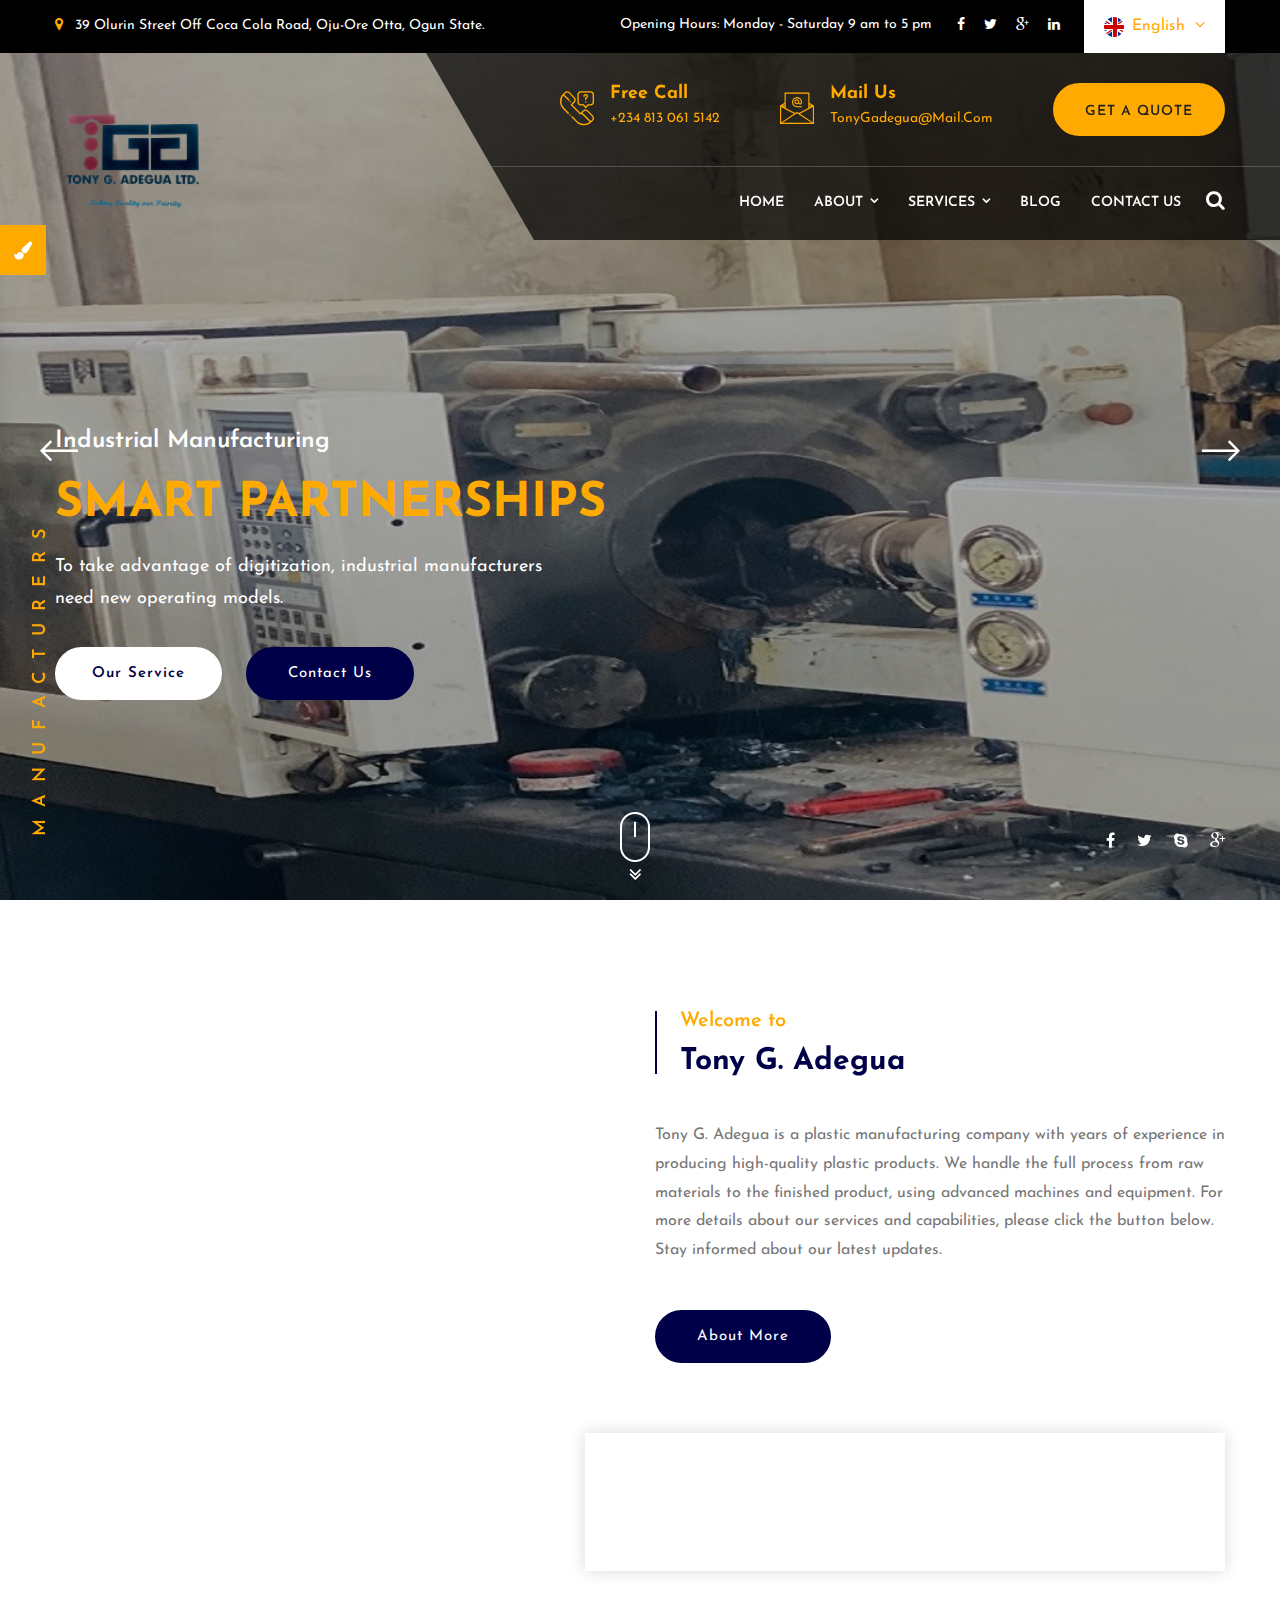
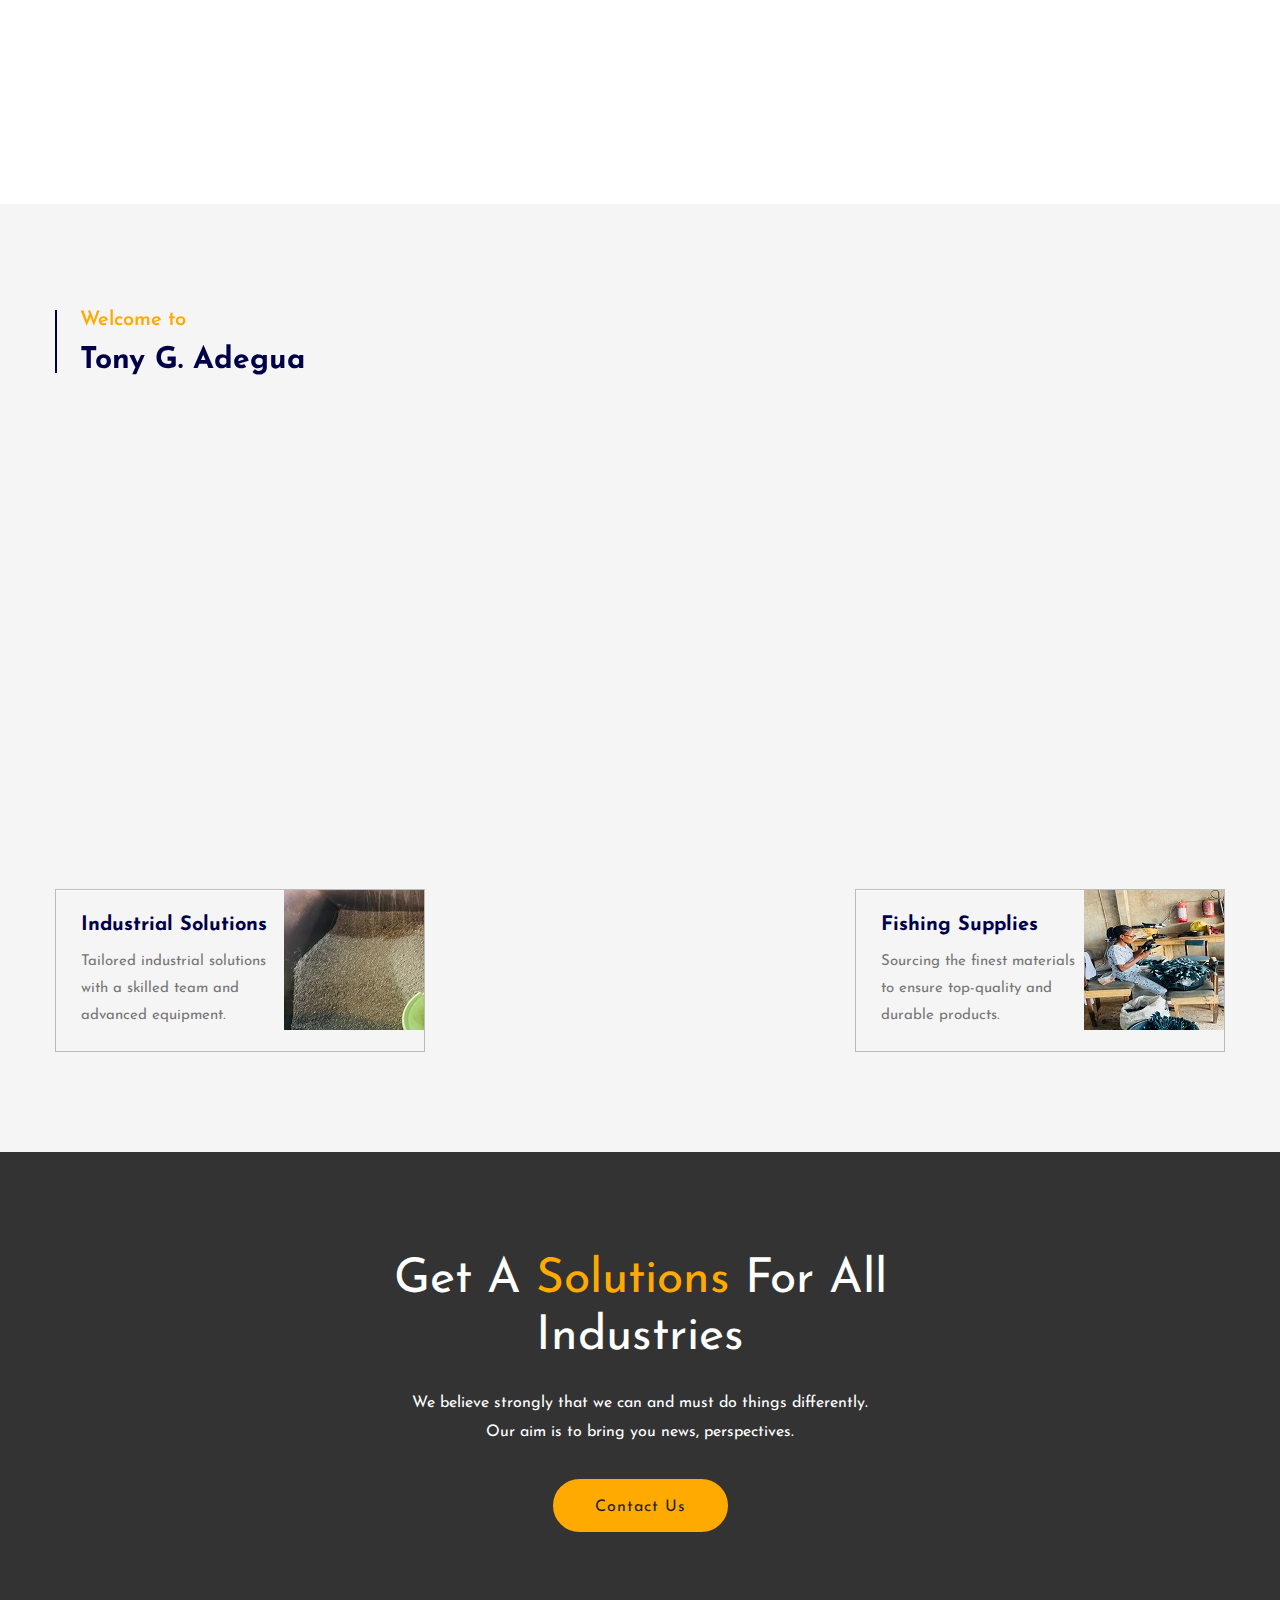
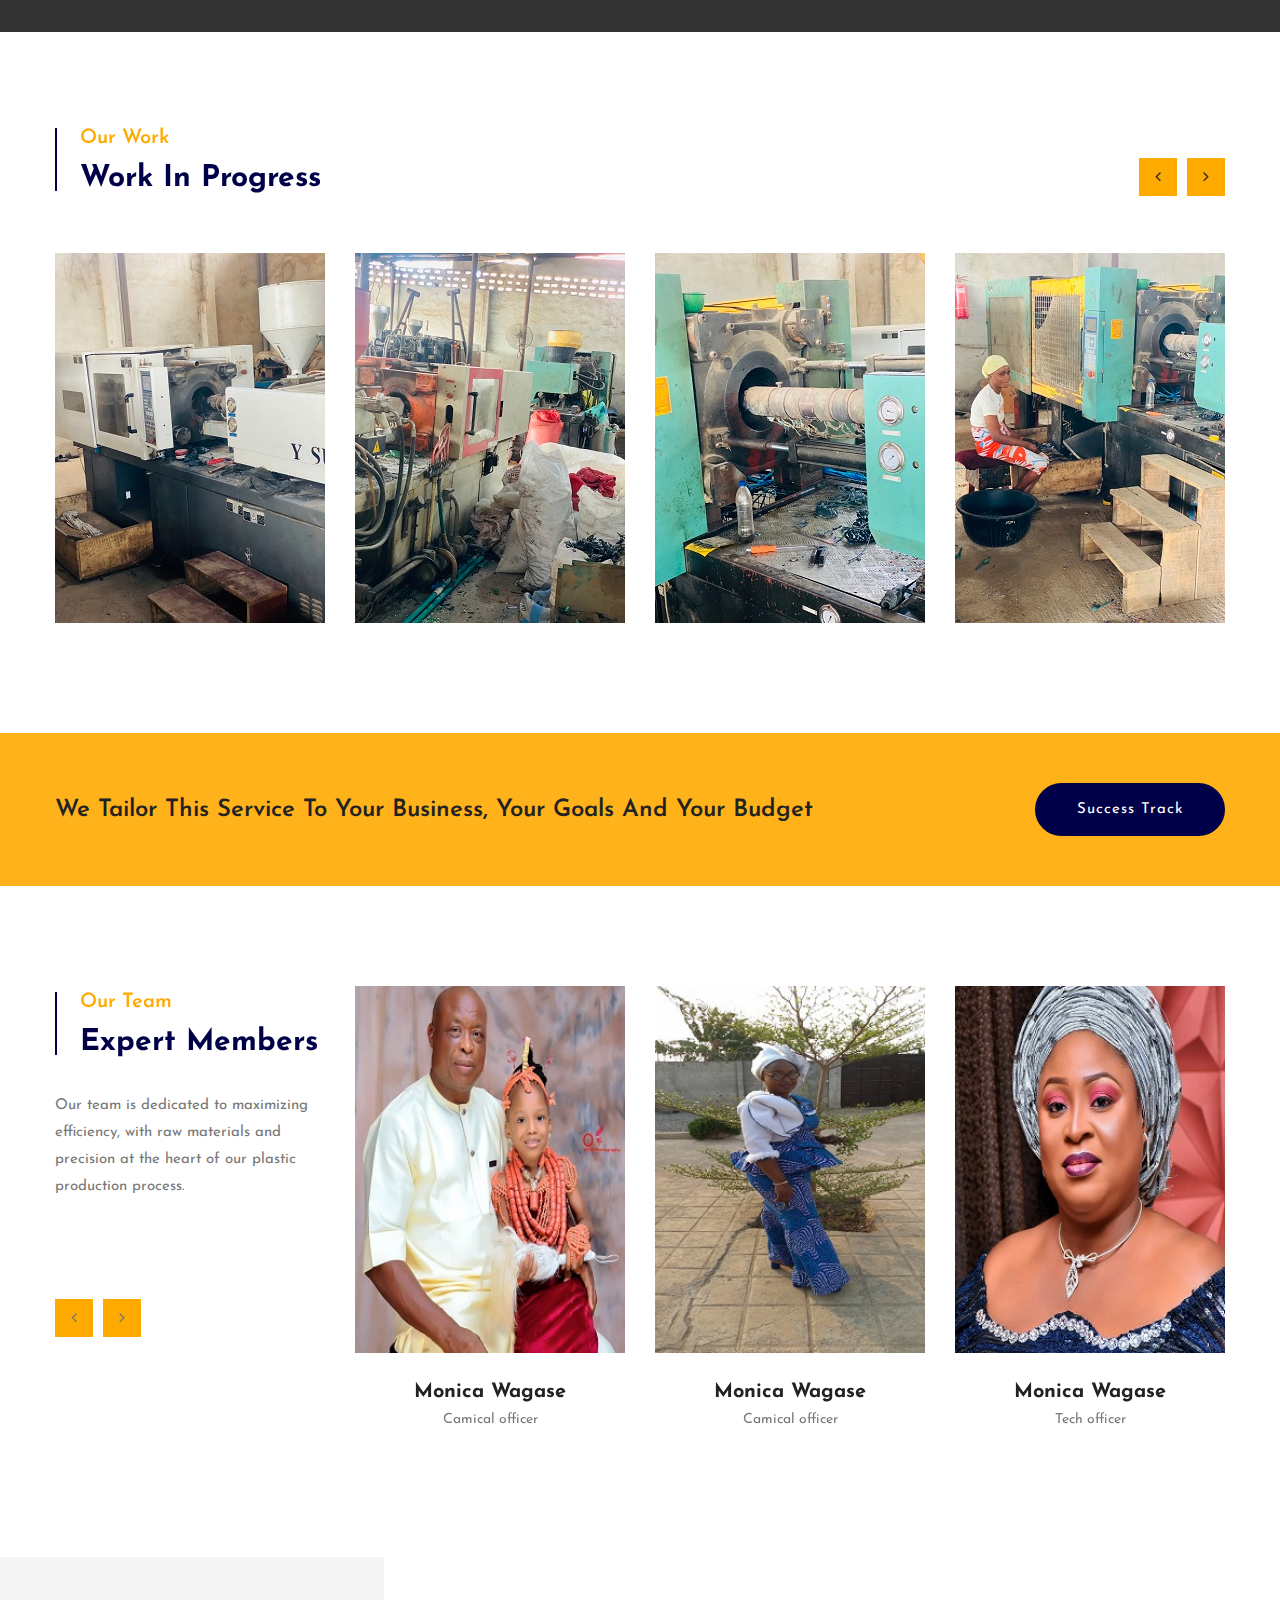
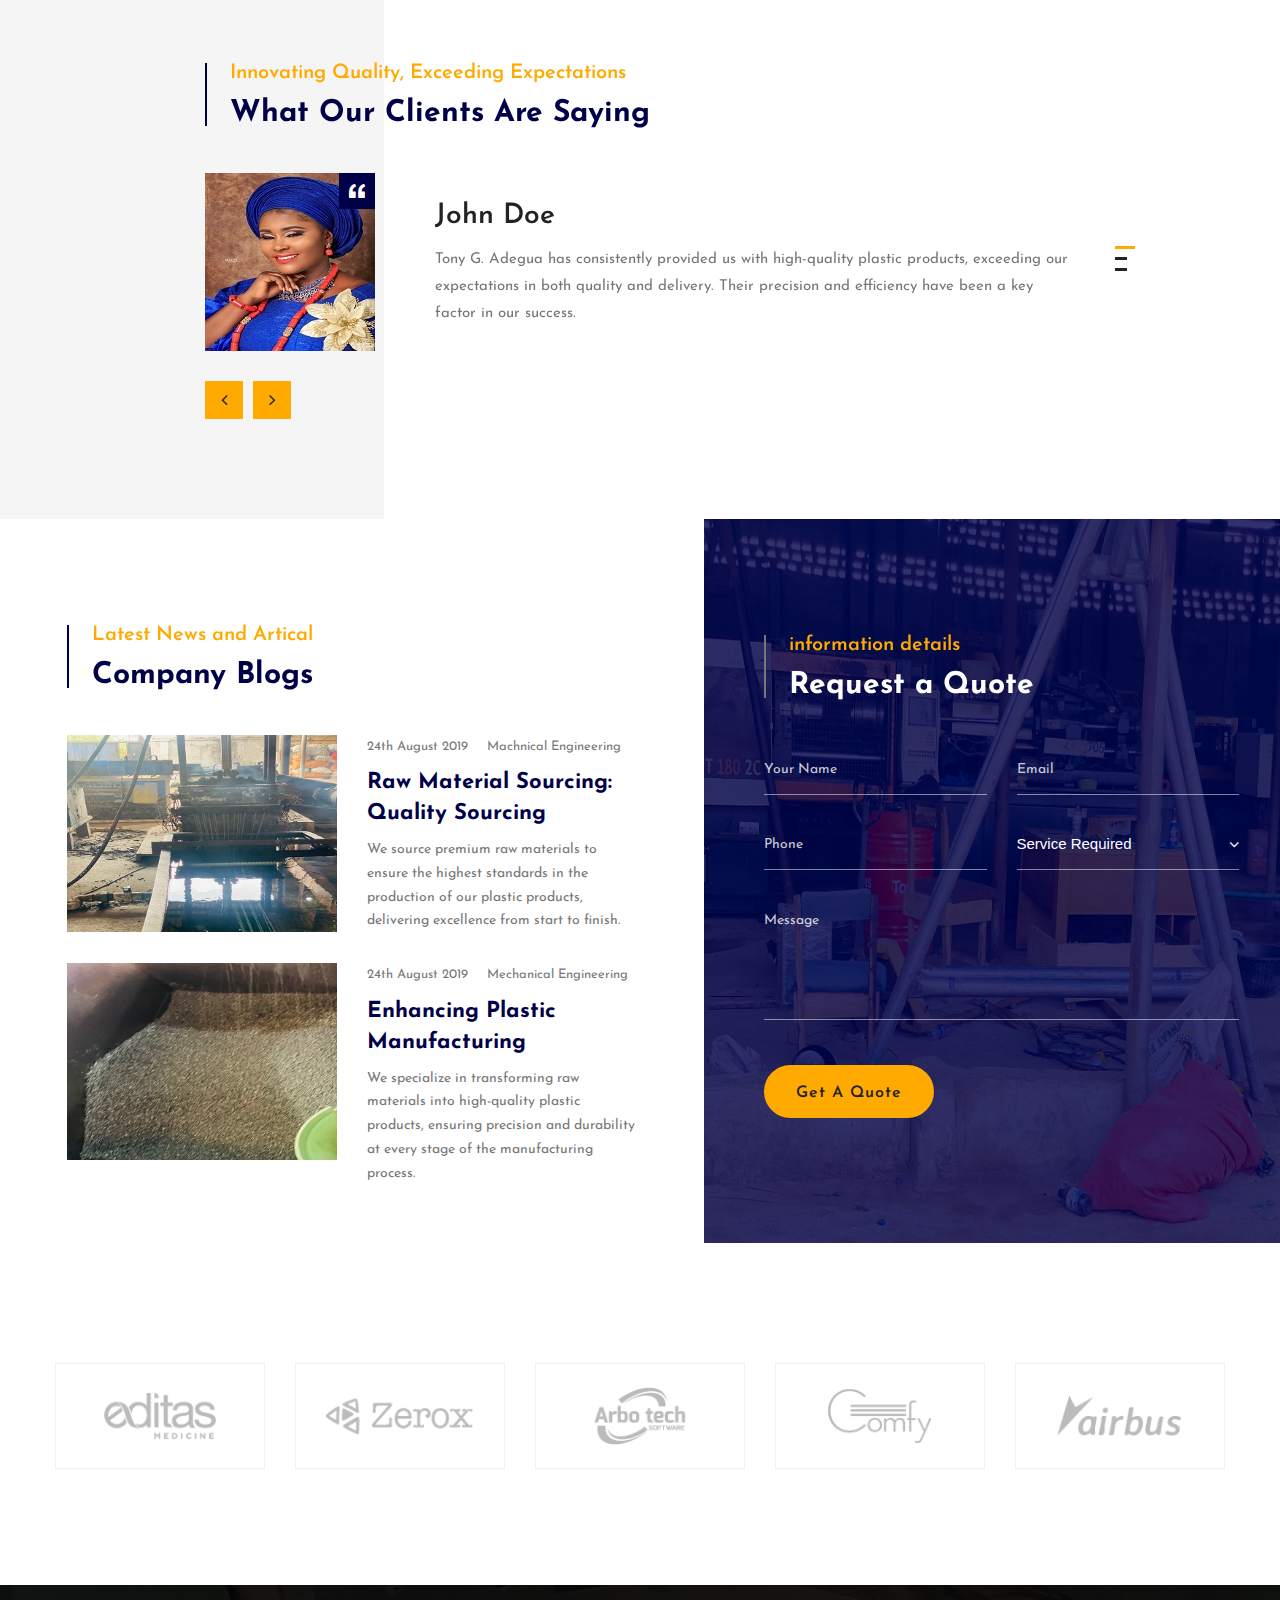
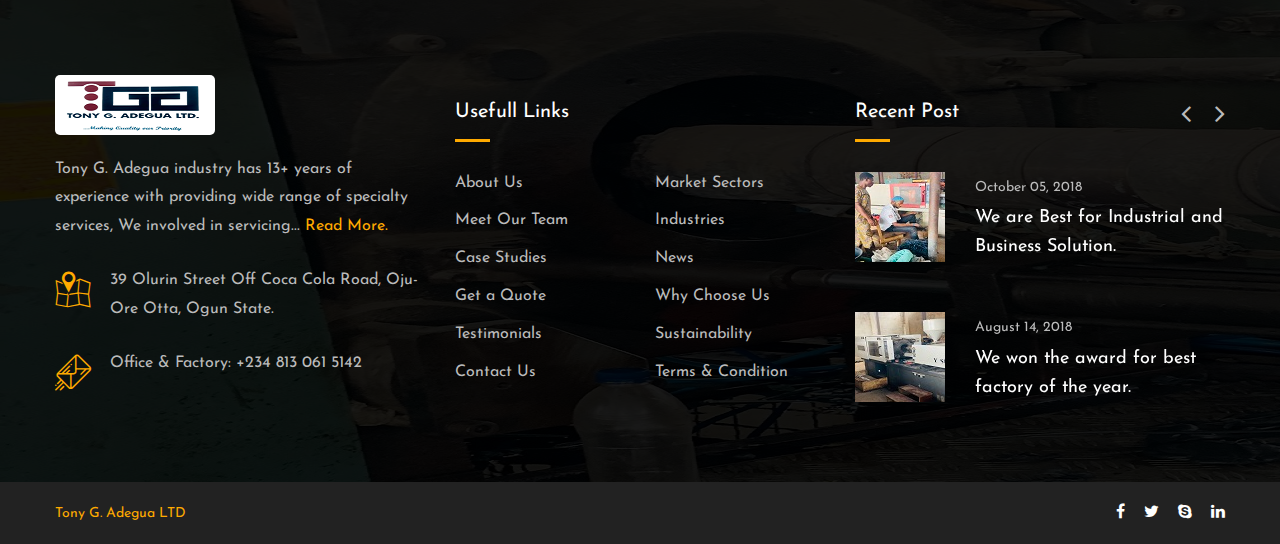
<file: index.html>
<!DOCTYPE html>
<html>


<head>
	<meta charset="utf-8">
	<title>Tony.G</title>
	<!-- Stylesheets -->
	<link href="css/bootstrap.css" rel="stylesheet">
	<link href="css/style.css" rel="stylesheet">
	<link href="css/slick.css" rel="stylesheet">
	<link href="css/responsive.css" rel="stylesheet">
	<!--Color Switcher Mockup-->
	<link href="css/color-switcher-design.css" rel="stylesheet">
	<!--Color Themes-->
	<link id="theme-color-file" href="css/color-themes/default-theme.css" rel="stylesheet">

	<link rel="shortcut icon" href="images/favicon.png" type="image/x-icon">
	<link rel="icon" href="images/favicon.png" type="image/x-icon">

	<!-- Responsive -->
	<meta http-equiv="X-UA-Compatible" content="IE=edge">
	<meta name="viewport" content="width=device-width, initial-scale=1.0, maximum-scale=1.0, user-scalable=0">

	<!--[if lt IE 9]><script src="https://cdnjs.cloudflare.com/ajax/libs/html5shiv/3.7.3/html5shiv.js"></script><![endif]-->
	<!--[if lt IE 9]><script src="js/respond.js"></script><![endif]-->
</head>

<body class="hidden-bar-wrapper">

	<div class="page-wrapper">

		<!-- Preloader -->
		<div class="preloader"></div>

		<!-- Main Header-->
		<header class="main-header">

			<!--Header Top-->
			<div class="header-top">
				<div class="auto-container">
					<div class="clearfix">
						<!--Top Left-->
						<div class="top-left">
							<ul>
								<li><span class="icon fa fa-map-marker"></span> 39 Olurin Street Off Coca Cola Road,
									 Oju-Ore Otta, Ogun State.</li>
							</ul>
						</div>
						<!--Top Right-->
						<div class="top-right">
							<div class="timing">Opening Hours: Monday - Saturday 9 am to 5 pm</div>
							<!--Social Box-->
							<ul class="social-box">
								<li><a href="#"><span class="fa fa-facebook"></span></a></li>
								<li><a href="#"><span class="fa fa-twitter"></span></a></li>
								<li><a href="#"><span class="fa fa-google-plus"></span></a></li>
								<li><a href="#"><span class="fa fa-linkedin"></span></a></li>
							</ul>
							<!--Language-->
							<div class="language dropdown"><a class="btn btn-default dropdown-toggle" id="dropdownMenu2"
									data-toggle="dropdown" aria-haspopup="true" aria-expanded="true" href="#"><span
										class="flag-icon"><img src="images/icons/flag-icon.jpg" alt="" /></span>English
									&nbsp;<span class="icon fa fa-angle-down"></span></a>
								<ul class="dropdown-menu style-one" aria-labelledby="dropdownMenu2">
									<li><a href="#">English</a></li>
									<li><a href="#">German</a></li>
									<li><a href="#">Arabic</a></li>
									<li><a href="#">Hindi</a></li>
								</ul>
							</div>
						</div>
					</div>
				</div>
			</div>

			<!--Header-Upper-->
			<div class="header-upper">
				<div class="auto-container">
					<div class="clearfix">

						<div class="pull-left logo-box">
							<div class="logo"><a href="index.html"><img src="images/logo.png" alt="" title=""></a>
							</div>
						</div>

						<div class="pull-right upper-right">
							<div class="info-outer clearfix">
								<!--Info Box-->
								<div class="upper-column info-box">
									<div class="icon-box"><span class="flaticon-contact-1"></span></div>
									<ul>
										<li><span>Free Call</span> <br>+234 813 061 5142</li>
									</ul>
								</div>

								<!--Info Box-->
								<div class="upper-column info-box">
									<div class="icon-box"><span class="flaticon-email-2"></span></div>
									<ul>
										<li><span>Mail Us</span> <br> TonyGadegua@mail.com</li>
									</ul>
								</div>

								<!--Info Box-->
								<div class="upper-column info-box">
									<a href="contact.html" class="theme-btn btn-style-two">Get A Quote</a>
								</div>
							</div>

							<!--Header Lower-->
							<div class="header-lower">

								<div class="nav-outer clearfix">
									<!-- Main Menu -->
									<nav class="main-menu navbar-expand-md">
										<div class="navbar-header">
											<!-- Toggle Button -->
											<button class="navbar-toggler" type="button" data-toggle="collapse"
												data-target="#navbarSupportedContent"
												aria-controls="navbarSupportedContent" aria-expanded="false"
												aria-label="Toggle navigation">
												<span class="icon-bar"></span>
												<span class="icon-bar"></span>
												<span class="icon-bar"></span>
											</button>
										</div>

										<div class="navbar-collapse collapse clearfix" id="navbarSupportedContent">
											<ul class="navigation clearfix">
												<li><a href="index.html">Home</a>
												</li>
												<li class="dropdown"><a href="#">About</a>
													<ul>
														<li><a href="about.html">About Us</a></li>
														<li><a href="team.html">Team</a></li>
														<li><a href="testimonial.html">Testimonial</a></li>

													</ul>
												</li>
												<li class="dropdown"><a href="#">Services</a>
													<ul>
														<li><a href="services.html">Services</a></li> 
														<li><a href="manufacturing.html">Manufacturing</a></li>
													</ul>
												</li>

												<li ><a href="blog.html">Blog</a></li>
												<li><a href="contact.html">Contact us</a></li>
											</ul>
										</div>
									</nav>

									<!-- Main Menu End-->
									<div class="outer-box clearfix">

										<!--Option Box-->
										<div class="option-box">
									 

											<!--Search Box-->
											<div class="search-box-outer">
												<div class="dropdown">
													<button class="search-box-btn dropdown-toggle" type="button"
														id="dropdownMenu3" data-toggle="dropdown" aria-haspopup="true"
														aria-expanded="false"><span
															class="fa fa-search"></span></button>
													<ul class="dropdown-menu pull-right search-panel"
														aria-labelledby="dropdownMenu3">
														<li class="panel-outer">
															<div class="form-container">
																<form method="post"
																	action="http://ary-themes.com/html/buliten/blog.html">
																	<div class="form-group">
																		<input type="search" name="field-name" value=""
																			placeholder="Search Here" required>
																		<button type="submit" class="search-btn"><span
																				class="fa fa-search"></span></button>
																	</div>
																</form>
															</div>
														</li>
													</ul>
												</div>
											</div>

										</div>
									</div>
									<div class="side-curve"></div>
								</div>

							</div>
							<!--End Header Lower-->

						</div>

					</div>

				</div>
			</div>
			<!--End Header Upper-->

			<!--Sticky Header-->
			<div class="sticky-header">
				<div class="auto-container clearfix">
					<!--Logo-->
					<div class="logo pull-left">
						<a href="index.html" class="img-responsive"><img src="images/logo-small.png" alt=""
								title=""></a>
					</div>

					<!--Right Col-->
					<div class="right-col pull-right">
						<!-- Main Menu -->
						<nav class="main-menu navbar-expand-md">
							<button class="navbar-toggler" type="button" data-toggle="collapse"
								data-target="#navbarSupportedContent1" aria-controls="navbarSupportedContent1"
								aria-expanded="false" aria-label="Toggle navigation">
								<span class="icon-bar"></span>
								<span class="icon-bar"></span>
								<span class="icon-bar"></span>
							</button>

							<div class="navbar-collapse collapse clearfix" id="navbarSupportedContent1">
								<ul class="navigation clearfix">
									<li><a href="index.html">Home</a>
										 </li>
									<li class="dropdown"><a href="#">About</a>
										<ul>
											<li><a href="about.html">About Us</a></li>
											 <li><a href="team.html">Team</a></li>
											<li><a href="testimonial.html">Testimonial</a></li>
											 </ul>
									</li>
									<li class="dropdown"><a href="#">Services</a>
										<ul>
											<li><a href="services.html">Services</a></li>
											 <li><a href="manufacturing.html">Manufacturing</a></li>
										</ul>
									</li> 
									<li  ><a href="blog.html">Blog</a></li>
									<li><a href="contact.html">Contact us</a></li>
								</ul>
							</div>
						</nav><!-- Main Menu End-->
					</div>

				</div>
			</div>
			<!--End Sticky Header-->

		</header>
		<!--End Main Header -->

		<!--Main Slider-->
		<section class="main-slider">

			<div class="main-slider-carousel owl-carousel owl-theme">

				<div class="slide" style="background-image:linear-gradient(#0000004d, #0000004d),url('images/main-slider/image-1.jpg');">
					<div class="auto-container">
						<div class="content clearfix">
							<div class="title">Industrial Manufacturing</div>
							<h2>Smart Partnerships</h2>
							<div class="text">To take advantage of digitization, industrial manufacturers <br> need new
								operating models.</div>
							<div class="link-box">
								<a href="about.html" class="theme-btn btn-style-one">Our Service</a> <a
									href="contact.html" class="theme-btn btn-style-three">Contact Us</a>
							</div>
						</div>
					</div>
				</div>

				<div class="slide" style="background-image:linear-gradient(#0000004d, #0000004d),url('images/main-slider/image-2.jpg');">
					<div class="auto-container">
						<div class="content clearfix">
							<div class="title">Plastic & Rubber Solutions</div>
							<h2>Smart Manufacturing</h2>
							<div class="text">
								Tony G. Adegua specializes in end-to-end plastic production—<br>
								from sourcing raw materials to delivering precision-finished products. <br>
								With modern equipment and skilled professionals, we turn innovation into quality.
							</div>
							<div class="link-box">
								<a href="about.html" class="theme-btn btn-style-one">Our Service</a>
								<a href="contact.html" class="theme-btn btn-style-three">Contact Us</a>
							</div>
						</div>
						
					</div>
				</div>

				<div class="slide" style="background-image:linear-gradient(#0000004d, #0000004d),url('images/main-slider/image-3.jpg');
			  ">
					<div class="auto-container">
						<div class="content clearfix">
							<div class="title">Plastic & Rubber Manufacturing</div>
							<h2>Building Smarter Solutions</h2>
							<div class="text">
								Using our well-equipped machines and skilled workforce, <br>
								we deliver durable plastic and rubber products <br>
								suited for various industrial needs.
							</div>
							<div class="link-box">
								<a href="about.html" class="theme-btn btn-style-one">Our Service</a>
								<a href="contact.html" class="theme-btn btn-style-three">Contact Us</a>
							</div>
						</div>
						
					</div>
				</div>

			</div>
			<!-- Left Title -->
			<div class="left-title">manufacturers</div>

			<div class="auto-container">
				<!-- Social Box -->
				<div class="social-box">
					<a href="#"><span class="fa fa-facebook"></span></a>
					<a href="#"><span class="fa fa-twitter"></span></a>
					<a href="#"><span class="fa fa-skype"></span></a>
					<a href="#"><span class="fa fa-google-plus"></span></a>
				</div>
			</div>
			<!--Scroll Dwwn Btn-->
			<div class="mouse-btn-down scroll-to-target" data-target=".welcome-section"></div>
		</section>
		<!--End Main Slider-->

		<!-- Welcome Section -->
		<section class="welcome-section">
			<div class="auto-container">
				<div class="row clearfix">

					<!-- Image Column -->
					<div class="image-column col-lg-6 col-md-12 col-sm-12">
						<div class="inner-column wow fadeInLeft" data-wow-delay="0ms" data-wow-duration="1500ms">
							<div class="image">
								<img src="images/resource/welcome.jpg" alt="" />
							</div>
						</div>
					</div>

					<!-- Content Column -->
					<div class="content-column col-lg-6 col-md-12 col-sm-12">
						<div class="inner-column">
							<!-- Sec Title -->
							<div class="sec-title">
								<div class="title-inner">
									<div class="title">Welcome to</div>
									<h2>Tony G. Adegua</h2>
								</div>
							</div>
							<div class="text">Tony G. Adegua is a plastic manufacturing company with years of experience in producing high-quality
								 plastic products. We handle the full process from raw materials to the finished product, 
								 using advanced machines and equipment. For more details about our services and capabilities,
								  please click the button below. Stay informed about our latest updates.</div>
							<a href="about.html" class="theme-btn btn-style-three">About More</a>

							<!-- Counter Box -->
							<div class="counter-box">

								<div class="fact-counter">
									<div class="row clearfix">

										<!--Column-->
										<div class="column counter-column col-lg-4 col-md-4 col-sm-12">
											<div class="inner wow fadeInLeft" data-wow-delay="300ms"
												data-wow-duration="1500ms">
												<div class="count-outer count-box">
													<h4 class="counter-title">Projects</h4>
													<span class="count-text" data-speed="3000"
														data-stop="1200">0</span>+
												</div>
											</div>
										</div>

										<!--Column-->
										<div class="column counter-column col-lg-4 col-md-4 col-sm-12">
											<div class="inner wow fadeInLeft" data-wow-delay="600ms"
												data-wow-duration="1500ms">
												<div class="count-outer count-box">
													<h4 class="counter-title">Happy Clients</h4>
													<span class="count-text" data-speed="2500" data-stop="800">0</span>+
												</div>
											</div>
										</div>

										<!--Column-->
										<div class="column counter-column col-lg-4 col-md-4 col-sm-12">
											<div class="inner wow fadeInLeft" data-wow-delay="900ms"
												data-wow-duration="1500ms">
												<div class="count-outer count-box">
													<h4 class="counter-title">Satisfaction</h4>
													<span class="count-text" data-speed="2000" data-stop="99">0</span>+
												</div>
											</div>
										</div>

									</div>

								</div>

							</div>

						</div>
					</div>

				</div>
			</div>
		</section>
		<!-- End Welcome Section -->

		<!-- Services Section -->
		<section class="services-section">
			<div class="auto-container">
				<!-- Sec Title -->
				<div class="sec-title">
					<div class="title-inner">
						<div class="title">Welcome to</div>
						<h2>Tony G. Adegua</h2>
					</div>
				</div>

				<div class="row clearfix">

					<!-- Services Block -->
					<div class="services-block col-lg-4 col-md-6 col-sm-12">
						<div class="inner-box wow fadeInLeft" data-wow-delay="0ms" data-wow-duration="1500ms">
							<div class="image">
								<a href="oil-gas.html"><img src="images/resource/service-1.jpg" alt="" /></a>
							</div>
							<div class="lower-content">
								<div class="upper-layer"></div>
								<div class="lower-layer"></div>
								<h3><a href="plastic-manufacturing.html">Plastic Manufacturing</a></h3>
								<div class="text">We utilize state-of-the-art machinery to transform raw materials into durable, high-quality plastic products, ensuring precision and efficiency at every stage.</div>

							</div>
						</div>
					</div>

					<!-- Services Block -->
					<div class="services-block col-lg-4 col-md-6 col-sm-12">
						<div class="inner-box wow fadeInUp" data-wow-delay="0ms" data-wow-duration="1500ms">
							<div class="image">
								<a href="civil.html"><img src="images/resource/service-2.jpg" alt="" /></a>
							</div>
							<div class="lower-content">
								<div class="upper-layer"></div>
								<div class="lower-layer"></div>
								<h3><a href="mechanical.html">Mechanical Engineering</a></h3>
								<div class="text">Our mechanical engineering services ensure the optimal performance and maintenance of machinery, supporting efficient plastic production and quality control.</div>

							</div>
						</div>
					</div>

					<!-- Services Block -->
					<div class="services-block col-lg-4 col-md-6 col-sm-12">
						<div class="inner-box wow fadeInRight" data-wow-delay="0ms" data-wow-duration="1500ms">
							<div class="image">
								<a href="chemical-research.html"><img src="images/resource/service-3.jpg" alt="" /></a>
							</div>
							 <div class="lower-content">
								<div class="upper-layer"></div>
								<div class="lower-layer"></div>
								<h3><a href="index.html">Quality Product</a></h3>
								<div class="text">We focus on delivering top-notch plastic products that 
									meet the highest standards of durability,
									precision, and performance, ensuring satisfaction in every detail.</div>
							</div>
						</div>
					</div>

				</div>

				<div class="row clearfix">

					<!-- Services Block Two -->
					<div class="services-block-two col-lg-4 col-md-6 col-sm-12">
						<div class="inner-box">
							<div class="image">
								<img src="images/resource/service-4.jpg" alt="" />
							</div>
							<h3><a href="energy-power.html">Industrial Solutions</a></h3>
								<div class="text">Tailored industrial solutions with a skilled team and advanced equipment.</div>

						</div>
					</div>

					<!-- Services Block Two -->
					<div class="services-block-two col-lg-4 col-md-6 col-sm-12">
						<div class="inner-box wow fadeInUp" data-wow-delay="0ms" data-wow-duration="1500ms">
							<div class="image">
								<img src="images/resource/service-5.jpg" alt="" />
							</div>
							<h3><a href="agriculture-engineer.html">Plastic Production</a></h3>
							<div class="text">Transforming raw materials into durable, high-quality plastic products.</div>

						</div>
					</div>

					<!-- Services Block Two -->
					<div class="services-block-two col-lg-4 col-md-6 col-sm-12">
						<div class="inner-box">
							<div class="image">
								<img src="images/resource/service-6.jpg" alt="" />
							</div>
							<h3><a href="civil-engineering.html">Fishing Supplies</a></h3>
							<div class="text">Sourcing the finest materials to ensure top-quality and durable products.</div>

						</div>
					</div>

				</div>

			</div>
		</section>
		<!-- End Services Section -->

		<!-- Call To Action Section -->
		<section class="call-to-action-section" style="background-image:url(images/background/1.jpg);">
			<div class="auto-container">
				<h2>Get A <span class="theme_color">Solutions</span> For All <br> Industries</h2>
				<div class="text">We believe strongly that we can and must do things differently. <br> Our aim is to
					bring you news, perspectives.</div>
				<a href="contact.html" class="theme-btn btn-style-four">Contact Us</a>
			</div>
		</section>
		<!-- End Call To Action Section -->

		<!-- Project Section -->
		<section class="project-section">
			<div class="auto-container">
				<!-- Sec Title -->
				<div class="sec-title">
					<div class="title-inner">
						<div class="title">Our Work</div>
						<h2>Work In Progress</h2>
					</div>
				</div>

				<div class="four-item-carousel owl-carousel owl-theme">

					<!-- Project Block -->
					<div class="project-block">
						<div class="inner-box">
							<div class="image">
								<img src="images/resource/project-1.jpg" alt="" />
								<!-- Overlay Box -->
								<div class="overlay-box">
									<div class="icons">
										<a class="plus" href="images/resource/project-1.jpg" data-fancybox="gallery-1"
											data-caption=""><span class="flaticon-plus-symbol"></span></a>
										<a class="link" href="team.html"><span class="icon flaticon-link"></span></a>
									</div>
									<div class="overlay-inner">
										<div class="overlay-content">
											<h3><a href="team.html">Pre Construction</a></h3>
											<div class="category">plastics, rubber</div>
										</div>
									</div>
								</div>

							</div>
						</div>
					</div>

					<!-- Project Block -->
					<div class="project-block">
						<div class="inner-box">
							<div class="image">
								<img src="images/resource/project-2.jpg" alt="" />
								<!-- Overlay Box -->
								<div class="overlay-box">
									<div class="icons">
										<a class="plus" href="images/resource/project-2.jpg" data-fancybox="gallery-1"
											data-caption=""><span class="flaticon-plus-symbol"></span></a>
										<a class="link" href="team.html"><span class="icon flaticon-link"></span></a>
									</div>
									<div class="overlay-inner">
										<div class="overlay-content">
											<h3><a href="team.html">Pre Construction</a></h3>
											<div class="category">plastics, rubber</div>
										</div>
									</div>
								</div>

							</div>
						</div>
					</div>

					<!-- Project Block -->
					<div class="project-block">
						<div class="inner-box">
							<div class="image">
								<img src="images/resource/project-3.jpg" alt="" />
								<!-- Overlay Box -->
								<div class="overlay-box">
									<div class="icons">
										<a class="plus" href="images/resource/project-3.jpg" data-fancybox="gallery-1"
											data-caption=""><span class="flaticon-plus-symbol"></span></a>
										<a class="link" href="team.html"><span class="icon flaticon-link"></span></a>
									</div>
									<div class="overlay-inner">
										<div class="overlay-content">
											<h3><a href="team.html">Pre Construction</a></h3>
											<div class="category">plastics, rubber</div>
										</div>
									</div>
								</div>

							</div>
						</div>
					</div>

					<!-- Project Block -->
					<div class="project-block">
						<div class="inner-box">
							<div class="image">
								<img src="images/resource/project-4.jpg" alt="" />
								<!-- Overlay Box -->
								<div class="overlay-box">
									<div class="icons">
										<a class="plus" href="images/resource/project-4.jpg" data-fancybox="gallery-1"
											data-caption=""><span class="flaticon-plus-symbol"></span></a>
										<a class="link" href="team.html"><span class="icon flaticon-link"></span></a>
									</div>
									<div class="overlay-inner">
										<div class="overlay-content">
											<h3><a href="team.html">Pre Construction</a></h3>
											<div class="category">plastics, rubber</div>
										</div>
									</div>
								</div>

							</div>
						</div>
					</div>

					<!-- Project Block -->
					<div class="project-block">
						<div class="inner-box">
							<div class="image">
								<img src="images/resource/project-1.jpg" alt="" />
								<!-- Overlay Box -->
								<div class="overlay-box">
									<div class="icons">
										<a class="plus" href="images/resource/project-1.jpg" data-fancybox="gallery-1"
											data-caption=""><span class="flaticon-plus-symbol"></span></a>
										<a class="link" href="team.html"><span class="icon flaticon-link"></span></a>
									</div>
									<div class="overlay-inner">
										<div class="overlay-content">
											<h3><a href="team.html">Pre Construction</a></h3>
											<div class="category">plastics, rubber</div>
										</div>
									</div>
								</div>

							</div>
						</div>
					</div>

					<!-- Project Block -->
					<div class="project-block">
						<div class="inner-box">
							<div class="image">
								<img src="images/resource/project-2.jpg" alt="" />
								<!-- Overlay Box -->
								<div class="overlay-box">
									<div class="icons">
										<a class="plus" href="images/resource/project-2.jpg" data-fancybox="gallery-1"
											data-caption=""><span class="flaticon-plus-symbol"></span></a>
										<a class="link" href="team.html"><span class="icon flaticon-link"></span></a>
									</div>
									<div class="overlay-inner">
										<div class="overlay-content">
											<h3><a href="team.html">Pre Construction</a></h3>
											<div class="category">plastics, rubber</div>
										</div>
									</div>
								</div>

							</div>
						</div>
					</div>

					<!-- Project Block -->
					<div class="project-block">
						<div class="inner-box">
							<div class="image">
								<img src="images/resource/project-3.jpg" alt="" />
								<!-- Overlay Box -->
								<div class="overlay-box">
									<div class="icons">
										<a class="plus" href="images/resource/project-3.jpg" data-fancybox="gallery-1"
											data-caption=""><span class="flaticon-plus-symbol"></span></a>
										<a class="link" href="team.html"><span class="icon flaticon-link"></span></a>
									</div>
									<div class="overlay-inner">
										<div class="overlay-content">
											<h3><a href="team.html">Pre Construction</a></h3>
											<div class="category">plastics, rubber</div>
										</div>
									</div>
								</div>

							</div>
						</div>
					</div>

					<!-- Project Block -->
					<div class="project-block">
						<div class="inner-box">
							<div class="image">
								<img src="images/resource/project-4.jpg" alt="" />
								<!-- Overlay Box -->
								<div class="overlay-box">
									<div class="icons">
										<a class="plus" href="images/resource/project-4.jpg" data-fancybox="gallery-1"
											data-caption=""><span class="flaticon-plus-symbol"></span></a>
										<a class="link" href="team.html"><span class="icon flaticon-link"></span></a>
									</div>
									<div class="overlay-inner">
										<div class="overlay-content">
											<h3><a href="team.html">Pre Construction</a></h3>
											<div class="category">plastics, rubber</div>
										</div>
									</div>
								</div>

							</div>
						</div>
					</div>

				</div>

			</div>
		</section>
		<!-- End Project Section -->

		<!--Call To Action Section Two-->
		<section class="call-to-action-section-two" style="background-image:url(images/background/1.jpg)">
			<div class="auto-container">
				<div class="clearfix">

					<div class="pull-left">
						<h2>We tailor this service to your business, your goals and your budget</h2>
					</div>
					<div class="pull-right">
						<a href="contact.html" class="theme-btn btn-style-three">Success Track</a>
					</div>

				</div>
			</div>
		</section>
		<!-- End Call To Action Section Two -->

		<!-- Team Section -->
		<section class="team-section">
			<div class="auto-container">
				<div class="row clearfix">

					<!-- Title Column -->
					<div class="title-column col-lg-3 col-md-12 col-sm-12">
						<div class="inner-column">
							<!-- Sec Title -->
							<div class="sec-title">
								<div class="title-inner">
									<div class="title">Our Team</div>
									<h2>Expert Members</h2>
									</div>
									</div>
									<div class="text">Our team is dedicated to maximizing efficiency, with raw materials and precision at the heart of our plastic production process.</div>

						</div>
					</div>

					<!-- Carousel Column -->
					<div class="carousel-column col-lg-9 col-md-12 col-sm-12">
						<div class="inner-column">
							<div class="team-carousel owl-carousel owl-theme">

								<!--Team Block-->
								<div class="team-block">
									<div class="inner-box">
										<div class="border-one"></div>
										<div class="border-two"></div>
										<div class="image">
											<a href="team.html"><img src="images/resource/team-4.jpg" alt="" /></a>
											<ul class="social-icons">
												<li><a href="#"><span class="fa fa-facebook"></span></a></li>
												<li><a href="#"><span class="fa fa-twitter"></span></a></li>
												<li><a href="#"><span class="fa fa-dribbble"></span></a></li>
												<li><a href="#"><span class="fa fa-pinterest-p"></span></a></li>
											</ul>
										</div>
										<div class="lower-box">
											<h3><a href="team.html">Monica Wagase</a></h3>
											<div class="designation">Camical officer</div>
										</div>
									</div>
								</div>

								<!--Team Block-->
								<div class="team-block">
									<div class="inner-box">
										<div class="border-one"></div>
										<div class="border-two"></div>
										<div class="image">
											<a href="team.html"><img src="images/resource/team-2.jpg" alt="" /></a>
											<ul class="social-icons">
												<li><a href="#"><span class="fa fa-facebook"></span></a></li>
												<li><a href="#"><span class="fa fa-twitter"></span></a></li>
												<li><a href="#"><span class="fa fa-dribbble"></span></a></li>
												<li><a href="#"><span class="fa fa-pinterest-p"></span></a></li>
											</ul>
										</div>
										<div class="lower-box">
											<h3><a href="team.html">Monica Wagase</a></h3>
											<div class="designation">Camical officer</div>
										</div>
									</div>
								</div>

								<!--Team Block-->
								<div class="team-block">
									<div class="inner-box">
										<div class="border-one"></div>
										<div class="border-two"></div>
										<div class="image">
											<a href="team.html"><img src="images/resource/team-3.jpg" alt="" /></a>
											<ul class="social-icons">
												<li><a href="#"><span class="fa fa-facebook"></span></a></li>
												<li><a href="#"><span class="fa fa-twitter"></span></a></li>
												<li><a href="#"><span class="fa fa-dribbble"></span></a></li>
												<li><a href="#"><span class="fa fa-pinterest-p"></span></a></li>
											</ul>
										</div>
										<div class="lower-box">
											<h3><a href="team.html">Monica Wagase</a></h3>
											<div class="designation">Tech officer</div>
										</div>
									</div>
								</div>

								<!--Team Block-->
								<div class="team-block">
									<div class="inner-box">
										<div class="border-one"></div>
										<div class="border-two"></div>
										<div class="image">
											<a href="team.html"><img src="images/resource/team-1.jpg" alt="" /></a>
											<ul class="social-icons">
												<li><a href="#"><span class="fa fa-facebook"></span></a></li>
												<li><a href="#"><span class="fa fa-twitter"></span></a></li>
												<li><a href="#"><span class="fa fa-dribbble"></span></a></li>
												<li><a href="#"><span class="fa fa-pinterest-p"></span></a></li>
											</ul>
										</div>
										<div class="lower-box">
											<h3><a href="team.html">Monica Wagase</a></h3>
											<div class="designation">Camical officer</div>
										</div>
									</div>
								</div>

								<!--Team Block-->
								<div class="team-block">
									<div class="inner-box">
										<div class="border-one"></div>
										<div class="border-two"></div>
										<div class="image">
											<a href="team.html"><img src="images/resource/team-5.png" alt="" /></a>
											<ul class="social-icons">
												<li><a href="#"><span class="fa fa-facebook"></span></a></li>
												<li><a href="#"><span class="fa fa-twitter"></span></a></li>
												<li><a href="#"><span class="fa fa-dribbble"></span></a></li>
												<li><a href="#"><span class="fa fa-pinterest-p"></span></a></li>
											</ul>
										</div>
										<div class="lower-box">
											<h3><a href="team.html">Monica Wagase</a></h3>
											<div class="designation">Camical officer</div>
										</div>
									</div>
								</div>

								<!--Team Block-->
								<div class="team-block">
									<div class="inner-box">
										<div class="border-one"></div>
										<div class="border-two"></div>
										<div class="image">
											<a href="team.html"><img src="images/resource/team-6.jpg" alt="" /></a>
											<ul class="social-icons">
												<li><a href="#"><span class="fa fa-facebook"></span></a></li>
												<li><a href="#"><span class="fa fa-twitter"></span></a></li>
												<li><a href="#"><span class="fa fa-dribbble"></span></a></li>
												<li><a href="#"><span class="fa fa-pinterest-p"></span></a></li>
											</ul>
										</div>
										<div class="lower-box">
											<h3><a href="team.html">Monica Wagase</a></h3>
											<div class="designation">Camical officer</div>
										</div>
									</div>
								</div>

							</div>
						</div>
					</div>

				</div>
			</div>
		</section>
		<!-- End Team Section -->

		<!-- Testimonial Section -->
<section class="testimonial-section">
    <div class="auto-container">
        <!-- Sec Title -->
        <div class="sec-title">
            <div class="title-inner">
                <div class="title">Innovating Quality, Exceeding Expectations</div>
                <h2>What Our Clients Are Saying</h2>
            </div>
        </div>

        <div class="single-item-carousel owl-carousel owl-theme">

            <!-- Testimonial Block -->
            <div class="testimonial-block">
                <div class="inner-box">
                    <div class="image">
                        <img src="images/resource/author-1.jpg" alt="" />
                        <span class="quote-icon flaticon-left-quote"></span>
                    </div>
                    <h3>John Doe</h3>
                    <div class="text">Tony G. Adegua has consistently provided us with high-quality plastic
						 products, exceeding our expectations in both quality and delivery. Their precision 
						 and efficiency have been a key factor in our success.</div>
                </div>
            </div>

            <!-- Testimonial Block -->
            <div class="testimonial-block">
                <div class="inner-box">
                    <div class="image">
                        <img src="images/resource/author-2.jpg" alt="" />
                        <span class="quote-icon flaticon-left-quote"></span>
                    </div>
                    <h3>Jane Smith</h3>
                    <div class="text">Working with Tony G. Adegua has been a game-changer for our business. 
						Their state-of-the-art equipment and expert team make them our go-to partner for all 
						our plastic manufacturing needs.</div>
                </div>
            </div>

            <!-- Testimonial Block -->
            <div class="testimonial-block">
                <div class="inner-box">
                    <div class="image">
                        <img src="images/resource/author-3.jpg" alt="" />
                        <span class="quote-icon flaticon-left-quote"></span>
                    </div>
                    <h3>Michael Johnson</h3>
                    <div class="text">We’ve partnered with Tony G. Adegua for years, and their commitment to quality
						 and customer service has never wavered. Their team is always responsive and dedicated to
						  providing the best products on time.</div>
                </div>
            </div>

        </div>

    </div>
</section>
<!-- End Testimonial Section -->


		<!-- Default Section -->
		<section class="default-section">
			<div class="outer-container">
				<div class="clearfix">

					<!-- News Column -->
					<div class="news-column">
						<div class="inner-column">
							<!-- Sec Title -->
							<div class="sec-title">
								<div class="title-inner">
									<div class="title">Latest News and Artical</div>
									<h2>Company Blogs</h2>
								</div>
							</div>

							<!-- News Block -->
							<div class="news-block">
								<div class="inner-box">
									<div class="row clearfix">
										<!-- Image Column -->
										<div class="image-column col-lg-6 col-md-6 col-sm-12">
											<div class="column-inner">
												<div class="image">
													<img src="images/resource/news-1.jpg" alt="" />
													<div class="image-layer"
														style="background-image:url(images/resource/news-1.jpg)"><a
															class="overlay-link" href="blog-single.html"></a></div>
												</div>
											</div>
										</div>
										<!-- Content Column -->
										<div class="content-column col-lg-6 col-md-6 col-sm-12">
											<div class="column-inner">
												<ul class="post-info">
													<li>24th August 2019</li>
													<li>Machnical Engineering</li>
												</ul>
												<h3><a href="blog-single.html">Raw Material Sourcing: Quality Sourcing</a></h3>
												<div class="text">We source premium raw materials to ensure the highest
													 standards in the production of our plastic products, delivering 
													 excellence from start to finish.</div>
											</div>
										</div>
									</div>
								</div>
							</div>

							<!-- News Block -->
							<div class="news-block">
								<div class="inner-box">
									<div class="row clearfix">
										<!-- Image Column -->
										<div class="image-column col-lg-6 col-md-6 col-sm-12">
											<div class="column-inner">
												<div class="image">
													<img src="images/resource/news-2.jpg" alt="" />
													<div class="image-layer"
														style="background-image:url(images/resource/news-1.jpg)"><a
															class="overlay-link" href="blog-single.html"></a></div>
												</div>
											</div>
										</div>
										<!-- Content Column -->
									<div class="content-column col-lg-6 col-md-6 col-sm-12">
										<div class="column-inner">
											<ul class="post-info">
												<li>24th August 2019</li>
												<li>Mechanical Engineering</li>
											</ul>
											<h3><a href="blog-single.html">Enhancing Plastic Manufacturing</a></h3>
											<div class="text">We specialize in transforming raw materials into high-quality plastic
												 products, ensuring precision and durability at every stage of the manufacturing process. </div>
										</div>
									</div>
									</div>
								</div>
							</div>

						</div>
					</div>

					<!-- Form Column -->
					<div class="form-column" style="background-image:url(images/background/2.jpg)">
						<div class="inner-column">
							<!-- Sec Title -->
							<div class="sec-title light">
								<div class="title-inner">
									<div class="title">information details</div>
									<h2>Request a Quote</h2>
								</div>
							</div>

							<!-- Quote Form -->
							<div class="quote-form">

								<!--Contact Form-->
								<form method="post" action="http://ary-themes.com/html/buliten/contact.html">
									<div class="row clearfix">

										<div class="form-group col-lg-6 col-md-6 col-sm-12">
											<input type="text" name="username" placeholder="Your Name" required>
										</div>

										<div class="form-group col-lg-6 col-md-6 col-sm-12">
											<input type="text" name="email" placeholder="Email" required>
										</div>

										<div class="form-group col-lg-6 col-md-6 col-sm-12">
											<input type="text" name="phone" placeholder="Phone" required>
										</div>

										<!--Form Group-->
										<div class="form-group col-lg-6 col-md-6 col-sm-12">
											<select class="custom-select-box">
												<option>Service Required</option>
												<option>Service One</option>
												<option>Service Two</option>
												<option>Service Three</option>
												<option>Service Four</option>
											</select>
										</div>

										<div class="form-group col-lg-12 col-md-12 col-sm-12">
											<textarea name="message" placeholder="Message"></textarea>
										</div>

										<div class="form-group col-lg-12 col-md-12 col-sm-12">
											<button class="theme-btn btn-style-two" type="submit" name="submit-form">Get
												A Quote</button>
										</div>

									</div>
								</form>
							</div>

						</div>
					</div>

				</div>
			</div>
		</section>
		<!-- End Default Section -->

		<!--Sponsors Section-->
		<section class="sponsors-section">
			<div class="auto-container">

				<div class="sponsors-outer">
					<!--Sponsors Carousel-->
					<ul class="sponsors-carousel owl-carousel owl-theme">
						<li class="slide-item">
							<figure class="image-box"><a href="#"><img src="images/clients/1.png" alt=""></a></figure>
						</li>
						<li class="slide-item">
							<figure class="image-box"><a href="#"><img src="images/clients/2.png" alt=""></a></figure>
						</li>
						<li class="slide-item">
							<figure class="image-box"><a href="#"><img src="images/clients/3.png" alt=""></a></figure>
						</li>
						<li class="slide-item">
							<figure class="image-box"><a href="#"><img src="images/clients/4.png" alt=""></a></figure>
						</li>
						<li class="slide-item">
							<figure class="image-box"><a href="#"><img src="images/clients/5.png" alt=""></a></figure>
						</li>
						<li class="slide-item">
							<figure class="image-box"><a href="#"><img src="images/clients/1.png" alt=""></a></figure>
						</li>
						<li class="slide-item">
							<figure class="image-box"><a href="#"><img src="images/clients/2.png" alt=""></a></figure>
						</li>
						<li class="slide-item">
							<figure class="image-box"><a href="#"><img src="images/clients/3.png" alt=""></a></figure>
						</li>
					</ul>
				</div>

			</div>
		</section>
		<!--End Sponsors Section-->

		<!--Main Footer-->
		<footer class="main-footer" style="background-image:url(images/background/10.jpg)">

			<div class="auto-container">

				<!--Widgets Section-->
				<div class="widgets-section">
					<div class="row clearfix">

						<!--Footer Column-->
						<div class="footer-column col-lg-4 col-md-6 col-sm-12">
							<div class="footer-widget logo-widget">
								<div class="logo">
									<a href="index.html"><img src="images/footer-logo.png" alt="" /></a>
								</div>
								<div class="text">Tony G. Adegua industry has 13+ years of experience with providing wide
									range of specialty services, We involved in servicing... <a href="services.html">Read More.</a>
								</div>
								<ul class="list-style-one">
									<li><span class="icon flaticon-map-1"></span>39 Olurin Street Off Coca Cola Road,
										Oju-Ore Otta, Ogun State.</li>
									<li><span class="icon flaticon-mail"></span>Office & Factory: +234 813 061 5142 </li>
								</ul>
							</div>
						</div>

						<!--Footer Column-->
						<div class="footer-column col-lg-4 col-md-6 col-sm-12">
							<div class="footer-widget links-widget">
								<h2>Usefull Links</h2>
								<div class="row clearfix">
									<div class="column col-lg-6 col-md-6 col-sm-12">
										<ul class="list">
											<li><a href="#">About Us</a></li>
											<li><a href="#">Meet Our Team</a></li>
											<li><a href="#">Case Studies</a></li>
											<li><a href="#">Get a Quote</a></li>
											<li><a href="#">Testimonials</a></li>
											<li><a href="#">Contact Us</a></li>
										</ul>
									</div>
									<div class="column col-lg-6 col-md-6 col-sm-12">
										<ul class="list">
											<li><a href="#">Market Sectors</a></li>
											<li><a href="#">Industries</a></li>
											<li><a href="#">News</a></li>
											<li><a href="#">Why Choose Us</a></li>
											<li><a href="#">Sustainability</a></li>
											<li><a href="#">Terms & Condition</a></li>
										</ul>
									</div>
								</div>
							</div>
						</div>

						<!--Footer Column-->
						<div class="footer-column col-lg-4 col-md-6 col-sm-12">
							<div class="footer-widget news-widget">
								<h2>Recent Post</h2>
								<div class="single-item-carousel owl-carousel owl-theme">
									<div class="slide">
										<!--News Widget Block-->
										<div class="news-widget-block">
											<div class="widget-inner">
												<div class="image">
													<img src="images/resource/news-image-1.jpg" alt="" />
												</div>
												<div class="post-date">October 05, 2018</div>
												<h3><a href="blog-detail.html">We are Best for Industrial and Business
														Solution.</a></h3>
											</div>
										</div>

										<!--News Widget Block-->
										<div class="news-widget-block">
											<div class="widget-inner">
												<div class="image">
													<img src="images/resource/news-image-2.jpg" alt="" />
												</div>
												<div class="post-date">August 14, 2018</div>
												<h3><a href="blog-detail.html">We won the award for best factory of the
														year.</a></h3>
											</div>
										</div>
									</div>

									<div class="slide">
										<!--News Widget Block-->
										<div class="news-widget-block">
											<div class="widget-inner">
												<div class="image">
													<img src="images/resource/news-image-1.jpg" alt="" />
												</div>
												<div class="post-date">October 05, 2018</div>
												<h3><a href="blog-detail.html">We are Best for Industrial and Business
														Solution.</a></h3>
											</div>
										</div>

										<!--News Widget Block-->
										<div class="news-widget-block">
											<div class="widget-inner">
												<div class="image">
													<img src="images/resource/news-image-2.jpg" alt="" />
												</div>
												<div class="post-date">August 14, 2018</div>
												<h3><a href="blog-detail.html">We won the award for best factory of the
														year.</a></h3>
											</div>
										</div>
									</div>

								</div>
							</div>
						</div>

					</div>
				</div>
			</div>

			<!-- Footer Bottom -->
			<div class="footer-bottom">
				<div class="auto-container">
					<div class="row clearfix">

						<!-- Copyright Column -->
						<div class="copyright-column col-lg-6 col-md-12 col-sm-12">
							<div class="copyright"><a href="index.html">Tony G. Adegua LTD</a></div>
						</div>

						<!-- Social Column -->
						<div class="social-column col-lg-6 col-md-12 col-sm-12">
							<ul class="footer-nav">
								<li><a href="#"><span class="fa fa-facebook"></span></a></li>
								<li><a href="#"><span class="fa fa-twitter"></span></a></li>
								<li><a href="#"><span class="fa fa-skype"></span></a></li>
								<li><a href="#"><span class="fa fa-linkedin"></span></a></li>
							</ul>
						</div>

					</div>
				</div>
			</div>

		</footer>

	</div>
	<!--End pagewrapper-->

	<!--Scroll to top-->
	<div class="scroll-to-top scroll-to-target" data-target="html"><span class="fa fa-arrow-up"></span></div>

	<!-- Color Palate / Color Switcher -->

	<div class="color-palate">
		<div class="color-trigger">
			<i class="fa fa-paint-brush"></i>
		</div>
		<div class="color-palate-head">
			<h6>Choose Your Color</h6>
		</div>
		<div class="various-color clearfix">
			<div class="colors-list">
				<span class="palate default-color active" data-theme-file="css/color-themes/default-theme.css"></span>
				<span class="palate green-color" data-theme-file="css/color-themes/green-theme.css"></span>
				<span class="palate blue-color" data-theme-file="css/color-themes/blue-theme.css"></span>
				<span class="palate orange-color" data-theme-file="css/color-themes/orange-theme.css"></span>
				<span class="palate purple-color" data-theme-file="css/color-themes/purple-theme.css"></span>
				<span class="palate teal-color" data-theme-file="css/color-themes/teal-theme.css"></span>
				<span class="palate brown-color" data-theme-file="css/color-themes/brown-theme.css"></span>
				<span class="palate redd-color" data-theme-file="css/color-themes/redd-color.css"></span>
				<span class="palate olive-color" data-theme-file="css/color-themes/olive-theme.css"></span>
				<span class="palate lightblue-color" data-theme-file="css/color-themes/lightblue-color.css"></span>
				<span class="palate pink-color" data-theme-file="css/color-themes/pink-theme.css"></span>
				<span class="palate hotpink-color" data-theme-file="css/color-themes/hotpink-color.css"></span>
			</div>
		</div>

		<ul class="box-version option-box">
			<li class="box">Boxed</li>
			<li>Full width</li>
		</ul>
		<ul class="rtl-version option-box">
			<li class="rtl">RTL Version</li>
			<li>LTR Version</li>
		</ul>

		<a href="#" class="purchase-btn">Purchase now $17</a>

		<div class="palate-foo">
			<span>You will find much more options for colors and styling in admin panel. This color picker is used only
				for demonstation purposes.</span>
		</div>

	</div>

	<script src="js/jquery.js"></script>
	<script src="js/popper.min.js"></script>
	<script src="js/bootstrap.min.js"></script>
	<script src="js/jquery.mCustomScrollbar.concat.min.js"></script>
	<script src="js/jquery.fancybox.js"></script>
	<script src="js/appear.js"></script>
	<script src="js/owl.js"></script>
	<script src="js/wow.js"></script>
	<script src="js/slick.js"></script>
	<script src="js/jquery-ui.js"></script>
	<script src="js/script.js"></script>
	<script src="js/color-settings.js"></script>

</body>

</html>
</file>
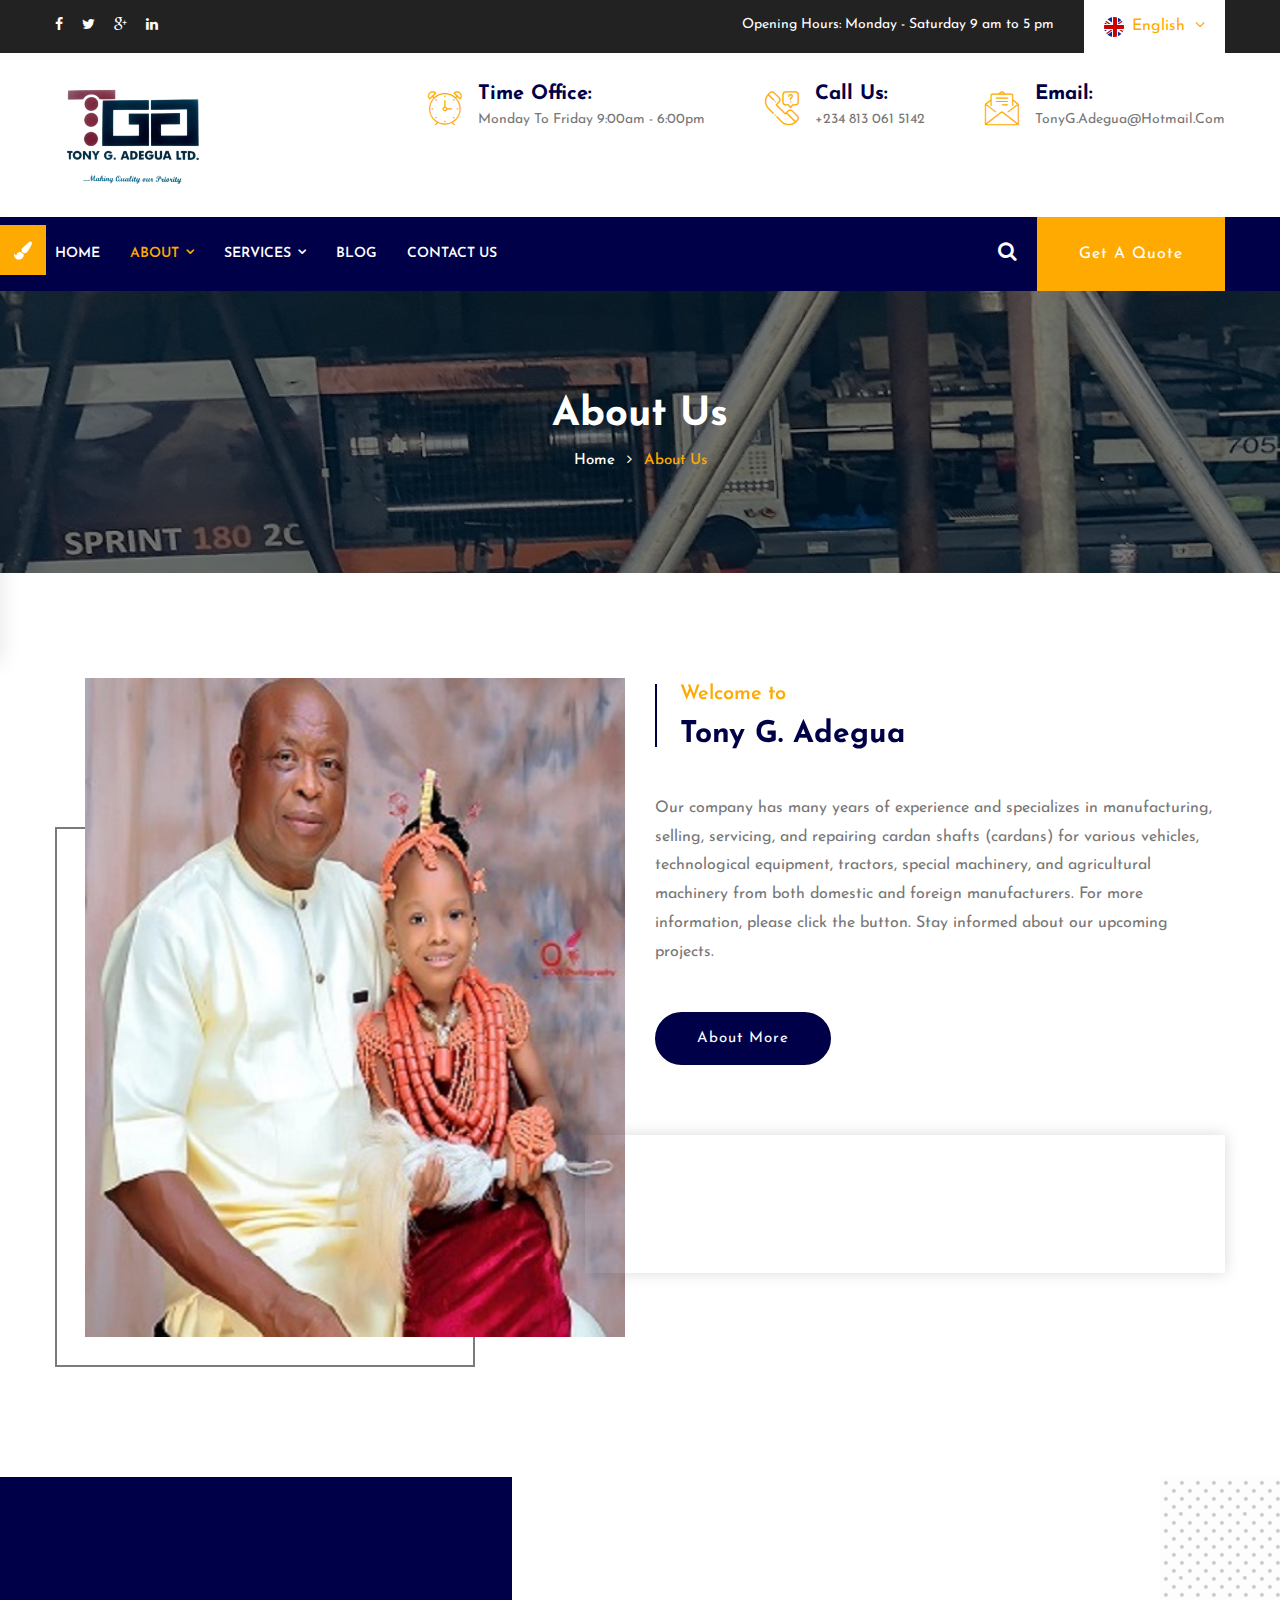
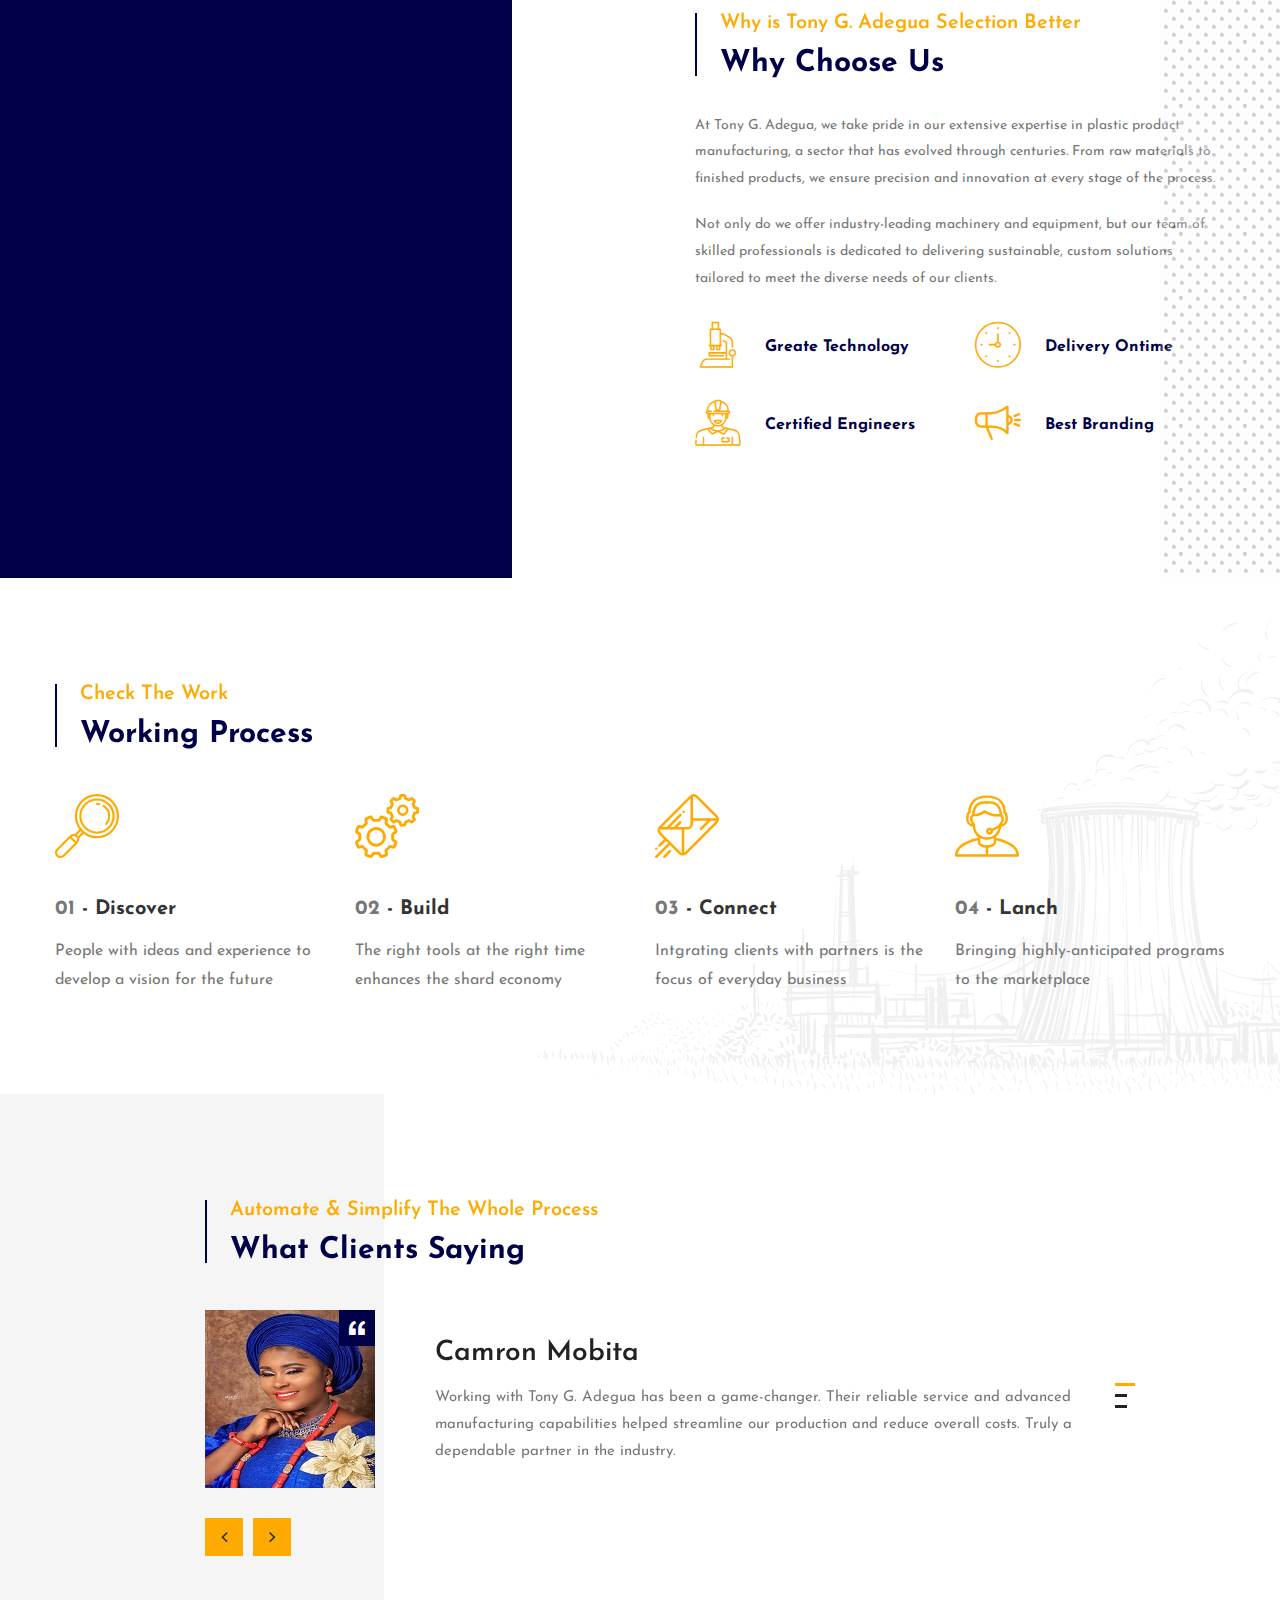
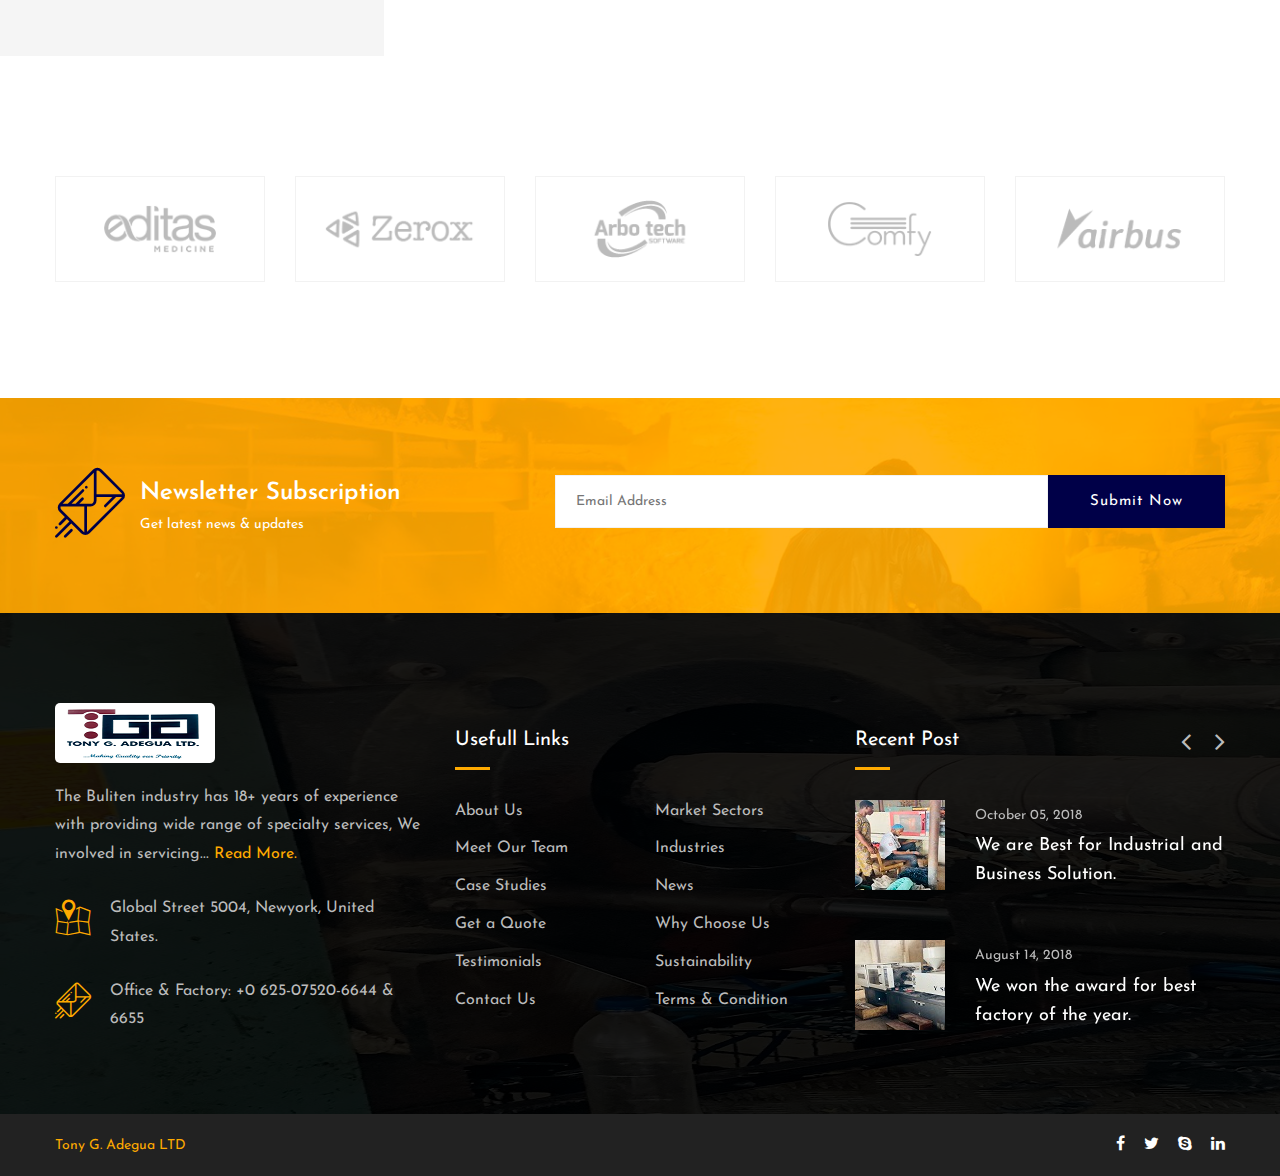
<file: about.html>
<!DOCTYPE html>
<html>

<head>
<meta charset="utf-8">
<title>Tony.G | About Us</title>
<!-- Stylesheets -->
<link href="css/bootstrap.css" rel="stylesheet">
<link href="css/style.css" rel="stylesheet">
<link href="css/slick.css" rel="stylesheet">
<link href="css/responsive.css" rel="stylesheet">
<!--Color Switcher Mockup-->
<link href="css/color-switcher-design.css" rel="stylesheet">
<!--Color Themes-->
<link id="theme-color-file" href="css/color-themes/default-theme.css" rel="stylesheet">

<link rel="shortcut icon" href="images/favicon.png" type="image/x-icon">
<link rel="icon" href="images/favicon.png" type="image/x-icon">

<!-- Responsive -->
<meta http-equiv="X-UA-Compatible" content="IE=edge">
<meta name="viewport" content="width=device-width, initial-scale=1.0, maximum-scale=1.0, user-scalable=0">

<!--[if lt IE 9]><script src="https://cdnjs.cloudflare.com/ajax/libs/html5shiv/3.7.3/html5shiv.js"></script><![endif]-->
<!--[if lt IE 9]><script src="js/respond.js"></script><![endif]-->
</head>

<body>

<div class="page-wrapper">
 	
    <!-- Preloader -->
    <div class="preloader"></div>
 	
    <!-- Main Header / Header Style Two-->
    <header class="main-header header-style-two">
    	
    	<!--Header Top-->
    	<div class="header-top-two">
    		<div class="auto-container">
				<div class="clearfix">
					<!--Top Left-->
					<div class="top-left">
						<!--Social Box-->
						<ul class="social-box">
							<li><a href="#"><span class="fa fa-facebook"></span></a></li>
							<li><a href="#"><span class="fa fa-twitter"></span></a></li>
							<li><a href="#"><span class="fa fa-google-plus"></span></a></li>
							<li><a href="#"><span class="fa fa-linkedin"></span></a></li>
						</ul>
					</div>
					<!--Top Right-->
					<div class="top-right">
						<div class="timing">Opening Hours: Monday - Saturday 9 am to 5 pm</div>
						<!--Language-->
                        <div class="language dropdown"><a class="btn btn-default dropdown-toggle" id="dropdownMenu2" data-toggle="dropdown" aria-haspopup="true" aria-expanded="true" href="#"><span class="flag-icon"><img src="images/icons/flag-icon.jpg" alt=""/></span>English &nbsp;<span class="icon fa fa-angle-down"></span></a>
                        	<ul class="dropdown-menu style-one" aria-labelledby="dropdownMenu2">
                                <li><a href="#">English</a></li>
                                <li><a href="#">German</a></li>
                                <li><a href="#">Arabic</a></li>
                                <li><a href="#">Hindi</a></li>
                            </ul>
                        </div>
					</div>
				</div>
			</div>
		</div>
    	
    	<!--Header-Upper-->
        <div class="header-upper">
        	<div class="auto-container">
            	<div class="clearfix">
                	
                	<div class="pull-left logo-box">
                    	<div class="logo"><a href="index.html"><img src="images/logo-2.png" alt="" title=""></a></div>
                    </div>
                    
                    <div class="pull-right upper-right">
                    	<div class="info-outer clearfix">
						
							<!--Info Box-->
							<div class="upper-column info-box">
								<div class="icon-box"><span class="flaticon-clock-1"></span></div>
								<ul>
									<li><span>Time Office:</span> <br> Monday to Friday  9:00am - 6:00pm</li>
								</ul>
							</div>
							
							<!--Info Box-->
							<div class="upper-column info-box">
								<div class="icon-box"><span class="flaticon-contact-1"></span></div>
								<ul>
									<li><span>Call Us:</span> <br> +234 813 061 5142</li>
								</ul>
							</div>
							
							<!--Info Box-->
							<div class="upper-column info-box">
								<div class="icon-box"><span class="flaticon-email-1"></span></div>
								<ul>
									<li><span>Email:</span> <br> TonyG.adegua@hotmail.com</li>
								</ul>
							</div>
							
                        </div>
						
                    </div>
                    
                </div>
				
            </div>
        </div>
        <!--End Header Upper-->
        
		<!--Header Lower-->
		<div class="header-lower">
			
			<div class="auto-container clearfix">
				<div class="nav-outer clearfix">
					<!-- Main Menu -->
					<nav class="main-menu navbar-expand-md">
						<div class="navbar-header">
							<!-- Toggle Button -->    	
							<button class="navbar-toggler" type="button" data-toggle="collapse" data-target="#navbarSupportedContent" aria-controls="navbarSupportedContent" aria-expanded="false" aria-label="Toggle navigation">
								<span class="icon-bar"></span>
								<span class="icon-bar"></span>
								<span class="icon-bar"></span>
							</button>
						</div>
						
						<div class="navbar-collapse collapse clearfix" id="navbarSupportedContent">
							<ul class="navigation clearfix">
								<li><a href="index.html">Home</a>
									 </li>
								<li class="current dropdown"><a href="#">About</a>
									<ul>
										<li><a href="about.html">About Us</a></li>
										 
										<li><a href="team.html">Team</a></li>
										<li><a href="testimonial.html">Testimonial</a></li>
										 
									</ul>
								</li>
								<li class="dropdown"><a href="#">Services</a>
									<ul>
										<li><a href="services.html">Services</a></li>
										 
										<li><a href="manufacturing.html">Manufacturing</a></li>
									</ul>
								</li>
								 
								<li ><a href="blog.html">Blog</a>
									 </li>
								<li><a href="contact.html">Contact us</a></li>
							</ul>
						</div>
					</nav>
					
					<!-- Main Menu End-->
					<div class="outer-box clearfix">
					
						<!--Option Box-->
						<div class="option-box">
							
							<!--Search Box-->
							<div class="search-box-outer">
								<div class="dropdown">
									<button class="search-box-btn dropdown-toggle" type="button" id="dropdownMenu3" data-toggle="dropdown" aria-haspopup="true" aria-expanded="false"><span class="fa fa-search"></span></button>
									<ul class="dropdown-menu pull-right search-panel" aria-labelledby="dropdownMenu3">
										<li class="panel-outer">
											<div class="form-container">
												<form method="post" action="http://ary-themes.com/html/buliten/blog.html">
													<div class="form-group">
														<input type="search" name="field-name" value="" placeholder="Search Here" required>
														<button type="submit" class="search-btn"><span class="fa fa-search"></span></button>
													</div>
												</form>
											</div>
										</li>
									</ul>
								</div>
							</div>
							
							<div class="btn-box">
								<a href="contact.html" class="theme-btn btn-style-five">Get A Quote</a>
							</div>
							
						</div>
					</div>
					<div class="side-curve"></div>
				</div>
			</div>
		</div>
		<!--End Header Lower-->
		
		<!--Sticky Header-->
        <div class="sticky-header">
        	<div class="auto-container clearfix">
            	<!--Logo-->
            	<div class="logo pull-left">
                	<a href="index.html" class="img-responsive"><img src="images/logo-small.png" alt="" title=""></a>
                </div>
                
                <!--Right Col-->
                <div class="right-col pull-right">
                	<!-- Main Menu -->
                    <nav class="main-menu navbar-expand-md">
                        <button class="navbar-toggler" type="button" data-toggle="collapse" data-target="#navbarSupportedContent1" aria-controls="navbarSupportedContent1" aria-expanded="false" aria-label="Toggle navigation">
                            <span class="icon-bar"></span>
                            <span class="icon-bar"></span>
                            <span class="icon-bar"></span>
                        </button>
                        
                        <div class="navbar-collapse collapse clearfix" id="navbarSupportedContent1">
                            <ul class="navigation clearfix">
                                <li class="dropdown"><a href="index.html">Home</a> </li>
								<li class="current dropdown"><a href="#">About</a>
									<ul>
										<li><a href="about.html">About Us</a></li>
										 <li><a href="team.html">Team</a></li>
										<li><a href="testimonial.html">Testimonial</a></li>
									</ul>
								</li>
								<li class="dropdown"><a href="#">Services</a>
									<ul>
										<li><a href="services.html">Services</a></li>
									 <li><a href="manufacturing.html">Manufacturing</a></li>
									</ul>
								</li> 
								<li  ><a href="#">Blog</a>
								</li>
								<li><a href="contact.html">Contact us</a></li>
                            </ul>
                        </div>
                    </nav><!-- Main Menu End-->
                </div>
                
            </div>
        </div>
        <!--End Sticky Header-->
    
    </header>
    <!--End Main Header -->

    <!--Page Title-->
    <section class="page-title" style="background-image:url(images/background/9.jpg)">
    	<div class="auto-container">
        	<h2>About us</h2>
            <ul class="page-breadcrumb">
            	<li><a href="index.html">home</a></li>
                <li>About us</li>
            </ul>
        </div>
    </section>
    <!--End Page Title-->
	
	<!-- Welcome Section -->
	<section class="welcome-section">
		<div class="auto-container">
			<div class="row clearfix">
			
				<!-- Image Column -->
				<div class="image-column col-lg-6 col-md-12 col-sm-12">
					<div class="inner-column wow fadeInLeft" data-wow-delay="0ms" data-wow-duration="1500ms">
						<div class="image">
							<img src="images/resource/welcome.jpg" alt="" />
						</div>
					</div>
				</div>
				
				<!-- Content Column -->
				<div class="content-column col-lg-6 col-md-12 col-sm-12">
					<div class="inner-column">
						<!-- Sec Title -->
						<div class="sec-title">
							<div class="title-inner">
								<div class="title">Welcome to</div>
								<h2>Tony G. Adegua</h2>
							</div>
						</div>
						<div class="text">
							Our company has many years of experience and specializes in manufacturing, selling, servicing, 
							and repairing cardan shafts (cardans) for various vehicles, technological equipment, tractors, 
							special machinery, and agricultural machinery from both domestic and foreign manufacturers. 
							For more information, please click the button. Stay informed about our upcoming projects.
						</div>
						
						<a href="about.html" class="theme-btn btn-style-three">About More</a>
						
						<!-- Counter Box -->
						<div class="counter-box">
							
							<div class="fact-counter">
								<div class="row clearfix">
								
									<!--Column-->
									<div class="column counter-column col-lg-4 col-md-4 col-sm-12">
										<div class="inner wow fadeInLeft" data-wow-delay="300ms" data-wow-duration="1500ms">
											<div class="count-outer count-box">
												<h4 class="counter-title">Projects</h4>
												<span class="count-text" data-speed="3000" data-stop="1200">0</span>+
											</div>
										</div>
									</div>
							
									<!--Column-->
									<div class="column counter-column col-lg-4 col-md-4 col-sm-12">
										<div class="inner wow fadeInLeft" data-wow-delay="600ms" data-wow-duration="1500ms">
											<div class="count-outer count-box">
												<h4 class="counter-title">Happy Clients</h4>
												<span class="count-text" data-speed="2500" data-stop="800">0</span>+
											</div>
										</div>
									</div>
							
									<!--Column-->
									<div class="column counter-column col-lg-4 col-md-4 col-sm-12">
										<div class="inner wow fadeInLeft" data-wow-delay="900ms" data-wow-duration="1500ms">
											<div class="count-outer count-box">
												<h4 class="counter-title">Satisfaction</h4>
												<span class="count-text" data-speed="2000" data-stop="99">0</span>+
											</div>
										</div>
									</div>
									
								</div>
								
							</div>
							
						</div>
						
					</div>
				</div>
				
			</div>
		</div>
	</section>
	<!-- End Welcome Section -->
	
	<!-- Choice Section -->
	<section class="choice-section">
		<div class="auto-container">
			<div class="row clearfix">
				
				<!-- Image Column -->
				<div class="image-column col-lg-6 col-md-12 col-sm-12">
					<div class="inner-column wow fadeInLeft" data-wow-delay="0ms" data-wow-duration="1500ms">
						<div class="image">
							<img src="images/resource/choose.jpg" alt="" />
						</div>
					</div>
				</div>
				
				<!-- Content Column -->
				<div class="content-column col-lg-6 col-md-12 col-sm-12">
					<div class="inner-column">
						<!-- Sec Title -->
						<div class="sec-title">
							<div class="title-inner">
								<div class="title">Why is Tony G. Adegua Selection Better</div>
								<h2>Why Choose Us</h2>
							</div>
						</div>
						<div class="text">
							<p>At Tony G. Adegua, we take pride in our extensive expertise in plastic product manufacturing, a sector that has evolved through centuries. From raw materials to finished products, we ensure precision and innovation at every stage of the process.</p>
							<p>Not only do we offer industry-leading machinery and equipment, but our team of skilled professionals is dedicated to delivering sustainable, custom solutions tailored to meet the diverse needs of our clients.</p>
						</div>
						
						
						<div class="row clearfix">
							<div class="column col-md-6 col-sm-6 col-xs-12">
								<ul class="list-style-two">
									<li><span class="icon flaticon-microscope-1"></span>Greate Technology</li>
									<li><span class="icon flaticon-labor-man"></span>Certified Engineers</li>
								</ul>
							</div>
							<div class="column col-md-6 col-sm-6 col-xs-12">
								<ul class="list-style-two">
									<li><span class="icon flaticon-clock-2"></span>Delivery Ontime</li>
									<li><span class="icon flaticon-megaphone"></span>Best Branding</li>
								</ul>
							</div>
						</div>
					</div>
				</div>
				
			</div>
		</div>
	</section>
	<!-- End Choice Section -->
	
	<!-- Services Section Three -->
	<section class="services-section-three" style="background-image:url(images/background/pattern-2.png)">
		<div class="auto-container">
			<!-- Sec Title -->
			<div class="sec-title">
				<div class="title-inner">
					<div class="title">Check The Work</div>
					<h2>Working Process</h2>
				</div>
			</div>
			<div class="row clearfix">
				
				<!-- Services Block Four -->
				<div class="services-block-four col-lg-3 col-md-6 col-sm-12">
					<div class="inner-box">
						<div class="icon-box">
							<span class="icon flaticon-loupe-1"></span>
						</div>
						<h5><span>01</span> - Discover</h5>
						<div class="text">People with ideas and experience to develop a vision for the future</div>
					</div>
				</div>
				
				<!-- Services Block Four -->
				<div class="services-block-four col-lg-3 col-md-6 col-sm-12">
					<div class="inner-box">
						<div class="icon-box">
							<span class="icon flaticon-settings-3"></span>
						</div>
						<h5><span>02</span> - Build</h5>
						<div class="text">The right tools at the right time enhances the shard economy</div>
					</div>
				</div>
				
				<!-- Services Block Four -->
				<div class="services-block-four col-lg-3 col-md-6 col-sm-12">
					<div class="inner-box">
						<div class="icon-box">
							<span class="icon flaticon-mail"></span>
						</div>
						<h5><span>03</span> - Connect</h5>
						<div class="text">Intgrating clients with partners is the focus of everyday business</div>
					</div>
				</div>
				
				<!-- Services Block Four -->
				<div class="services-block-four col-lg-3 col-md-6 col-sm-12">
					<div class="inner-box">
						<div class="icon-box">
							<span class="icon flaticon-support-1"></span>
						</div>
						<h5><span>04</span> - Lanch</h5>
						<div class="text">Bringing highly-anticipated programs to the marketplace</div>
					</div>
				</div>
				
			</div>
		</div>
	</section>
	<!-- End Services Section Two -->
	
	<!-- Testimonial Section -->
	<section class="testimonial-section">
		<div class="auto-container">
			<!-- Sec Title -->
			<div class="sec-title">
				<div class="title-inner">
					<div class="title">Automate & Simplify The Whole Process</div>
					<h2>What Clients Saying</h2>
				</div>
			</div>
			
			<div class="single-item-carousel owl-carousel owl-theme">
				
				<!-- Testimonial Block -->
				<div class="testimonial-block">
					<div class="inner-box">
						<div class="image">
							<img src="images/resource/author-1.jpg" alt="" />
							<span class="quote-icon flaticon-left-quote"></span>
						</div>
						<h3>Camron Mobita</h3>
						<div class="text">Working with Tony G. Adegua has been a game-changer. Their reliable service and advanced manufacturing capabilities helped streamline our production and reduce overall costs. Truly a dependable partner in the industry.</div>
					</div>
					
				</div>
				
				<!-- Testimonial Block -->
				<div class="testimonial-block">
					<div class="inner-box">
						<div class="image">
							<img src="images/resource/author-1.jpg" alt="" />
							<span class="quote-icon flaticon-left-quote"></span>
						</div>
						<h3>Camron Mobita</h3>
						<div class="text">Tony G. Adegua has exceeded expectations with their quality plastic products and end-to-end production process. Their expertise and modern equipment make them a top choice for reliable, long-term manufacturing solutions.</div>
					</div>
					
				</div>
				
				<!-- Testimonial Block -->
				<div class="testimonial-block">
					<div class="inner-box">
						<div class="image">
							<img src="images/resource/author-1.jpg" alt="" />
							<span class="quote-icon flaticon-left-quote"></span>
						</div>
						<h3>Camron Mobita</h3>
						<div class="text">Working with Tony G. Adegua has been a game-changer. Their end-to-end plastic production process is efficient and reliable, and the quality of their products consistently meets our standards. A trusted partner in every sense.</div>
					</div>
					
				</div>
				
			</div>
			
		</div>
	</section>
	<!-- End Testimonial Section -->
	
	<!--Sponsors Section-->
    <section class="sponsors-section">
    	<div class="auto-container">
        	
            <div class="sponsors-outer">
                <!--Sponsors Carousel-->
                <ul class="sponsors-carousel owl-carousel owl-theme">
                    <li class="slide-item"><figure class="image-box"><a href="#"><img src="images/clients/1.png" alt=""></a></figure></li>
                    <li class="slide-item"><figure class="image-box"><a href="#"><img src="images/clients/2.png" alt=""></a></figure></li>
                    <li class="slide-item"><figure class="image-box"><a href="#"><img src="images/clients/3.png" alt=""></a></figure></li>
                    <li class="slide-item"><figure class="image-box"><a href="#"><img src="images/clients/4.png" alt=""></a></figure></li>
                    <li class="slide-item"><figure class="image-box"><a href="#"><img src="images/clients/5.png" alt=""></a></figure></li>
                    <li class="slide-item"><figure class="image-box"><a href="#"><img src="images/clients/1.png" alt=""></a></figure></li>
                    <li class="slide-item"><figure class="image-box"><a href="#"><img src="images/clients/2.png" alt=""></a></figure></li>
                    <li class="slide-item"><figure class="image-box"><a href="#"><img src="images/clients/3.png" alt=""></a></figure></li>
                </ul>
            </div>
            
        </div>
    </section>
    <!--End Sponsors Section-->
	
	<!--Newsleter Section-->
    <section class="newsletter-section" style="background-image:url(images/background/13.jpg)">
    	<div class="auto-container">
        	<div class="inner-container">
            	<div class="row clearfix">
                	
                    <!--Title Column-->
                    <div class="title-column col-lg-5 col-md-12 col-sm-12">
                    	<div class="inner-column">
                        	<div class="icon-box">
                            	<span class="icon flaticon-mail"></span>
                            </div>
                            <h4>Newsletter Subscription</h4>
                            <div class="title">Get latest news & updates</div>
                        </div>
                    </div>
                    
                    <!--Form Column-->
                    <div class="form-column col-lg-7 col-md-12 col-sm-12">
                    	<div class="inner-column">
                        	
                            <!--Subscribe Form-->
                            <div class="subscribe-form">
                                <form method="post" action="http://ary-themes.com/html/buliten/contact.html">
                                    <div class="form-group">
                                        <input type="email" name="email" value="" placeholder="Email Address" required>
                                        <button type="submit" class="theme-btn btn-style-three">Submit Now</button>
                                    </div>
                                </form>
                            </div>
                            
                        </div>
                    </div>
                    
                </div>
            </div>
        </div>
    </section>
    <!--End Newsleter Section-->
	
	<!--Main Footer-->
    <footer class="main-footer" style="background-image:url(images/background/10.jpg)">
    
		<div class="auto-container">
        
        	<!--Widgets Section-->
            <div class="widgets-section">
            	<div class="row clearfix">
                	
                    <!--Footer Column-->
					<div class="footer-column col-lg-4 col-md-6 col-sm-12">
						<div class="footer-widget logo-widget">
							<div class="logo">
								<a href="index.html"><img src="images/footer-logo.png" alt="" /></a>
							</div>
							<div class="text">The Buliten industry has 18+ years of experience with providing wide range of specialty services, We  involved in servicing... <a href="#">Read More.</a></div>
							<ul class="list-style-one">
								<li><span class="icon flaticon-map-1"></span>Global Street 5004, Newyork, United States.</li>
								<li><span class="icon flaticon-mail"></span>Office & Factory: +0 625-07520-6644 & 6655 </li>
							</ul>
						</div>
					</div>
					
					<!--Footer Column-->
					<div class="footer-column col-lg-4 col-md-6 col-sm-12">
						<div class="footer-widget links-widget">
							<h2>Usefull Links</h2>
							<div class="row clearfix">
								<div class="column col-lg-6 col-md-6 col-sm-12">
									<ul class="list">
										<li><a href="#">About Us</a></li>
										<li><a href="#">Meet Our Team</a></li>
										<li><a href="#">Case Studies</a></li>
										<li><a href="#">Get a Quote</a></li>
										<li><a href="#">Testimonials</a></li>
										<li><a href="#">Contact Us</a></li>
									</ul>
								</div>
								<div class="column col-lg-6 col-md-6 col-sm-12">
									<ul class="list">
										<li><a href="#">Market Sectors</a></li>
										<li><a href="#">Industries</a></li>
										<li><a href="#">News</a></li>
										<li><a href="#">Why Choose Us</a></li>
										<li><a href="#">Sustainability</a></li>
										<li><a href="#">Terms & Condition</a></li>
									</ul>
								</div>
							</div>
						</div>
					</div>	
					
					<!--Footer Column-->
					<div class="footer-column col-lg-4 col-md-6 col-sm-12">
						<div class="footer-widget news-widget">
							<h2>Recent Post</h2>
							<div class="single-item-carousel owl-carousel owl-theme">
								<div class="slide">
									<!--News Widget Block-->
									<div class="news-widget-block">
										<div class="widget-inner">
											<div class="image">
												<img src="images/resource/news-image-1.jpg" alt="" />
											</div>
											<div class="post-date">October 05, 2018</div>
											<h3><a href="blog-detail.html">We are Best for Industrial and Business Solution.</a></h3>
										</div>
									</div>
									
									<!--News Widget Block-->
									<div class="news-widget-block">
										<div class="widget-inner">
											<div class="image">
												<img src="images/resource/news-image-2.jpg" alt="" />
											</div>
											<div class="post-date">August 14, 2018</div>
											<h3><a href="blog-detail.html">We won the award for best factory of the year.</a></h3>
										</div>
									</div>
								</div>
								
								<div class="slide">
									<!--News Widget Block-->
									<div class="news-widget-block">
										<div class="widget-inner">
											<div class="image">
												<img src="images/resource/news-image-1.jpg" alt="" />
											</div>
											<div class="post-date">October 05, 2018</div>
											<h3><a href="blog-detail.html">We are Best for Industrial and Business Solution.</a></h3>
										</div>
									</div>
									
									<!--News Widget Block-->
									<div class="news-widget-block">
										<div class="widget-inner">
											<div class="image">
												<img src="images/resource/news-image-2.jpg" alt="" />
											</div>
											<div class="post-date">August 14, 2018</div>
											<h3><a href="blog-detail.html">We won the award for best factory of the year.</a></h3>
										</div>
									</div>
								</div>
								
							</div>
						</div>
					</div>	
					
				</div>
			</div>
		</div>
		
		<!-- Footer Bottom -->
		<div class="footer-bottom">
			<div class="auto-container">
				<div class="row clearfix">
					
					<!-- Copyright Column -->
					<div class="copyright-column col-lg-6 col-md-12 col-sm-12">
						<div class="copyright"><a href="https://www.templateshub.net">Tony G. Adegua LTD</a></div>
					</div>
					
					<!-- Social Column -->
					<div class="social-column col-lg-6 col-md-12 col-sm-12">
						<ul class="footer-nav">
							<li><a href="#"><span class="fa fa-facebook"></span></a></li>
							<li><a href="#"><span class="fa fa-twitter"></span></a></li>
							<li><a href="#"><span class="fa fa-skype"></span></a></li>
							<li><a href="#"><span class="fa fa-linkedin"></span></a></li>
						</ul>
					</div>
					
				</div>
			</div>
		</div>
		
	</footer>
	<!-- End Footer -->
	
</div>
<!--End pagewrapper-->

<!--Scroll to top-->
<div class="scroll-to-top scroll-to-target" data-target="html"><span class="fa fa-arrow-up"></span></div>

<!-- Color Palate / Color Switcher -->

<div class="color-palate">
    <div class="color-trigger">
        <i class="fa fa-paint-brush"></i>
    </div>
    <div class="color-palate-head">
        <h6>Choose Your Color</h6>
    </div>
    <div class="various-color clearfix">
        <div class="colors-list">
            <span class="palate default-color active" data-theme-file="css/color-themes/default-theme.css"></span>
            <span class="palate green-color" data-theme-file="css/color-themes/green-theme.css"></span>
            <span class="palate blue-color" data-theme-file="css/color-themes/blue-theme.css"></span>
            <span class="palate orange-color" data-theme-file="css/color-themes/orange-theme.css"></span>
            <span class="palate purple-color" data-theme-file="css/color-themes/purple-theme.css"></span>
            <span class="palate teal-color" data-theme-file="css/color-themes/teal-theme.css"></span>
            <span class="palate brown-color" data-theme-file="css/color-themes/brown-theme.css"></span>
            <span class="palate redd-color" data-theme-file="css/color-themes/redd-color.css"></span>
			<span class="palate olive-color" data-theme-file="css/color-themes/olive-theme.css"></span>
            <span class="palate lightblue-color" data-theme-file="css/color-themes/lightblue-color.css"></span>
            <span class="palate pink-color" data-theme-file="css/color-themes/pink-theme.css"></span>
            <span class="palate hotpink-color" data-theme-file="css/color-themes/hotpink-color.css"></span>
        </div>
    </div>
	
	<ul class="box-version option-box"> <li class="box">Boxed</li> <li>Full width</li></ul>
	<ul class="rtl-version option-box"> <li class="rtl">RTL Version</li> <li>LTR Version</li> </ul>
	
    <a href="#" class="purchase-btn">Purchase now $17</a>
    
    <div class="palate-foo">
        <span>You will find much more options for colors and styling in admin panel. This color picker is used only for demonstation purposes.</span>
    </div>

</div>

<script src="js/jquery.js"></script>
<script src="js/popper.min.js"></script>
<script src="js/bootstrap.min.js"></script>
<script src="js/jquery.mCustomScrollbar.concat.min.js"></script>
<script src="js/jquery.fancybox.js"></script>
<script src="js/appear.js"></script>
<script src="js/owl.js"></script>
<script src="js/wow.js"></script>
<script src="js/jquery-ui.js"></script>
<script src="js/script.js"></script>
<script src="js/color-settings.js"></script>

</body>

</html>
</file>
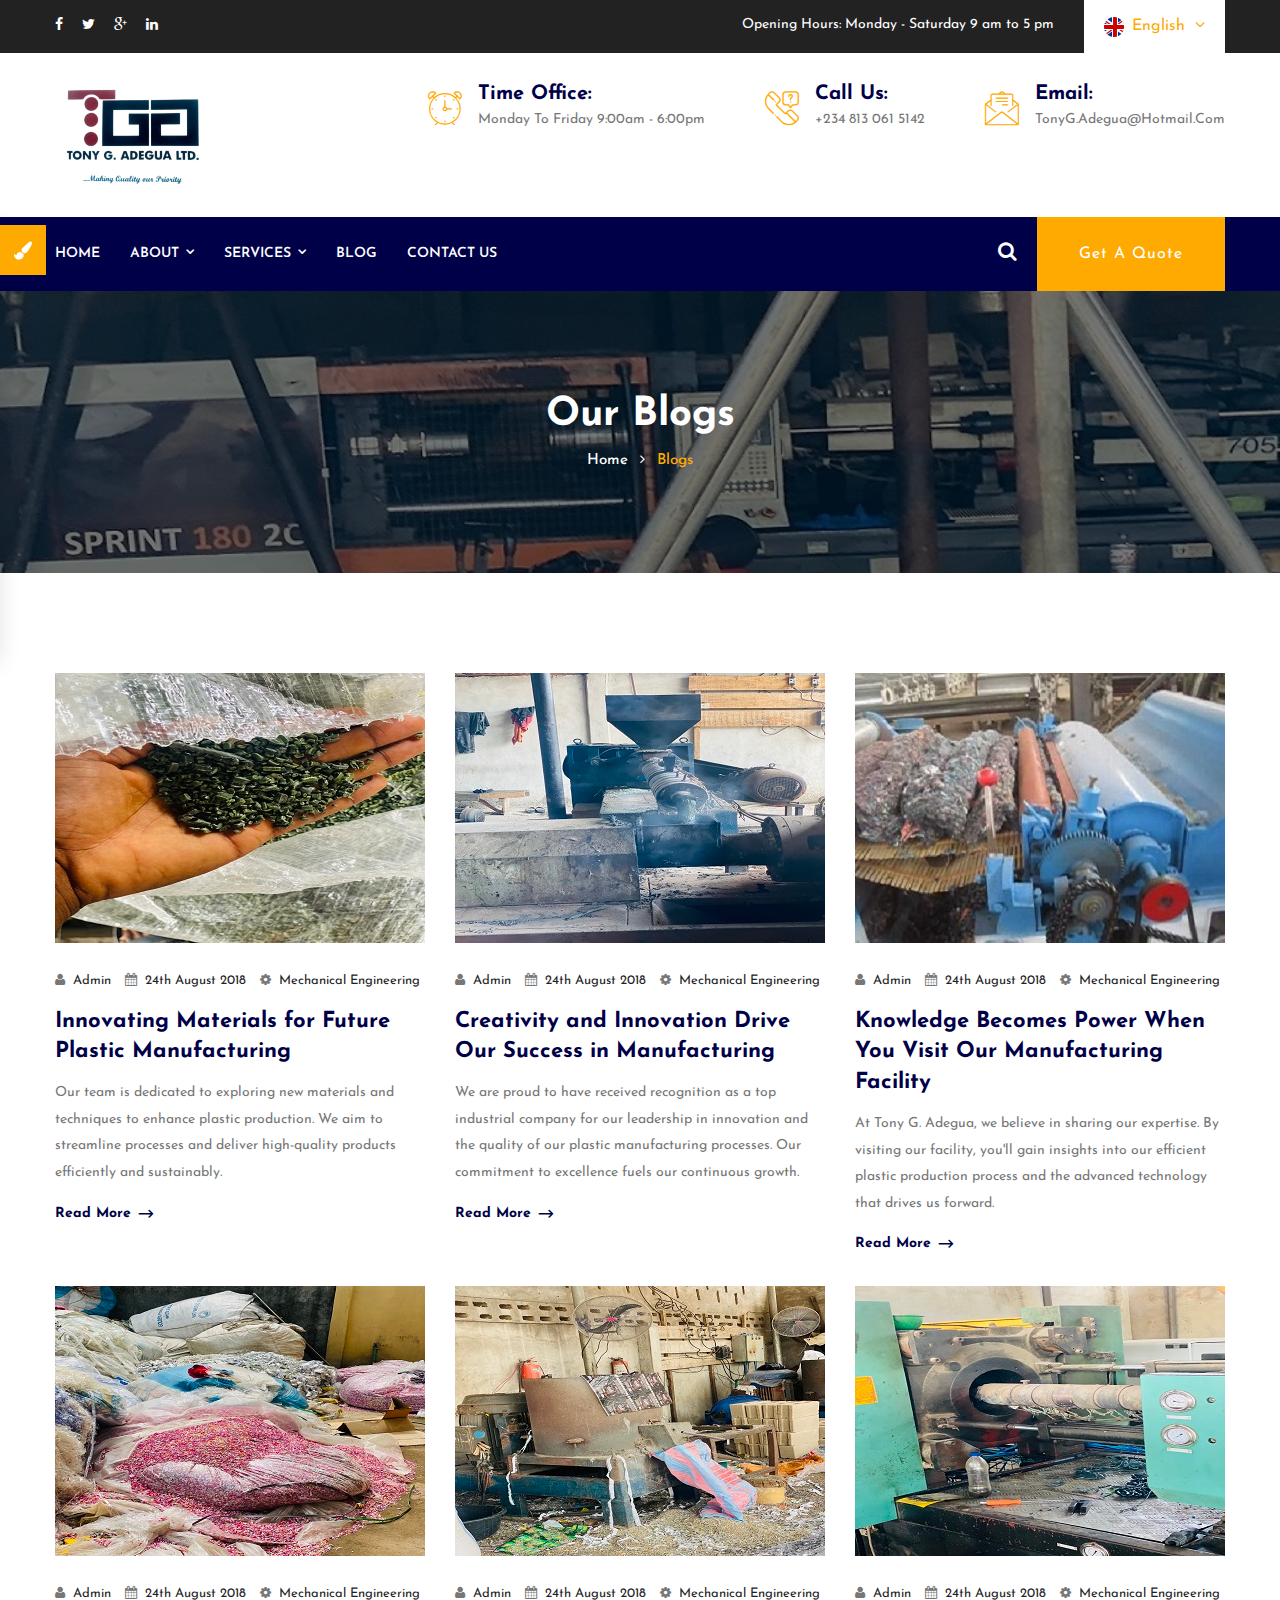
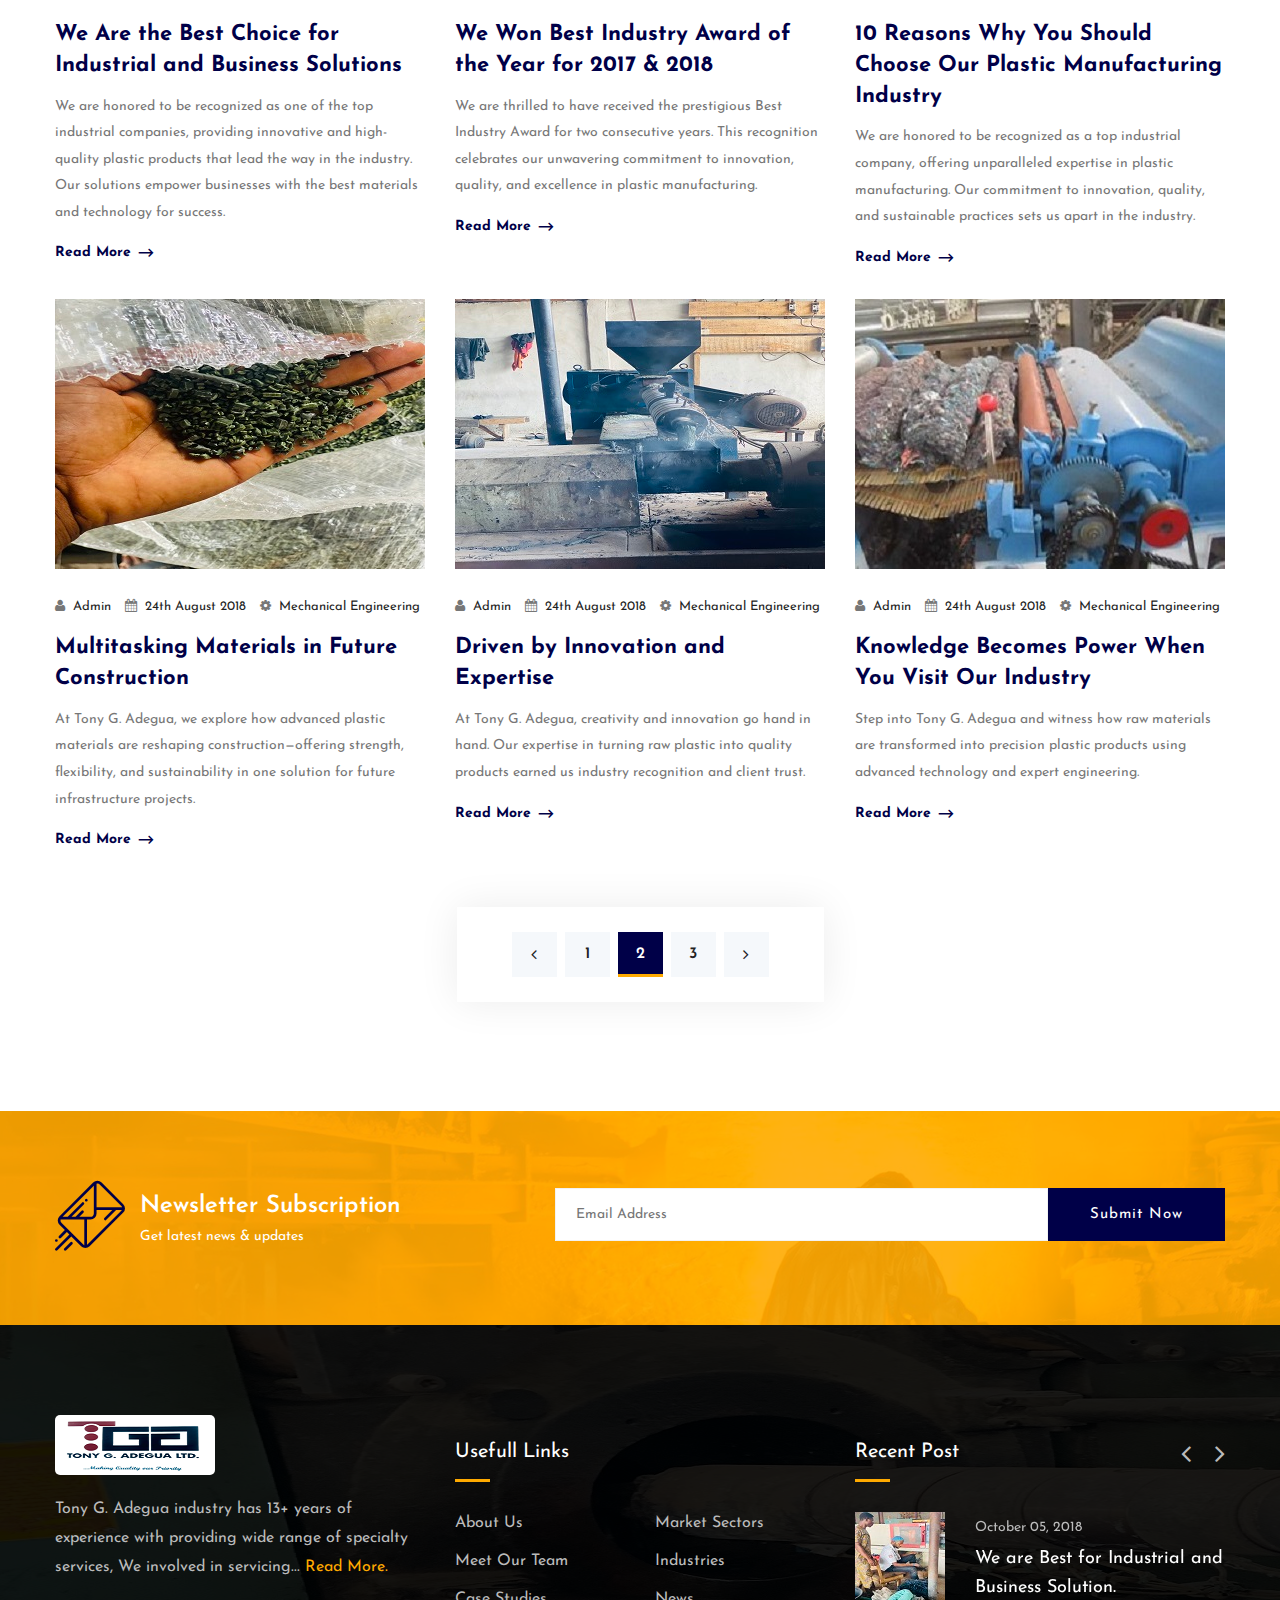
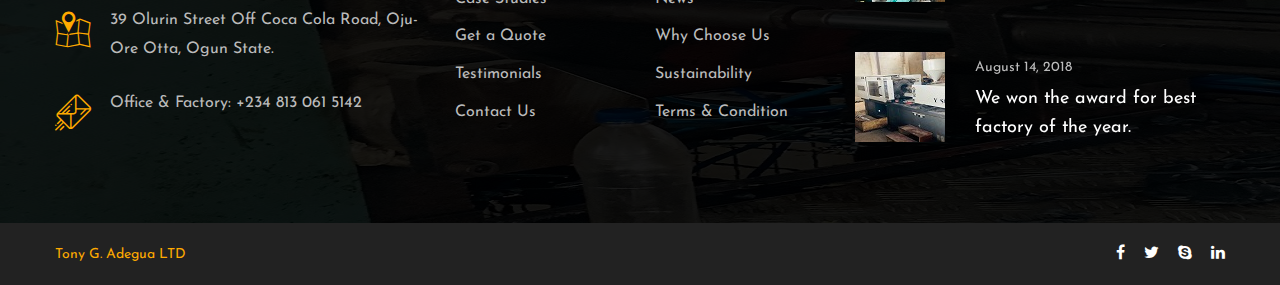
<file: blog.html>
<!DOCTYPE html>
<html>

<head>
	<meta charset="utf-8">
	<title>Tony.G | Blog</title>
	<!-- Stylesheets -->
	<link href="css/bootstrap.css" rel="stylesheet">
	<link href="css/style.css" rel="stylesheet">
	<link href="css/slick.css" rel="stylesheet">
	<link href="css/responsive.css" rel="stylesheet">
	<!--Color Switcher Mockup-->
	<link href="css/color-switcher-design.css" rel="stylesheet">
	<!--Color Themes-->
	<link id="theme-color-file" href="css/color-themes/default-theme.css" rel="stylesheet">

	<link rel="shortcut icon" href="images/favicon.png" type="image/x-icon">
	<link rel="icon" href="images/favicon.png" type="image/x-icon">

	<!-- Responsive -->
	<meta http-equiv="X-UA-Compatible" content="IE=edge">
	<meta name="viewport" content="width=device-width, initial-scale=1.0, maximum-scale=1.0, user-scalable=0">

	<!--[if lt IE 9]><script src="https://cdnjs.cloudflare.com/ajax/libs/html5shiv/3.7.3/html5shiv.js"></script><![endif]-->
	<!--[if lt IE 9]><script src="js/respond.js"></script><![endif]-->
</head>

<body>

	<div class="page-wrapper">

		<!-- Preloader -->
		<div class="preloader"></div>

		<!-- Main Header / Header Style Two-->
		<header class="main-header header-style-two">

			<!--Header Top-->
			<div class="header-top-two">
				<div class="auto-container">
					<div class="clearfix">
						<!--Top Left-->
						<div class="top-left">
							<!--Social Box-->
							<ul class="social-box">
								<li><a href="#"><span class="fa fa-facebook"></span></a></li>
								<li><a href="#"><span class="fa fa-twitter"></span></a></li>
								<li><a href="#"><span class="fa fa-google-plus"></span></a></li>
								<li><a href="#"><span class="fa fa-linkedin"></span></a></li>
							</ul>
						</div>
						<!--Top Right-->
						<div class="top-right">
							<div class="timing">Opening Hours: Monday - Saturday 9 am to 5 pm</div>
							<!--Language-->
							<div class="language dropdown"><a class="btn btn-default dropdown-toggle" id="dropdownMenu2"
									data-toggle="dropdown" aria-haspopup="true" aria-expanded="true" href="#"><span
										class="flag-icon"><img src="images/icons/flag-icon.jpg" alt="" /></span>English
									&nbsp;<span class="icon fa fa-angle-down"></span></a>
								<ul class="dropdown-menu style-one" aria-labelledby="dropdownMenu2">
									<li><a href="#">English</a></li>
									<li><a href="#">German</a></li>
									<li><a href="#">Arabic</a></li>
									<li><a href="#">Hindi</a></li>
								</ul>
							</div>
						</div>
					</div>
				</div>
			</div>

			<!--Header-Upper-->
			<div class="header-upper">
				<div class="auto-container">
					<div class="clearfix">

						<div class="pull-left logo-box">
							<div class="logo"><a href="index.html"><img src="images/logo-2.png" alt="" title=""></a>
							</div>
						</div>

						<div class="pull-right upper-right">
							<div class="info-outer clearfix">

								<!--Info Box-->
								<div class="upper-column info-box">
									<div class="icon-box"><span class="flaticon-clock-1"></span></div>
									<ul>
										<li><span>Time Office:</span> <br> Monday to Friday 9:00am - 6:00pm</li>
									</ul>
								</div>

								<!--Info Box-->
								<div class="upper-column info-box">
									<div class="icon-box"><span class="flaticon-contact-1"></span></div>
									<ul>
										<li><span>Call Us:</span> <br> +234 813 061 5142</li>
									</ul>
								</div>

								<!--Info Box-->
								<div class="upper-column info-box">
									<div class="icon-box"><span class="flaticon-email-1"></span></div>
									<ul>
										<li><span>Email:</span> <br> TonyG.adegua@hotmail.com</li>
									</ul>
								</div>

							</div>

						</div>

					</div>

				</div>
			</div>
			<!--End Header Upper-->

			<!--Header Lower-->
			<div class="header-lower">

				<div class="auto-container clearfix">
					<div class="nav-outer clearfix">
						<!-- Main Menu -->
						<nav class="main-menu navbar-expand-md">
							<div class="navbar-header">
								<!-- Toggle Button -->
								<button class="navbar-toggler" type="button" data-toggle="collapse"
									data-target="#navbarSupportedContent" aria-controls="navbarSupportedContent"
									aria-expanded="false" aria-label="Toggle navigation">
									<span class="icon-bar"></span>
									<span class="icon-bar"></span>
									<span class="icon-bar"></span>
								</button>
							</div>

							<div class="navbar-collapse collapse clearfix" id="navbarSupportedContent">
								<ul class="navigation clearfix">
									<li><a href="index.html">Home</a>
									</li>
									<li class="dropdown"><a href="#">About</a>
										<ul>
											<li><a href="about.html">About Us</a></li>

											<li><a href="team.html">Team</a></li>
											<li><a href="testimonial.html">Testimonial</a></li>
										</ul>
									</li>
									<li class="dropdown"><a href="#">Services</a>
										<ul>
											<li><a href="services.html">Services</a></li>
											<li><a href="manufacturing.html">Manufacturing</a></li>
										</ul>
									</li>

									<li><a href="blog.html">Blog</a> </li>
									<li><a href="contact.html">Contact us</a></li>
								</ul>
							</div>
						</nav>

						<!-- Main Menu End-->
						<div class="outer-box clearfix">

							<!--Option Box-->
							<div class="option-box">

								<!--Search Box-->
								<div class="search-box-outer">
									<div class="dropdown">
										<button class="search-box-btn dropdown-toggle" type="button" id="dropdownMenu3"
											data-toggle="dropdown" aria-haspopup="true" aria-expanded="false"><span
												class="fa fa-search"></span></button>
										<ul class="dropdown-menu pull-right search-panel"
											aria-labelledby="dropdownMenu3">
											<li class="panel-outer">
												<div class="form-container">
													<form method="post">
														<div class="form-group">
															<input type="search" name="field-name" value=""
																placeholder="Search Here" required>
															<button type="submit" class="search-btn"><span
																	class="fa fa-search"></span></button>
														</div>
													</form>
												</div>
											</li>
										</ul>
									</div>
								</div>

								<div class="btn-box">
									<a href="contact.html" class="theme-btn btn-style-five">Get A Quote</a>
								</div>

							</div>
						</div>
						<div class="side-curve"></div>
					</div>
				</div>
			</div>
			<!--End Header Lower-->

			<!--Sticky Header-->
			<div class="sticky-header">
				<div class="auto-container clearfix">
					<!--Logo-->
					<div class="logo pull-left">
						<a href="index.html" class="img-responsive"><img src="images/logo-small.png" alt=""
								title=""></a>
					</div>

					<!--Right Col-->
					<div class="right-col pull-right">
						<!-- Main Menu -->
						<nav class="main-menu navbar-expand-md">
							<button class="navbar-toggler" type="button" data-toggle="collapse"
								data-target="#navbarSupportedContent1" aria-controls="navbarSupportedContent1"
								aria-expanded="false" aria-label="Toggle navigation">
								<span class="icon-bar"></span>
								<span class="icon-bar"></span>
								<span class="icon-bar"></span>
							</button>

							<div class="navbar-collapse collapse clearfix" id="navbarSupportedContent1">
								<ul class="navigation clearfix">
									<li><a href="index.html">Home</a>
									</li>
									<li class="dropdown"><a href="#">About</a>
										<ul>
											<li><a href="about.html">About Us</a></li>
											<li><a href="team.html">Team</a></li>
											<li><a href="testimonial.html">Testimonial</a></li>
										</ul>
									</li>
									<li class="dropdown"><a href="#">Services</a>
										<ul>
											<li><a href="services.html">Services</a></li>
											<li><a href="manufacturing.html">Manufacturing</a></li>
										</ul>
									</li>
									<li><a href="blog.html">Blog</a></li>
									<li><a href="contact.html">Contact us</a></li>
								</ul>
							</div>
						</nav><!-- Main Menu End-->
					</div>

				</div>
			</div>
			<!--End Sticky Header-->

		</header>
		<!--End Main Header -->

		<!--Page Title-->
		<section class="page-title" style="background-image:url(images/background/9.jpg)">
			<div class="auto-container">
				<h2>Our Blogs</h2>
				<ul class="page-breadcrumb">
					<li><a href="index.html">home</a></li>
					<li>Blogs</li>
				</ul>
			</div>
		</section>
		<!--End Page Title-->

		<!-- Blogs Page Section -->
		<section class="blogs-page-section">
			<div class="auto-container">
				<div class="row clearfix">

					<!-- News Block Two -->
					<div class="news-block-two col-lg-4 col-md-6 col-sm-12">
						<div class="inner-box">
							<div class="image">
								<a class="read-more" href="blog-single.html"><img src="images/resource/news-3.jpg"
										alt="" /></a>
							</div>
							<div class="lower-content">
								<ul class="post-info">
									<li><span class="icon fa fa-user"></span> Admin</li>
									<li><span class="icon fa fa-calendar"></span> 24th August 2018</li>
									<li><span class="icon fa fa-gear"></span> Mechanical Engineering</li>
								</ul>
								<h3><a href="blog-single.html">Innovating Materials for Future Plastic Manufacturing</a>
								</h3>
								<div class="text">Our team is dedicated to exploring new materials and techniques to
									enhance plastic production. We aim to streamline processes and deliver high-quality
									products efficiently and sustainably.</div>
								<a class="read-more" href="blog-single.html"><span
										class="arrow left flaticon-next-7"></span> Read More <span
										class="arrow right flaticon-next-7"></span></a>
							</div>

						</div>
					</div>

					<!-- News Block Two -->
					<div class="news-block-two col-lg-4 col-md-6 col-sm-12">
						<div class="inner-box">
							<div class="image">
								<a class="read-more" href="blog-single.html"><img src="images/resource/news-4.jpg"
										alt="" /></a>
							</div>
							<div class="lower-content">
								<ul class="post-info">
									<li><span class="icon fa fa-user"></span> Admin</li>
									<li><span class="icon fa fa-calendar"></span> 24th August 2018</li>
									<li><span class="icon fa fa-gear"></span> Mechanical Engineering</li>
								</ul>
								<h3><a href="blog-single.html">Creativity and Innovation Drive Our Success in
										Manufacturing</a></h3>
								<div class="text">We are proud to have received recognition as a top industrial company
									for our leadership in innovation and the quality of our plastic manufacturing
									processes. Our commitment to excellence fuels our continuous growth.</div>
								<a class="read-more" href="blog-single.html"><span
										class="arrow left flaticon-next-7"></span> Read More <span
										class="arrow right flaticon-next-7"></span></a>
							</div>

						</div>
					</div>

					<!-- News Block Two -->
					<div class="news-block-two col-lg-4 col-md-6 col-sm-12">
						<div class="inner-box">
							<div class="image">
								<a class="read-more" href="blog-single.html"><img src="images/resource/news-5.jpg"
										alt="" /></a>
							</div>
							<div class="lower-content">
								<ul class="post-info">
									<li><span class="icon fa fa-user"></span> Admin</li>
									<li><span class="icon fa fa-calendar"></span> 24th August 2018</li>
									<li><span class="icon fa fa-gear"></span> Mechanical Engineering</li>
								</ul>
								<h3><a href="blog-single.html">Knowledge Becomes Power When You Visit Our Manufacturing
										Facility</a></h3>
								<div class="text">At Tony G. Adegua, we believe in sharing our expertise. By visiting
									our facility, you'll gain insights into our efficient plastic production process and
									the advanced technology that drives us forward.</div>
								<a class="read-more" href="blog-single.html"><span
										class="arrow left flaticon-next-7"></span> Read More <span
										class="arrow right flaticon-next-7"></span></a>
							</div>

						</div>
					</div>

					<!-- News Block Two -->
					<div class="news-block-two col-lg-4 col-md-6 col-sm-12">
						<div class="inner-box">
							<div class="image">
								<a class="read-more" href="blog-single.html"><img src="images/resource/news-6.jpg"
										alt="" /></a>
							</div>
							<div class="lower-content">
								<ul class="post-info">
									<li><span class="icon fa fa-user"></span> Admin</li>
									<li><span class="icon fa fa-calendar"></span> 24th August 2018</li>
									<li><span class="icon fa fa-gear"></span> Mechanical Engineering</li>
								</ul>
								<h3><a href="blog-single.html">We Are the Best Choice for Industrial and Business
										Solutions</a></h3>
								<div class="text">We are honored to be recognized as one of the top industrial
									companies, providing innovative and high-quality plastic products that lead the way
									in the industry. Our solutions empower businesses with the best materials and
									technology for success.</div>
								<a class="read-more" href="blog-single.html"><span
										class="arrow left flaticon-next-7"></span> Read More <span
										class="arrow right flaticon-next-7"></span></a>
							</div>

						</div>
					</div>

					<!-- News Block Two -->
					<div class="news-block-two col-lg-4 col-md-6 col-sm-12">
						<div class="inner-box">
							<div class="image">
								<a class="read-more" href="blog-single.html"><img src="images/resource/news-7.jpg"
										alt="" /></a>
							</div>
							<div class="lower-content">
								<ul class="post-info">
									<li><span class="icon fa fa-user"></span> Admin</li>
									<li><span class="icon fa fa-calendar"></span> 24th August 2018</li>
									<li><span class="icon fa fa-gear"></span> Mechanical Engineering</li>
								</ul>
								<h3><a href="blog-single.html">We Won Best Industry Award of the Year for 2017 &
										2018</a></h3>
								<div class="text">We are thrilled to have received the prestigious Best Industry Award
									for two consecutive years. This recognition celebrates our unwavering commitment to
									innovation, quality, and excellence in plastic manufacturing.</div>
								<a class="read-more" href="blog-single.html"><span
										class="arrow left flaticon-next-7"></span> Read More <span
										class="arrow right flaticon-next-7"></span></a>
							</div>

						</div>
					</div>

					<!-- News Block Two -->
					<div class="news-block-two col-lg-4 col-md-6 col-sm-12">
						<div class="inner-box">
							<div class="image">
								<a class="read-more" href="blog-single.html"><img src="images/resource/news-8.jpg"
										alt="" /></a>
							</div>
							<div class="lower-content">
								<ul class="post-info">
									<li><span class="icon fa fa-user"></span> Admin</li>
									<li><span class="icon fa fa-calendar"></span> 24th August 2018</li>
									<li><span class="icon fa fa-gear"></span> Mechanical Engineering</li>
								</ul>
								<h3><a href="blog-single.html">10 Reasons Why You Should Choose Our Plastic
										Manufacturing Industry</a></h3>
								<div class="text">We are honored to be recognized as a top industrial company, offering
									unparalleled expertise in plastic manufacturing. Our commitment to innovation,
									quality, and sustainable practices sets us apart in the industry.</div>
								<a class="read-more" href="blog-single.html"><span
										class="arrow left flaticon-next-7"></span> Read More <span
										class="arrow right flaticon-next-7"></span></a>
							</div>

						</div>
					</div>

					<!-- News Block Two -->
					<div class="news-block-two col-lg-4 col-md-6 col-sm-12">
						<div class="inner-box">
							<div class="image">
								<a class="read-more" href="blog-single.html"><img src="images/resource/news-3.jpg"
										alt="" /></a>
							</div>
							<div class="lower-content">
								<ul class="post-info">
									<li><span class="icon fa fa-user"></span> Admin</li>
									<li><span class="icon fa fa-calendar"></span> 24th August 2018</li>
									<li><span class="icon fa fa-gear"></span> Mechanical Engineering</li>
								</ul>
								<h3><a href="blog-single.html">Multitasking Materials in Future Construction</a></h3>
								<div class="text">At Tony G. Adegua, we explore how advanced plastic materials are
									reshaping construction—offering strength, flexibility, and sustainability in one
									solution for future infrastructure projects.</div>
								<a class="read-more" href="blog-single.html"><span
										class="arrow left flaticon-next-7"></span> Read More <span
										class="arrow right flaticon-next-7"></span></a>
							</div>

						</div>
					</div>

					<!-- News Block Two -->
					<div class="news-block-two col-lg-4 col-md-6 col-sm-12">
						<div class="inner-box">
							<div class="image">
								<a class="read-more" href="blog-single.html"><img src="images/resource/news-4.jpg"
										alt="" /></a>
							</div>
							<div class="lower-content">
								<ul class="post-info">
									<li><span class="icon fa fa-user"></span> Admin</li>
									<li><span class="icon fa fa-calendar"></span> 24th August 2018</li>
									<li><span class="icon fa fa-gear"></span> Mechanical Engineering</li>
								</ul>
								<h3><a href="blog-single.html">Driven by Innovation and Expertise</a></h3>
								<div class="text">At Tony G. Adegua, creativity and innovation go hand in hand. Our
									expertise in turning raw plastic into quality products earned us industry
									recognition and client trust.</div>
								<a class="read-more" href="blog-single.html"><span
										class="arrow left flaticon-next-7"></span> Read More <span
										class="arrow right flaticon-next-7"></span></a>
							</div>

						</div>
					</div>

					<!-- News Block Two -->
					<div class="news-block-two col-lg-4 col-md-6 col-sm-12">
						<div class="inner-box">
							<div class="image">
								<a class="read-more" href="blog-single.html"><img src="images/resource/news-5.jpg"
										alt="" /></a>
							</div>
							<div class="lower-content">
								<ul class="post-info">
									<li><span class="icon fa fa-user"></span> Admin</li>
									<li><span class="icon fa fa-calendar"></span> 24th August 2018</li>
									<li><span class="icon fa fa-gear"></span> Mechanical Engineering</li>
								</ul>
								<h3><a href="blog-single.html">Knowledge Becomes Power When You Visit Our Industry</a>
								</h3>
								<div class="text">Step into Tony G. Adegua and witness how raw materials are transformed
									into precision plastic products using advanced technology and expert engineering.
								</div>
								<a class="read-more" href="blog-single.html"><span
										class="arrow left flaticon-next-7"></span> Read More <span
										class="arrow right flaticon-next-7"></span></a>
							</div>

						</div>
					</div>

				</div>

				<!--Post Share Options-->
				<div class="styled-pagination text-center">
					<ul class="clearfix">
						<li><a href="#"><span class="fa fa-angle-left"></span> </a></li>
						<li><a href="#">1</a></li>
						<li class="active"><a href="#">2</a></li>
						<li><a href="#">3</a></li>
						<li><a href="#"><span class="fa fa-angle-right"></span> </a></li>
					</ul>
				</div>

			</div>
		</section>
		<!-- End Projects Page Section -->

		<!--Newsleter Section-->
		<section class="newsletter-section" style="background-image:url(images/background/13.jpg)">
			<div class="auto-container">
				<div class="inner-container">
					<div class="row clearfix">

						<!--Title Column-->
						<div class="title-column col-lg-5 col-md-12 col-sm-12">
							<div class="inner-column">
								<div class="icon-box">
									<span class="icon flaticon-mail"></span>
								</div>
								<h4>Newsletter Subscription</h4>
								<div class="title">Get latest news & updates</div>
							</div>
						</div>

						<!--Form Column-->
						<div class="form-column col-lg-7 col-md-12 col-sm-12">
							<div class="inner-column">

								<!--Subscribe Form-->
								<div class="subscribe-form">
									<form method="post" action="http://ary-themes.com/html/buliten/contact.html">
										<div class="form-group">
											<input type="email" name="email" value="" placeholder="Email Address"
												required>
											<button type="submit" class="theme-btn btn-style-three">Submit Now</button>
										</div>
									</form>
								</div>

							</div>
						</div>

					</div>
				</div>
			</div>
		</section>
		<!--End Newsleter Section-->


		<!--Main Footer-->
		<footer class="main-footer" style="background-image:url(images/background/10.jpg)">

			<div class="auto-container">

				<!--Widgets Section-->
				<div class="widgets-section">
					<div class="row clearfix">

						<!--Footer Column-->
						<div class="footer-column col-lg-4 col-md-6 col-sm-12">
							<div class="footer-widget logo-widget">
								<div class="logo">
									<a href="index.html"><img src="images/footer-logo.png" alt="" /></a>
								</div>
								<div class="text">Tony G. Adegua industry has 13+ years of experience with providing
									wide
									range of specialty services, We involved in servicing... <a
										href="services.html">Read More.</a>
								</div>
								<ul class="list-style-one">
									<li><span class="icon flaticon-map-1"></span>39 Olurin Street Off Coca Cola Road,
										Oju-Ore Otta, Ogun State.</li>
									<li><span class="icon flaticon-mail"></span>Office & Factory: +234 813 061 5142
									</li>
								</ul>
							</div>
						</div>

						<!--Footer Column-->
						<div class="footer-column col-lg-4 col-md-6 col-sm-12">
							<div class="footer-widget links-widget">
								<h2>Usefull Links</h2>
								<div class="row clearfix">
									<div class="column col-lg-6 col-md-6 col-sm-12">
										<ul class="list">
											<li><a href="#">About Us</a></li>
											<li><a href="#">Meet Our Team</a></li>
											<li><a href="#">Case Studies</a></li>
											<li><a href="#">Get a Quote</a></li>
											<li><a href="#">Testimonials</a></li>
											<li><a href="#">Contact Us</a></li>
										</ul>
									</div>
									<div class="column col-lg-6 col-md-6 col-sm-12">
										<ul class="list">
											<li><a href="#">Market Sectors</a></li>
											<li><a href="#">Industries</a></li>
											<li><a href="#">News</a></li>
											<li><a href="#">Why Choose Us</a></li>
											<li><a href="#">Sustainability</a></li>
											<li><a href="#">Terms & Condition</a></li>
										</ul>
									</div>
								</div>
							</div>
						</div>

						<!--Footer Column-->
						<div class="footer-column col-lg-4 col-md-6 col-sm-12">
							<div class="footer-widget news-widget">
								<h2>Recent Post</h2>
								<div class="single-item-carousel owl-carousel owl-theme">
									<div class="slide">
										<!--News Widget Block-->
										<div class="news-widget-block">
											<div class="widget-inner">
												<div class="image">
													<img src="images/resource/news-image-1.jpg" alt="" />
												</div>
												<div class="post-date">October 05, 2018</div>
												<h3><a href="blog-detail.html">We are Best for Industrial and Business
														Solution.</a></h3>
											</div>
										</div>

										<!--News Widget Block-->
										<div class="news-widget-block">
											<div class="widget-inner">
												<div class="image">
													<img src="images/resource/news-image-2.jpg" alt="" />
												</div>
												<div class="post-date">August 14, 2018</div>
												<h3><a href="blog-detail.html">We won the award for best factory of the
														year.</a></h3>
											</div>
										</div>
									</div>

									<div class="slide">
										<!--News Widget Block-->
										<div class="news-widget-block">
											<div class="widget-inner">
												<div class="image">
													<img src="images/resource/news-image-1.jpg" alt="" />
												</div>
												<div class="post-date">October 05, 2018</div>
												<h3><a href="blog-detail.html">We are Best for Industrial and Business
														Solution.</a></h3>
											</div>
										</div>

										<!--News Widget Block-->
										<div class="news-widget-block">
											<div class="widget-inner">
												<div class="image">
													<img src="images/resource/news-image-2.jpg" alt="" />
												</div>
												<div class="post-date">August 14, 2018</div>
												<h3><a href="blog-detail.html">We won the award for best factory of the
														year.</a></h3>
											</div>
										</div>
									</div>

								</div>
							</div>
						</div>

					</div>
				</div>
			</div>

			<!-- Footer Bottom -->
			<div class="footer-bottom">
				<div class="auto-container">
					<div class="row clearfix">

						<!-- Copyright Column -->
						<div class="copyright-column col-lg-6 col-md-12 col-sm-12">
							<div class="copyright"><a href="index.html">Tony G. Adegua LTD</a></div>
						</div>

						<!-- Social Column -->
						<div class="social-column col-lg-6 col-md-12 col-sm-12">
							<ul class="footer-nav">
								<li><a href="#"><span class="fa fa-facebook"></span></a></li>
								<li><a href="#"><span class="fa fa-twitter"></span></a></li>
								<li><a href="#"><span class="fa fa-skype"></span></a></li>
								<li><a href="#"><span class="fa fa-linkedin"></span></a></li>
							</ul>
						</div>

					</div>
				</div>
			</div>

		</footer>
		<!-- End Footer -->

	</div>
	<!--End pagewrapper-->

	<!--Scroll to top-->
	<div class="scroll-to-top scroll-to-target" data-target="html"><span class="fa fa-arrow-up"></span></div>

	<!-- Color Palate / Color Switcher -->

	<div class="color-palate">
		<div class="color-trigger">
			<i class="fa fa-paint-brush"></i>
		</div>
		<div class="color-palate-head">
			<h6>Choose Your Color</h6>
		</div>
		<div class="various-color clearfix">
			<div class="colors-list">
				<span class="palate default-color active" data-theme-file="css/color-themes/default-theme.css"></span>
				<span class="palate green-color" data-theme-file="css/color-themes/green-theme.css"></span>
				<span class="palate blue-color" data-theme-file="css/color-themes/blue-theme.css"></span>
				<span class="palate orange-color" data-theme-file="css/color-themes/orange-theme.css"></span>
				<span class="palate purple-color" data-theme-file="css/color-themes/purple-theme.css"></span>
				<span class="palate teal-color" data-theme-file="css/color-themes/teal-theme.css"></span>
				<span class="palate brown-color" data-theme-file="css/color-themes/brown-theme.css"></span>
				<span class="palate redd-color" data-theme-file="css/color-themes/redd-color.css"></span>
				<span class="palate olive-color" data-theme-file="css/color-themes/olive-theme.css"></span>
				<span class="palate lightblue-color" data-theme-file="css/color-themes/lightblue-color.css"></span>
				<span class="palate pink-color" data-theme-file="css/color-themes/pink-theme.css"></span>
				<span class="palate hotpink-color" data-theme-file="css/color-themes/hotpink-color.css"></span>
			</div>
		</div>

		<ul class="box-version option-box">
			<li class="box">Boxed</li>
			<li>Full width</li>
		</ul>
		<ul class="rtl-version option-box">
			<li class="rtl">RTL Version</li>
			<li>LTR Version</li>
		</ul>

		<a href="#" class="purchase-btn">Purchase now $17</a>

		<div class="palate-foo">
			<span>You will find much more options for colors and styling in admin panel. This color picker is used only
				for demonstation purposes.</span>
		</div>

	</div>

	<script src="js/jquery.js"></script>
	<script src="js/popper.min.js"></script>
	<script src="js/bootstrap.min.js"></script>
	<script src="js/jquery.mCustomScrollbar.concat.min.js"></script>
	<script src="js/jquery.fancybox.js"></script>
	<script src="js/appear.js"></script>
	<script src="js/owl.js"></script>
	<script src="js/wow.js"></script>
	<script src="js/mixitup.js"></script>
	<script src="js/jquery-ui.js"></script>
	<script src="js/script.js"></script>
	<script src="js/color-settings.js"></script>

</body>

</html>
</file>
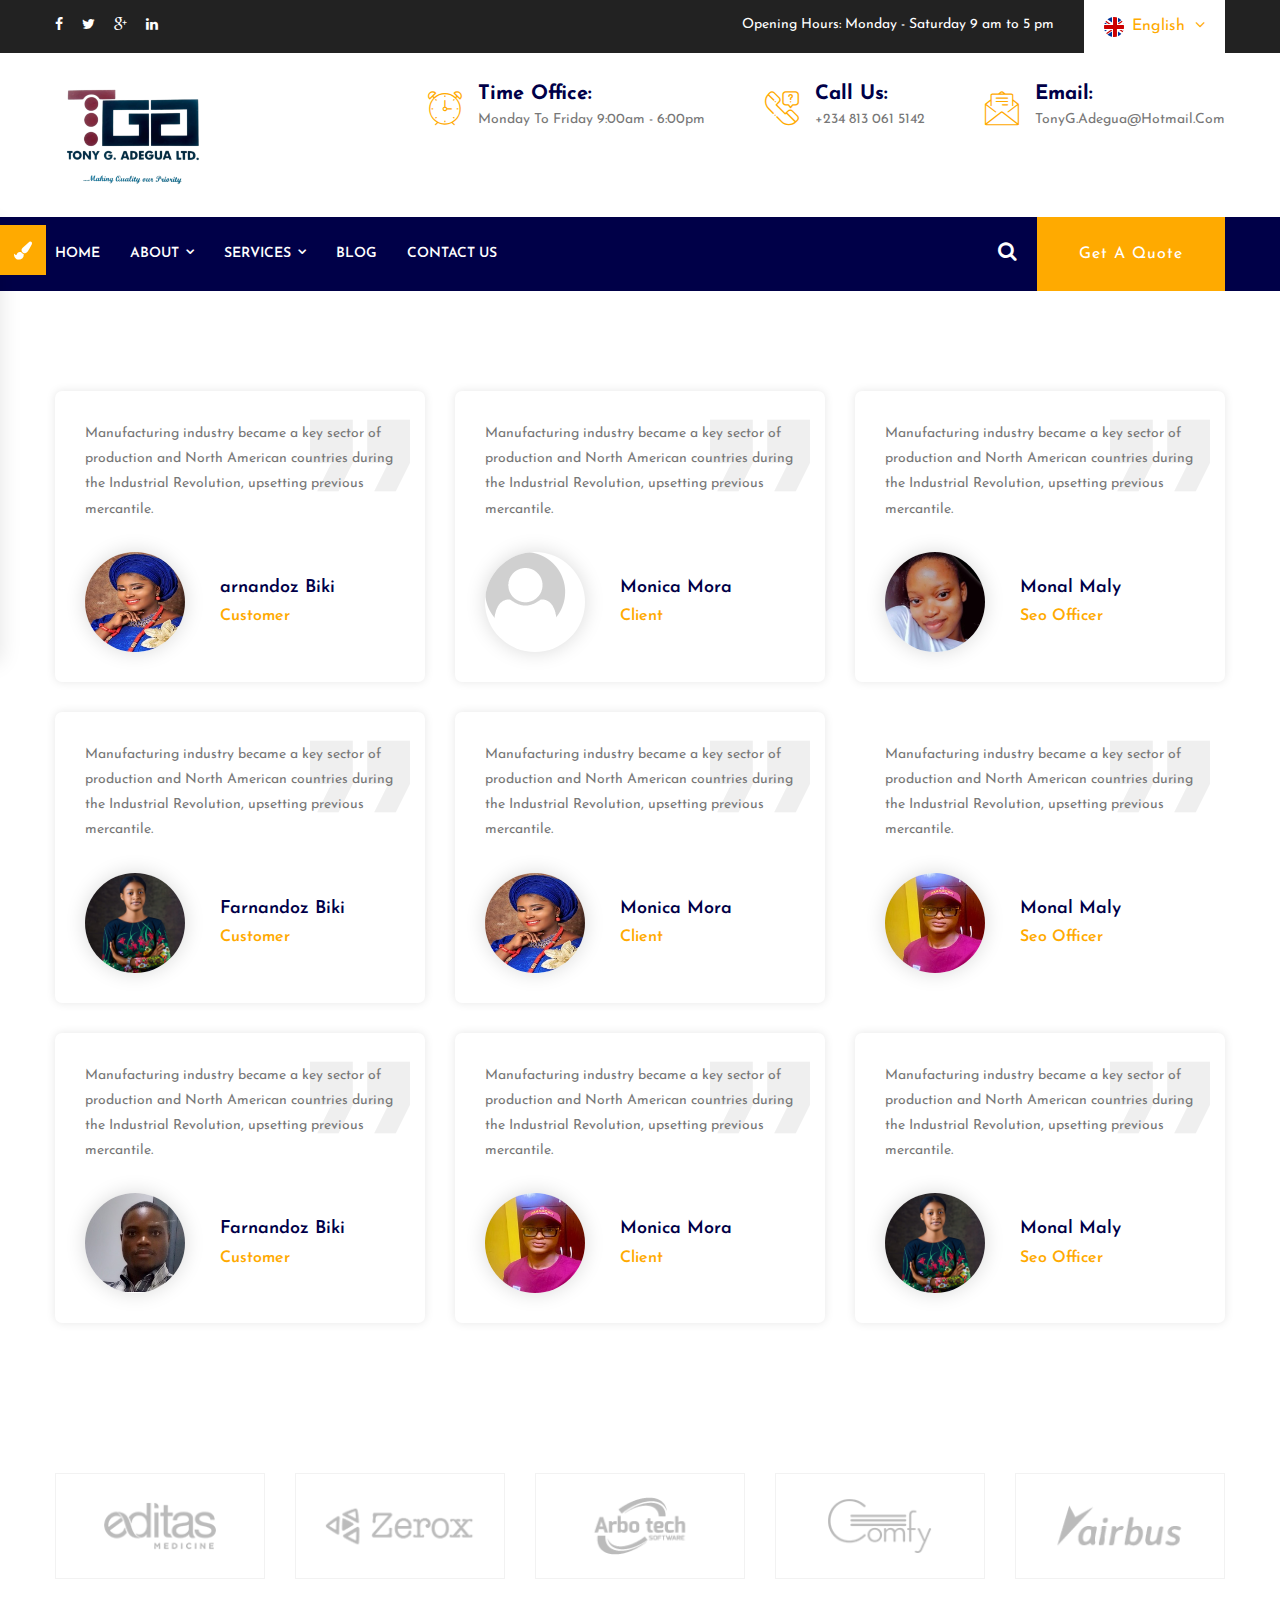
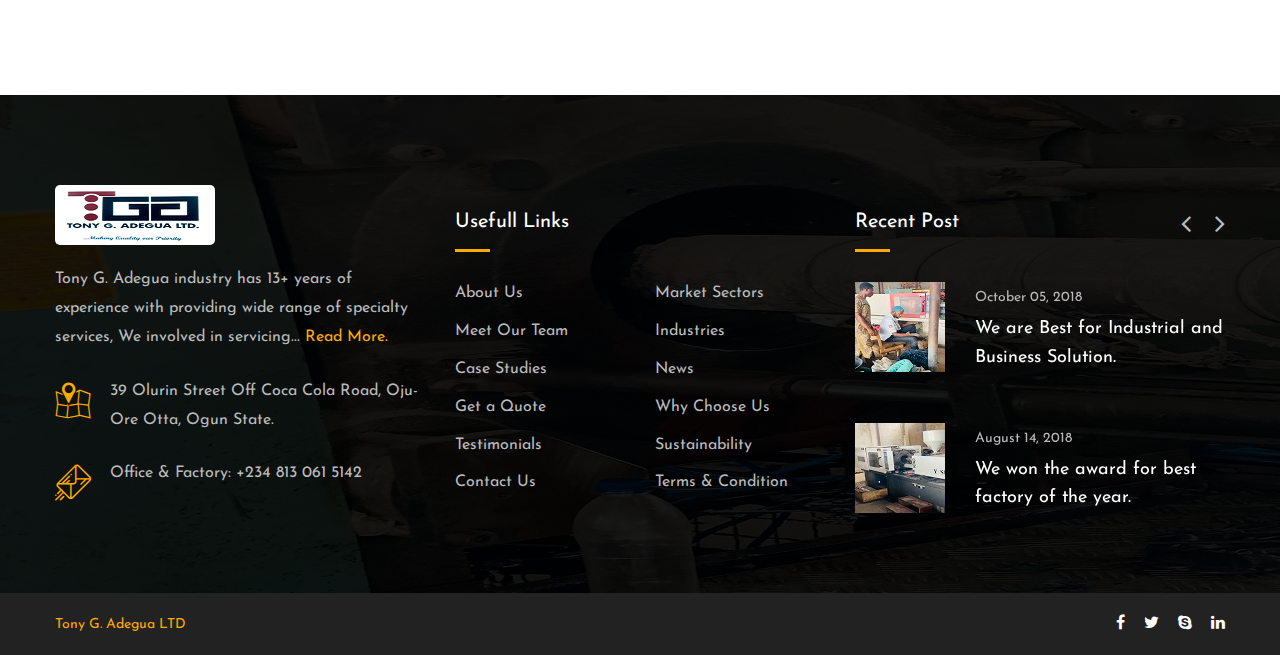
<file: testimonial.html>
<!DOCTYPE html>
<html>

<head>
	<meta charset="utf-8">
	<title>Tony.G | Testimonial</title>
	<!-- Stylesheets -->
	<link href="css/bootstrap.css" rel="stylesheet">
	<link href="css/style.css" rel="stylesheet">
	<link href="css/slick.css" rel="stylesheet">
	<link href="css/responsive.css" rel="stylesheet">
	<!--Color Switcher Mockup-->
	<link href="css/color-switcher-design.css" rel="stylesheet">
	<!--Color Themes-->
	<link id="theme-color-file" href="css/color-themes/default-theme.css" rel="stylesheet">

	<link rel="shortcut icon" href="images/favicon.png" type="image/x-icon">
	<link rel="icon" href="images/favicon.png" type="image/x-icon">

	<!-- Responsive -->
	<meta http-equiv="X-UA-Compatible" content="IE=edge">
	<meta name="viewport" content="width=device-width, initial-scale=1.0, maximum-scale=1.0, user-scalable=0">

	<!--[if lt IE 9]><script src="https://cdnjs.cloudflare.com/ajax/libs/html5shiv/3.7.3/html5shiv.js"></script><![endif]-->
	<!--[if lt IE 9]><script src="js/respond.js"></script><![endif]-->
</head>

<body>

	<div class="page-wrapper">

		<!-- Preloader -->
		<div class="preloader"></div>

		<!-- Main Header / Header Style Two-->
		<header class="main-header header-style-two">

			<!--Header Top-->
			<div class="header-top-two">
				<div class="auto-container">
					<div class="clearfix">
						<!--Top Left-->
						<div class="top-left">
							<!--Social Box-->
							<ul class="social-box">
								<li><a href="#"><span class="fa fa-facebook"></span></a></li>
								<li><a href="#"><span class="fa fa-twitter"></span></a></li>
								<li><a href="#"><span class="fa fa-google-plus"></span></a></li>
								<li><a href="#"><span class="fa fa-linkedin"></span></a></li>
							</ul>
						</div>
						<!--Top Right-->
						<div class="top-right">
							<div class="timing">Opening Hours: Monday - Saturday 9 am to 5 pm</div>
							<!--Language-->
							<div class="language dropdown"><a class="btn btn-default dropdown-toggle" id="dropdownMenu2"
									data-toggle="dropdown" aria-haspopup="true" aria-expanded="true" href="#"><span
										class="flag-icon"><img src="images/icons/flag-icon.jpg" alt="" /></span>English
									&nbsp;<span class="icon fa fa-angle-down"></span></a>
								<ul class="dropdown-menu style-one" aria-labelledby="dropdownMenu2">
									<li><a href="#">English</a></li>
									<li><a href="#">German</a></li>
									<li><a href="#">Arabic</a></li>
									<li><a href="#">Hindi</a></li>
								</ul>
							</div>
						</div>
					</div>
				</div>
			</div>

			<!--Header-Upper-->
			<div class="header-upper">
				<div class="auto-container">
					<div class="clearfix">

						<div class="pull-left logo-box">
							<div class="logo"><a href="index.html"><img src="images/logo-2.png" alt="" title=""></a>
							</div>
						</div>

						<div class="pull-right upper-right">
							<div class="info-outer clearfix">

								<!--Info Box-->
								<div class="upper-column info-box">
									<div class="icon-box"><span class="flaticon-clock-1"></span></div>
									<ul>
										<li><span>Time Office:</span> <br> Monday to Friday 9:00am - 6:00pm</li>
									</ul>
								</div>

								<!--Info Box-->
								<div class="upper-column info-box">
									<div class="icon-box"><span class="flaticon-contact-1"></span></div>
									<ul>
										<li><span>Call Us:</span> <br> +234 813 061 5142</li>
									</ul>
								</div>

								<!--Info Box-->
								<div class="upper-column info-box">
									<div class="icon-box"><span class="flaticon-email-1"></span></div>
									<ul>
										<li><span>Email:</span> <br> TonyG.adegua@hotmail.com</li>
									</ul>
								</div>

							</div>

						</div>

					</div>

				</div>
			</div>
			<!--End Header Upper-->

			<!--Header Lower-->
			<div class="header-lower">

				<div class="auto-container clearfix">
					<div class="nav-outer clearfix">
						<!-- Main Menu -->
						<nav class="main-menu navbar-expand-md">
							<div class="navbar-header">
								<!-- Toggle Button -->
								<button class="navbar-toggler" type="button" data-toggle="collapse"
									data-target="#navbarSupportedContent" aria-controls="navbarSupportedContent"
									aria-expanded="false" aria-label="Toggle navigation">
									<span class="icon-bar"></span>
									<span class="icon-bar"></span>
									<span class="icon-bar"></span>
								</button>
							</div>

							<div class="navbar-collapse collapse clearfix" id="navbarSupportedContent">
								<ul class="navigation clearfix">
									<li><a href="index.html">Home</a>
									</li>
									<li class="dropdown"><a href="#">About</a>
										<ul>
											<li><a href="about.html">About Us</a></li>

											<li><a href="team.html">Team</a></li>
											<li><a href="testimonial.html">Testimonial</a></li>
										</ul>
									</li>
									<li class="dropdown"><a href="#">Services</a>
										<ul>
											<li><a href="services.html">Services</a></li>
											<li><a href="manufacturing.html">Manufacturing</a></li>
										</ul>
									</li>

									<li><a href="blog.html">Blog</a> </li>
									<li><a href="contact.html">Contact us</a></li>
								</ul>
							</div>
						</nav>


						<!-- Main Menu End-->
						<div class="outer-box clearfix">

							<!--Option Box-->
							<div class="option-box">
								<!--Cart Box-->


								<!--Search Box-->
								<div class="search-box-outer">
									<div class="dropdown">
										<button class="search-box-btn dropdown-toggle" type="button" id="dropdownMenu3"
											data-toggle="dropdown" aria-haspopup="true" aria-expanded="false"><span
												class="fa fa-search"></span></button>
										<ul class="dropdown-menu pull-right search-panel"
											aria-labelledby="dropdownMenu3">
											<li class="panel-outer">
												<div class="form-container">
													<form method="post"
														action="http://ary-themes.com/html/buliten/blog.html">
														<div class="form-group">
															<input type="search" name="field-name" value=""
																placeholder="Search Here" required>
															<button type="submit" class="search-btn"><span
																	class="fa fa-search"></span></button>
														</div>
													</form>
												</div>
											</li>
										</ul>
									</div>
								</div>

								<div class="btn-box">
									<a href="contact.html" class="theme-btn btn-style-five">Get A Quote</a>
								</div>

							</div>
						</div>
						<div class="side-curve"></div>
					</div>
				</div>
			</div>
			<!--End Header Lower-->

			<!--Sticky Header-->
			<div class="sticky-header">
				<div class="auto-container clearfix">
					<!--Logo-->
					<div class="logo pull-left">
						<a href="index.html" class="img-responsive"><img src="images/logo-small.png" alt=""
								title=""></a>
					</div>

					<!--Right Col-->
					<div class="right-col pull-right">
						<!-- Main Menu -->
						<nav class="main-menu navbar-expand-md">
							<button class="navbar-toggler" type="button" data-toggle="collapse"
								data-target="#navbarSupportedContent1" aria-controls="navbarSupportedContent1"
								aria-expanded="false" aria-label="Toggle navigation">
								<span class="icon-bar"></span>
								<span class="icon-bar"></span>
								<span class="icon-bar"></span>
							</button>

							<div class="navbar-collapse collapse clearfix" id="navbarSupportedContent1">
								<ul class="navigation clearfix">
									<li><a href="index.html">Home</a>
									</li>
									<li class="dropdown"><a href="#">About</a>
										<ul>
											<li><a href="about.html">About Us</a></li>
											<li><a href="team.html">Team</a></li>
											<li><a href="testimonial.html">Testimonial</a></li>
										</ul>
									</li>
									<li class="dropdown"><a href="#">Services</a>
										<ul>
											<li><a href="services.html">Services</a></li>
											<li><a href="manufacturing.html">Manufacturing</a></li>
										</ul>
									</li>
									<li><a href="blog.html">Blog</a></li>
									<li><a href="contact.html">Contact us</a></li>
								</ul>
							</div>
						</nav><!-- Main Menu End-->
					</div>

				</div>
			</div>
			<!--End Sticky Header-->

			<!-- Testimonial Page Section -->
			<section class="testimonial-page-section">
				<div class="auto-container">
					<div class="row clearfix">

						<!-- Testimonial Block Two -->
						<div class="testimonial-block-two style-two col-lg-4 col-md-6 col-sm-12">
							<div class="inner-box">
								<div class="quote-icon flaticon-quote-1"></div>
								<div class="text">Manufacturing industry became a key sector of production and North
									American countries during the Industrial Revolution, upsetting previous mercantile.
								</div>
								<div class="author-info">
									<div class="info-inner">
										<div class="author-image">
											<img src="images/resource/author-1.jpg" alt="" />
										</div>
										<h6> arnandoz Biki</h6>
										<div class="designation">Customer</div>
									</div>
								</div>
							</div>
						</div>

						<!-- Testimonial Block Two -->
						<div class="testimonial-block-two style-two col-lg-4 col-md-6 col-sm-12">
							<div class="inner-box">
								<div class="quote-icon flaticon-quote-1"></div>
								<div class="text">Manufacturing industry became a key sector of production and North
									American countries during the Industrial Revolution, upsetting previous mercantile.
								</div>
								<div class="author-info">
									<div class="info-inner">
										<div class="author-image">
											<img src="images/resource/author-2.png" alt="" />
										</div>
										<h6>Monica Mora</h6>
										<div class="designation">Client</div>
									</div>
								</div>
							</div>
						</div>

						<!-- Testimonial Block Two -->
						<div class="testimonial-block-two style-two col-lg-4 col-md-6 col-sm-12">
							<div class="inner-box">
								<div class="quote-icon flaticon-quote-1"></div>
								<div class="text">Manufacturing industry became a key sector of production and North
									American countries during the Industrial Revolution, upsetting previous mercantile.
								</div>
								<div class="author-info">
									<div class="info-inner">
										<div class="author-image">
											<img src="images/resource/author-4.jpg" alt="" />
										</div>
										<h6>Monal Maly</h6>
										<div class="designation">Seo Officer</div>
									</div>
								</div>
							</div>
						</div>

						<!-- Testimonial Block Two -->
						<div class="testimonial-block-two style-two col-lg-4 col-md-6 col-sm-12">
							<div class="inner-box">
								<div class="quote-icon flaticon-quote-1"></div>
								<div class="text">Manufacturing industry became a key sector of production and North
									American countries during the Industrial Revolution, upsetting previous mercantile.
								</div>
								<div class="author-info">
									<div class="info-inner">
										<div class="author-image">
											<img src="images/resource/author-5.jpg" alt="" />
										</div>
										<h6>Farnandoz Biki</h6>
										<div class="designation">Customer</div>
									</div>
								</div>
							</div>
						</div>

						<!-- Testimonial Block Two -->
						<div class="testimonial-block-two style-two col-lg-4 col-md-6 col-sm-12">
							<div class="inner-box">
								<div class="quote-icon flaticon-quote-1"></div>
								<div class="text">Manufacturing industry became a key sector of production and North
									American countries during the Industrial Revolution, upsetting previous mercantile.
								</div>
								<div class="author-info">
									<div class="info-inner">
										<div class="author-image">
											<img src="images/resource/author-1.jpg" alt="" />
										</div>
										<h6>Monica Mora</h6>
										<div class="designation">Client</div>
									</div>
								</div>
							</div>
						</div>

						<!-- Testimonial Block Two -->
						<div class="testimonial-block-two Fstyle-two col-lg-4 col-md-6 col-sm-12">
							<div class="inner-box">
								<div class="quote-icon flaticon-quote-1"></div>
								<div class="text">Manufacturing industry became a key sector of production and North
									American countries during the Industrial Revolution, upsetting previous mercantile.
								</div>
								<div class="author-info">
									<div class="info-inner">
										<div class="author-image">
											<img src="images/resource/author-2.jpg" alt="" />
										</div>
										<h6>Monal Maly</h6>
										<div class="designation">Seo Officer</div>
									</div>
								</div>
							</div>
						</div>

						<!-- Testimonial Block Two -->
						<div class="testimonial-block-two style-two col-lg-4 col-md-6 col-sm-12">
							<div class="inner-box">
								<div class="quote-icon flaticon-quote-1"></div>
								<div class="text">Manufacturing industry became a key sector of production and North
									American countries during the Industrial Revolution, upsetting previous mercantile.
								</div>
								<div class="author-info">
									<div class="info-inner">
										<div class="author-image">
											<img src="images/resource/author-3.jpg" alt="" />
										</div>
										<h6>Farnandoz Biki</h6>
										<div class="designation">Customer</div>
									</div>
								</div>
							</div>
						</div>

						<!-- Testimonial Block Two -->
						<div class="testimonial-block-two style-two col-lg-4 col-md-6 col-sm-12">
							<div class="inner-box">
								<div class="quote-icon flaticon-quote-1"></div>
								<div class="text">Manufacturing industry became a key sector of production and North
									American countries during the Industrial Revolution, upsetting previous mercantile.
								</div>
								<div class="author-info">
									<div class="info-inner">
										<div class="author-image">
											<img src="images/resource/author-2.jpg" alt="" />
										</div>
										<h6>Monica Mora</h6>
										<div class="designation">Client</div>
									</div>
								</div>
							</div>
						</div>

						<!-- Testimonial Block Two -->
						<div class="testimonial-block-two style-two col-lg-4 col-md-6 col-sm-12">
							<div class="inner-box">
								<div class="quote-icon flaticon-quote-1"></div>
								<div class="text">Manufacturing industry became a key sector of production and North
									American countries during the Industrial Revolution, upsetting previous mercantile.
								</div>
								<div class="author-info">
									<div class="info-inner">
										<div class="author-image">
											<img src="images/resource/author-5.jpg" alt="" />
										</div>
										<h6>Monal Maly</h6>
										<div class="designation">Seo Officer</div>
									</div>
								</div>
							</div>
						</div>

					</div>
				</div>
			</section>
			<!-- End Testimonial Page Section -->

			<!--Sponsors Section-->
			<section class="sponsors-section">
				<div class="auto-container">

					<div class="sponsors-outer">
						<!--Sponsors Carousel-->
						<ul class="sponsors-carousel owl-carousel owl-theme">
							<li class="slide-item">
								<figure class="image-box"><a href="#"><img src="images/clients/1.png" alt=""></a>
								</figure>
							</li>
							<li class="slide-item">
								<figure class="image-box"><a href="#"><img src="images/clients/2.png" alt=""></a>
								</figure>
							</li>
							<li class="slide-item">
								<figure class="image-box"><a href="#"><img src="images/clients/3.png" alt=""></a>
								</figure>
							</li>
							<li class="slide-item">
								<figure class="image-box"><a href="#"><img src="images/clients/4.png" alt=""></a>
								</figure>
							</li>
							<li class="slide-item">
								<figure class="image-box"><a href="#"><img src="images/clients/5.png" alt=""></a>
								</figure>
							</li>
							<li class="slide-item">
								<figure class="image-box"><a href="#"><img src="images/clients/1.png" alt=""></a>
								</figure>
							</li>
							<li class="slide-item">
								<figure class="image-box"><a href="#"><img src="images/clients/2.png" alt=""></a>
								</figure>
							</li>
							<li class="slide-item">
								<figure class="image-box"><a href="#"><img src="images/clients/3.png" alt=""></a>
								</figure>
							</li>
						</ul>
					</div>

				</div>
			</section>
			<!--End Sponsors Section-->

			<!--Main Footer-->
			<!--Main Footer-->
			<footer class="main-footer" style="background-image:url(images/background/10.jpg)">

				<div class="auto-container">

					<!--Widgets Section-->
					<div class="widgets-section">
						<div class="row clearfix">

							<!--Footer Column-->
							<div class="footer-column col-lg-4 col-md-6 col-sm-12">
								<div class="footer-widget logo-widget">
									<div class="logo">
										<a href="index.html"><img src="images/footer-logo.png" alt="" /></a>
									</div>
									<div class="text">Tony G. Adegua industry has 13+ years of experience with providing
										wide
										range of specialty services, We involved in servicing... <a
											href="services.html">Read More.</a>
									</div>
									<ul class="list-style-one">
										<li><span class="icon flaticon-map-1"></span>39 Olurin Street Off Coca Cola
											Road,
											Oju-Ore Otta, Ogun State.</li>
										<li><span class="icon flaticon-mail"></span>Office & Factory: +234 813 061 5142
										</li>
									</ul>
								</div>
							</div>

							<!--Footer Column-->
							<div class="footer-column col-lg-4 col-md-6 col-sm-12">
								<div class="footer-widget links-widget">
									<h2>Usefull Links</h2>
									<div class="row clearfix">
										<div class="column col-lg-6 col-md-6 col-sm-12">
											<ul class="list">
												<li><a href="#">About Us</a></li>
												<li><a href="#">Meet Our Team</a></li>
												<li><a href="#">Case Studies</a></li>
												<li><a href="#">Get a Quote</a></li>
												<li><a href="#">Testimonials</a></li>
												<li><a href="#">Contact Us</a></li>
											</ul>
										</div>
										<div class="column col-lg-6 col-md-6 col-sm-12">
											<ul class="list">
												<li><a href="#">Market Sectors</a></li>
												<li><a href="#">Industries</a></li>
												<li><a href="#">News</a></li>
												<li><a href="#">Why Choose Us</a></li>
												<li><a href="#">Sustainability</a></li>
												<li><a href="#">Terms & Condition</a></li>
											</ul>
										</div>
									</div>
								</div>
							</div>

							<!--Footer Column-->
							<div class="footer-column col-lg-4 col-md-6 col-sm-12">
								<div class="footer-widget news-widget">
									<h2>Recent Post</h2>
									<div class="single-item-carousel owl-carousel owl-theme">
										<div class="slide">
											<!--News Widget Block-->
											<div class="news-widget-block">
												<div class="widget-inner">
													<div class="image">
														<img src="images/resource/news-image-1.jpg" alt="" />
													</div>
													<div class="post-date">October 05, 2018</div>
													<h3><a href="blog-detail.html">We are Best for Industrial and
															Business
															Solution.</a></h3>
												</div>
											</div>

											<!--News Widget Block-->
											<div class="news-widget-block">
												<div class="widget-inner">
													<div class="image">
														<img src="images/resource/news-image-2.jpg" alt="" />
													</div>
													<div class="post-date">August 14, 2018</div>
													<h3><a href="blog-detail.html">We won the award for best factory of
															the
															year.</a></h3>
												</div>
											</div>
										</div>

										<div class="slide">
											<!--News Widget Block-->
											<div class="news-widget-block">
												<div class="widget-inner">
													<div class="image">
														<img src="images/resource/news-image-1.jpg" alt="" />
													</div>
													<div class="post-date">October 05, 2018</div>
													<h3><a href="blog-detail.html">We are Best for Industrial and
															Business
															Solution.</a></h3>
												</div>
											</div>

											<!--News Widget Block-->
											<div class="news-widget-block">
												<div class="widget-inner">
													<div class="image">
														<img src="images/resource/news-image-2.jpg" alt="" />
													</div>
													<div class="post-date">August 14, 2018</div>
													<h3><a href="blog-detail.html">We won the award for best factory of
															the
															year.</a></h3>
												</div>
											</div>
										</div>

									</div>
								</div>
							</div>

						</div>
					</div>
				</div>

				<!-- Footer Bottom -->
				<div class="footer-bottom">
					<div class="auto-container">
						<div class="row clearfix">

							<!-- Copyright Column -->
							<div class="copyright-column col-lg-6 col-md-12 col-sm-12">
								<div class="copyright"><a href="index.html">Tony G. Adegua LTD</a></div>
							</div>

							<!-- Social Column -->
							<div class="social-column col-lg-6 col-md-12 col-sm-12">
								<ul class="footer-nav">
									<li><a href="#"><span class="fa fa-facebook"></span></a></li>
									<li><a href="#"><span class="fa fa-twitter"></span></a></li>
									<li><a href="#"><span class="fa fa-skype"></span></a></li>
									<li><a href="#"><span class="fa fa-linkedin"></span></a></li>
								</ul>
							</div>

						</div>
					</div>
				</div>

			</footer>
			<!-- End Footer -->

	</div>
	<!--End pagewrapper-->

	<!--Scroll to top-->
	<div class="scroll-to-top scroll-to-target" data-target="html"><span class="fa fa-arrow-up"></span></div>

	<!-- Color Palate / Color Switcher -->

	<div class="color-palate">
		<div class="color-trigger">
			<i class="fa fa-paint-brush"></i>
		</div>
		<div class="color-palate-head">
			<h6>Choose Your Color</h6>
		</div>
		<div class="various-color clearfix">
			<div class="colors-list">
				<span class="palate default-color active" data-theme-file="css/color-themes/default-theme.css"></span>
				<span class="palate green-color" data-theme-file="css/color-themes/green-theme.css"></span>
				<span class="palate blue-color" data-theme-file="css/color-themes/blue-theme.css"></span>
				<span class="palate orange-color" data-theme-file="css/color-themes/orange-theme.css"></span>
				<span class="palate purple-color" data-theme-file="css/color-themes/purple-theme.css"></span>
				<span class="palate teal-color" data-theme-file="css/color-themes/teal-theme.css"></span>
				<span class="palate brown-color" data-theme-file="css/color-themes/brown-theme.css"></span>
				<span class="palate redd-color" data-theme-file="css/color-themes/redd-color.css"></span>
				<span class="palate olive-color" data-theme-file="css/color-themes/olive-theme.css"></span>
				<span class="palate lightblue-color" data-theme-file="css/color-themes/lightblue-color.css"></span>
				<span class="palate pink-color" data-theme-file="css/color-themes/pink-theme.css"></span>
				<span class="palate hotpink-color" data-theme-file="css/color-themes/hotpink-color.css"></span>
			</div>
		</div>

		<ul class="box-version option-box">
			<li class="box">Boxed</li>
			<li>Full width</li>
		</ul>
		<ul class="rtl-version option-box">
			<li class="rtl">RTL Version</li>
			<li>LTR Version</li>
		</ul>

		<a href="#" class="purchase-btn">Purchase now $17</a>

		<div class="palate-foo">
			<span>You will find much more options for colors and styling in admin panel. This color picker is used only
				for demonstation purposes.</span>
		</div>

	</div>

	<script src="js/jquery.js"></script>
	<script src="js/popper.min.js"></script>
	<script src="js/bootstrap.min.js"></script>
	<script src="js/jquery.mCustomScrollbar.concat.min.js"></script>
	<script src="js/jquery.fancybox.js"></script>
	<script src="js/appear.js"></script>
	<script src="js/owl.js"></script>
	<script src="js/wow.js"></script>
	<script src="js/jquery-ui.js"></script>
	<script src="js/script.js"></script>
	<script src="js/color-settings.js"></script>

</body>

</html>
</file>
<file: css/responsive.css>
/* Buliten HTML Template*/

@media only screen and (max-width: 5000px){
	.page-wrapper{
		overflow:hidden;	
	}
}

@media only screen and (max-width: 1600px){
	
}


@media only screen and (max-width: 1340px){

	.page-wrapper{
		overflow:hidden;	
	}
	
}

@media only screen and (max-width: 1140px){
	
	.main-header{
		margin:0px !important;
	}
	
	.call-to-action h3{
		font-size:20px;
	}
	
	.main-footer .footer-info-section .info-block .inner .text{
		font-size:13px;
	}
	
	.commingsoon-section .left-column .inner-column{
		padding:100px 120px 100px 0px;
	}
	
	.commingsoon-section .right-column .inner-column{
		padding-left:60px;
	}
	
	.main-slider .slide.style-two{
		padding-top:150px;
	}
	
	.pricing-section .title-column .inner-column{
		padding-right:15px;
	}
	
	.welcome-section .content-column .inner-column .counter-box{
		margin-top:25px;
	}
	
	.project-block .inner-box .content-column .inner-column h3{
		font-size:20px;
	}
	
	.page-wrapper{
		overflow:hidden;	
	}
	
	.service-single .inner-box .lower-content .two-column .list-style-two{
		margin-top:25px;
	}
	
	.main-menu .navigation > li{
		margin-left:0px;
	}
	
	.main-header .info-box strong{
		font-size:13px;
	}
	
	.main-header .header-upper .upper-right .header-lower::after{
		left:0px;
	}
	
	.main-header.header-style-two .header-upper{
		background:none;
	}
	
	.main-slider .mouse-btn-down,
	.main-slider .left-title,
	.main-header .header-lower .btn-box,
	.main-header .header-upper .upper-right::before,
	.header-style-two .nav-outer::before,
	.choice-section .image-column .inner-column .image::before,
	.header-style-two .nav-outer .side-curve,
	.main-header .outer-box{
		display:none;
	}
	
	.main-header .header-upper{
		background-color:rgba(0,0,0,0.60);
	}
	
	.main-header.header-style-two .outer-box{
		display:block;
	}
	
	.main-header .outer-box .buttons-box .theme-btn{
		font-size:16px;
	}
	
	.main-header .outer-box .option-box > li{
		margin-left:15px;
	}
	
	.main-header.header-style-two .outer-box .option-box{
		margin-right:0px;
	}
	
	.choice-section .content-column .inner-column{
		padding-left:0px;
		padding-top:0px;
	}
	
	.main-header .header-upper .upper-right{
		padding-left:0px;
	}
	
	.default-section .form-column .inner-column{
		padding-left:15px;
	}
	
	.shop-form .billing-inner{
		padding-right:0px;
	}
	
	.news-block .inner-box .content-column .post-info li{
		margin-right:10px;
	}
	
	.news-block .inner-box .content-column .column-inner h3{
		font-size:19px;
	}
	
}

@media only screen and (min-width: 768px){
	.main-menu .navigation > li > ul,
	.main-menu .navigation > li > ul > li > ul{
		display:block !important;
		visibility:hidden;
		opacity:0;
	}
}

@media only screen and (max-width: 1023px){
	
	.main-header .main-box .logo-box {
		position:relative;
		left:0px;
		top:0px;
		right:0px;
		bottom:0px;
		margin:0px;
		text-align:left;
		
	}
	
	.commingsoon-section .left-column .inner-column{
		padding-right:15px;
	}
	
	.time-counter .time-countdown .counter-column{
		width:40%;
		float:left;
	}
	
	.commingsoon-section .left-column .inner-column .logo{
		margin-bottom:100px;
	}
	
	.commingsoon-section .right-column .inner-column{
		padding-top:80px;
		padding-bottom:60px;
	}
	
	.project-block .inner-box .content-column .inner-column{
		margin-left:0px;
		margin-top:-40px;
		margin-left:30px;
		margin-right:30px;
	}
	
	.main-slider .slide{
		padding:150px 0px 200px;
	}
	
	.commingsoon-section .left-column{
		max-width:100%;
		width:100%;
	}
	
	.commingsoon-section .right-column{
		position:relative;
		width:100%;
	}
	
	.main-slider .slide.style-three{
		padding-top:150px;
	}
	
	.main-header.header-style-two .outer-box .option-box{
		margin-left:15px;
	}
	
	.pricing-section .title-column{
		width:100%;
	}
	
	.pricing-section .price-column{
		width:100%;
	}
	
	.main-header.header-style-two .header-upper .upper-right{
		padding-top:0px;
	}
	
	.main-header.header-style-two .info-box{
		margin-right:20px;
	}
	
	.main-header .info-box{
		margin-top:5px
	}
	
	.main-header .outer-box{
		display:block;
	}
	
	.main-header .header-upper .logo-box{
		margin-top:20px;
	}
	
	.partner-block .inner-box{
		padding-top:0px;
	}
	
	.main-header .nav-outer{
		float:left;
	}
	
	.main-header .nav-toggler{
		display:block;
	}
	
	.choice-section:before,
	.main-slider .tparrows,
	.fixed-header .sticky-header{
		display:none;
	}
	
	.header-style-two{
		background:none !important;
	}
	
	.main-header .header-lower .search-box,
	.main-header.header-style-two .outer-box .buttons-box{
		display:none;
	}
	
	.main-header.header-style-three .nav-outer{
		padding-left:15px;
	}
	
	.main-menu .navigation > li > a{
		font-size:14px;
	}
	
	.main-header .options-box{
		margin-top:0px;
		position:absolute;
		left:0px;
		top:25px;
		z-index:12;
		display:none;
		right:auto;
	}
	
	.main-header .header-upper .upper-right{
		padding-top:0px;
		width:100%;
	}
	
	.main-menu .navigation > li{
		margin-right:25px;
	}
	
	.header-style-two .main-menu .navigation > li{
		margin-right:20px;
	}
	
	.main-header .header-upper .logo-box{
		margin-bottom: 30px;
		margin-right: 0px;
		width:100%;
		text-align:center;
		
	}

	.main-header .header-upper .logo-box img{
		 background-color: #ffffff;
		 
	}
	
	.main-header .header-upper .outer-container{
		padding:0px 15px;
	}
	
	.main-slider h3 span{
		font-size:50px;
	}
	
	.header-top .top-left,
	.header-top .top-right{
		width:100%;
		text-align:center;
	}
	
	.main-header{
		position:relative;
		background-color: #001f3f;
	}
 
	.main-header.header-style-three .nav-outer{
		margin-top:0px;
		padding-left:0px;
		border-radius:0px;
	}
	
	.main-header.header-style-three .header-upper{
		padding-bottom:0px;
	}
	
	.header-style-three .header-lower{
		background-color:#ffffff;
	}
	
	.main-header.header-style-three .header-upper .logo-box{
		margin-bottom:0px;
	}
	
	.welcome-section .image-column .inner-column{
		margin-bottom:50px;
	}
	
	.welcome-section .content-column .inner-column .counter-box{
		margin-left:0px;
	}
	
	.call-to-action-section-two .pull-left,
	.call-to-action-section-two .pull-right{
		width:100%;
		text-align:center;
	}
	
	.call-to-action-section-two h2{
		margin-top:0px;
		margin-bottom:20px;
	}
	
	.default-section .form-column,
	.default-section .news-column{
		width:100%;
		position:relative;
	}
	
	.default-section .news-column .inner-column,
	.default-section .form-column .inner-column{
		max-width:100%;
	}
	
	.footer-style-two .footer-bottom .copyright,
	.main-footer .footer-bottom .copyright{
		text-align:center;
		margin-bottom:8px;
	}
	
	.footer-style-two .footer-bottom .footer-nav,
	.main-footer .footer-bottom .footer-nav{
		text-align:center;
	}
	
	.team-section .carousel-column .owl-nav{
		position:relative;
		bottom:0px;
		left:auto;
	}
	
	.choice-section .image-column{
		margin-bottom:35px;
	}
	
	.choice-section{
		padding-bottom:0px;
	}
	
	.project-tab .sec-title{
		margin-bottom:40px;
	}
	
	.project-tab .sec-title .pull-right{
		width:100%;
		display:block;
	}
	
	.project-tab .product-tab-btns .p-tab-btn{
		margin-left:0px;
		margin-right:20px;
	}
	
	.newsletter-section .title-column{
		margin-bottom:30px;
	}
	
}

@media only screen and (max-width: 767px){

	
	.header-upper .logo-outer {
		position:relative;
		left:0px;
		top:0px;
		right:0px;
		bottom:0px;
		width:100%;
		margin:0px;
	}
	
	.commingsoon-section .left-column .inner-column h2{
		font-size:60px;
	}
	
	.main-header .header-top .top-right{
		display:none;
	}
	
	.main-header .header-lower .btn-box{
		display:block;
	}
	
	.main-header.header-style-three .nav-outer,
	.header-style-three .header-lower{
		background-color:#000000;
	}
	
	.main-header .header-top .top-left{
		width:100%;	
	}
	
	.sec-title h2{
		font-size:22px;	
	}
	
	.main-menu{
		width:100%;
		display:block;
	}
	
	.main-menu .navbar-collapse {
	   max-height:300px;
	   max-width:none;
		overflow:auto;
		float:none !important;
		width:100% !important;
		padding:0px 0px 0px;
		border:none;
		margin:0px 0px 15px;
		-ms-border-radius:0px;
		-moz-border-radius:0px;
		-webkit-border-radius:0px;
		-o-border-radius:0px;
		border-radius:0px;
		box-shadow:none;
   }
   
   .commingsoon-section .left-column .text{
	   font-size:18px;
   }
   
	.main-menu .navbar-collapse.in,
	.main-menu .collapsing{
		padding:0px 0px 0px;
		border:none;
		margin:0px 0px 15px;
		-ms-border-radius:0px;
		-moz-border-radius:0px;
		-webkit-border-radius:0px;
		-o-border-radius:0px;
		border-radius:0px;
		box-shadow:none;	
	}
	
	.main-menu .navbar-header{
		position:relative;
		float:none;
		display:block;
		text-align:right;
		width:100%;
		padding:15px 0px;
		right:0px;
		z-index:12;
	}
	
	.main-menu .navbar-header .navbar-toggle{
		display:inline-block;
		z-index:12;
		border:1px solid #cc8809;
		float:none;
		margin:0px 0px 0px 0px;
		border-radius:0px;
		background:#cc8809;
	}
	
	.main-menu .navbar-header .navbar-toggle .icon-bar{
		background:#ffffff;	
	}
	
	.main-menu .navbar-collapse > .navigation{
		float:none !important;
		margin:0px !important;
		width:100% !important;
		background:#2c2c2c;
		border:1px solid #ffffff;
		border-top:none;
	}
	
	.welcome-section .content-column .inner-column .counter-box{
		padding-left:30px;
	}
	
	.main-menu .navbar-collapse > .navigation > li{
		margin:0px !important;
		float:none !important;
		padding:0px !important;
		width:100%;
	}
	
	.main-menu .navigation > li > a,
	.main-menu .navigation > li > ul:before{
		border:none;	
	}
	
	.main-menu .navbar-collapse > .navigation > li > a{
		padding:10px 10px !important;
		border:none !important;
	}
	
	.main-menu .navigation li.dropdown > a:after,
	.main-menu .navigation > li.dropdown > a:before,
	.main-menu .navigation > li > ul > li > a::before,
	.main-menu .navigation > li > ul > li > ul > li > a::before{
		color:#ffffff !important;
		right:15px;
		font-size:16px;
		display:none !important;
	}
	
	.main-menu .navbar-collapse > .navigation > li > ul,
	.main-menu .navbar-collapse > .navigation > li > ul > li > ul{
		position:relative;
		border:none;
		float:none;
		visibility:visible;
		opacity:1;
		display:none;
		margin:0px;
		left:auto !important;
		right:auto !important;
		top:auto !important;
		padding:0px;
		outline:none;
		width:100%;
		background:#2c2c2c;
		-webkit-border-radius:0px;
		-ms-border-radius:0px;
		-o-border-radius:0px;
		-moz-border-radius:0px;
		border-radius:0px;
		transition:none !important;
		-webkit-transition:none !important;
		-ms-transition:none !important;
		-o-transition:none !important;
		-moz-transition:none !important;
	}
		
	.main-menu .navbar-collapse > .navigation > li > ul,
	.main-menu .navbar-collapse > .navigation > li > ul > li > ul{
		border-top:1px solid rgba(255,255,255,1) !important;	
	}
	
	.main-menu .navbar-collapse > .navigation > li,
	.main-menu .navbar-collapse > .navigation > li > ul > li,
	.main-menu .navbar-collapse > .navigation > li > ul > li > ul > li{
		border-top:1px solid rgba(255,255,255,1) !important;
		border-bottom:none;
		opacity:1 !important;
		top:0px !important;
		left:0px !important;
		visibility:visible !important;
	}
	
	.main-menu .navbar-collapse > .navigation > li:first-child{
		border:none;	
	}
	
	.main-menu .navbar-collapse > .navigation > li > a,
	.main-menu .navbar-collapse > .navigation > li > ul > li > a,
	.main-menu .navbar-collapse > .navigation > li > ul > li > ul > li > a{
		padding:10px 10px !important;
		line-height:22px;
		color:#ffffff;
		background:#2c2c2c;
		text-align:left;
	}
	
	.main-menu .navbar-collapse > .navigation > li > a:hover,
	.main-menu .navbar-collapse > .navigation > li > a:active,
	.main-menu .navbar-collapse > .navigation > li > a:focus{
		background:#cc8809;
	}
	
	.main-menu .navbar-collapse > .navigation > li:hover > a,
	.main-menu .navbar-collapse > .navigation > li > ul > li:hover > a,
	.main-menu .navbar-collapse > .navigation > li > ul > li > ul > li:hover > a,
	.main-menu .navbar-collapse > .navigation > li.current > a,

	.main-menu .navbar-collapse > .navigation > li.current-menu-item > a{
		background:#2c2c2c;
		color:#ffffff !important;
	}
	
	.main-menu .navbar-collapse > .navigation li.dropdown .dropdown-btn,
	.header-style-two .nav-outer .btn-outer{
		display:block;
	}
	
	.sec-title .text br,
	.main-slider .owl-nav,
	.main-slider .schedule-box,
	.main-menu .navbar-collapse > .navigation li.dropdown:after,
	.main-menu .navigation > li > ul:before{
		display:none !important;	
	}
	
	.main-header .btn-outer{
		left:0px;
		top:0px;
		right:auto;
		margin-top:15px;
		text-align:left;
		z-index:12;
	}
	
	.main-header .main-box .logo-box{
		float:none;
		text-align:center;
		padding-bottom:10px;
	}
	
	.main-header .options-box{
		display:block;
	}
	
	.main-header .btn-outer{
		display:block;
	}
	
	.main-header.light-version .main-box .logo-box{
		padding-bottom:0px;
	}
	
	.main-header .options-box .options-nav > li{
		margin-left:0px;
		margin-right:20px;
	}
	
	.main-header .search-box-outer .dropdown-menu{
		left:0px;
		top:47px;
	}
	
	.sidebar-page-container .comments-area .comment-box.reply-comment{
		margin-left:0px;
	}
	
	.main-header .info-box{
		padding-left:0px;
		text-align:center;
		width:100%;
		margin-left:0px;
		margin-bottom: 20px;
	}
	
	.main-header .info-box:last-child{
		margin-bottom:0px;
	}
	
	.main-header .info-box .icon-box{
		position:relative;
		margin:0 auto;
		margin-bottom:15px;
	}
	
	.main-header .main-box .outer-container{
		padding:0px;
	}
	
	.main-header .header-lower .outer-box{
		position:absolute;
		z-index:12;
		display:block;
	}
	
	.main-menu .navbar-header .navbar-toggler{
		display: inline-block;
		z-index: 12;
		width: 50px;
		height: 40px;
		float: none;
		padding: 0px;
		text-align: center;
		border-radius: 0px;
		background: none;
		border: 1px solid #ffffff;
	}
	
	.main-menu .navbar-header .navbar-toggler .icon-bar{
		position: relative;
		background: #ffffff;
		height: 2px;
		width: 26px;
		display: block;
		margin:0 auto;
		margin:5px 11px;
	}
	
	.main-header .header-lower .outer-box .appointment-box .appointment-btn{
		padding:23px 25px 22px 25px;
	}
	
	.main-header .nav-outer{
		width:100%;
	}
	
	.main-menu .cart-box{
		position:absolute;
		left: 0px;
		top:0px;
		padding-left: 0px;
		margin: 26px 0px;
		border-left: none;
		z-index:30;
	}
	
	.main-slider h3{
		font-size:20px;
	}
	
	.main-slider h3 span{
		font-size:30px;
	}
	
	.main-slider .text{
		font-size:16px;
	}
	
	.header-top .top-righ,
	.main-header .outer-box .buttons-box,
	.main-slider .text br{
		display:none;
	}
	
	.main-slider .slide{
		padding:120px 0px;
	}
	
	.main-header .outer-box .option-box > li{
		margin-left:0px;
		margin-right: 20px;
	}
	
	.main-header.header-style-two .header-upper .logo-box{
		width:100%;
		text-align: center;
		
	}
	
	.main-header.header-style-two .header-upper .upper-right{
		width:100%;
		padding-top: 0px;
	}
	
	.header-style-two .nav-outer{
		padding-right:15px;
	}
	
	.header-top .top-left .text{
		text-align:center;
		padding: 10px 0px;
	}
	
	.main-header .header-lower .search-box-outer .dropdown-menu{
		left:0px !important;
		top:45px !important;
	}
	
	.main-header .outer-box .option-box .cart-box .cart-panel{
		left:0px !important;
		right:auto;
	}
	
	.blog-single .inner-box .lower-content h2{
		font-size:22px;
	}
	
	.blog-single .inner-box .lower-content .post-meta li{
		font-size:14px;
	}
	
	.main-footer .footer-info-section .info-block{
		margin-bottom:0px;
	}
	
	.main-footer .footer-info-section .info-block:last-child{
		margin-bottom:10px;
	}
	
	.main-footer .footer-bottom .copyright,
	.main-footer .footer-bottom .nav-column{
		text-align:center;
	}
	
	.main-slider .text{
		font-size:15px;
	}
	
	.author-box .author-comment .inner-box,
	.sidebar-page-container .comments-area .comment,
	.shop-page .prod-tabs .reviews-container .review-box{
		padding-left:0px;
	}

	.sidebar-page-container .comments-area .comment-box .author-thumb,
	.author-box .author-comment .inner-box .image{
		position:relative;
		margin-bottom:20px;
	}
	
	.blog-single .inner-box .lower-content .text blockquote{
		margin-left:0px;
	}
	
	.cart-section .coupon-outer .pull-right{
		width:100%;
	}
	
	.news-block-two .inner-box .content-column .inner-column{
		padding-left:15px;
		padding-right:15px;
	}
	
	.page-title h1{
		font-size:34px;
	}
	
	.nav-toggler{
		top:12px;
	}
	
	.info-section .info-column .inner-box .info-box .inner{
		padding-left:0px;
		text-align:center;
	}
	
	.main-header.header-style-two .outer-box .option-box,
	.main-header .outer-box .option-box{
		margin-left:0px;
	}
	
	.header-top-two .top-right{
		display:none;
	}
	
	.header-top-two .top-left{
		width:100%;
		text-align:center;
	}
	
	.call-to-action-section h2{
		font-size:34px;
	}
	
	.testimonial-block .inner-box{
		padding-top:0px;
		padding-left:190px;
	}
	
	.shop-page .prod-tabs .reviews-container .rev-thumb{
		position:relative;
	}
	
	.news-block .inner-box .content-column .column-inner{
		padding-top:25px;
	}
	
	.blog-single .inner-box h3{
		font-size:24px;
	}
	
	.blog-single .inner-box .news-posts .prev-post .image,
	.blog-single .inner-box .news-posts .next-post .image{
		position:relative;
		margin:0 auto;
		margin-bottom:25px;
	}
	
	.blog-single .inner-box .news-posts .prev-post,
	.blog-single .inner-box .news-posts .next-post{
		width:100%;
		padding:0px;
		text-align:center;
	}
	
}

@media only screen and (max-width: 599px){
	
	.call-to-action-section .text br,
	.welcome-section .image-column .inner-column::before,
	.header-top .top-left{
		display:none;
	}
	
	.shop-page .prod-tabs .tab-btns .tab-btn{
		width:100%;
		margin-right:0px;
	}
	
	.main-slider h2{
		font-size:34px;
	}
	
	.main-slider .theme-btn{
		margin-right:10px;
	}
	
	.testimonial-section-two .owl-nav{
		position:relative;
		top:0px;
		margin-top:30px;
	}
	
	.testimonial-section-two .owl-prev, .testimonial-section-two .owl-next{
		margin-left:0px;
		margin-right:10px;
	}
	
	.testimonial-block .inner-box .image{
		position:relative;
		margin-bottom:25px;
	}
	
	.testimonial-block .inner-box,
	.welcome-section .image-column .inner-column{
		padding-left:0px;
	}
	
	.accordion-box .block .acc-btn{
		line-height:24px;
	}
	
	.time-counter .time-countdown .counter-column{
		width:100%;
		margin-left:0px;
	}
	
	.commingsoon-section .right-column .inner-column{
		padding-left:15px;
	}
	
	.time-counter .time-countdown{
		margin-left:0px;
	}
	
	.commingsoon-section .left-column .inner-column h2{
		font-size:40px;
	}
	
	.styled-form .pull-right{
		width:100%;
		margin-top:0px;
	}
	
	.cart-section .coupon-outer .theme-btn,
	.cart-section .apply-coupon .form-group input[type="text"],
	.cart-section .coupon-outer .pull-left{
		width:100%;
	}
	
	.cart-section .apply-coupon .form-group{
		margin-right:0px;
		width:100%;
	}
	
	.page-title h2{
		font-size:30px;
	}
	
	.blog-single .post-share-options .tags{
		width:100%;
	}
	
	.blog-single .post-share-options .social-box{
		width:100%;
		margin-top:12px;
	}
	
	.blog-single .post-share-options .social-box li{
		margin-left:0px;
		margin-right:12px;
	}
	
	.blog-single .inner-box blockquote{
		padding-left:0px;
		padding-top:50px;
	}
	
}

@media only screen and (max-width: 479px) {
	
	.main-header .search-box-outer .dropdown-menu{
		top:44px;	
	}
	
	.totals-table li .col-title{
		padding:0px;
	}
	
	.cart-total-box{
		padding-left:15px;
		padding-right:15px;
	}
	
	.main-slider .theme-btn{
		margin-bottom:10px !important;
	}
	
	.notify-form .form-group input[type="submit"], .notify-form button{
		position:relative;
		width:100%;
		margin-top:15px;
		border-radius:50px;
	}
	
	.shop-page .prod-tabs .reviews-container .rev-header .time{
		position:relative;
		width:100%;
		margin-top:0px;
	}
	
	.testimonial-block-two .inner-box .author-info .info-inner{
		padding-top:15px;
		padding-left:115px;
	}
	
	.main-header .outer-box .option-box .cart-box .cart-panel{
		min-width:275px;
	}
	
	.services-block-two .inner-box{
		padding-right:25px;
	}
	
	.newsletter-section .title-column .inner-column .icon-box{
		position:relative;
		margin-bottom:20px;
	}
	
	.newsletter-section .title-column .inner-column,
	.subscribe-form .form-group{
		padding:0px;
	}
	
	.project-info-block .block-info{
		padding-left:20px;
	}
	
	.subscribe-form .form-group input[type="submit"], .subscribe-form button{
		position:relative;
		margin-top:15px;
		width:100%;
	}
	
	.services-block-two .inner-box .image{
		margin-bottom:25px;
	}
	
	.project-section .owl-nav{
		position:relative;
		top:0px;
	}
	
	.project-section .owl-prev, .project-section .owl-next{
		margin-left:0px;
		margin-right:12px;
	}
	
	.services-block-two .inner-box .image,
	.services-block-two .inner-box .image img{
		position:relative;
		width:100%;
	}
	
	.cart-section .coupon-outer .pull-left,
	.cart-section .apply-coupon .form-group,
	.cart-section .apply-coupon .form-group input[type="text"],
	.cart-section .apply-coupon .form-group .coupon-btn,
	.cart-section .coupon-outer .cart-btn,
	.cart-section .apply-coupon .form-group{
		width:100%;
	}
	
	.main-header .header-lower .search-box-outer .dropdown-menu{
		width:240px;
	}
	
	.new-posts .grid-view,
	.main-header.header-style-two .header-lower .btn-box,
	.main-slider .text br{
		display:none;
	}
	
	.project-block .inner-box .content-column .inner-column{
		margin:0px;
	}
	
	.business-widget .widget-content .pull-right{
		width:100%;
	}
	
}
</file>
<file: css/color-switcher-design.css>
/*** 

====================================================================
	Color Palate Style / Color Switcher Style
====================================================================

***/

.color-palate {
    background: #fff none repeat scroll 0 0;
	-webkit-box-shadow: 0 0 20px 1px rgba(0, 0, 0, 0.1);
	-ms-box-shadow: 0 0 20px 1px rgba(0, 0, 0, 0.1);
	-o-box-shadow: 0 0 20px 1px rgba(0, 0, 0, 0.1);
	-moz-box-shadow: 0 0 20px 1px rgba(0, 0, 0, 0.1);
    box-shadow: 0 0 20px 1px rgba(0, 0, 0, 0.1);
    position: fixed;
    left: -285px;
    text-align: center;
    top: 25%;
    transition: all 0.5s ease 0s;
    width: 285px;
    z-index: 999;
}

.color-palate-head {
    background: #ffaa00 none repeat scroll 0 0;
    padding: 12px 0;
}

.color-palate-head h6,
.secondary-head h6 {
    color: #ffffff;
    font-size: 14px;
    font-weight: 400;
    margin: 0px;
    margin-top: 4px;
	text-transform:uppercase;
}

.palate {
    background: red none repeat scroll 0 0;
    display: block;
    float: left;
    height: 45px;
    margin: 0 2.5% 12px;
    width: 20%;
    cursor: pointer;
    position: relative;
}

.colors-list .active::after{
    background: url(../images/icons/tick.png) center center no-repeat !important;
    background-repeat: no-repeat;
    content: '';
    position: absolute;
    top: 0px;
    left: 0px;
    width: 100%;
    height: 100%;
}

.various-color {
    overflow: hidden;
    padding: 25px 0 15px;
}

.colors-list {
    margin: 0 20px;
}

.secondary-head {
    background: #222222 none repeat scroll 0 0;
    padding: 14px 0;
}

.secondary-color {
    padding: 23px 0;
}

.secondary-colors-list {
    margin: 0 80px;
}

.palate-foo {
    color: #777777;
    font-size: 13px;
    font-weight: 400;
    padding: 0px 30px 20px;
	line-height:1.8em;
	margin-top:16px;
}

.palate-foo span{
	display:block;
	padding-top:20px;
	margin-top:5px;
	border-top:1px dotted #b2b2b2;
}

.palate.default-color {
    background: #ffaa00 none repeat scroll 0 0;
}

.palate.green-color {
    background: #2ECC40 none repeat scroll 0 0;
}

.palate.blue-color {
    background: #0074D9 none repeat scroll 0 0;
}

.palate.brown-color {
    background: #ab8b40 none repeat scroll 0 0;
}

.palate.purple-color {
    background: #bb54e1 none repeat scroll 0 0;
}

.palate.teal-color {
    background: #14c599 none repeat scroll 0 0;
}

.palate.orange-color {
    background: #ff7e00 none repeat scroll 0 0;
}

.palate.redd-color {
    background: #FF4136 none repeat scroll 0 0;
}

.palate.olive-color {
    background: #3D9970 none repeat scroll 0 0;
}

.palate.lightblue-color {
    background: #13b5ea none repeat scroll 0 0;
}

.palate.pink-color{
    background: #ff017e none repeat scroll 0 0;
}

.palate.hotpink-color{
    background: #96053e none repeat scroll 0 0;
}

.color-trigger {
    background: #ffaa00 none repeat scroll 0 0;
    cursor: pointer;
    height: 50px;
    right: -46px;
    position: absolute;
    top: 0;
    width: 46px;
    padding-top: 6px;
}
.color-trigger .fa{
	/*-webkit-animation: rotating 2s linear infinite;
   	animation: rotating 2s linear infinite;*/
}
.color-trigger:before{
	content:'';
	position:absolute;
	left:0px;
	top:0px;
	width:100%;
	height:100%;
}

.color-trigger i {
    color: #ffffff;
    font-size: 18px;
    line-height: 40px;
}

.color-palate.visible-palate {
    left: 0px;
}
</file>
<file: css/color-themes/default-theme.css>
@charset "utf-8";
/* CSS Document */

a,
.theme_color,
.main-slider h2,
.main-slider .left-title,
.btn-style-two:hover,
.sec-title .title,
.header-top .top-left ul li .fa,
.header-top .top-right .social-box li a:hover,
.main-header .header-top .language > a,
.main-header .info-box .icon-box,
.main-menu .navigation > li:hover > a,
.main-menu .navigation > li.current > a,
.main-slider .social-box a:hover,
.main-footer .logo-widget .text a,
.list-style-one li .icon,
.main-footer .list li a:hover,
.news-widget-block .widget-inner h3 a:hover,
.main-footer .footer-bottom .copyright a,
.main-footer .footer-bottom .footer-nav li a:hover,
.project-block .inner-box .image .category,
.services-block-two .inner-box h3 a:hover,
.project-block .inner-box .image h3 a:hover,
.team-block .inner-box .image .social-icons li a:hover,
.team-block .inner-box .lower-box h3 a:hover,
.header-top-two .top-left .social-box li a:hover,
.main-header .header-top-two .language > a,
.services-section-two .title-column .inner-column .read-more,
.services-block-three .inner-box .read-more,
.list-style-two li .icon,
.page-breadcrumb li,
.sidebar-title .title,
.page-breadcrumb li a:hover,
.list-style-three li .icon,
.business-widget .widget-content h3,
.brochure-widget .brouchers li a:hover,
.footer-style-two .usefull-links li a:hover,
.footer-style-two .footer-bottom .copyright a,
.footer-style-two .footer-bottom .footer-nav li a:hover,
.footer-style-two .service-list li a:hover,
.services-block-four .inner-box .icon-box,
.accordion-box.style-two .block.active-block::before,
.fact-counter.style-two .column .inner .icon-box,
.project-tab .product-tab-btns .p-tab-btn:hover,
.video-box .overlay-box span,
.new-posts a:hover,
.shop-list li a,
.checkout-page .default-links li a,
.product-details .basic-details .details-header .rating span,
.shop-page .prod-tabs .add-review .rating .rate-box:hover,
.shop-page .prod-tabs .add-review .rating .rate-box:focus,
.shop-page .prod-tabs .add-review .rating .rate-box:active,
.shop-page .prod-tabs .reviews-container .rev-header .rating,
.sidebar .list li a:hover,
.cart-table tbody tr .remove-btn,
.sidebar .search-box .form-group button,
.sidebar .popular-posts .post a,
.error-section .go-back:hover,
.contact-page-section .info-column .content-boxed ul li .icon,
.sidebar .popular-posts .post a:hover,
.commingsoon-section .left-column .social-boxed li a:hover,
.project-tab .product-tab-btns .p-tab-btn.active-btn,
.project-block-two .inner-box .image .overlay-box-two .title,
.project-block-two .inner-box .image .overlay-box-two h3 a:hover,
.project-block-two .inner-box .image .overlay-box-two .read-more,
.project-block-two .inner-box .image .overlay-box .category,
.testimonial-block-two .inner-box .author-info .info-inner .designation,
.main-slider .owl-nav .owl-prev:hover, .main-slider .owl-nav .owl-next:hover,
.main-header .outer-box .option-box .cart-box .cart-panel .btns-boxed li a:hover,
.main-header .outer-box .option-box .cart-product .inner h3 a:hover,
.main-header .outer-box .option-box .cart-product .inner .cross-icon:hover,
.news-block .inner-box:hover .content-column .column-inner h3 a,
.services-block-five .inner-box .lower-content h3 a:hover,
.shop-item .inner-box .lower-content h6 a:hover,
.testimonial-widget .widget-content .author,
.widget-post .post-inner .lower-content h3 a:hover,
.blog-single .inner-box .news-posts .prev-post a:hover,
.blog-single .inner-box .news-posts .next-post a:hover,
.news-block-two .inner-box .lower-content .read-more:hover,
.news-block-two .inner-box:hover .lower-content h3 a,
.services-block-five .inner-box .lower-content .read-more:hover,
.services-block-five .inner-box .lower-content .arrow-icon:hover,
.main-header .outer-box .option-box .cart-box .cart-box-btn:hover,
.projects-page-section .filters .filter-tabs .filter.active,
.projects-page-section .filters .filter-tabs .filter:hover,
.project-info-block .block-info .project-info .icon{
	color:#ffaa00;
}

/*Background Color*/

.btn-style-two,
.btn-style-three:hover,
.btn-style-four,
.checkout-btn,
.btn-style-five,
.scroll-to-top:hover,
.social-icon-one li a:hover,
.cart-table .cart-header,
.shop-item .inner-box .image .sale,
.post-widget .owl-prev:hover, .post-widget .owl-next:hover,
.shop-item .inner-box .image .overlay-box .cart-option li a:hover,
.shop-item .inner-box .image .overlay-box .cart-option li a,
.projects-page-section .filters .filter-tabs .filter:before,
.projects-page-section .filters .filter-tabs .filter:after,
.accordion-box.style-two .block.active-block::before,
.project-section .owl-prev, .project-section .owl-next,
.project-block .inner-box .image .overlay-box .icons .plus,
.project-block .inner-box .image .overlay-box .icons .link,
.main-menu .navigation > li > ul > li:hover > a,
.main-menu .navigation > li > ul > li > ul > li:hover > a,
.team-section .carousel-column .owl-nav .owl-prev,
.team-section .carousel-column .owl-nav .owl-next,
.testimonial-section .owl-dots .owl-dot.active,
.main-footer .footer-widget h2:after,
.footer-style-two .footer-widget h5:after,
.project-section-three .owl-dots .owl-dot.active,
.accordion-box .block .icon-outer .icon,
.main-header .info-box .social-box li a,
.blog-cat li.active a, .blog-cat li a:hover,
.blog-cat-two li.active a, .blog-cat-two li a:hover,
.project-block .inner-box .content-column .inner-column,
.project-tab .product-tab-btns .p-tab-btn:after,
.news-block-two .inner-box .image .owl-nav .owl-prev,
.news-block-two .inner-box .image .owl-nav .owl-next,
.news-block-two .inner-box .image .overlay-box .icon,
.ui-state-active, .ui-widget-content .ui-state-active,
.project-section-three .title-box .video-column .play-box .play-icon,
.testimonial-section-two .owl-prev, .testimonial-section-two .owl-next,
.main-header .header-top-two .language .dropdown-menu > li > a:hover,
.testimonial-section .owl-nav .owl-prev, .testimonial-section .owl-nav .owl-next,
.main-header .outer-box .option-box .cart-box .cart-panel .btns-boxed li a,
.main-header .outer-box .option-box .cart-box .cart-box-btn .total-cart,
.main-header .header-top .language .dropdown-menu > li > a:hover,
.projects-single-section .carousel-box .owl-nav .owl-prev:hover,
.projects-single-section .carousel-box .owl-nav .owl-next:hover{
	background-color:#ffaa00;
}

/*Border Color*/

.btn-style-two,
.btn-style-four,
.btn-style-five,
.btn-style-three:hover,
.sidebar-title-two h2,
.styled-pagination li.active a,
.styled-pagination li a:hover,
.shop-form input:focus,
.shop-form select:focus,
.shop-form textarea:focus,
.styled-form input:focus,
.styled-form select:focus,
.styled-form textarea:focus,
.blog-cat-two li.active a, .blog-cat-two li a:hover,
.main-header.header-style-three .header-upper,
.main-menu .navigation > li > ul,
.cart-section .apply-coupon .form-group input[type="text"],
.sponsors-section-two .sponsors-outer .image-box:hover,
.main-menu .navigation > li > ul > li > ul,
.main-header .header-lower .search-box-outer .dropdown-menu,
.main-header .header-lower .search-panel input:focus,
.main-header .header-lower .search-panel select:focus,
.quote-form .form-group input[type="text"]:focus,
.quote-form .form-group input[type="tel"]:focus,
.quote-form .form-group input[type="email"]:focus,
.quote-form .form-group textarea:focus,
.main-header .header-top-two .language .dropdown-menu,
.sponsors-section .sponsors-outer .image-box:hover,
.ui-state-active, .ui-widget-content .ui-state-active,
.default-form .form-group input[type="text"]:focus,
.default-form .form-group input[type="password"]:focus,
.default-form .form-group input[type="tel"]:focus,
.default-form .form-group input[type="email"]:focus,
.default-form .form-group select:focus,
.default-form .form-group textarea:focus,
.faq-form .form-group input[type="text"]:focus,
.faq-form .form-group input[type="tel"]:focus,
.faq-form .form-group input[type="email"]:focus,
.faq-form .form-group textarea:focus,
.blog-cat li.active a, .blog-cat li a:hover,
.comment-form .form-group input[type="text"]:focus,
.comment-form .form-group input[type="password"]:focus,
.comment-form .form-group input[type="tel"]:focus,
.comment-form .form-group input[type="email"]:focus,
.comment-form .form-group select:focus,
.comment-form .form-group textarea:focus,
.newsletter-section-two .newsletter-form .form-group input[type="email"]:focus,
.main-header .outer-box .option-box .cart-box .cart-panel .btns-boxed li a,
.main-header .outer-box .option-box .cart-box .cart-panel,
.main-header .header-top .language .dropdown-menu,
.contact-form .form-group input[type="text"]:focus,
.contact-form .form-group input[type="password"]:focus,
.contact-form .form-group input[type="tel"]:focus,
.contact-form .form-group input[type="email"]:focus,
.contact-form .form-group select:focus,
.contact-form .form-group textarea:focus{
	border-color:#ffaa00;
}

.time-counter .time-countdown .counter-column{
	border-bottom-color:#ffaa00;
}

/*RGBA Color Light*/

/*RGBA Color Dark*/

.newsletter-section:before,
.call-to-action-section-two:before{
	background-color:rgba(255,170,0,0.90);
}

.services-block-five .inner-box .image .overlay-box{
	background-color:rgba(255,170,0,0.80);
}

@media only screen and (max-width: 767px){
	
	.main-menu .navbar-header .navbar-toggle{
		border-color:#ffaa00;
	}
	
	.main-menu .navbar-header .navbar-toggle,
	.main-menu .navbar-collapse > .navigation,
	.main-menu .navbar-collapse > .navigation > li > ul,
	.main-menu .navbar-collapse > .navigation > li > ul > li > ul,
	.main-menu .navbar-collapse > .navigation > li > a,
	.main-menu .navbar-collapse > .navigation > li > ul > li > a,
	.main-menu .navbar-collapse > .navigation > li > ul > li > ul > li > a,
	.main-menu .navbar-collapse > .navigation > li > a:hover,
	.main-menu .navbar-collapse > .navigation > li > a:active,
	.main-menu .navbar-collapse > .navigation > li > a:focus,
	.main-menu .navbar-collapse > .navigation > li:hover > a,
	.main-menu .navbar-collapse > .navigation > li > ul > li:hover > a,
	.main-menu .navbar-collapse > .navigation > li > ul > li > ul > li:hover > a,
	.main-menu .navbar-collapse > .navigation > li.current > a,
	.main-menu .navbar-collapse > .navigation > li.current-menu-item > a,
	.header-style-two.inner-header .main-menu .navigation > li > a{
		background-color:#ffaa00;
	}
	
}
</file>
<file: css/style.css>
@import url('https://fonts.googleapis.com/css?family=Josefin+Sans:100,100i,300,300i,400,400i,600,600i,700,700i');

/* font-family: 'Josefin Sans', sans-serif; */

@import url('font-awesome.css');
@import url('flaticon.css');
@import url('animate.css');
@import url('owl.css');
@import url('animation.css');
@import url('jquery-ui.css');
@import url('jquery.fancybox.min.css');
@import url('jquery.bootstrap-touchspin.css');
@import url('jquery.mCustomScrollbar.min.css');

/*** 

====================================================================
	Reset
====================================================================

 ***/
 
* {
	margin:0px;
	padding:0px;
	border:none;
	outline:none;
}

:root {
	--main-menu-navigation:#7c7b7b;
	--upper-box-h6: #333333;
	--main-menu-navigation-after:#253d4a;
	--welcome-border: #d7d7d7;
	--border-bottom: #f9f9f9;
	--blue-bg-color: #000048;
	--main-header-bg:#000000b3;
	--blown-bg-color: #222222;
    --primary-color: #ffffff;
    --secondary-color: #000000;
    --main-color: #ffaa00;
    ---text-color: #bbbbbb;
     
    --other-color: #777777;
    --product-bg-color: #dce0e1;

    --font-h1: 3.5rem;
    --font-h2: 2.9rem;
    --font-p: 0.9rem;
 
} 



/*** 

====================================================================
	Global Settings
====================================================================

 ***/

 

body {
	font-family: 'Josefin Sans', sans-serif;
	font-size:14px;
	color:var(--other-color);
	line-height:1.7em;
	font-weight:400;
	background: var(--primary-color);
	-webkit-font-smoothing: antialiased;
	-moz-font-smoothing: antialiased;
}

.bordered-layout .page-wrapper{
	padding:0px 50px 0px;
}

a{
	text-decoration:none;
	cursor:pointer;
	color:var(--main-color);
}

button,
a:hover,a:focus,a:visited{
	text-decoration:none;
	outline:none !important;
}

h1,h2,h3,h4,h5,h6 {
	position:relative;
	font-weight:normal;
	margin:0px;
	background:none;
	line-height:1.6em;
	font-family: 'Josefin Sans', sans-serif;
}

input,button,select,textarea{
	
}

textarea{
	overflow:hidden;
}

p{
	position:relative;
	line-height:1.8em;	
}

.auto-container{
	position:static;
	max-width:1200px;
	padding:0px 15px;
	margin:0 auto;
}

.medium-container{
	max-width:850px;
}

.page-wrapper{
	position:relative;
	margin:0 auto;
	width:100%;
	min-width:300px;
}

ul,li{
	list-style:none;
	padding:0px;
	margin:0px;	
}

img{
	display:inline-block;
	max-width:100%;
}

.theme-btn{
	cursor:pointer;
	display:inline-block;
	transition:all 0.3s ease;
	-moz-transition:all 0.3s ease;
	-webkit-transition:all 0.3s ease;
	-ms-transition:all 0.3s ease;
	-o-transition:all 0.3s ease;
}

.centered{
	text-align:center;	
}

/*List Style One*/

.list-style-one{
	position:relative;
}

.list-style-one li{
	position:relative;
	color:var(---text-color);
	font-size:16px;
	padding-left:55px;
	font-weight:400;
	margin-bottom:25px;
	line-height:1.8em;
	transition:all 0.3s ease;
	-moz-transition:all 0.3s ease;
	-webkit-transition:all 0.3s ease;
	-ms-transition:all 0.3s ease;
	-o-transition:all 0.3s ease;
}

.list-style-one li .icon{
	position:absolute;
	left:0px;
	top:6px;
	font-size:36px;
	color:var(--main-color);
	line-height:1em;
}

.list-style-one li:last-child{
	margin-bottom:0px;
}

.list-style-one.alternate li{
	color:var(--primary-color);
}

/* List Style Two */

.list-style-two{
	position:relative;
}

.list-style-two li{
	position:relative;
	color:var(--blue-bg-color);
	font-size:16px;
	padding-left:70px;
	font-weight:700;
	padding-top:14px;
	margin-bottom:40px;
}

.list-style-two li .icon{
	position:absolute;
	left:0px;
	top:0px;
	color:var(--main-color);
	font-size:46px;
	line-height:1em;
	font-weight:300;
}

/* List Style Three */

.list-style-three{
	position:relative;
}

.list-style-three li{
	position:relative;
	color:var(--other-color);
	font-size:16px;
	padding-left:55px;
	font-weight:400;
	margin-bottom:25px;
	line-height:1.8em;
	transition:all 0.3s ease;
	-moz-transition:all 0.3s ease;
	-webkit-transition:all 0.3s ease;
	-ms-transition:all 0.3s ease;
	-o-transition:all 0.3s ease;
}

.list-style-three li .icon{
	position:absolute;
	left:0px;
	top:6px;
	font-size:24px;
	color:var(--main-color);
	line-height:1em;
}

 
.list-style-three li:nth-child(2) .icon{
	font-size:20px;
}

.list-style-three li:last-child{
	margin-bottom:0px;
}

/*Btn Style One*/

.btn-style-one{
	position:relative;
	padding:12px 35px 12px;
	line-height:25px;
	background:var(--primary-color);
	color:var(--blue-bg-color);
	font-size:15px;
	font-weight:600;
	border-radius:50px;
	letter-spacing: 1px;
	border:2px solid var(--primary-color);
	text-transform:capitalize;
	font-family: 'Josefin Sans', sans-serif;
}

.btn-style-one:hover{
	background:var(--blue-bg-color);
	border-color:var(--blue-bg-color);
	color:var(--primary-color);
}



/*Btn Style Two*/

.btn-style-two{
	position:relative;
	padding:14px 30px 10px;
	line-height:25px;
	background:var(--main-color);
	color:var(--blown-bg-color);
	font-size:14px;
	font-weight:600;
	border-radius:50px;
	letter-spacing: 1px;
	border:2px solid var(--main-color);
	text-transform:uppercase;
	font-family: 'Josefin Sans', sans-serif;
}

.btn-style-two:hover{
	background:none;
	color:var(--main-color);
}

/*Btn Style Three */

.btn-style-three{
	position:relative;
	padding:12px 40px 12px;
	line-height:25px;
	background:var(--blue-bg-color);
	color:var(--primary-color);
	font-size:15px;
	font-weight:400;
	border-radius: 50px;
	letter-spacing: 1px;
	border:2px solid var(--blue-bg-color);
	text-transform:capitalize;
	font-family: 'Josefin Sans', sans-serif;
}

.btn-style-three:hover{
	background:var(--main-color);
	color:var(--primary-color);
	border-color:var(--main-color);
}

/*Btn Style Four */

.btn-style-four{
	position:relative;
	padding:14px 40px 10px;
	line-height:25px;
	background:var(--main-color);
	color: var(--blown-bg-color);
	font-size:16px;
	font-weight:400;
	border-radius: 50px;
	letter-spacing: 1px;
	border:2px solid var(--main-color);
	text-transform:capitalize;
	font-family: 'Josefin Sans', sans-serif;
}

.btn-style-four:hover{
	background:var(--blue-bg-color);
	color:var(--primary-color);
	border-color:var(--blue-bg-color);
}

/*Btn Style Five */

.btn-style-five{
	position:relative;
	padding:22px 40px 22px;
	line-height:26px;
	background:var(--main-color);
	color:var(--primary-color);
	font-size:16px;
	font-weight:400;
	letter-spacing: 1px;
	border:2px solid var(--main-color);
	text-transform:capitalize;
	font-family: 'Josefin Sans', sans-serif;
}

.btn-style-five:hover{
	background:var(--blown-bg-color);
	color:var(--primary-color);
	border-color:var(--blown-bg-color);
}


/*Social Icon One*/

.social-icon-one{
	position:relative;
}

.social-icon-one li{
	position:relative;
	margin-right:2px;
	margin-bottom: 10px;
	display:inline-block;
}

.social-icon-one li a{
	position:relative;
	width: 38px;
	height: 38px;
	font-size:16px;
	color:var(--primary-color);
	line-height:38px;
	text-align:center;
	display:inline-block;
	background-color: var(--blue-bg-color);
	transition:all 0.3s ease;
	-moz-transition:all 0.3s ease;
	-webkit-transition:all 0.3s ease;
	-ms-transition:all 0.3s ease;
	-o-transition:all 0.3s ease;
}

.social-icon-one li a:hover{
	background-color: var(--main-color);
}

.theme_color{
	color:var(--main-color);
}




.preloader{ position:fixed; left:0px; top:0px; width:100%; height:100%; z-index:999999; background-color:var( --primary-color); background-position:center center; background-repeat:no-repeat; background-image:url(../images/icons/preloader.svg); background-size:120px;}

img{
	display:inline-block;
	max-width:100%;
	height:auto;	
}

/*** 

====================================================================
	Scroll To Top style
====================================================================

***/

.scroll-to-top{
	position:fixed;
	bottom:15px;
	right:15px;
	width:50px;
	height:50px;
	color: var(--primary-color);
	font-size:24px;
	text-transform:uppercase;
	line-height:50px;
	text-align:center;
	z-index:100;
	cursor:pointer;
	background:#0a0a0a;
	display:none;
	-webkit-transition:all 300ms ease;
	-ms-transition:all 300ms ease;
	-o-transition:all 300ms ease;
	-moz-transition:all 300ms ease;
	transition:all 300ms ease;		
}

.scroll-to-top:hover{
	color:var(--primary-color);
	background: var(--main-color);
}




/*** 

====================================================================
	Section Title
====================================================================

***/

.sec-title{
	position:relative;
	margin-bottom:40px;
}

.sec-title .title-inner{
	position:relative;
	padding-left:25px;
}

.sec-title .title-inner:before{
	position:absolute;
	content:'';
	left:0px;
	top:6px;
	bottom:7px;
	width:2px;
	background-color: var(--blue-bg-color);
}

.sec-title .title{
	position:relative;
	color: var(--main-color);
	font-size: 20px;
	line-height: 1.6em;
	font-weight:600;
	-webkit-mask-image: linear-gradient(-75deg, rgba(255,255,255,0.6) 50%, var(--main-color) 50%, rgba(0,0,0,1) 70%);
    -webkit-mask-size: 200%;
    animation: shine 2s infinite;
}
 

.sec-title h2{
	position: relative;
    font-size: 30px;
    color:var(--blue-bg-color);
    font-weight: 700;
    line-height: 1.3em;
	margin-top:5px;
	-webkit-mask-image: linear-gradient(-75deg, #ffffff99 50%, #bd0000 50%, var(--secondary-color) 70%);
    -webkit-mask-size: 200%;
    animation: shine 2s infinite;
}

@-webkit-keyframes shine {
  from {
    -webkit-mask-position: 150%;
  }
  
  to {
    -webkit-mask-position: -50%;
  }
}

.sec-title.light h2{
	color: var(--primary-color);
}

.sec-title.light .title-inner:before{
	background-color: var(--other-color);
}

.sec-title.centered{
	text-align: center;
}
/*** 

====================================================================
	Main Header style
====================================================================

***/

.main-header{
	position:absolute;
	left:0px;
	top:0px;
	z-index:999;
	width:100%;
}

.header-top{
	position: relative;
	background-color: var(--secondary-color);
}

.header-top .top-left{
	position:relative;
	float: left;
	padding: 13px 0px;
}

.header-top .top-left ul{
	position:relative;
}

.header-top .top-left ul li{
	position:relative;
	color: var(--primary-color);
	font-size: 14px;
	font-weight: 400;
}

.header-top .top-left ul li .fa{
	position:relative;
	margin-right:8px;
	color: var(--main-color);
}

.header-top .top-right{
	position:relative;
	float: right;
}

.header-top .top-right .timing{
	position:relative;
	float:left;
	color: var(--primary-color);
	font-size:14px;
	padding:13px 0px;
	margin-right:10px;
}

.header-top .top-right .social-box{
	position: relative;
	display:inline-block;
	padding: 13px 0px;
}

.header-top .top-right .social-box li{
	position: relative;
	margin-left: 15px;
	display: inline-block;
}

.header-top .top-right .social-box li a{
	position: relative;
	color: var(--primary-color);
	font-size: 14px;
	-webkit-transition:all 300ms ease;
	-ms-transition:all 300ms ease;
	-o-transition:all 300ms ease;
	-moz-transition:all 300ms ease;
	transition:all 300ms ease;	
}

.header-top .top-right .social-box li a:hover{
	color: var(--main-color);
}

/*Language Dropdown*/

.main-header .header-top .language{
	position:relative;
	line-height:1em;
	margin-left: 20px;
	display:inline-block;
}

.main-header .header-top .language .flag-icon{
	margin-right:8px;
}

.main-header .header-top .language .dropdown-menu{
	top:100%;
	right:0px;
	left:auto;
	width:170px;	
	border-radius:0px;
	margin-top:0px;
	background-color: var(--blown-bg-color);
	border:none;
	padding:0px;
    border-top:3px solid var(--main-color);
}

.main-header .header-top .language > a{
	color: var(--primary-color);
	padding:16px 20px;
	background:var(--primary-color) !important;
	text-transform:capitalize;
	display:inline-block;
    border:0px;
	top: -1px;
	font-weight:400;
	font-size:16px;
	line-height:1em;
	border-radius: 0px;
}

.main-header .header-top .language > a:after{
	display:none;
}

.main-header .header-top language a:hover{
	background:none;
}

.main-header .header-top .language .dropdown-menu > li{
	padding-right:0px !important;
	margin:0px !important;
	float:none;
	display:block !important;
    border-bottom: 1px solid rgba(255,255,255,0.20);
}

.main-header .header-top .language .dropdown-menu > li:last-child{
	border-bottom:none;	
}

.main-header .header-top .language .dropdown-menu > li > a{
	padding:12px 20px !important;
	color: var(--primary-color);
	display: block;
	text-align:left;
	font-size: 14px;
	-webkit-transition:all 300ms ease;
	-ms-transition:all 300ms ease;
	-o-transition:all 300ms ease;
	-moz-transition:all 300ms ease;
	transition:all 300ms ease;
}

.main-header .header-top .language .dropdown-menu > li > a:hover{
	color: var(--primary-color) !important;
	background-color:var(--main-color);
}




/* Header Top Two */

.header-top-two{
	position: relative;
	background-color: var(--blown-bg-color);
}

.header-top-two .top-left{
	position:relative;
	float: left;
}

.header-top-two .top-left .social-box{
	position: relative;
	display:inline-block;
	padding: 13px 0px;
}

.header-top-two .top-left .social-box li{
	position: relative;
	margin-right: 15px;
	display: inline-block;
}

.header-top-two .top-left .social-box li a{
	position: relative;
	color: var(--primary-color);
	font-size: 14px;
	-webkit-transition:all 300ms ease;
	-ms-transition:all 300ms ease;
	-o-transition:all 300ms ease;
	-moz-transition:all 300ms ease;
	transition:all 300ms ease;	
}

.header-top-two .top-left .social-box li a:hover{
	color:var(--primary-color);
}

.header-top-two .top-right{
	position:relative;
	float: right;
}

.header-top-two .top-right .timing{
	position:relative;
	float:left;
	color:var(--primary-color);
	font-size:14px;
	padding:13px 0px;
	margin-right:10px;
}

/*Language Dropdown*/

.main-header .header-top-two .language{
	position:relative;
	line-height:1em;
	margin-left: 20px;
	display:inline-block;
}

.main-header .header-top-two .language .flag-icon{
	margin-right:8px;
}

.main-header .header-top-two .language .dropdown-menu{
	top:100%;
	right:0px;
	left:auto;
	width:170px;	
	border-radius:0px;
	margin-top:0px;
	background-color:var(--blown-bg-color);
	border:none;
	padding:0px;
    border-top:3px solid var(--main-color);
}

.main-header .header-top-two .language > a{
	color:var(--main-color);
	padding:16px 20px;
	background:var(--primary-color) !important;
	text-transform:capitalize;
	display:inline-block;
    border:0px;
	top: -1px;
	font-weight:400;
	font-size:16px;
	line-height:1em;
	border-radius: 0px;
}

.main-header .header-top-two .language > a:after{
	display:none;
}

.main-header .header-top-two language a:hover{
	background:none;
}

.main-header .header-top-two .language .dropdown-menu > li{
	padding-right:0px !important;
	margin:0px !important;
	float:none;
	display:block !important;
    border-bottom: 1px solid rgba(255,255,255,0.20);
}

.main-header .header-top-two .language .dropdown-menu > li:last-child{
	border-bottom:none;	
}

.main-header .header-top-two .language .dropdown-menu > li > a{
	padding:12px 20px !important;
	color:var(--primary-color);
	display: block;
	text-align:left;
	font-size: 14px;
	-webkit-transition:all 300ms ease;
	-ms-transition:all 300ms ease;
	-o-transition:all 300ms ease;
	-moz-transition:all 300ms ease;
	transition:all 300ms ease;
}

.main-header .header-top-two .language .dropdown-menu > li > a:hover{
	color:var(--primary-color) !important;
	background-color:var(--main-color);
}

.main-header .main-box{
	position:relative;
	padding:0px 0px;
	left:0px;
	top:0px;
	width:100%;
	background:none;
	-webkit-transition:all 300ms ease;
	-ms-transition:all 300ms ease;
	-o-transition:all 300ms ease;
	-moz-transition:all 300ms ease;
	transition:all 300ms ease;
}

.main-header .main-box .outer-container{
	position:relative;
	padding:0px 40px;
}

.main-header .main-box .logo-box{
	position:relative;
	float:left;
	left:0px;
	z-index:10;
	padding:30px 0px;
}

.main-header .main-box .logo-box .logo img {
	display:inline-block;
	max-width:100%;
	-webkit-transition:all 300ms ease;
	-ms-transition:all 300ms ease;
	-o-transition:all 300ms ease;
	-moz-transition:all 300ms ease;
	transition:all 300ms ease;	
}

.main-header .header-upper{
	position:relative;
}

.main-header .header-upper .outer-container{
	position:relative;
	padding: 0px 60px;
}

.main-header .nav-outer{
	position:relative;
	float: right;
}

.header-style-two{
	position: relative;
}

.main-header.header-style-two .header-lower{
	background-color:var(--blue-bg-color);
}

.main-header.header-style-two .nav-outer:after{
	position:absolute;
	content:'';
	left:100%;
	top:0px;
	height:100%;
	width:20000px;
	background-color:var(--blue-bg-color);
}

.main-header.header-style-two .nav-outer{
	width:100%;
}

.main-header.header-style-three .nav-outer{
	width:100%;
	padding-left:30px;
	border-radius:50px;
	margin-top:-36px;
	background-color:var(--primary-color);
}

.main-header .header-upper .logo-box{
	position: relative;
	margin-top:50px;
	
}

.main-header.header-style-three .header-upper .logo-box{
	margin-top:25px;
}

.main-header.header-style-two .header-upper .logo-box{
	padding:25px 0px;
	margin:0px;
	
}

 
.main-header .outer-box{
	position: relative;
	top: 1px;
	float:right;
	padding: 23px 0px;
}

.main-header.header-style-two .outer-box{
	padding:0px;
}

.main-header .outer-box .option-list{
	position:relative;
}

.main-header .outer-box .option-list li{
	position:relative;
	color: #262626;
	font-size: 16px;
	padding-right: 18px;
	margin-right: 18px;
	display: inline-block;
	text-transform: uppercase;
	border-right: 1px solid #dde4db;
}

.main-header .outer-box .option-list li a{
	position:relative;
	color: #262626;
	-webkit-transition:all 300ms ease;
	-ms-transition:all 300ms ease;
	-o-transition:all 300ms ease;
	-moz-transition:all 300ms ease;
	transition:all 300ms ease;
}

.main-header .outer-box .option-list li a:hover{
	color: var(--main-color);
}

.main-header .outer-box .option-list li .icon{
	position: relative;
	margin-right: 8px;
	color: var(--main-color);
	top: 3px;
	line-height: 1em;
	font-size: 20px;
}

.main-header .outer-box .option-list li:last-child{
	border:none;
	margin: 0px;
	padding: 0px;
}



.main-header .outer-box .option-box{
	position: relative;
	float: left;
	margin-top: 0px;
	margin-left: 25px;
}

.main-header .outer-box .option-box > li{
	position: relative;
	margin-left: 20px;
	display: inline-block;
}
  
.main-header .outer-box .option-box .cart-box .cart-panel .btns-boxed li a:hover{
	color:var(--main-color);
	background:none;
}

.main-header .outer-box .option-box .cart-box .icon a{
	color:#999999;
}

.main-header.header-style-two .outer-box .option-box .cart-box{
	margin-top:25px;
}

.main-header.header-style-two .header-lower .search-box-outer{
	margin-top:23px;
	margin-right:20px;
}

/* Search Box Outer */

.main-header .header-lower .search-box-outer{
	position:relative;
	float:left;
}

.main-header .header-lower .search-box-btn{
	position:relative;
	top: 0px;
	display:block;
	width:100%;
	font-size:20px;
	color:var(--primary-color);
	line-height:20px !important;
	cursor:pointer;
	background:none;
	transition:all 500ms ease;
	-moz-transition:all 500ms ease;
	-webkit-transition:all 500ms ease;
	-ms-transition:all 500ms ease;
	-o-transition:all 500ms ease;
}

.main-header .header-lower .search-box-btn:after{
	display:none;
}

.main-header .header-lower .search-box-outer .dropdown-menu{
	top:49px !important;
	right:0px;
	padding:0px;
	width:280px;	
	left: auto !important;
	border-radius:0px;
	border-top:3px solid var(--main-color);
	-webkit-transform: translate3d(0px, 0px, 0px) !important;
	transform: translate3d(0px, 0px, 0px) !important;
}

.main-header .header-lower .search-box-outer .dropdown-menu > li{
	padding:0px;
	border:none;
	margin:0px;
	width:100%;
	background:none;
}

.main-header .header-lower .search-panel .form-container{
	padding:25px 20px;	
}

.main-header .header-lower .search-panel .form-group{
	position:relative;
	margin:0px;	
}

.main-header .header-lower .search-panel input[type="text"],
.main-header .header-lower .search-panel input[type="search"],
.main-header .header-lower .search-panel input[type="password"],
.main-header .header-lower .search-panel select{
	display:block;
	width:100%;
	height:40px;
	color: var(--secondary-color);
	font-size: 14px;
	line-height:24px;
	background:var(--primary-color);	
	border:1px solid #e0e0e0;
	padding:7px 40px 7px 15px;
	-webkit-transition:all 300ms ease;
	-ms-transition:all 300ms ease;
	-o-transition:all 300ms ease;
	-moz-transition:all 300ms ease;
	transition:all 300ms ease;
}

.main-header .header-lower .search-panel input:focus,
.main-header .header-lower .search-panel select:focus{
	border-color:var(--main-color);	
}

.main-header .header-lower .search-panel .search-btn{
	position:absolute;
	right:0px;
	top:0px;
	width:40px;
	height:40px;
	text-align:center;
	color:#555555;
	font-size:12px;
	background:none;
	cursor:pointer;
}

.main-header .header-lower .btn-box{
	position:relative;
	float:right;
	top:-1px;
}

.main-header.header-style-three .outer-box{
	padding:0px;
}

/* Header Lower */

.main-header .header-lower .search-box{
	float:right;
}

.main-header .header-lower .search-box .form-group{
	position:relative;
	margin:0px;
	top:-1px;
}

.main-header .header-lower .search-box .form-group input[type="text"],
.main-header .header-lower .search-box .form-group input[type="search"]{
	position:relative;
	line-height:28px;
	padding:10px 50px 10px 25px;
	background:none;
	display:block;
	font-size:14px;
	width:200px;
	height:74px;
	color:var(--blown-bg-color);
	font-weight:400;
	transition:all 500ms ease;
	-moz-transition:all 500ms ease;
	-webkit-transition:all 500ms ease;
	-ms-transition:all 500ms ease;
	-o-transition:all 500ms ease;
	background-color:var(--primary-color);
	border-radius:0px 50px 50px 0px;
}

.main-header .header-lower .search-box .form-group button{
	position:absolute;
	right:0px;
	top:0px;
	height:74px;
	width:45px;
	font-size:14px;
	color:var(--blue-bg-color);
	line-height:100%;
	background:none;
	display:inline-block;
	font-weight:normal;
	text-align:left;
	cursor:pointer;
}

/* Main Menu */

.main-menu{
	position:relative;
	float:left;
	-webkit-transition:all 300ms ease;
	-ms-transition:all 300ms ease;
	-o-transition:all 300ms ease;
	-moz-transition:all 300ms ease;
	transition:all 300ms ease;
}

.main-menu .cart-box{
	position: relative;
	float:left;
	font-size: 26px;
	margin: 32px 0px;
	padding-left: 20px;
	border-left: 1px solid #dde4db;
}

.main-menu .cart-box a{
	position: relative;
	color: var(--main-color);
}

.main-menu .cart-box .number{
	position: absolute;
	right: -15px;
	top: -15px;
	color: var(--main-color);
	font-size: 18px;
}

.main-menu .navbar-collapse{
	padding:0px;
	float: left;
}

.main-menu .navigation{
	position:relative;
	margin:0px;
}

.main-menu .navigation > li{
	position:relative;
	float:left;
	margin-right:30px;
	transition:all 500ms ease;
	-moz-transition:all 500ms ease;
	-webkit-transition:all 500ms ease;
	-ms-transition:all 500ms ease;
	-o-transition:all 500ms ease;
}

.main-menu .navigation > li.dropdown > a{
	padding-right:15px !important;
}

.main-menu .navigation > li.dropdown > a:before{
	font-family: 'FontAwesome';
    content: "\f107";
    position: absolute;
    right: 0px;
    font-size: 13px;
    line-height: 26px;
}

.main-menu .navigation > li:last-child{
	margin-right:0px;
}

.sticky-header .main-menu .navigation > li > a{
	color:#444444 !important;
}

.sticky-header .main-menu .navigation > li:hover > a,
.sticky-header .main-menu .navigation > li.current > a{
	color:var(--main-color);
	background-color:inherit !important;
}

.sticky-header .nav-outer .options-box{
	margin-top:45px;
}

.main-header .header-upper .upper-right{
	position:relative;
    padding-top: 30px;
	padding-left:80px;
}

.main-header.header-style-three .header-upper .upper-right{
	padding-left:0px;
	padding-top:30px;
}

.main-header.header-style-two .header-upper .upper-right{
	padding-left:0px;
	padding-top:30px;
}
 
.main-header .header-upper .upper-right .header-lower{
	position:relative;
}

.main-header .header-upper .upper-right .header-lower:after{
	position:absolute;
	content:'';
	left:-68px;
	top:0px;
	height:1px;
	right:-6000px;
	background-color:rgba(255,255,255,0.20);
}

.main-header .header-upper .upper-right:before{
	position:absolute;
	content:'';
	left:0px;
	top:0px;
	width:10000%;
	height:100%;
	display:block;
	-ms-transform: skewX(30deg);
    -webkit-transform: skewX(30deg);
    transform: skewX(30deg);
	background-color: var(--main-header-bg);
}

.main-header.header-style-two .header-upper .upper-right:before,
.main-header.header-style-three .header-upper .upper-right:before{
	display:none;
}



.main-header.header-style-three .header-upper{
	background-color: var(--main-header-bg);
	border-top:10px solid var(--main-color);
	padding-bottom:40px;
}

.main-header.header-style-three .header-upper:before{
	position:absolute;
	content:'';
	left:0px;
	top:-10px;
	width:0px;
	height:10px;
	background-color:var(--blue-bg-color);
	transition: all 2000ms ease;
    -moz-transition: all 2000ms ease;
    -webkit-transition: all 2000ms ease;
    -ms-transition: all 2000ms ease;
    -o-transition: all 2000ms ease;
}

.main-header.header-style-three .header-upper:after{
	position:absolute;
	content:'';
	right:0px;
	top:-10px;
	width:0px;
	height:10px;
	background-color:var(--blue-bg-color);
	transition: all 2000ms ease;
    -moz-transition: all 2000ms ease;
    -webkit-transition: all 2000ms ease;
    -ms-transition: all 2000ms ease;
    -o-transition: all 2000ms ease;
}

.main-header.header-style-three:hover .header-upper:before,
.main-header.header-style-three:hover .header-upper:after{
	width:100%;
}

.main-header .header-upper .upper-right .info-outer{
	position:relative;
	padding-bottom:30px;
}

.main-header .info-box{
	position:relative;
	float:left;
	margin-right:60px;
	font-size:14px;
	color:#98b2c4;
	text-align:left;
	text-transform:uppercase;
	padding:0px 0px 0px 50px;
}

.main-header .info-box:last-child{
	margin:0px;
	padding:0px;
	float:right;
}

.main-header .info-box .icon-box{
	position:absolute;
	left:0px;
	top:8px;
	color:var(--main-color);
	font-size:34px;
	line-height:1em;
	-moz-transition:all 300ms ease;
	-webkit-transition:all 300ms ease;
	-ms-transition:all 300ms ease;
	-o-transition:all 300ms ease;
	transition:all 300ms ease;
}

.main-header .info-box li{
	position:relative;
	color:var(--main-color);
	font-size:14px;
	font-weight:400;
	line-height:1.7em;
	text-transform:capitalize;
}

.main-header .info-box li span{
	font-weight:700;
	font-size:18px;
}

.main-header.header-style-two .info-box li{
	color:var(--other-color);
}

.main-header.header-style-two .info-box li span{
	color: var(--blue-bg-color);
	font-size:20px;
	font-weight:700;
}

.main-header.header-style-two .info-box:last-child{
	padding-left:50px;
}

.main-header .info-box .social-box{
	position:relative;
	padding-top:8px;
}

.main-header .info-box .social-box li{
	position:relative;
	margin-left:2px;
	display:inline-block;
}

.main-header .info-box .social-box li a{
	position:relative;
	width:34px;
	height:34px;
	color: var(--primary-color);
	font-size:14px;
	line-height:34px;
	text-align:center;
	display:inline-block;
	background-color: var(--main-color);
	-moz-transition:all 300ms ease;
	-webkit-transition:all 300ms ease;
	-ms-transition:all 300ms ease;
	-o-transition:all 300ms ease;
	transition:all 300ms ease;
}

.main-header .info-box .social-box li a span{
	font-size:13px;
}

.main-header .info-box .social-box li a:hover{
	background-color: var(--blue-bg-color);
}

/*Sticky Header*/

.sticky-header{
	position:fixed;
	opacity:0;
	visibility:hidden;
	left:0px;
	top:0px;
	width:100%;
	padding:0px 0px;
	background: var(--primary-color);
	z-index:0;
	border-bottom:1px solid #e8f1f7;
	transition:all 500ms ease;
	-moz-transition:all 500ms ease;
	-webkit-transition:all 500ms ease;
	-ms-transition:all 500ms ease;
	-o-transition:all 500ms ease;
}

.sticky-header .logo{
	padding:7px 0px 7px;
}

.fixed-header .sticky-header{
	z-index:999;
	opacity:1;
	visibility:visible;
	-ms-animation-name: fadeInDown;
	-moz-animation-name: fadeInDown;
	-op-animation-name: fadeInDown;
	-webkit-animation-name: fadeInDown;
	animation-name: fadeInDown;
	-ms-animation-duration: 500ms;
	-moz-animation-duration: 500ms;
	-op-animation-duration: 500ms;
	-webkit-animation-duration: 500ms;
	animation-duration: 500ms;
	-ms-animation-timing-function: linear;
	-moz-animation-timing-function: linear;
	-op-animation-timing-function: linear;
	-webkit-animation-timing-function: linear;
	animation-timing-function: linear;
	-ms-animation-iteration-count: 1;
	-moz-animation-iteration-count: 1;
	-op-animation-iteration-count: 1;
	-webkit-animation-iteration-count: 1;
	animation-iteration-count: 1;	
}

.main-menu .navigation > li > a{
	position:relative;
	display:block;
	color: var(--primary-color);
	text-align:center;
	line-height:30px;
	text-transform:uppercase;
	letter-spacing:0px;
	opacity:1;
	font-weight:600;
	padding:22px 0px;
	font-size:14px;
	transition:all 500ms ease;
	-moz-transition:all 500ms ease;
	-webkit-transition:all 500ms ease;
	-ms-transition:all 500ms ease;
	-o-transition:all 500ms ease;
}

.header-style-three .main-menu .navigation > li > a{
	color:var(--blown-bg-color);
}

.sticky-header .main-menu .navigation > li{
	position:relative;
	margin-left:30px;
	margin-right:0px;
}

.sticky-header .main-menu .navigation > li:before,
.sticky-header .main-menu .navigation > li:after{
	display:none;
}

.main-menu .navigation > li:hover > a,
.main-menu .navigation > li.current > a{
	opacity:1;
	color: var(--main-color);
}

.main-menu .navigation > li > ul{
	position:absolute;
	left:-30px;
	top:100%;
	width:230px;
	z-index:100;
	display:none;
	opacity: 0;
    visibility: hidden;
    transition: all 900ms ease;
    -moz-transition: all 900ms ease;
    -webkit-transition: all 900ms ease;
    -ms-transition: all 900ms ease;
    -o-transition: all 900ms ease;
	padding: 0px 0px;
	background-color: var(--primary-color);
	border: 3px solid var(--main-color);
	box-shadow: 0px 0px 10px rgba(0,0,0,0.10);
}

.main-menu .navigation > li > ul:before{
	position:absolute;
	content:'';
	left:0px;
	top:-30px;
	width:100%;
	height:30px;
	display:block;
}

.main-menu .navigation > li > ul.from-right{
	left:auto;
	right:0px;	
}

.main-menu .navigation > li > ul > li{
	position:relative;
	width:100%;
	border-bottom:1px solid var(--border-bottom);
}

.main-menu .navigation > li > ul > li:last-child{
	border-bottom:none;
}

.main-menu .navigation > li > ul > li > a{
	position:relative;
	display:block;
	padding:10px 18px;
	line-height:24px;
	font-weight:400;
	font-size:15px;
	text-transform:capitalize;
	color: var(--main-menu-navigation);
	transition:all 500ms ease;
	-moz-transition:all 500ms ease;
	-webkit-transition:all 500ms ease;
	-ms-transition:all 500ms ease;
	-o-transition:all 500ms ease;
}



.sticky-header .main-menu .navigation > li > a{
	padding:19px 0px !important;
}

.sticky-header .main-menu .navigation > li > a:before{
	display: none;
}

.main-menu .navigation > li > ul > li:hover > a{
	color: var(--primary-color);
	background: var(--main-color);
}

.main-menu .navigation > li > ul > li.dropdown > a:after{
	font-family: 'FontAwesome';
	content: "\f105";
	position:absolute;
	right:15px;
	top:13px;
	width:10px;
	height:20px;
	display:block;
	color:var(--main-menu-navigation-after);
	line-height:20px;
	font-size:16px;
	font-weight:normal;
	text-align:center;
	z-index:5;	
}

.main-menu .navigation > li > ul > li.dropdown:hover > a:after{
	color: var(--primary-color);
}

.main-menu .navigation > li > ul > li > ul{
	position:absolute;
	left:120%;
	top:0%;
	width:230px;
	z-index:100;
	display:none;
	transition: all 900ms ease;
    -moz-transition: all 900ms ease;
    -webkit-transition: all 900ms ease;
    -ms-transition: all 900ms ease;
    -o-transition: all 900ms ease;
	padding: 0px 0px;
	background-color: var(--primary-color);
	border: 3px solid var(--main-color);
	box-shadow: 0px 0px 10px #0000001a;
}

.main-menu .navigation > li > ul > li > ul.from-right{
	left:auto;
	right:0px;	
}

.main-menu .navigation > li > ul > li > ul > li{
	position:relative;
	width:100%;
	border-bottom:1px solid var(--border-bottom);
}


.main-menu .navigation > li > ul > li > ul > li:last-child{
	border-bottom:none;	
}

.main-menu .navigation > li > ul > li > ul > li > a{
	position:relative;
	display:block;
	padding:10px 18px;
	line-height:24px;
	font-weight:400;
	font-size:15px;
	text-transform:capitalize;
	color:var(--main-menu-navigation);
	transition:all 500ms ease;
	-moz-transition:all 500ms ease;
	-webkit-transition:all 500ms ease;
	-ms-transition:all 500ms ease;
	-o-transition:all 500ms ease;
}

.main-menu .navigation > li > ul > li > ul > li:hover > a{
	color: var(--primary-color);
	background:var(--main-color);
}

.main-menu .navigation > li > ul > li > ul > li.dropdown > a:after{
	font-family: 'FontAwesome';
	content: "\f105";
	position:absolute;
	right:10px;
	top:11px;
	width:10px;
	height:20px;
	display:block;
	color:#272727;
	line-height:20px;
	font-size:16px;
	font-weight:normal;
	text-align:center;
	z-index:5;	
}

.main-menu .navigation > li > ul > li > ul > li.dropdown:hover > a:after{
	color: var(--primary-color);	
}

.main-menu .navigation > li.dropdown:hover > ul{
	visibility:visible;
	opacity:1;
	left:0px;
	-moz-transform: rotateX(0deg);
	-webkit-transform: rotateX(0deg);
	-ms-transform: rotateX(0deg);
	-o-transform: rotateX(0deg);
    transform: rotateX(0deg);
}

.main-menu .navigation li > ul > li.dropdown:hover > ul{
	visibility:visible;
	opacity:1;
	top:0;
	left:100%;
	-moz-transform: rotateX(0deg);
	-webkit-transform: rotateX(0deg);
	-ms-transform: rotateX(0deg);
	-o-transform: rotateX(0deg);
	transform: rotateX(0deg);
	transition:all 300ms ease;
	-moz-transition:all 300ms ease;
	-webkit-transition:all 500ms ease;
	-ms-transition:all 300ms ease;
	-o-transition:all 300ms ease;	
}

.main-menu .navbar-collapse > ul li.dropdown .dropdown-btn{
	position:absolute;
	right:10px;
	top:6px;
	width:30px;
	height:30px;
	text-align:center;
	color: var(--primary-color);
	line-height:28px;
	border:1px solid var(--primary-color);
	background-size:20px;
	cursor:pointer;
	z-index:5;
	display:none;
}


/*** 

====================================================================
	Main Slider Banner
====================================================================

***/

.main-slider{
	position:relative;
}

.main-slider .left-title{
	position:absolute;
	left:30px;
	bottom:40px;
	z-index:10;
	color: var(--main-color);
	font-size:18px;
	font-weight:600;
	letter-spacing:12px;
	transform:rotate(-90deg);
	text-transform:uppercase;
	transform-origin: 0% 0%;
}

.main-slider  .auto-container{
	position:relative;
}

.main-slider .social-box{
	position:absolute;
	right:15px;
	bottom:45px;
	z-index:10;
}

.main-slider .social-box a{
	position:relative;
	color:var(--primary-color);
	font-size:16px;
	margin-left:18px;
	transition:all 300ms ease;
	-webkit-transition:all 300ms ease;
	-ms-transition:all 300ms ease;
	-o-transition:all 300ms ease;
}

.main-slider .social-box a:hover{
	color: var(--main-color);
}

.main-slider .mouse-btn-down{
	position:absolute;
	left:50%;
	margin-left:-20px;
	bottom:20px;
	width:30px;
	height:68px;
	cursor:pointer;
	display:block;
	background:url(../images/icons/mouse-icon.png) center center no-repeat;
	z-index:20;
}

.main-slider .mouse-btn-down {
    -webkit-animation: mover 1s infinite  alternate;
    animation: mover 1s infinite  alternate;
}
.main-slider .mouse-btn-down {
    -webkit-animation: mover 1s infinite  alternate;
    animation: mover 1s infinite  alternate;
}
@-webkit-keyframes mover {
    0% { transform: translateY(0); }
    100% { transform: translateY(-10px); }
}
@keyframes mover {
    0% { transform: translateY(0); }
    100% { transform: translateY(-10px); }
}

.main-slider .slide{
	position:relative;
	padding:430px 0px 200px;
	background-size:cover;
	background-repeat:no-repeat;
	background-position:center center;
	
}

.main-slider .slide.style-two{
	padding:200px 0px 210px;
	text-align:center;
}

.main-slider .slide.style-three{
	padding:350px 0px 210px;
	text-align:center;
}

.main-slider .slide.style-two .text,
.main-slider .slide.style-three .text{
	margin:0 auto;
}

.main-slider .title{
	position:relative;
	color: var(--primary-color);
	font-size: 24px;
	font-weight: 600;
	margin-bottom: 24px;
	text-transform: capitalize;
	opacity: 0;
	-webkit-transition: all 1000ms ease;
	-moz-transition: all 100ms ease;
	-ms-transition: all 1000ms ease;
	-o-transition: all 1000ms ease;
	transition: all 1000ms ease;
	-webkit-transform: translateY(50px);
	-moz-transform: translateY(50px);
	-ms-transform: translateY(50px);
	-o-transform: translateY(50px);
	transform: translateY(50px);
}

.main-slider .active .title{
	opacity: 1;
	-webkit-transform: translateY(0);
	-moz-transform: translateY(0);
	-ms-transform: translateY(0);
	-o-transform: translateY(0);
	transform: translateY(0);
	transition-delay: 500ms;
}

.main-slider h2{
	position:relative;
	color: var(--main-color);
	font-size:48px;
	font-weight:700;
	line-height:1.1em;
	margin-bottom:20px;
	opacity: 0;
	text-transform:uppercase;
	-webkit-transition: all 1000ms ease;
	-moz-transition: all 100ms ease;
	-ms-transition: all 1000ms ease;
	-o-transition: all 1000ms ease;
	transition: all 1000ms ease;
	-webkit-transform: translateY(50px);
	-moz-transform: translateY(50px);
	-ms-transform: translateY(50px);
	-o-transform: translateY(50px);
	transform: translateY(50px);
}

.main-slider .active h2{
	opacity: 1;
	-webkit-transform: translateY(0);
	-moz-transform: translateY(0);
	-ms-transform: translateY(0);
	-o-transform: translateY(0);
	transform: translateY(0);
	transition-delay: 1000ms;
}

.main-slider .text{
	position:relative;
	color: var(--primary-color);
	font-size:18px;
	opacity:0;
	line-height: 1.8em;
	font-weight:400;
	max-width: 700px;
	margin-bottom:32px !important;
	-webkit-transition: all 1000ms ease;
	-moz-transition: all 100ms ease;
	-ms-transition: all 1000ms ease;
	-o-transition: all 1000ms ease;
	transition: all 1000ms ease;
	-webkit-transform: translateY(50px);
	-moz-transform: translateY(50px);
	-ms-transform: translateY(50px);
	-o-transform: translateY(50px);
	transform: translateY(50px);
}

.main-slider .text.alternate{
	color:#1f1f1f;
}

.main-slider .active .text{
	opacity: 1;
	-webkit-transform: translateY(0);
	-moz-transform: translateY(0);
	-ms-transform: translateY(0);
	-o-transform: translateY(0);
	transform: translateY(0);
	transition-delay: 1500ms;
}

.main-slider .link-box{
	opacity:0;
	-webkit-transition: all 1000ms ease;
	-moz-transition: all 100ms ease;
	-ms-transition: all 1000ms ease;
	-o-transition: all 1000ms ease;
	transition: all 1000ms ease;
	-webkit-transform: translateY(50px);
	-moz-transform: translateY(50px);
	-ms-transform: translateY(50px);
	-o-transform: translateY(50px);
	transform: translateY(50px);
}

.main-slider .active .link-box{
	opacity: 1;
	-webkit-transform: translateY(0);
	-moz-transform: translateY(0);
	-ms-transform: translateY(0);
	-o-transform: translateY(0);
	transform: translateY(0);
	transition-delay: 2000ms;
}

.main-slider .link-box .theme-btn{
	margin-right:20px;
}

.main-slider .content.centered .theme-btn{
	margin:0px 10px;
}

.main-slider .content.centered .text{
	margin:0 auto;
}

.main-slider .owl-dots{
	position:absolute;
	left:50%;
	bottom:20px;
	display:none;
	margin-left: -30px;
}

.main-slider .owl-dots .owl-dot{
	position:relative;
	width:12px;
	height:12px;
	margin:0px 4px;
	overflow: hidden;
	border-radius: 50px;
	display:inline-block;
	border:1px solid var(--primary-color);
	transition:all 500ms ease;
	-moz-transition:all 500ms ease;
	-webkit-transition:all 500ms ease;
	-ms-transition:all 500ms ease;
	-o-transition:all 500ms ease;
}

.main-slider .owl-dots .owl-dot:before{
	position: absolute;
	content: '';
	left: 0px;
	bottom: 0px;
	width: 100%;
	height: 50%;
	background-color: var(--primary-color);
	transition:all 500ms ease;
	-moz-transition:all 500ms ease;
	-webkit-transition:all 500ms ease;
	-ms-transition:all 500ms ease;
	-o-transition:all 500ms ease;
}

.main-slider .owl-dots .owl-dot.active::before,
.main-slider .owl-dots .owl-dot:hover::before{
	height:100%;
}

.main-slider .owl-nav{
	position:absolute;
	left:0px;
	top:50%;
	z-index:1;
	width:100%;
	margin-top:-10px;
}

.main-slider .owl-nav .owl-prev{
	position:absolute;
	left:40px;
	color: var(--primary-color);
	font-size:38px;
	transition:all 500ms ease;
	-moz-transition:all 500ms ease;
	-webkit-transition:all 500ms ease;
	-ms-transition:all 500ms ease;
	-o-transition:all 500ms ease;
}

.main-slider .owl-nav .owl-next{
	position:absolute;
	right:40px;
	color: var(--primary-color);
	font-size:38px;
	transition:all 500ms ease;
	-moz-transition:all 500ms ease;
	-webkit-transition:all 500ms ease;
	-ms-transition:all 500ms ease;
	-o-transition:all 500ms ease;
}

.main-slider .owl-nav .owl-prev:hover,
.main-slider .owl-nav .owl-next:hover{
	color: var(--primary-color);
}


/*** 

====================================================================
	Welcome Section
====================================================================

***/

.welcome-section {
	position:relative;
	padding:105px 0px 100px;
}

.welcome-section .image-column{
	position:relative;
	margin-bottom:40px;
}

.welcome-section .image-column .inner-column{
	position:relative;
	padding-left:30px;
}

.welcome-section .image-column .inner-column:before{
	position:absolute;
	content:'';
	left:0px;
	bottom:-30px;
	width:420px;
	height:540px;
	border:2px solid var(--main-menu-navigation);
}

.welcome-section .image-column .inner-column .image{
	position:relative;
}

.welcome-section .image-column .inner-column .image img{
	width:100%;
	display:block;
}

.welcome-section .content-column{
	position:relative;
}

.welcome-section .content-column .inner-column{
	position:relative;
}

.welcome-section .content-column .inner-column .text{
	position:relative;
	color: var(--other-color);
	font-size:16px;
	line-height:1.8em;
	margin-bottom:45px;
}

.welcome-section .content-column .inner-column .counter-box{
	position:relative;
	margin-left:-70px;
	padding:35px 0px 10px;
	padding-left:80px;
	margin-top:70px;
	box-shadow:0px 0px 15px rgba(0,0,0,0.15);
}

/* Fact Counter */

.fact-counter{
	position:relative;
}

.fact-counter .column{
	position:relative;
	z-index:5;
	margin-bottom:30px;
}

.fact-counter .column .inner{
	position:relative;
	transition:all 500ms ease;
	-moz-transition:all 500ms ease;
	-webkit-transition:all 500ms ease;
	-ms-transition:all 500ms ease;
	-o-transition:all 500ms ease;
}

.fact-counter .count-outer{
	position:relative;
	margin:0px 0px;
	font-weight:700;
	color:var(--blown-bg-color);
	font-size:30px;
}

.fact-counter .count-outer .count-text{
	position:relative;
	font-weight:700;
	color:var(--blown-bg-color);
	font-size:30px;
	margin-top:14px;
	display:inline-block;
}

.fact-counter .column .counter-title{
	position:relative;
	font-size:16px;
	font-weight:600;
	color:#666666;
	display:block;
	letter-spacing:1px;
	text-transform:capitalize;
}

.fact-counter.style-two .column .inner{
	padding-left:90px;
}

.fact-counter.style-two .column .inner .icon-box{
	position:absolute;
	left:0px;
	top:0px;
	color: var(--main-color);
	font-size:60px;
	line-height:1em;
}

/*** 

====================================================================
	Services Section
====================================================================

***/

.services-section{
	position:relative;
	padding:100px 0px 70px;
	background-color:#f5f5f5;
}

.services-block{
	position:relative;
	margin-bottom:30px;
}

.services-block .inner-box{
	position:relative;
	overflow:hidden;
}

.services-block .inner-box .image{
	position:relative;
	overflow:hidden;
	transition:all 500ms ease;
	-moz-transition:all 500ms ease;
	-webkit-transition:all 500ms ease;
	-ms-transition:all 500ms ease;
	-o-transition:all 500ms ease;
}

.services-block .inner-box .image img{
	position:relative;
	width:100%;
	display:block;
	transition:all 500ms ease;
	-moz-transition:all 500ms ease;
	-webkit-transition:all 500ms ease;
	-ms-transition:all 500ms ease;
	-o-transition:all 500ms ease;
}

.services-block .inner-box:hover .image img{
	transform:scale(1.2,1.2);
}

.services-block .inner-box .lower-content{
	position:relative;
	padding:22px 25px;
	border:1px solid #dddddd;
	border-top:none;
}

.services-block .inner-box .lower-content h3{
	position:relative;
	color:var(--blue-bg-color);
	z-index:1;
	font-size:20px;
	font-weight:700;
	line-height:1.3em;
}

.services-block .inner-box .lower-content h3 a{
	position:relative;
	color:var(--blue-bg-color);
	transition:all 500ms ease;
	-moz-transition:all 500ms ease;
	-webkit-transition:all 500ms ease;
	-ms-transition:all 500ms ease;
	-o-transition:all 500ms ease;
}

.services-block .inner-box:hover .lower-content .text,
.services-block .inner-box:hover .lower-content h3 a{
	color: var(--primary-color);
}

.services-block .inner-box .lower-content .text{
	position:relative;
	color: var(--other-color);
	z-index:1;
	font-size:15px;
	line-height:1.8em;
	margin-top:10px;
	transition:all 500ms ease;
	-moz-transition:all 500ms ease;
	-webkit-transition:all 500ms ease;
	-ms-transition:all 500ms ease;
	-o-transition:all 500ms ease;
}

.services-block .inner-box .lower-content .upper-layer{
	position:absolute;
	left:0px;
	top:0px;
	width:100%;
	height:50%;
}

.services-block .inner-box .lower-content .upper-layer:before{
	position:absolute;
	content:'';
	left:0px;
	top:0px;
	width:0px;
	height:50%;
	background-color:var(--blown-bg-color);
	transition:all 500ms ease;
	-moz-transition:all 500ms ease;
	-webkit-transition:all 500ms ease;
	-ms-transition:all 500ms ease;
	-o-transition:all 500ms ease;
}

.services-block .inner-box .lower-content .upper-layer:after{
	position:absolute;
	content:'';
	right:0px;
	bottom:0px;
	width:0px;
	height:50%;
	background-color:var(--blown-bg-color);
	transition:all 500ms ease;
	-moz-transition:all 500ms ease;
	-webkit-transition:all 500ms ease;
	-ms-transition:all 500ms ease;
	-o-transition:all 500ms ease;
}

.services-block .inner-box:hover .lower-content .upper-layer:before,
.services-block .inner-box:hover .lower-content .upper-layer:after{
	width:100%;
}

.services-block .inner-box .lower-content .lower-layer{
	position:absolute;
	left:0px;
	bottom:0px;
	width:100%;
	height:50%;
}

.services-block .inner-box .lower-content .lower-layer:before{
	position:absolute;
	content:'';
	left:0px;
	top:0px;
	width:0px;
	height:50%;
	background-color:var(--blown-bg-color);
	transition:all 500ms ease;
	-moz-transition:all 500ms ease;
	-webkit-transition:all 500ms ease;
	-ms-transition:all 500ms ease;
	-o-transition:all 500ms ease;
}

.services-block .inner-box .lower-content .lower-layer:after{
	position:absolute;
	content:'';
	right:0px;
	bottom:0px;
	width:0px;
	height:50%;
	background-color:var(--blown-bg-color);
	transition:all 500ms ease;
	-moz-transition:all 500ms ease;
	-webkit-transition:all 500ms ease;
	-ms-transition:all 500ms ease;
	-o-transition:all 500ms ease;
}

.services-block .inner-box:hover .lower-content .lower-layer:before,
.services-block .inner-box:hover .lower-content .lower-layer:after{
	width:100%;
}

/* Services Block Two */

.services-block-two{
	position:relative;
	margin-bottom:30px;
}

.services-block-two .inner-box{
	position:relative;
	padding:22px 25px;
	min-height:140px;
	padding-right:140px;
	border:1px solid var(---text-color);
	transition:all 500ms ease;
	-moz-transition:all 500ms ease;
	-webkit-transition:all 500ms ease;
	-ms-transition:all 500ms ease;
	-o-transition:all 500ms ease;
}

.services-block-two .inner-box:before{
	position:absolute;
	content:'';
	left:0px;
	top:0px;
	width:100%;
	height:1px;
	background-color:var(--primary-color);
	transition:all 500ms ease;
	-moz-transition:all 500ms ease;
	-webkit-transition:all 500ms ease;
	-ms-transition:all 500ms ease;
	-o-transition:all 500ms ease;
}

.services-block-two .inner-box:hover::before{
	height:100%;
}

.services-block-two .inner-box h3{
	position:relative;
	color:var(--blue-bg-color);
	z-index:1;
	font-size:20px;
	font-weight:700;
	line-height:1.3em;
}

.services-block-two .inner-box h3 a{
	position:relative;
	color:var(--blue-bg-color);
	transition:all 500ms ease;
	-moz-transition:all 500ms ease;
	-webkit-transition:all 500ms ease;
	-ms-transition:all 500ms ease;
	-o-transition:all 500ms ease;
}

.services-block-two .inner-box h3 a:hover{
	color:var(--main-color);
}

.services-block-two .inner-box .text{
	position:relative;
	color:var(--other-color);
	z-index:1;
	font-size:15px;
	line-height:1.8em;
	margin-top:10px;
}

.services-block-two .inner-box .image{
	position: absolute;
	right:0px;
	top:0px;
	overflow:hidden;
	width:140px;
	height:140px;
	transition:all 500ms ease;
	-moz-transition:all 500ms ease;
	-webkit-transition:all 500ms ease;
	-ms-transition:all 500ms ease;
	-o-transition:all 500ms ease;
}

.services-block-two .inner-box:hover{
	box-shadow:0px 0px 25px rgba(0,0,0,0.15);
}

/*** 

====================================================================
	Call To Action Section
====================================================================

***/

.call-to-action-section{
	position:relative;
	text-align:center;
	padding:100px 0px 100px;
	background-size:cover;
	background-attachment:fixed;
	background-repeat:no-repeat;
}

.call-to-action-section:before{
	position:absolute;
	content:'';
	left:0px;
	top:0px;
	width:100%;
	height:100%;
	display:block;
	background-color:rgba(0,0,0,0.80);
}

.call-to-action-section h2{
	position:relative;
	color:var(--primary-color);
	font-size:48px;
	line-height:1.2em;
}

.call-to-action-section .text{
	position:relative;
	font-size:16px;
	color:var(--primary-color);
	line-height:1.8em;
	margin-top:22px;
	margin-bottom:32px;
}

/*** 

====================================================================
	Team Section
====================================================================

***/

.project-section{
	position:relative;
	padding:90px 0px 70px;
}

.project-section .owl-carousel .owl-stage-outer{
	padding:15px 0px 0px;
}

.project-section .owl-dots{
	display:none;
}

.project-section .owl-nav{
    position: absolute;
    right: 0px;
    top: -80px;
    z-index: 99;
}

.project-section .owl-prev, 
.project-section .owl-next{
    position: relative;
    height: 38px;
    width: 38px;
    line-height: 36px;
    text-align: center;
    font-size: 16px;
	color: var(--blown-bg-color); 
	margin-left:10px;
	background: var(--main-color);
	display:inline-block;
	-webkit-transition:all 300ms ease;
	-moz-transition:all 300ms ease;
	-ms-transition:all 300ms ease;
	-o-transition:all 300ms ease;
    transition: all 300ms ease;
}

.project-section .owl-prev:hover, 
.project-section .owl-next:hover{
	color: var(--primary-color);
	border-color:var(--blown-bg-color);
	background-color:var(--blown-bg-color);
}

.project-block{
	position:relative;
	margin-bottom:40px;
}

.project-block .inner-box{
	position:relative;
}

.project-block .inner-box .image{
	position:relative;
}

.project-block .inner-box .image img{
	position:relative;
	width:100%;
	display:block;
}

.project-block .inner-box .image .overlay-box{
	position: absolute;
    left: 10px;
    bottom: 10px;
    right: 10px;
    top: 10px;
    z-index: 2;
	opacity: 0;
    display: block;
    -webkit-transition: all 900ms ease;
    -ms-transition: all 900ms ease;
    -o-transition: all 900ms ease;
    transition: all 900ms ease;
}

.project-block .inner-box .image .overlay-box:before{
	position:absolute;
	content:'';
	right:0px;
	top:0px;
	width:50%;
	height:100%;
	display:block;
	opacity:0;
	text-align:center;
	-webkit-transition: all 900ms ease;
    -ms-transition: all 900ms ease;
    -o-transition: all 900ms ease;
    transition: all 900ms ease;
    -webkit-transform: perspective(400px) rotateY(-90deg);
    -moz-transform: perspective(400px) rotateY(-90deg);
    -ms-transform: perspective(400px) rotateY(-90deg);
    -o-transform: perspective(400px) rotateY(-90deg);
    transform: perspective(400px) rotateY(-90deg);
    -webkit-transform-origin: right;
    -moz-transform-origin: right;
    -ms-transform-origin: right;
    -o-transform-origin: right;
    transform-origin: right;
    -ms-transition: all 0.5s;
    -moz-transition: all 0.5s;
    -webkit-transition: all 0.5s;
    -o-transition: all 0.5s;
    transition: all 0.5s;
	background-color: rgba(34,34,34,0.90);
}

.project-block .inner-box:hover .image .overlay-box:before{
	opacity: 1;
    -webkit-transform: perspective(400px) rotateY(0deg);
    -moz-transform: perspective(400px) rotateY(0deg);
    -ms-transform: perspective(400px) rotateY(0deg);
    -o-transform: perspective(400px) rotateY(0deg);
    transform: perspective(400px) rotateY(0deg);
}

.project-block .inner-box .image .overlay-box:after{
	position:absolute;
	content:'';
	left:0px;
	top:0px;
	width:50%;
	height:100%;
	display:block;
	opacity:0;
	text-align:center;
	-webkit-transition: all 900ms ease;
    -ms-transition: all 900ms ease;
    -o-transition: all 900ms ease;
    transition: all 900ms ease;
    -webkit-transform: perspective(400px) rotateY(90deg);
    -moz-transform: perspective(400px) rotateY(90deg);
    -ms-transform: perspective(400px) rotateY(90deg);
    -o-transform: perspective(400px) rotateY(90deg);
    transform: perspective(400px) rotateY(90deg);
    -webkit-transform-origin: left;
    -moz-transform-origin: left;
    -ms-transform-origin: right;
    -o-transform-origin: left;
    transform-origin: left;
    -ms-transition: all 0.5s;
    -moz-transition: all 0.5s;
    -webkit-transition: all 0.5s;
    -o-transition: all 0.5s;
    transition: all 0.5s;
	background-color: rgba(34,34,34,0.90);
}

.project-block .inner-box:hover .image .overlay-box:after{
	opacity: 1;
    -webkit-transform: perspective(400px) rotateY(0deg);
    -moz-transform: perspective(400px) rotateY(0deg);
    -ms-transform: perspective(400px) rotateY(0deg);
    -o-transform: perspective(400px) rotateY(0deg);
    transform: perspective(400px) rotateY(0deg);
}

.project-block .inner-box:hover .image .overlay-box{
	opacity: 1;
}

.project-block .inner-box .image .overlay-box .icons{
	position:absolute;
	right:15px;
	left:15px;
	bottom:15px;
	top:15px;
	z-index:1;
}

.project-block .inner-box .image .overlay-box .icons .plus{
	position:absolute;
	right:0px;
	top:0px;
	z-index:1;
	width:30px;
	height:30px;
	color:var(--secondary-color);
	font-size:14px;
	text-align:center;
	line-height:30px;
	font-weight:600;
	display:inline-block;
	background-color:var(--main-color);
	transition:all 500ms ease;
	-moz-transition:all 500ms ease;
	-webkit-transition:all 500ms ease;
	-ms-transition:all 500ms ease;
	-o-transition:all 500ms ease;
}

.project-block .inner-box .image .overlay-box .icons .link{
	position:absolute;
	left:0px;
	bottom:0px;
	z-index:1;
	width:30px;
	height:30px;
	color:var(--secondary-color);
	font-size:14px;
	text-align:center;
	line-height:30px;
	font-weight:600;
	display:inline-block;
	background-color:var(--main-color);
	transition:all 500ms ease;
	-moz-transition:all 500ms ease;
	-webkit-transition:all 500ms ease;
	-ms-transition:all 500ms ease;
	-o-transition:all 500ms ease;
}

.project-block .inner-box .image .overlay-box .icons .plus:hover,
.project-block .inner-box .image .overlay-box .icons .link:hover{
	background-color:var(--primary-color);
}

.project-block .inner-box .image .overlay-box .overlay-inner{
	position: absolute;
    left: 0px;
    top: 0px;
    width: 100%;
    height: 100%;
    display: table;
    text-align: left;
    padding: 10px 20px;
    vertical-align: middle;
}

.project-block .inner-box .image .overlay-box .overlay-inner .overlay-content{
    position: relative;
	text-align:center;
    display: table-cell;
    vertical-align: middle;
}

.project-block .inner-box .image h3{
	position:relative;
	font-size:20px;
	color:var(--primary-color);
	z-index:1;
	font-weight:700;
	line-height:1.3em;
}

.project-block .inner-box .image h3 a{
	position:relative;
	color:var(--primary-color);
	transition:all 500ms ease;
	-moz-transition:all 500ms ease;
	-webkit-transition:all 500ms ease;
	-ms-transition:all 500ms ease;
	-o-transition:all 500ms ease;
}

.project-block .inner-box .image h3 a:hover{
	color:var(--main-color);
}

.project-block .inner-box .image .category{
	position:relative;
	color: var(--main-color);
	font-size:14px;
	margin-top:4px;
	z-index:1;
}

/*** 

====================================================================
	Call To Action Section
====================================================================

***/

.call-to-action-section-two{
	position:relative;
	padding:50px 0px;
	background-repeat:repeat;
	background-attachment:fixed;
}

.call-to-action-section-two:before{
	position:absolute;
	content:'';
	left:0px;
	top:0px;
	width:100%;
	height:100%;
	display:block;
	background-color:#faaa00e6;
}



.call-to-action-section-two h2{
	position:relative;
	color:var(--blown-bg-color);
	font-size:24px;
	font-weight:600;
	margin-top:8px;
	text-transform:capitalize;
}

/*** 

====================================================================
	Team Section
====================================================================

***/

.team-section{
	position:relative;
	padding:100px 0px 60px;
}

.team-section .auto-container{
	position:relative;
}

.team-section .title-column{
	position:relative;
}

.team-section .title-column .inner-column{
	position:relative;
	margin-bottom:40px;
}

.team-section .title-column .inner-column .sec-title{
	position:relative;
	margin-bottom:30px;
}

.team-section .title-column .inner-column .text{
	position:relative;
	color:var(--other-color);
	font-size:15px;
	line-height:1.8em;
}

.team-section .carousel-column{
	position:static;
}

.team-section .carousel-column .inner-column{
	position:static;
}

.team-section .carousel-column .inner-column .owl-carousel{
	position:static;
}

.team-section .carousel-column .inner-column .owl-carousel .owl-stage-outer{
	position:static;
}

.team-section .carousel-column .owl-dots{
	display:none;
}

.team-section .carousel-column .owl-nav{
	position:absolute;
	left:15px;
	bottom:160px;
}

.team-section .carousel-column .owl-nav .owl-prev,
.team-section .carousel-column .owl-nav .owl-next{
	position: relative;
    height: 38px;
    width: 38px;
    line-height: 36px;
    text-align: center;
    font-size: 16px;
	color: var(--other-color); 
	margin-right:10px;
	background: var(--main-color);
	display:inline-block;
	-webkit-transition:all 300ms ease;
	-moz-transition:all 300ms ease;
	-ms-transition:all 300ms ease;
	-o-transition:all 300ms ease;
    transition: all 300ms ease;
}

.team-section .carousel-column .owl-nav .owl-prev:hover, 
.team-section .carousel-column .owl-nav .owl-next:hover{
	color: var(--primary-color);
	border-color:var(--blown-bg-color);
	background-color: var(--blown-bg-color);
}

/* Team Block */

.team-block{
	position:relative;
	margin-bottom:40px;
}

.team-block .inner-box{
	position:relative;
	overflow:hidden;
}

.team-block .inner-box .border-one:before{
	position:absolute;
	content:'';
	left:0px;
	top:0px;
	width:0px;
	height:2px;
	z-index:1;
	background-color: var(--blue-bg-color);
	transition: all 900ms ease;
    -moz-transition: all 900ms ease;
    -webkit-transition: all 900ms ease;
    -ms-transition: all 900ms ease;
    -o-transition: all 900ms ease;
}

.team-block .inner-box .border-one:after{
	position:absolute;
	content:'';
	right:0px;
	bottom:0px;
	width:2px;
	height:0px;
	z-index:1;
	background-color:var(--blue-bg-color);
	transition: all 900ms ease;
    -moz-transition: all 900ms ease;
    -webkit-transition: all 900ms ease;
    -ms-transition: all 900ms ease;
    -o-transition: all 900ms ease;
}

.team-block .inner-box:hover .border-one:before{
	width:100%;
}

.team-block .inner-box:hover .border-one:after{
	height:100%;
}

.team-block .inner-box .border-two:before{
	position:absolute;
	content:'';
	left:0px;
	top:0px;
	width:2px;
	height:0px;
	z-index:1;
	background-color:var(--blue-bg-color);
	transition: all 900ms ease;
    -moz-transition: all 900ms ease;
    -webkit-transition: all 900ms ease;
    -ms-transition: all 900ms ease;
    -o-transition: all 900ms ease;
}

.team-block .inner-box .border-two:after{
	position:absolute;
	content:'';
	right:0px;
	bottom:0px;
	width:0px;
	height:2px;
	z-index:1;
	background-color:var(--blue-bg-color);
	transition: all 900ms ease;
    -moz-transition: all 900ms ease;
    -webkit-transition: all 900ms ease;
    -ms-transition: all 900ms ease;
    -o-transition: all 900ms ease;
}

.team-block .inner-box:hover .border-two:before{
	height:100%;
}

.team-block .inner-box:hover .border-two:after{
	width:100%;
}

.team-block .inner-box .image{
	position:relative;
	text-align:center;
	overflow:hidden;
	transition:all 0.6s ease;
	-moz-transition:all 0.6s ease;
	-webkit-transition:all 0.6s ease;
	-ms-transition:all 0.6s ease;
	-o-transition:all 0.6s ease;
}

.team-block .inner-box .image img{
	position:relative;
	width:100%;
	display:block;
}

.team-block .inner-box .image .social-icons{
	position:absolute;
	left:0px;
	right:0px;
	bottom:-80px;
	z-index:1;
	padding:14px 10px;
	border-radius:0px 0px 0px 0px;
	background-color:var(--blue-bg-color);
	display:inline-block;
	transition:all 0.6s ease;
	-moz-transition:all 0.6s ease;
	-webkit-transition:all 0.6s ease;
	-ms-transition:all 0.6s ease;
	-o-transition:all 0.6s ease;
}

.team-block .inner-box .image .social-icons li{
	position:relative;
	margin:0px 8px;
	display:inline-block;
}

.team-block .inner-box .image .social-icons li a{
	position:relative;
	color:var(--primary-color);
	transition:all 0.3s ease;
	-moz-transition:all 0.3s ease;
	-webkit-transition:all 0.3s ease;
	-ms-transition:all 0.3s ease;
	-o-transition:all 0.3s ease;
}

.team-block .inner-box .image .social-icons li a:hover{
	color:var(--main-color);
}

.team-block .inner-box:hover .social-icons{
	bottom:0px;
}

.team-block .inner-box .lower-box{
	position:relative;
	padding-top:25px;
	padding-bottom:25px;
	text-align:center;
}

.team-block .inner-box .lower-box h3{
	position:relative;
	color:var(--blown-bg-color);
	font-size:20px;
	font-weight:700;
	line-height:1.4em;
	text-transform:capitalize;
}

.team-block .inner-box .lower-box h3 a{
	color:var(--blown-bg-color);
	transition:all 0.3s ease;
	-moz-transition:all 0.3s ease;
	-webkit-transition:all 0.3s ease;
	-ms-transition:all 0.3s ease;
	-o-transition:all 0.3s ease;
}

.team-block .inner-box .lower-box h3 a:hover{
	color:var(--main-color);
}

.team-block .inner-box .lower-box .designation{
	position:relative;
	color:var(--other-color);
	font-size:14px;
	margin-top:2px;
}

.team-block.style-two .inner-box{
	box-shadow:0px 1px 0px rgba(0,0,0,0.10);
}

/*** 

====================================================================
	Testimonial Section
====================================================================

***/

.testimonial-section{
	position:relative;
	padding:100px 0px 100px;
}

.testimonial-section .auto-container{
	max-width:900px;
	margin:0 auto;
}

.testimonial-section:before{
	position:absolute;
	content:'';
	left:0px;
	top:0px;
	width:30%;
	height:100%;
	display:block;
	background-color:#f5f5f5;
}

.testimonial-section .owl-dots{
	position:absolute;
	right:-60px;
	top:50%;
	margin-top:-50px;
	text-align:right;
}

.testimonial-section .owl-dots .owl-dot{
	position:relative;
	margin-bottom:8px;
	width:12px;
	height:3px;
	background-color:var(--blown-bg-color);
	-webkit-transition:all 300ms ease;
	-moz-transition:all 300ms ease;
	-ms-transition:all 300ms ease;
	-o-transition:all 300ms ease;
    transition: all 300ms ease;
}

.testimonial-section .owl-dots .owl-dot.active{
	width:20px;
	background-color:var(--main-color);
}

.testimonial-section .owl-nav{
    position: relative;
	margin-top:30px;
}

.testimonial-section .owl-nav .owl-prev, 
.testimonial-section .owl-nav .owl-next{
    position: relative;
    height: 38px;
    width: 38px;
    line-height: 38px;
    text-align: center;
    font-size: 18px;
	color: var(--blown-bg-color); 
	margin-right:10px;
	background: var(--main-color);
	display:inline-block;
	-webkit-transition:all 300ms ease;
	-moz-transition:all 300ms ease;
	-ms-transition:all 300ms ease;
	-o-transition:all 300ms ease;
    transition: all 300ms ease;
}

.testimonial-section .owl-nav .owl-prev:hover, 
.testimonial-section .owl-nav .owl-next:hover{
	color: var(--primary-color);
	border-color:var(--blown-bg-color);
	background-color:var(--blown-bg-color);
}

/* Testimonial Block */

.testimonial-block{
	position:relative;
}

.testimonial-block .inner-box{
	position:relative;
	padding-top:25px;
	padding-left:230px;
	min-height:178px;
}

.testimonial-block .inner-box .image{
	position:absolute;
	left:0px;
	top:0px;
	width:170px;
	height:178px;
}

.testimonial-block .inner-box .image .quote-icon{
	position:absolute;
	right:0px;
	top:0px;
	width:36px;
	height:36px;
	line-height:36px;
	color:var(--primary-color);
	font-size:16px;
	text-align:center;
	display:inline-block;
	background-color:var(--blue-bg-color);
}

.testimonial-block .inner-box h3{
	position:relative;
	color:var(--blown-bg-color);
	font-weight:600;
	line-height:1.3em;
}

.testimonial-block .inner-box .text{
	position:relative;
	color:var(--other-color);
	font-size:15px;
	font-weight:400;
	line-height:1.8em;
	margin-top:12px;
}

/*** 

====================================================================
	Default Section
====================================================================

***/

.default-section{
	position:relative;
}

.default-section .outer-container{
	position:relative;
}

.default-section .news-column{
	position: absolute;
    left: 0px;
    top: 0px;
	width:55%;
	height:100%;
	float:left;
}

.default-section .news-column .inner-column{
	position:relative;
	max-width:600px;
	margin:0 auto;
	width:100%;
	display:block;
	padding:100px 15px 100px;
}

.default-section .form-column{
	position:relative;
	float:right;
	width:45%;
	background-size:cover;
	background-repeat:no-repeat;
}

.default-section .form-column .inner-column{
	position:relative;
	max-width:550px;
	width:100%;
	padding:110px 15px 100px 60px;
}

.default-section .form-column:before{
	position:absolute;
	content:'';
	left:0px;
	top:0px;
	width:100%;
	height:100%;
	display:block;
	background-color:#000048cc;
}

/* News Block */

.news-block{
	position:relative;
	margin-bottom:30px;
}

.news-block .inner-box{
	position:relative;
}

.news-block .inner-box .image-column{
	position:relative;
}

.news-block .inner-box .image-column .column-inner{
	position:relative;
}

.news-block .inner-box .image-column .column-inner .image{
	position:relative;
}

.news-block .inner-box .image-column .column-inner .image .image-layer{
	position:absolute;
	left:0px;
	top:0px;
	width:0px;
	height:0px;
	background-size:cover;
	transition: all 900ms ease;
    -moz-transition: all 900ms ease;
    -webkit-transition: all 900ms ease;
    -ms-transition: all 900ms ease;
    -o-transition: all 900ms ease;
	filter: gray;
    -webkit-filter: grayscale(1);
    filter: grayscale(1);
}

.news-block .inner-box .image-column .column-inner .image .image-layer .overlay-link{
	position:absolute;
	left:0px;
	top:0px;
	width:0px;
	height:0px;
	width:100%;
	height:100%;
	display:block;
}

.news-block .inner-box:hover .image-column .column-inner .image .image-layer{
	width:100%;
	height:100%;
	display:block;
}

.news-block .inner-box .image-column .column-inner .image img{
	position:relative;
	width:100%;
	display:block;
}

.news-block .inner-box .content-column{
	position:relative;
}

.news-block .inner-box .content-column .inner-column{
	position:relative;
}

.news-block .inner-box .content-column .post-info{
	position:relative;
}

.news-block .inner-box .content-column .post-info li{
	position:relative;
	color:var(--other-color);
	font-size:13px;
	margin-right:15px;
	display:inline-block;
}

.news-block .inner-box .content-column .post-info li:last-child{
	margin-right:0px;
}

.news-block .inner-box .content-column .column-inner h3{
	position:relative;
	color:var(--blue-bg-color);
	font-size:22px;
	font-weight:700;
	line-height:1.4em;
	margin-top:10px;
}

.news-block .inner-box .content-column .column-inner h3 a{
	position:relative;
	color:var(--blue-bg-color);
	-webkit-transition:all 300ms ease;
	-moz-transition:all 300ms ease;
	-ms-transition:all 300ms ease;
	-o-transition:all 300ms ease;
    transition: all 300ms ease;
}

.news-block .inner-box:hover .content-column .column-inner h3 a{
	color:var(--main-color);
}

.news-block .inner-box .content-column .column-inner .text{
	position:relative;
	color:var(--other-color);
	font-size:14px;
	margin-top:8px;
}

/*** 

====================================================================
	Quote Form
====================================================================

 ***/

.quote-form{
	position:relative;
}

.quote-form .form-group{
	position:relative;
	margin-bottom:25px;
}

.quote-form .form-group input[type="text"],
.quote-form .form-group input[type="tel"],
.quote-form .form-group input[type="email"],
.quote-form .form-group select{
	position:relative;
	display:block;
	width:100%;
	line-height:28px;
	padding:10px 0px;
	color:var(--primary-color);
	height:50px;
	font-size:14px;
	background:none;
	border-bottom:1px solid rgba(255,255,255,0.50);
	-webkit-transition:all 300ms ease;
	-ms-transition:all 300ms ease;
	-o-transition:all 300ms ease;
	-moz-transition:all 300ms ease;
	transition:all 300ms ease;
}

.quote-form .form-group input[type="text"]:focus,
.quote-form .form-group input[type="tel"]:focus,
.quote-form .form-group input[type="email"]:focus,
.quote-form .form-group textarea:focus{
	border-color:var(--main-color);
}

.quote-form .form-group textarea::-webkit-input-placeholder,
.quote-form .form-group input::-webkit-input-placeholder{
	color:rgba(255,255,255,0.80);
}

.quote-form .form-group textarea{
	position:relative;
	display:block;
	width:100%;
	line-height:22px;
	padding:15px 0px;
	color:var(--primary-color);
	height:125px;
	resize:none;
	font-size:14px;
	background:none;
	border-bottom:1px solid rgba(255,255,255,0.50);
	-webkit-transition:all 300ms ease;
	-ms-transition:all 300ms ease;
	-o-transition:all 300ms ease;
	-moz-transition:all 300ms ease;
	transition:all 300ms ease;
}

.quote-form .form-group .btn-detail{
	position:relative;
	text-align:center;
	margin-left:30px;
	color:var(--primary-color);
	display:inline-block;
}

.quote-form button{
	cursor: pointer;
	margin-top:20px;
	font-size: 16px;
	text-transform: capitalize;
}

/*Custom Select*/

.form-group .ui-selectmenu-button.ui-button{
	width:100%;
	font-size:15px;
	font-style:normal;
	height:50px;
	padding:10px 0px;
	line-height:28px;
	color: var(--primary-color);
	border: none;
	border-radius:0px;
	background:none;
	border-bottom:1px solid rgba(255,255,255,0.50);
}

.form-group .ui-button .ui-icon{
	background:none;
	position:relative;
	top:2px;
	text-indent:0px;
	color:var(--upper-box-h6);	
}

.form-group .ui-button .ui-icon:before{
	font-family: 'FontAwesome';
	content: "\f107";
	position:absolute;
	right:0px;
	top:2px !important;
	top:13px;
	width:10px;
	height:20px;
	display:block;
	color:var(--primary-color);
	line-height:20px;
	font-size:16px;
	font-weight:normal;
	text-align:center;
	z-index:5;
}

.ui-widget.ui-widget-content{
	border-bottom:1px solid rgba(255,255,255,0.50);
}

.ui-menu .ui-menu-item{
	font-size:14px;
	border-bottom:1px solid rgba(255,255,255,0.50);
}

.ui-menu .ui-menu-item:last-child{
	border:none;	
}

.ui-state-active, .ui-widget-content .ui-state-active{
	background:var(--main-color);
	border-color:var(--main-color);
}

.ui-menu .ui-menu-item-wrapper{
	position:relative;
	display:block;
	padding:8px 20px ;
	font-size:14px;
	line-height:24px;
}

.ui-menu-item:hover{
	background-color:var(--main-color);
}

/*** 

====================================================================
	Sponsors Section
====================================================================

***/

.sponsors-section{
	position:relative;
	padding:120px 0px 100px;
}

.sponsors-section .sponsors-outer{
	position:relative;
}

.sponsors-section .sponsors-outer .owl-dots,
.sponsors-section .sponsors-outer .owl-nav{
	position:relative;
	display:none;
}

.sponsors-section .sponsors-outer .image-box{
	position:relative;
	text-align:center;
	border:1px solid #f2f2f2;
	transition:all 0.3s ease;
	-moz-transition:all 0.3s ease;
	-webkit-transition:all 0.3s ease;
	-ms-transition:all 0.3s ease;
	-o-transition:all 0.3s ease;
}

.sponsors-section .sponsors-outer .image-box img{
	max-width:100%;
	width:auto;
	display:inline-block;
	transition:all 0.3s ease;
	-moz-transition:all 0.3s ease;
	-webkit-transition:all 0.3s ease;
	-ms-transition:all 0.3s ease;
	-o-transition:all 0.3s ease;
}

.sponsors-section .sponsors-outer .image-box:hover{
	border-color:var(--main-color);
}

/*** 

====================================================================
	Main Footer
====================================================================

***/

.main-footer{
	position:relative;
	padding:90px 0px 0px;
	background-color:#050404;
}

.main-footer:before{
	position:absolute;
	content:'';
	left:0px;
	top:0px;
	right:0px;
	bottom:0px;
	background-color:rgba(0,0,0,0.90);
}

.main-footer .footer-widget{
	position:relative;
	margin-bottom:40px;
}

.main-footer .widgets-section{
	position:relative;
	padding-bottom:40px;
}

.main-footer .footer-widget h2{
	position:relative;
	font-size:20px;
	font-weight:400;
	color: var(--primary-color);
	line-height:1.2em;
	margin-bottom:30px;
	margin-top:25px;
	padding-bottom:18px;
	text-transform:capitalize;
}

.main-footer .footer-widget h2:after{
	position:absolute;
	content:'';
	left:0px;
	bottom:0px;
	height:3px;
	width:35px;
	background-color:var(--main-color);
}

.main-footer .logo-widget .logo{
	position:relative;
	margin-bottom:20px;
	
}

.main-footer .logo-widget .logo img {
	border-radius: 5px;
	
}

.main-footer .logo-widget .text{
	position:relative;
	color: var(---text-color);
	font-size:16px;
	line-height:1.8em;
	margin-bottom:25px;
}

.main-footer .logo-widget .text a{
	position:relative;
	color:var(--main-color);
}

.main-footer .list{
	position:relative;
}

.main-footer .list li{
	position:relative;
	margin-bottom:14px;
}

.main-footer .list li a{
	position:relative;
	color:var(---text-color);
	font-size:16px;
	transition:all 0.3s ease;
	-moz-transition:all 0.3s ease;
	-webkit-transition:all 0.3s ease;
	-ms-transition:all 0.3s ease;
	-o-transition:all 0.3s ease;
}

.main-footer .list li a:hover{
	color:var(--main-color);
}

.main-footer .news-widget .owl-dots{
	display:none;
}

.main-footer .news-widget .owl-nav{
	position:absolute;
	right:0px;
	top:-70px;
}

.main-footer .news-widget .owl-nav .owl-prev,
.main-footer .news-widget .owl-nav .owl-next{
	position:relative;
	margin-left:24px;
	color:var(---text-color);
	font-size:28px;
	display:inline-block;
}

/*News Widget Block*/

.news-widget-block{
	position:relative;
	margin-bottom:50px;
}

.news-widget-block:last-child{
	margin-bottom:0px;
}

.news-widget-block:last-child{
	margin-bottom:0px;
}

.news-widget-block .widget-inner{
	position:relative;
	padding-left:120px;
	min-height:90px;
	padding-top:4px;
}

.news-widget-block .widget-inner .image{
	position:absolute;
	left:0px;
	top:0px;
	width:90px;
	height:0px;
}

.news-widget-block .widget-inner .post-date{
	position:relative;
	color:var(---text-color);
	font-size:14px;
	font-weight:400;
	margin-bottom:5px;
}

.news-widget-block .widget-inner h3{
	position:relative;
	color:var(--primary-color);
	font-size:18px;
	line-height:1.6em;
	font-weight:400;
}

.news-widget-block .widget-inner h3 a{
	position:relative;
	color:var(--primary-color);
	transition:all 500ms ease;
	-moz-transition:all 500ms ease;
	-webkit-transition:all 500ms ease;
	-ms-transition:all 500ms ease;
	-o-transition:all 500ms ease;
}

.news-widget-block .widget-inner h3 a:hover{
	color:#fbb908;
}

/* Footer Bottom */

.main-footer .footer-bottom{
	position:relative;
	padding:18px 0px;
	background-color:var(--blown-bg-color);
}

.main-footer .footer-bottom .copyright{
	position:relative;
	color:var(--primary-color);
	margin-top:2px;
}

.main-footer .footer-bottom .copyright a{
	color:var(--main-color);
}

.main-footer .footer-bottom .footer-nav{
	position:relative;
	text-align:right;
}

.main-footer .footer-bottom .footer-nav li{
	position:relative;
	margin-left:15px;
	display:inline-block;
}

.main-footer .footer-bottom .footer-nav li a{
	position:relative;
	color:var(--primary-color);
	font-size:16px;
	transition:all 500ms ease;
	-moz-transition:all 500ms ease;
	-webkit-transition:all 500ms ease;
	-ms-transition:all 500ms ease;
	-o-transition:all 500ms ease;
}

.main-footer .footer-bottom .footer-nav li a:hover{
	color:var(--main-color);
}

.main-footer.style-two{
	background-color:var(--primary-color);
}

.main-footer.style-two:before{
	display:none;
}

.main-footer.style-two .footer-widget h2{
	color:var(--blue-bg-color);
}

.main-footer.style-two .list li a,
.main-footer.style-two .list-style-one li,
.main-footer.style-two .logo-widget .text,
.main-footer.style-two .news-widget-block .widget-inner .post-date{
	color:var(--other-color);
}

.main-footer.style-two .news-widget-block .widget-inner h3 a{
	color:var(--blown-bg-color);
}

.main-footer.style-two .footer-bottom{
	background-color:var(--blue-bg-color);
}

/*** 

====================================================================
	Services Section Two
====================================================================

***/

.services-section-two{
	position:relative;
	padding:100px 0px 70px;
}

.services-section-two .title-column{
	position:relative;
}

.services-section-two .title-column .inner-column{
	position:relative;
	margin-bottom:25px;
}

.services-section-two .title-column .inner-column .sec-title{
	position:relative;
	margin-bottom:25px;
}

.services-section-two .title-column .inner-column .text{
	position:relative;
	color:var(--other-color);
	font-size:14px;
	line-height:2em;
}

.services-section-two .title-column .inner-column .read-more{
	position: relative;
    color: var(--main-color);
    font-size: 14px;
    font-weight: 700;
    margin-top: 15px;
    display: inline-block;
    text-transform: capitalize;
    transition: all 500ms ease;
    -moz-transition: all 500ms ease;
    -webkit-transition: all 500ms ease;
    -ms-transition: all 500ms ease;
    -o-transition: all 500ms ease;
}

/* Services Block Three */

.services-block-three{
	position:relative;
	margin-bottom:30px;
}

.services-block-three .inner-box{
	position:relative;
	padding:30px 35px;
	background-color:#f5f5f5;
	transition:all 500ms ease;
	-moz-transition:all 500ms ease;
	-webkit-transition:all 500ms ease;
	-ms-transition:all 500ms ease;
	-o-transition:all 500ms ease;
}

.services-block-three .inner-box:before{
	position:absolute;
	content:'';
	width:0px;
	height:0px;
	left:0px;
	top:0px;
	transform:scale(0,0);
	-moz-transform:scale(0,0);
	-webkit-transform:scale(0,0);
	-ms-transform:scale(0,0);
	-o-transform:scale(0,0);
	background-color: var(--blown-bg-color);
	transition: all 900ms ease;
    -moz-transition: all 900ms ease;
    -webkit-transition: all 900ms ease;
    -ms-transition: all 900ms ease;
    -o-transition: all 900ms ease;
}

.services-block-three .inner-box:hover::before{
	width:100%;
	height:100%;
	transform:scale(1,1);
	-moz-transform:scale(1,1);
	-webkit-transform:scale(1,1);
	-ms-transform:scale(1,1);
	-o-transform:scale(1,1);
}

.services-block-three .inner-box .upper-box{
	position:relative;
	padding-left:40px;
}

.services-block-three .inner-box .upper-box .icon{
	position:absolute;
	left:0px;
	top:0px;
	color:var(--blue-bg-color);
	font-size:24px;
	line-height:1em;
	transition:all 500ms ease;
	-moz-transition:all 500ms ease;
	-webkit-transition:all 500ms ease;
	-ms-transition:all 500ms ease;
	-o-transition:all 500ms ease;
}

.services-block-three .inner-box .upper-box h6{
	position:relative;
	color: var(--upper-box-h6);
	font-weight:700;
	line-height:1.3em;
	padding-top:3px;
}





.services-block-three .inner-box .upper-box h6 a{
	position:relative;
	color: var(--upper-box-h6);
	transition:all 500ms ease;
	-moz-transition:all 500ms ease;
	-webkit-transition:all 500ms ease;
	-ms-transition:all 500ms ease;
	-o-transition:all 500ms ease;
}

.services-block-three .inner-box:hover .text,
.services-block-three .inner-box:hover .upper-box .icon,
.services-block-three .inner-box:hover .upper-box h6 a{
	color: var(--primary-color);
}

.services-block-three .inner-box .text{
	position:relative;
	color: var(--other-color);
	font-size:14px;
	line-height:1.8em;
	margin-top:22px;
	transition:all 500ms ease;
	-moz-transition:all 500ms ease;
	-webkit-transition:all 500ms ease;
	-ms-transition:all 500ms ease;
	-o-transition:all 500ms ease;
}

.services-block-three .inner-box .read-more{
	position:relative;
	color:var(--main-color);
	font-size:14px;
	font-weight:700;
	margin-top:15px;
	display:inline-block;
	text-transform:capitalize;
	transition:all 500ms ease;
	-moz-transition:all 500ms ease;
	-webkit-transition:all 500ms ease;
	-ms-transition:all 500ms ease;
	-o-transition:all 500ms ease;
}

/*** 

====================================================================
	Choice Section
====================================================================

***/

.choice-section{
	position:relative;
	padding:100px 0px;
}

.choice-section:before{
	position:absolute;
	content:'';
	left:0px;
	top:0px;
	width:40%;
	height:100%;
	display:block;
	background-color:var(--blue-bg-color);
}

.choice-section:after{
	position:absolute;
	content:'';
	right:0px;
	top:0px;
	width:120px;
	height:100%;
	display:block;
	background:url(../images/background/pattern-1.png) no-repeat;
}

.choice-section .image-column{
	position:relative;
}

.choice-section .image-column .inner-column{
	position:relative;
}

.choice-section .image-column .inner-column .image{
	position:relative;
	z-index:1;
}

.choice-section .image-column .inner-column .image:before{
	position:absolute;
	content:'';
	left:-60px;
	top:50px;
	bottom:50px;
	width:100px;
	border:10px solid rgba(255,255,255,0.15);
}

.choice-section .image-column .inner-column .image img{
	position:relative;
	width:100%;
	display:block;
}

.choice-section .content-column{
	position:relative;
}

.choice-section .content-column .inner-column{
	position:relative;
	padding-left:40px;
	padding-top:30px;
}

.choice-section .content-column .inner-column .sec-title{
	margin-bottom:30px;
}

.choice-section .content-column .inner-column .text{
	position:relative;
	margin-bottom:30px;
}

.choice-section .content-column .inner-column .text p{
	position:relative;
	color:var(--other-color);
	font-size:14px;
	line-height:1.9em;
	margin-bottom:20px;
}

.choice-section .content-column .inner-column .text p:last-child{
	margin-bottom:0px;
}

/*** 

====================================================================
	Services Section Three
====================================================================

***/

.services-section-three{
	position:relative;
	padding:100px 0px 70px;
	background-position:right bottom;
	background-repeat:no-repeat;
}

.services-block-four{
	position:relative;
	margin-bottom:30px;
}

.services-block-four .inner-box{
	position:relative;
}

.services-block-four .inner-box .icon-box{
	position:relative;
	color:var(--main-color);
	font-size:64px;
	line-height:1em;
	font-weight:300;
	transition:all 500ms ease;
	-moz-transition:all 500ms ease;
	-webkit-transition:all 500ms ease;
	-ms-transition:all 500ms ease;
	-o-transition:all 500ms ease;
}

.services-block-four .inner-box:hover .icon-box{
	color:var(--blue-bg-color);
}

.services-block-four .inner-box h5{
	position:relative;
	color:var(--upper-box-h6);
	font-weight:700;
	line-height:1.3em;
	margin-top:30px;
}

.services-block-four .inner-box h5 span{
	color:var(--other-color);
}

.services-block-four .inner-box .text{
	position:relative;
	color:var(--other-color);
	font-size:16px;
	line-height:1.8em;
	margin-top:15px;
}

/*** 

====================================================================
	Project Section
====================================================================

***/

.project-section-two{
	position:relative;
	padding:90px 0px 0px;
}

.project-section-two:before{
	position:absolute;
	content:'';
	left:0px;
	top:0px;
	width:100%;
	height:100%;
	display:block;
	background-color:rgba(0,0,0,0.90);
}

.project-tab{
	position:relative;	
}

.project-tab .sec-title{
	margin-bottom:70px;
}

.project-tab .project-carousel .owl-nav,
.project-tab .project-carousel .owl-dots{
	display:none;
}

.project-tab .tabs-header{
	position:relative;
}

.project-tab .product-tab-btns{
	position:relative;
	padding-top:40px;
}

.project-tab .product-tab-btns .p-tab-btn{
	position:relative;
	cursor:pointer;
	color:var(--primary-color);
	font-weight:600;
	font-size:16px;
	display:inline-block;
	margin-bottom:10px;
	margin-left:30px;
	padding:0px 0px 8px;
	text-transform:capitalize;
	transition:all 0.3s ease;
	-moz-transition:all 0.3s ease;
	-webkit-transition:all 0.3s ease;
	-ms-transition:all 0.3s ease;
	-o-transition:all 0.3s ease;
}

.project-tab .product-tab-btns .p-tab-btn:after{
	position:absolute;
	content:'';
	left:0px;
	bottom:0px;
	width:100%;
	height:2px;
	opacity:0;
	background-color:var(--main-color);
	transition:all 0.3s ease;
	-moz-transition:all 0.3s ease;
	-webkit-transition:all 0.3s ease;
	-ms-transition:all 0.3s ease;
	-o-transition:all 0.3s ease;
}

.project-tab .product-tab-btns .p-tab-btn:hover::after,
.project-tab .product-tab-btns .p-tab-btn.active-btn::after{
	opacity:1;
}

.project-tab .product-tab-btns .p-tab-btn:hover,
.project-tab .product-tab-btns .p-tab-btn.active-btn{
	color:var(--main-color);
}

.project-tab .p-tabs-content{
	position:relative;
	display:block;	
	padding:0px 0px;
}

.project-tab .p-tab{
	position:absolute;
	left:0px;
	top:0px;
	width:100%;
	height:auto;
	opacity:0;
	visibility:hidden;	
}

.project-tab .p-tab.active-tab{
	position:relative;
	opacity:1;
	visibility:visible;
	z-index:5;
}
 

.p-tab .project-block-two{
	transition:all 0.7s ease;
	-moz-transition:all 0.7s ease;
	-webkit-transition:all 0.7s ease;
	-ms-transition:all 0.7s ease;
	-o-transition:all 0.7s ease;
	-webkit-transform:scaleX(0);
	-ms-transform:scaleX(0);
	-o-transform:scaleX(0);
	-moz-transform:scaleX(0);
	transform:scaleX(0);	
}

.p-tab.active-tab .project-block-two{
	-webkit-transform:scaleX(1);
	-ms-transform:scaleX(1);
	-o-transform:scaleX(1);
	-moz-transform:scaleX(1);
	transform:scaleX(1);
}

/* Project Block Two */

.project-block-two{
	position:relative;
}

.project-block-two .inner-box{
	position:relative;
}

.project-block-two .inner-box .image{
	position:relative;
}

.project-block-two .inner-box .image img{
	position:relative;
	width:100%;
	display:block;
}

.project-block-two .inner-box .image .overlay-box{
	position:absolute;
	left:0px;
	bottom:0px;
	width:100%;
	padding:30px 35px;
	background-color:rgba(0,0,72,0.90);
	-webkit-transition: all 700ms ease;
    -ms-transition: all 700ms ease;
    -o-transition: all 700ms ease;
    transition: all 700ms ease;
}

.project-block-two .inner-box:hover .image .overlay-box{
	opacity:0;
	visibility: hidden;
}

.project-block-two .inner-box .image .overlay-box h5{
	position:relative;
	color:var(--primary-color);
	line-height:1.3em;
}

.project-block-two .inner-box .image .overlay-box .category{
	position:relative;
	color: var(--main-color);
	font-size:14px;
	line-height:1.3em;
	margin-top:7px;
}

.project-block-two .inner-box .image .overlay-box-two{
	position: absolute;
    left: 0px;
    top: 0px;
    width: 100%;
    height: 100%;
	opacity:0;
    background: rgba(0,0,0,0.85);
    -webkit-transition: all 700ms ease;
    -ms-transition: all 700ms ease;
    -o-transition: all 700ms ease;
    transition: all 700ms ease;
}

.project-block-two .inner-box:hover .overlay-box-two{
	opacity:1;
}

.project-block-two .inner-box .image .overlay-box-two .overlay-inner{
	position: absolute;
    left: 0px;
    top: 0px;
    width: 100%;
    height: 100%;
	text-align:center;
    display: table;
    vertical-align: middle;
    padding: 10px 20px;
}

.project-block-two .inner-box .image .overlay-box-two .overlay-inner .content{
	position: relative;
    display: table-cell;
    vertical-align: middle;
}

.project-block-two .inner-box .image .overlay-box-two .title{
	position:relative;
	color: var(--main-color);
	font-size:16px;
	font-weight:600;
	line-height:1.3em;
}

.project-block-two .inner-box .image .overlay-box-two h3{
	position:relative;
	color: var(--primary-color);
	font-weight:600;
	line-height:1.3em;
	margin-top:26px;
}

.project-block-two .inner-box .image .overlay-box-two h3 a{
	position:relative;
	color: var(--primary-color);
	transition: all 500ms ease;
    -moz-transition: all 500ms ease;
    -webkit-transition: all 500ms ease;
    -ms-transition: all 500ms ease;
    -o-transition: all 500ms ease;
}

.project-block-two .inner-box .image .overlay-box-two h3 a:hover{
	color: var(--main-color);
}

.project-block-two .inner-box .image .overlay-box-two .text{
	position:relative;
	font-size:16px;
	line-height:1.8em;
	margin-top:25px;
	color:rgba(255,255,255,0.80);
}

.project-block-two .inner-box .image .overlay-box-two .read-more{
	position:relative;
	color:var(--main-color);
	font-size:18px;
	font-weight:600;
	line-height:1.3em;
	margin-top:25px;
	display:inline-block;
	transition: all 500ms ease;
    -moz-transition: all 500ms ease;
    -webkit-transition: all 500ms ease;
    -ms-transition: all 500ms ease;
    -o-transition: all 500ms ease;
}

.project-block-two .inner-box .image .overlay-box-two .read-more:hover{
	color:var(--primary-color);
}

/*** 

====================================================================
	Faq Section
====================================================================

***/

.faq-section{
	position:relative;
	padding-top:95px;
}

.faq-section .accordian-column{
	position:relative;
}

.faq-section .accordian-column .inner-column{
	position:relative;
}

.faq-section .image-column{
	position:relative;
}

.faq-section .image-column .inner-column{
	position:relative;
}

.faq-section .image-column .inner-column .image{
	position:relative;
	text-align:center;
}

/*** 

====================================================================
	Accordion Style
====================================================================

***/

.accordion-box{
	position:relative;
}

.accordion-box .block{
	position: relative;
    margin-bottom:20px;
	background-color:var(--primary-color)
}

.accordion-box .block.active-block{
	box-shadow:0px 0px 25px rgba(0,0,0,0.15);
}

.accordion-box .block .acc-btn{
	position:relative;
	font-size:17px;
	cursor:pointer;
	line-height:34px;
	color:#242f6c;
	font-weight:600;
	background-color:#f2f3f6;
	padding:19px 50px 16px 20px;
	transition:all 500ms ease;
	-ms-transition:all 500ms ease;
	-o-transition:all 500ms ease;
	-moz-transition:all 500ms ease;
	-webkit-transition:all 500ms ease;
}

.accordion-box .block .acc-btn.active{
	background-color:var(--blue-bg-color);
	color:var(--primary-color);
}

.accordion-box .block .icon-outer{
	position:absolute;
	right:20px;
	top:18px;
	font-size:20px;
	color: #262626;
	transition:all 500ms ease;
	-moz-transition:all 500ms ease;
	-webkit-transition:all 500ms ease;
	-ms-transition:all 500ms ease;
	-o-transition:all 500ms ease;
}

.accordion-box .block .icon-outer .icon{
    position: absolute;
	right: 0px;
	width:30px;
	height:30px;
	color:var(--primary-color);
    font-size: 14px;
    text-align: center;
	line-height:32px;
	background-color:var(--main-color);
}

.accordion-box .block .icon-outer .icon-plus{
	opacity:1;
}

.accordion-box .block .icon-outer .icon-minus{
	opacity:0;
}

.accordion-box .block .acc-btn.active .icon-outer .icon-minus{
	opacity:1;
}

.accordion-box .block .acc-btn.active .icon-outer .icon-plus{
	opacity:0;
}

.accordion-box .block .acc-content{
	position:relative;
	display:none;
}

.accordion-box .block .acc-content .content-text{
	padding-bottom:6px;
}

.accordion-box .block .acc-content.current{
	display:block;	
}

.accordion-box .block .content{
	position:relative;
	font-size:14px;
	padding:30px 35px 30px 35px;
}

.accordion-box .block .content .accordian-text{
	line-height:1.9em;
	font-size:16px;	
	color:#84858a;
	font-weight:600;
}

.accordion-box .block .content p:last-child{
	margin-bottom:0px;	
}


.accordion-box.style-two{
	padding:0px;
	background-color: var(--primary-color);
}

.accordion-box.style-two .block{
    margin-bottom: 10px;
	padding:17px 20px;
    border: 1px solid #f2f2f2;
    background-color: var(--primary-color);
}

.accordion-box.style-two .block .acc-btn{
	border:none;
	color: var(--blue-bg-color);
	background:none;
	padding:0px 0px 0px 62px;
}

.accordion-box.style-two .block .icon-outer{
    left: 25px;
    top: 0px;
    right: auto;
}

.accordion-box.style-two .block .acc-content:before{
	display:none;
}

.accordion-box.style-two .block .content{
	padding:15px 30px 0px 62px;
	border:none;
}

.accordion-box.style-two .block:before{
	position: absolute;
    content: '';
    left: 59px;
    top: 18px;
    bottom: 18px;
    width: 1px;
    background-color: #f2f2f2;
}

.accordion-box.style-two .block .icon-outer .icon{
	border:none;
	color:var(--blue-bg-color);
	font-size:20px;
	font-weight:600;
	background:none;
	-webkit-transition:all 300ms ease;
	-moz-transition:all 300ms ease;
	-ms-transition:all 300ms ease;
	-o-transition:all 300ms ease;
    transition: all 300ms ease;
}

.accordion-box.style-two .block.active-block::before{
	background-color: var(--main-color);
}

.accordion-box.style-two .block .acc-btn.active .icon-outer .icon-plus{
	opacity:1;
	-ms-transform: rotate(90deg);
    -webkit-transform: rotate(90deg);
    transform: rotate(90deg);
}

/*** 

====================================================================
	Testimonial Section Three
====================================================================

***/

.testimonial-section-two{
	position:relative;
	padding:95px 0px 95px;
}

.testimonial-section-two .owl-dots{
	display:none;
}

.testimonial-section-two .owl-nav{
    position: absolute;
    right: 0px;
    top: -80px;
    z-index: 99;
}

.testimonial-section-two .owl-prev, 
.testimonial-section-two .owl-next{
    position: relative;
    height: 38px;
    width: 38px;
    line-height: 36px;
    text-align: center;
    font-size: 16px;
	color: var(--primary-color); 
	margin-left:10px;
	background: var(--main-color);
	display:inline-block;
	-webkit-transition:all 300ms ease;
	-moz-transition:all 300ms ease;
	-ms-transition:all 300ms ease;
	-o-transition:all 300ms ease;
    transition: all 300ms ease;
}

.testimonial-section-two .owl-prev:hover, 
.testimonial-section-two .owl-next:hover{
	color: var(--primary-color);
	border-color: var(--blown-bg-color);
	background-color: var(--blown-bg-color);
}

/* Testimonial Block Two */

.testimonial-block-two{
	position:relative;
}

.testimonial-block-two .inner-box{
	position:relative;
	padding:30px 30px;
	border-radius:7px;
	background-color: var(--primary-color);
}

.testimonial-block-two .inner-box .quote-icon{
	position:absolute;
	right:15px;
	top:15px;
	color:#efefef;
	font-size:100px;
	line-height:1em;
}

.testimonial-block-two .inner-box .text{
	position:relative;
	color:var(--other-color);
	font-size:14px;
	line-height:1.8em;
	margin-bottom:30px;
}

.testimonial-block-two .inner-box .author-info{
	position:relative;
}

.testimonial-block-two .inner-box .author-info .info-inner{
	position:relative;
	padding-left:135px;
	min-height:100px;
	padding-top:25px;
}

.testimonial-block-two .inner-box .author-info .info-inner .author-image{
	position:absolute;
	left:0px;
	top:0px;
	width:100px;
	height:100px;
	overflow:hidden;
	border-radius:50%;
	box-shadow:0px 0px 20px rgba(0,0,0,0.15);
}

.testimonial-block-two .inner-box .author-info .info-inner h6{
	position:relative;
	color: var(--blue-bg-color);
	font-size:18px;
	font-weight:600;
	line-height:1.3em;
}

.testimonial-block-two .inner-box .author-info .info-inner .designation{
	position:relative;
	color: var(--main-color);
	font-size:16px;
	font-weight:600;
	line-height:1.3em;
	margin-top:6px;
}

.testimonial-block-two.style-two{
	margin-bottom:30px;
}

.testimonial-block-two.style-two .inner-box{
	box-shadow:0px 0px 10px rgba(0,0,0,0.10);
}

/*** 

====================================================================
	News Section
====================================================================

***/

.news-section{
	position:relative;
	padding:100px 0px 70px;
}

/*** 

====================================================================
	Newsletter Section
====================================================================

***/

.newsletter-section{
	position:relative;
	padding:70px 0px 70px;
	background-size:cover;
	background-repeat:no-repeat;
}

.newsletter-section:before{
	position:absolute;
	content:'';
	left:0px;
	top:0px;
	width:100%;
	height:100%;
	display:block;
	background-color: var(--main-color);
}

.newsletter-section .inner-container{
	position:relative;
}

.newsletter-section .title-column{
	position:relative;
}

.newsletter-section .title-column .inner-column{
	position: relative;
    padding-left: 85px;
    padding-top: 6px;
    margin-bottom: 6px;
}

.newsletter-section .title-column .inner-column .icon-box{
	position:absolute;
	content:'';
	left:0px;
	top:0px;
	color: var(--blue-bg-color);
	font-size:70px;
	line-height:1em;
}

.newsletter-section .title-column h4{
	position:relative;
	color: var(--primary-color);
	font-weight:600;
	text-transform:capitalize;
}

.newsletter-section .title-column .inner-column .title{
	position:relative;
	color: var(--primary-color);
}

.newsletter-section .form-column{
	position:relative;
}

.newsletter-section .form-column .inner-column{
	position:relative;
	margin-top:7px;
}

/*Subscribe Form*/

.subscribe-form .form-group{
	position:relative;
	display:block;
	margin:0px;
	width:100%;
	padding-right:177px;
}

.subscribe-form .form-group input[type="text"],
.subscribe-form .form-group input[type="tel"],
.subscribe-form .form-group input[type="email"],
.subscribe-form .form-group textarea{
	position:relative;
	display:block;
	width:100%;
	line-height:28px;
	height:53px;
	font-size:14px;
	color: var(--secondary-color);
	background: var(--primary-color);
	border:1px solid #f2f2f2;
	padding:10px 50px 10px 20px;
	-webkit-transition:all 300ms ease;
	-ms-transition:all 300ms ease;
	-o-transition:all 300ms ease;
	-moz-transition:all 300ms ease;
	transition:all 300ms ease;
}

.subscribe-form .form-group input[type="submit"],
.subscribe-form button{
	position:absolute;
	right:0px;
	top:0px;
	cursor:pointer;
	border-radius:0px;
}

.subscribe-form button:hover{
	background:none;
	color:var(--blue-bg-color);
	border-color:var(--blue-bg-color);
}

/*** 

====================================================================
	Footer Style Two
====================================================================

***/

.footer-style-two{
	position:relative;
	background-color: var(--blown-bg-color);
}

.footer-style-two .footer-widget{
	position:relative;
	margin-bottom:40px;
}

.footer-style-two .widgets-section{
	position:relative;
	padding:90px 0px 40px;
	padding-bottom:40px;
	background-position:center center;
	background-repeat:no-repeat;
}

.footer-style-two .footer-widget h5{
	position:relative;
	font-weight:400;
	color: var(--primary-color);
	line-height:1.2em;
	margin-bottom:30px;
	padding-bottom:18px;
	text-transform:capitalize;
}

.footer-style-two .footer-widget h5:after{
	position:absolute;
	content:'';
	left:0px;
	bottom:0px;
	height:3px;
	width:35px;
	background-color: var(--main-color);
}

.footer-style-two .logo-widget .logo{
	position:relative;
	margin-bottom:25px;
}

.footer-style-two .logo-widget .text{
	position:relative;
}

.footer-style-two .logo-widget p{
	position:relative;
	color: var(--primary-color);
	font-size:16px;
	line-height:1.6em;
	margin-bottom:20px;
	font-weight:400;
}

.footer-style-two .logo-widget p:last-child{
	margin-bottom:0px;
}

.footer-style-two .usefull-links{
	position:relative;
}

.footer-style-two .usefull-links li{
	position:relative;
	margin-bottom:10px;
}

.footer-style-two .usefull-links li a{
	position:relative;
	font-size:16px;
	color: var(--primary-color);
	-webkit-transition:all 300ms ease;
	-ms-transition:all 300ms ease;
	-o-transition:all 300ms ease;
	-moz-transition:all 300ms ease;
	transition:all 300ms ease;
}

.footer-style-two .usefull-links li a:hover{
	color: var(--main-color);
}

/* Service List */

.footer-style-two .service-list{
	position:relative;
}

.footer-style-two .service-list li{
	position:relative;
	margin-bottom:10px;
}

.footer-style-two .service-list li a{
	position:relative;
	font-size:16px;
	color:var(--primary-color);
	-webkit-transition:all 300ms ease;
	-ms-transition:all 300ms ease;
	-o-transition:all 300ms ease;
	-moz-transition:all 300ms ease;
	transition:all 300ms ease;
}

.footer-style-two .service-list li a:hover{
	color: var(--main-color);
}

/* Footer Bottom */

.footer-style-two .footer-bottom{
	position:relative;
	padding:15px 0px;
	background-color: var(--secondary-color);
}

.footer-style-two .footer-bottom .copyright{
	position:relative;
	color: var(--primary-color);
}

.footer-style-two .footer-bottom .copyright a{
	color: var(--main-color);
}

.footer-style-two .footer-bottom .footer-nav{
	position:relative;
	text-align:right;
}

.footer-style-two .footer-bottom .footer-nav li{
	position:relative;
	margin-left:15px;
	display:inline-block;
}

.footer-style-two .footer-bottom .footer-nav li a{
	position:relative;
	color: var(--primary-color);
	font-size:16px;
	transition:all 500ms ease;
	-moz-transition:all 500ms ease;
	-webkit-transition:all 500ms ease;
	-ms-transition:all 500ms ease;
	-o-transition:all 500ms ease;
}

.footer-style-two .footer-bottom .footer-nav li a:hover{
	color: var(--main-color);
}

/*** 

====================================================================
	Project Section Three
====================================================================

***/

.project-section-three{
	position:relative;
	padding:90px 0px 100px;
}

.project-section-three:before{
	position:absolute;
	content:'';
	left:0px;
	top:0px;
	width:100%;
	height:600px;
	background-position:left top;
	background:url(../images/background/5.jpg) no-repeat;
}

.project-section-three .owl-nav{
	display:none;
}

.project-section-three .owl-dots{
	position:relative;
	text-align:center;
	margin-top:30px;
}

.project-section-three .owl-dots .owl-dot{
	position:relative;
	width:4px;
	height:15px;
	margin:0px 4px;
	display:inline-block;
	background-color: var(--blue-bg-color);
	-webkit-transition:all 300ms ease;
	-moz-transition:all 300ms ease;
	-ms-transition:all 300ms ease;
	-o-transition:all 300ms ease;
    transition: all 300ms ease;
}

.project-section-three .owl-dots .owl-dot.active{
	height:20px;
	background-color: var(--main-color);
}

.project-section-three .title-box{
	position:relative;
	margin-bottom:90px;
}

.project-section-three .title-box .text{
	position:relative;
	color: var(--other-color);
	font-size:17px;
	line-height:1.8em;
	margin-bottom:30px;
}

.project-section-three .title-box .video-column .play-box{
	position:relative;
	color:var(--blue-bg-color);
	font-size:18px;
	font-weight:600;
	text-decoration:underline;
}

.project-section-three .title-box .video-column .play-box .play-icon{
	position:relative;
	left:0px;
	top:0px;
	width:72px;
	height:72px;
	color:var( --primary-color);
	line-height:72px;
	text-align:center;
	font-size:24px;
	margin-right:15px;
	display:inline-block;
	background-color:var(--main-color);
}

/* Services Block Five */

.services-block-five{
	position:relative;
	margin-bottom:40px;
}

.services-block-five .inner-box{
	position:relative;
	overflow:hidden;
}

.services-block-five .inner-box .image{
	position:relative;
	overflow:hidden;
	transition:all 500ms ease;
	-moz-transition:all 500ms ease;
	-webkit-transition:all 500ms ease;
	-ms-transition:all 500ms ease;
	-o-transition:all 500ms ease;
}

.services-block-five .inner-box .image img{
	position:relative;
	width:100%;
	display:block;
	transition:all 500ms ease;
	-moz-transition:all 500ms ease;
	-webkit-transition:all 500ms ease;
	-ms-transition:all 500ms ease;
	-o-transition:all 500ms ease;
}

.services-block-five .inner-box:hover .image img{
	transform:scale(1.2,1.2);
}

.services-block-five .inner-box .image .overlay-box{
	position:absolute;
	content:'';
	left:-100%;
	top:0px;
	width:35%;
	height:100%;
	transition:all 500ms ease;
	-moz-transition:all 500ms ease;
	-webkit-transition:all 500ms ease;
	-ms-transition:all 500ms ease;
	-o-transition:all 500ms ease;
	background-color:rgba(255,170,0,0.80);
}

.services-block-five .inner-box:hover .image .overlay-box{
	left:0%;
}

.services-block-five .inner-box .image .overlay-box .link-icon{
	position:absolute;
	left:50%;
	top:50%;
	width:38px;
	height:38px;
	color:var( --primary-color);
	text-align:center;
	line-height:38px;
	margin-left:-19px;
	margin-top:-19px;
	background-color:var(--blown-bg-color);
}

.services-block-five .inner-box .lower-content{
	position:relative;
	border:1px solid #dddddd;
	border-top:none;
}

.services-block-five .inner-box .lower-content .upper-box{
	position:relative;
	padding:22px 25px;
}

.services-block-five .inner-box .lower-content h3{
	position:relative;
	color:var(--blue-bg-color);
	z-index:1;
	font-size:20px;
	font-weight:700;
	line-height:1.3em;
}

.services-block-five .inner-box .lower-content h3 a{
	position:relative;
	color:var(--blue-bg-color);
	transition:all 500ms ease;
	-moz-transition:all 500ms ease;
	-webkit-transition:all 500ms ease;
	-ms-transition:all 500ms ease;
	-o-transition:all 500ms ease;
}

.services-block-five .inner-box .lower-content h3 a:hover{
	color:var(--main-color);
}

.services-block-five .inner-box .lower-content .text{
	position:relative;
	color:var(--other-color);
	z-index:1;
	font-size:15px;
	line-height:1.8em;
	margin-top:10px;
	transition:all 500ms ease;
	-moz-transition:all 500ms ease;
	-webkit-transition:all 500ms ease;
	-ms-transition:all 500ms ease;
	-o-transition:all 500ms ease;
}

.services-block-five .inner-box .lower-content .lower-box{
	position:relative;
	padding:0px 0px 0px 25px;
	border-top:1px solid #dddddd;
}

.services-block-five .inner-box .lower-content .read-more{
	position:relative;
	color:var(--blown-bg-color);
	font-size:14px;
	padding:17px 0px 14px;
	display:inline-block;
	transition:all 0.3s ease;
	-moz-transition:all 0.3s ease;
	-webkit-transition:all 0.3s ease;
	-ms-transition:all 0.3s ease;
	-o-transition:all 0.3s ease;
}

.services-block-five .inner-box .lower-content .read-more:hover{
	color:var(--main-color);
}

.services-block-five .inner-box .lower-content .arrow-icon{
	position: relative;
	color:var(--blown-bg-color);
	font-size:18px;
    padding: 10px 20px;
	line-height:32px;
    display: inline-block;
	border-left:1px solid #dddddd;
	transition:all 0.3s ease;
	-moz-transition:all 0.3s ease;
	-webkit-transition:all 0.3s ease;
	-ms-transition:all 0.3s ease;
	-o-transition:all 0.3s ease;
}

.services-block-five .inner-box .lower-content .arrow-icon:hover{
	color:var(--main-color);
}

/*** 

====================================================================
	Newsletter Section
====================================================================

***/

.newsletter-section-two{
	position:relative;
	padding-top:75px;
	background-attachment:fixed;
	background-position:center center;
	background-repeat:no-repeat;
}

.newsletter-section-two:before{
	position:absolute;
	content:'';
	left:0px;
	top:0px;
	width:100%;
	height:100%;
	display:block;
	background-color:rgba(0,0,72,0.90);
}

.newsletter-section-two .title-column{
	position:relative;
	margin-bottom:40px;
}

.newsletter-section-two .text{
	position:relative;
	color:var( --primary-color);
	font-size:16px;
	line-height:1.9em;
	margin-bottom:35px;
}

.newsletter-section-two .newsletter-form .form-group{
    position: relative;
    display: block;
    z-index:1;
	margin-bottom: 0px;
}

.newsletter-section-two .newsletter-form .form-group input[type="text"],
.newsletter-section-two .newsletter-form .form-group input[type="tel"],
.newsletter-section-two .newsletter-form .form-group input[type="email"],
.newsletter-section-two .newsletter-form .form-group textarea {
    position:relative;
	display:block;
	width:100%;
	height:52px;
	font-size:14px;
	color:#c6d8f7;
	line-height:38px;
	padding:10px 30px;
	font-weight:400;
	background:none;
	border-radius:50px;
	border:1px solid rgba(255,255,255,0.30);
	transition:all 500ms ease;
	-webkit-transition:all 500ms ease;
	-ms-transition:all 500ms ease;
	-o-transition:all 500ms ease;	
}

.newsletter-section-two .newsletter-form.form-group textarea::-webkit-input-placeholder,
.newsletter-section-two .newsletter-form .form-group input::-webkit-input-placeholder{
	color:#c6d8f7;
}

.newsletter-section-two .newsletter-form .form-group input[type="email"]:focus{
	border-color:var(--main-color);
}

.newsletter-section-two .newsletter-form .form-group .theme-btn{
	margin-top:25px;
}

/*** 

====================================================================
	Project Section Four
====================================================================

***/

.project-section-four{
	position:relative;
	padding:90px 0px 100px;
}

.project-section-four .owl-dots{
	display:none;
}

.project-section-four .owl-nav{
    position: absolute;
    right: 0px;
    top: -90px;
    z-index: 99;
}

.project-section-four .owl-prev, 
.project-section-four .owl-next{
    position: relative;
    height: 40px;
    width: 40px;
    line-height: 36px;
    text-align: center;
    font-size: 16px;
	color: var(--blown-bg-color); 
	margin-left:10px;
	background: var( --primary-color);
	display:inline-block;
	border:1px solid var(--other-color);
	-webkit-transition:all 300ms ease;
	-moz-transition:all 300ms ease;
	-ms-transition:all 300ms ease;
	-o-transition:all 300ms ease;
    transition: all 300ms ease;
}

.project-section-four .owl-prev:hover, 
.project-section-four .owl-next:hover{
	color: var( --primary-color);
	border-color:var(--blown-bg-color);
	background-color:var(--blown-bg-color);
}

.project-block{
	position:relative;
}

.project-block .inner-box{
	position:relative;
}

.project-block .inner-box .image-column{
	position:relative;
	padding:0px;
	float:left;
}

.project-block .inner-box .image-column .image{
	position:relative;
}

.project-block .inner-box .image-column .image img{
	position:relative;
	width:100%;
	display:block;
}

.project-block .inner-box .content-column{
	position:relative;
	padding:0px;
	float:left;
}

.project-block .inner-box .content-column .inner-column{
	position:relative;
	margin-top:45px;
	padding:40px 35px;
	margin-left:-70px;
	z-index:1;
	background-color:var(--main-color);
}

.project-block .inner-box .content-column .inner-column .title{
	position:relative;
	color:var( --primary-color);
	font-size:18px;
	margin-bottom:15px;
}

.project-block .inner-box .content-column .inner-column h3{
	position:relative;
	color:var(--blown-bg-color);
	font-size:24px;
	margin-bottom:15px;
	font-weight:700;
	line-height:1.3em;
	margin-bottom:20px;
}

.project-block .inner-box .content-column .inner-column .text{
	position:relative;
	color:var(--blown-bg-color);
	font-size:16px;
	line-height:1.7em;
	margin-bottom:25px;
}

.project-block .inner-box .content-column .inner-column .read-more{
	position:relative;
	color:var(--blue-bg-color);
	font-size:16px;
	font-weight:700;
	text-decoration:underline;
}

/*** 

====================================================================
	Counter Section
====================================================================

***/

.counter-section{
	position:relative;
	padding:90px 0px 60px;
	background-color:#f5f5f5;
}

/*** 

====================================================================
	Pricing Section
====================================================================

***/

.pricing-section{
	position:relative;
	padding-top:110px;
	padding-bottom:70px;
}

.pricing-section .title-column{
	position:relative;
	margin-bottom:40px;
	width:25%;
	float:left;
}

.pricing-section .title-column .inner-column{
	position:relative;
	padding-right:40px;
}

.pricing-section .title-column h2{
	position:relative;
	color:#293039;
	font-size:36px;
	font-weight:600;
	margin-bottom:15px;
	line-height:1.4em;
}

.pricing-section .title-column .text{
	position:relative;
	color:#4e5c66;
	font-size:16px;
	line-height:1.8em;
	margin-bottom:40px;
}

.pricing-section .price-column{
	position:relative;
	width:75%;
	float:left;
}

.pricing-tabs{
	position:relative;
}

.pricing-tabs .tab-buttons{
	position:relative;
}

.pricing-tabs .tab-buttons .tab-btn{
	position:relative;
	color:var(--blown-bg-color);
	font-size:16px;
	font-weight:400;
	float:left;
	cursor:pointer;
	padding:12px 28px 10px;
	margin-right:5px;
	border:2px solid var(--blue-bg-color);
	-webkit-transition:all 300ms ease;
	-ms-transition:all 300ms ease;
	-o-transition:all 300ms ease;
	-moz-transition:all 300ms ease;
	transition:all 300ms ease;
}

.pricing-tabs .tab-buttons .tab-btn:hover,
.pricing-tabs .tab-buttons .tab-btn.active-btn{
	color:var( --primary-color);
	background-color:var(--blue-bg-color);
}

/*** 

====================================================================
	Price Block
====================================================================

***/

.pricing-tabs .tabs-content .tab{
	position:relative;
	display:none;
}

.pricing-tabs .tabs-content .tab.active-tab{
	display:block;	
}

.price-block{
	position:relative;
	margin-bottom:40px;
}

.price-block .inner-box{
	position:relative;
	text-align:center;
	border-radius:4px;
	padding:30px 0px 40px;
	background-color:var( --primary-color);
	-webkit-transition:all 300ms ease;
	-ms-transition:all 300ms ease;
	-o-transition:all 300ms ease;
	-moz-transition:all 300ms ease;
	transition:all 300ms ease;
	border:1px solid #f5f5f5;
	-webkit-box-shadow: 0px 0px 30px 0px rgba(0,0,0,0.04);
	-moz-box-shadow: 0px 0px 30px 0px rgba(0,0,0,0.04);
	box-shadow: 0px 0px 30px 0px rgba(0,0,0,0.04);
}

.price-block .inner-box:hover{
	transform:scale(1.02);
	-webkit-transform:scale(1.02);
	-moz-transform:scale(1.02);
	-ms-transform:scale(1.02);
	-o-transform:scale(1.02);
}

.price-block .inner-box h2{
	position:relative;
	color:var(--secondary-color);
	font-size:24px;
	font-weight:500;
	margin-bottom:8px;
}

.price-block .inner-box .title{
	position:relative;
	color:var(--other-color);
	font-size:14px;
	margin-bottom:40px;
}

.price-block .inner-box .price{
	position:relative;
	color:var(--blue-bg-color);
	font-size:36px;
	font-weight:500;
	line-height:1em;
	padding:25px 0px 20px;
	margin-bottom:30px;
	background-color:#f3f3f3;
}

.price-block .inner-box ul{
	position:relative;
	margin-bottom:30px;
}

.price-block .inner-box ul li{
	position:relative;
	color:var(--other-color);
	font-size:14px;
	font-weight:400;
	margin-bottom:12px;
}

.price-block .inner-box ul li:last-child{
	margin-bottom:0px;
}

.price-block .inner-box .theme-btn{
	padding:10px 30px 10px;
}

/*** 

====================================================================
	Contact Form Section
====================================================================

***/

.contact-form-section{
	position:relative;
	padding:90px 0px 60px;
	background-attachment:fixed;
	background-size:cover;
}

.contact-form-section:before{
	position:absolute;
	content:'';
	left:0px;
	top:0px;
	width:100%;
	height:100%;
	display:block;
	background-color:rgba(0,0,0,0.80);
}

.contact-form-section .form-column{
	position:relative;
}

.contact-form-section .form-column .inner-column{
	position:relative;
}

.contact-form-section .form-column .inner-column .text{
	position:relative;
	color:var( --primary-color);
	font-size:16px;
	margin-bottom:25px;
}

/*** 

====================================================================
	Default Form
====================================================================

 ***/

.default-form{
	position:relative;
}

.default-form .form-group{
	position:relative;
	margin-bottom:30px;
}

.default-form .form-group input[type="text"],
.default-form .form-group input[type="password"],
.default-form .form-group input[type="tel"],
.default-form .form-group input[type="email"],
.default-form .form-group select{
	position:relative;
	display:block;
	width:100%;
	color:#a5a5a5;
	line-height:26px;
	padding:10px 20px;
	height:48px;
	font-size:14px;
	border-radius:4px;
	background:rgba(0,0,0,0.60);
	border:1px solid rgba(255,255,255,0.40);
	-webkit-transition:all 300ms ease;
	-ms-transition:all 300ms ease;
	-o-transition:all 300ms ease;
	-moz-transition:all 300ms ease;
	transition:all 300ms ease;
}

.default-form .form-group input[type="text"]:focus,
.default-form .form-group input[type="password"]:focus,
.default-form .form-group input[type="tel"]:focus,
.default-form .form-group input[type="email"]:focus,
.default-form .form-group select:focus,
.default-form .form-group textarea:focus{
	border-color:var(--main-color);
}

.default-form .form-group textarea{
	position:relative;
	display:block;
	width:100%;
	line-height:26px;
	padding:10px 20px;
	color:#a5a5a5;
	height:160px;
	font-size:14px;
	resize:none;
	border-radius:4px;
	background:rgba(0,0,0,0.60);
	border:1px solid rgba(255,255,255,0.40);
	-webkit-transition:all 300ms ease;
	-ms-transition:all 300ms ease;
	-o-transition:all 300ms ease;
	-moz-transition:all 300ms ease;
	transition:all 300ms ease;
}

/* Info Column */

.contact-form-section .info-column{
	position:relative;
}

.contact-form-section .info-column .content-box{
	position:relative;
	padding:35px 35px;
	border-radius:4px;
	border:1px solid rgba(255,255,255,0.40);
}

.contact-form-section .info-column .content-box .text{
	position:relative;
	color:var( --primary-color);
	font-size:16px;
	line-height:1.8em;
	margin-bottom:25px;
}

/*** 

====================================================================
	Sponsors Section Two
====================================================================

***/

.sponsors-section-two{
	position:relative;
	padding:60px 0px 60px;
}

.sponsors-section-two:before{
	position:absolute;
	content:'';
	left:10px;
	top:10px;
	right:10px;
	bottom:10px;
	background-color:rgba(245,245,245,0.90);
}

.sponsors-section-two .sponsors-outer{
	position:relative;
}

.sponsors-section-two .sponsors-outer .owl-dots,
.sponsors-section-two .sponsors-outer .owl-nav{
	position:relative;
	display:none;
}

.sponsors-section-two .sponsors-outer .image-box{
	position:relative;
	text-align:center;
	border:1px solid transparent;
	transition:all 0.3s ease;
	-moz-transition:all 0.3s ease;
	-webkit-transition:all 0.3s ease;
	-ms-transition:all 0.3s ease;
	-o-transition:all 0.3s ease;
}

.sponsors-section-two .sponsors-outer .image-box img{
	max-width:100%;
	width:auto;
	display:inline-block;
	transition:all 0.3s ease;
	-moz-transition:all 0.3s ease;
	-webkit-transition:all 0.3s ease;
	-ms-transition:all 0.3s ease;
	-o-transition:all 0.3s ease;
}

.sponsors-section-two .sponsors-outer .image-box:hover{
	border-color:var(--main-color);
}

/*** 

====================================================================
	Page Title
====================================================================

***/

.page-title{
	position:relative;
	text-align:center;
	padding:100px 0px 100px;
	background-size:cover;
	background-repeat:no-repeat;
	background-position:center center;
	background-attachment: fixed;
}

.page-title:before{
	position:absolute;
	content: '';
	left: 0px;
	top: 0px;
	width: 100%;
	height: 100%;
	display: block;
	background-color: rgba(0,0,0,0.50);
}

.page-title .auto-container{
	position:relative;
}

.page-title h2{
	position:relative;
	color:var( --primary-color);
	font-weight:800;
	line-height:1.2em;
	margin-bottom: 10px;
	font-size:40px;
	text-transform:capitalize;
}

.page-breadcrumb{
	position:relative;
}

.page-breadcrumb li{
	position:relative;
	display:inline-block;
	margin-right:10px;
	padding-right:15px;
	color:var(--main-color);
	font-size:15px;
	font-weight:500;
	text-transform:capitalize;
}

.page-breadcrumb li:after{
	position:absolute;
	content: "\f105";
	right:-2px;
	top:-1px;
	color:var( --primary-color);
	font-size:14px;
	font-family: 'FontAwesome';
}

.page-breadcrumb li:last-child::after{
	display: none;
}

.page-breadcrumb li:last-child{
	padding-right:0px;
	margin-right:0px;
}

.page-breadcrumb li a{
	color:var( --primary-color);
	font-weight:500;
	text-transform: capitalize;
	transition:all 0.3s ease;
	-moz-transition:all 0.3s ease;
	-webkit-transition:all 0.3s ease;
	-ms-transition:all 0.3s ease;
	-o-transition:all 0.3s ease;
}

.page-breadcrumb li a:hover{
	color:var(--main-color);
}

/*** 

====================================================================
	Faq Form Section
====================================================================

***/

.faq-form-section{
	position:relative;
	padding:90px 0px 70px;
	background-attachment:fixed;
	background-size:cover;
}

.faq-form-section:before{
	position:absolute;
	content:'';
	left:0px;
	top:0px;
	width:100%;
	height:100%;
	display:block;
	background-color:rgba(0,0,72,0.80);
}

.faq-form-section .auto-container{
	max-width:970px;
	margin:0 auto;
}

/*** 

====================================================================
	Faq Form
====================================================================

 ***/

.faq-form{
	position:relative;
}

.faq-form .form-group{
	position:relative;
	margin-bottom:30px;
}

.faq-form .form-group input[type="text"],
.faq-form .form-group input[type="tel"],
.faq-form .form-group input[type="email"],
.faq-form .form-group select{
	position:relative;
	display:block;
	width:100%;
	line-height:28px;
	padding:10px 22px;
	color:var( --primary-color);
	height:50px;
	font-size:14px;
	background:none;
	border-radius:3px;
	border:1px solid rgba(255,255,255,0.50);
	-webkit-transition:all 300ms ease;
	-ms-transition:all 300ms ease;
	-o-transition:all 300ms ease;
	-moz-transition:all 300ms ease;
	transition:all 300ms ease;
}

.faq-form .form-group input[type="text"]:focus,
.faq-form .form-group input[type="tel"]:focus,
.faq-form .form-group input[type="email"]:focus,
.faq-form .form-group textarea:focus{
	border-color:var(--main-color);
}

.faq-form .form-group textarea::-webkit-input-placeholder,
.faq-form .form-group input::-webkit-input-placeholder{
	color:rgba(255,255,255,0.80);
}

.faq-form .form-group textarea{
	position:relative;
	display:block;
	width:100%;
	line-height:22px;
	padding:15px 22px;
	color:var( --primary-color);
	height:150px;
	resize:none;
	font-size:14px;
	background:none;
	border-radius:3px;
	border:1px solid rgba(255,255,255,0.50);
	-webkit-transition:all 300ms ease;
	-ms-transition:all 300ms ease;
	-o-transition:all 300ms ease;
	-moz-transition:all 300ms ease;
	transition:all 300ms ease;
}

.faq-form .form-group .btn-detail{
	position:relative;
	text-align:center;
	margin-left:30px;
	color:var( --primary-color);
	display:inline-block;
}

.faq-form button{
	cursor: pointer;
	font-size: 16px;
	text-transform: capitalize;
}

.testimonial-page-section{
	position:relative;
	padding:100px 0px 0px;
}

/*** 

====================================================================
	Comming Soon Section
====================================================================

 ***/

.commingsoon-section{
	position:relative;
}

.commingsoon-section .left-column{
	position:relative;
	float:left;
	max-width:600px;
}

.commingsoon-section .left-column .inner-column{
	position:relative;
	float:right;
	padding:100px 100px 100px 15px;
}

.commingsoon-section .left-column .inner-column .logo{
	position:relative;
	margin-bottom:200px;
}

.commingsoon-section .left-column .inner-column h2{
	position:relative;
	color:#08084e;
	font-size:70px;
	font-weight:700;
	line-height:1.1em;
	margin-bottom:70px;
}

.commingsoon-section .left-column .text{
	position:relative;
	color:var(--other-color);
	font-size:22px;
	line-height:1.5em;
	margin-bottom:30px;
}

.commingsoon-section .left-column .signup{
	position:relative;
	color:var(--blown-bg-color);
	font-size:18px;
	margin-top:30px;
	margin-bottom:60px;
}

.commingsoon-section .left-column .social-boxed{
	position:relative;
}

.commingsoon-section .left-column .social-boxed .touch{
	position:relative;
	font-size:20px;
	color:#08084e;
	margin-left:0px;
	display:inline-block;
}

.commingsoon-section .left-column .social-boxed li{
	position:relative;
	margin-left:12px;
	display:inline-block;
}

.commingsoon-section .left-column .social-boxed li a{
	position:relative;
	color:var(--blown-bg-color);
	-webkit-transition:all 300ms ease;
	-ms-transition:all 300ms ease;
	-o-transition:all 300ms ease;
	-moz-transition:all 300ms ease;
	transition:all 300ms ease;
}

.commingsoon-section .left-column .social-boxed li a:hover{
	color:var(--main-color);
}

/* Notify Form */

.notify-form .form-group{
	position:relative;
	display:block;
	margin:0px;
	width:100%;
}

.notify-form .form-group input[type="text"],
.notify-form .form-group input[type="tel"],
.notify-form .form-group input[type="email"],
.notify-form .form-group textarea{
	position:relative;
	display:block;
	width:100%;
	line-height:28px;
	height:53px;
	font-size:14px;
	color:var(--secondary-color);
	background:var( --primary-color);
	border-radius:50px;
	border:1px solid var(---text-color);
	padding:10px 50px 10px 20px;
	-webkit-transition:all 300ms ease;
	-ms-transition:all 300ms ease;
	-o-transition:all 300ms ease;
	-moz-transition:all 300ms ease;
	transition:all 300ms ease;
}

.notify-form .form-group input[type="submit"],
.notify-form button{
	position:absolute;
	right:0px;
	top:0px;
	cursor:pointer;
	border-radius:0px 50px 50px 0px;
}

.commingsoon-section .right-column{
	position:absolute;
	right:0px;
	top:0px;
	float:right;
	width:50%;
	height:100%;
}

.commingsoon-section .right-column:before{
	position:absolute;
	content:'';
	left:0px;
	top:0px;
	width:100%;
	height:100%;
	z-index:1;
	background-color:rgba(0,0,0,0.50);
}

.commingsoon-section .right-column .inner-column{
	position:relative;
	float:left;
	height:100%;
	width:100%;
	background-size:cover;
	padding:120px 15px 40px 200px;
}



/*** 

====================================================================
	Countdown style
====================================================================

***/

.time-counter{
	position:relative;
	z-index:10;
}

.time-counter .time-countdown{
	position:relative;
	margin-left:-20px;
}

.time-counter .time-countdown .counter-column{
	position:relative;
	margin-left:20px;
	width:170px;
	height:170px;
	text-align:center;
	padding:30px 0px 10px;
	border:2px solid var( --primary-color);
	border-bottom:6px solid var(--main-color);
	color:var( --primary-color);
	font-size:18px;
	line-height:30px;
	text-transform:uppercase;
	font-weight:300;
	margin-bottom:30px;
	background-color:rgba(0,0,0,0.30);
}

.time-counter .time-countdown .counter-column .count{
	position:relative;
	display:block;
	font-size:84px;
	line-height:40px;
	padding:10px 10px 20px;
	color:var( --primary-color);
	letter-spacing:1px;
	font-weight:400;
}

/*** 

====================================================================
	Sidebar Page Container
====================================================================

***/

.sidebar-page-container{
	position:relative;
	padding:100px 0px 80px;
}

.sidebar-page-container .content-side,
.sidebar-page-container .sidebar-side{
	margin-bottom:40px;
}

.sidebar-page-container .sidebar-side .sidebar{
	position:relative;
}

/*Sidebar Widget*/

.sidebar-widget{
    position: relative;
    margin-bottom: 50px;
}

/*** 

====================================================================
	Sidebar Title
====================================================================

***/

.sidebar-title{
	position:relative;
	margin-bottom:40px;
}

.sidebar-title .title-inner{
	position:relative;
	padding-left:25px;
}

.sidebar-title .title-inner:before{
	position:absolute;
	content:'';
	left:0px;
	top:6px;
	bottom:7px;
	width:2px;
	background-color:var(--blue-bg-color);
}

.sidebar-title .title{
	position:relative;
	color:var(--main-color);
	font-size: 20px;
	line-height: 1.6em;
	font-weight:600;
	-webkit-mask-image: linear-gradient(-75deg, rgba(255,255,255,0.6) 50%, var(--main-color) 50%, rgba(0,0,0,1) 70%);
    -webkit-mask-size: 200%;
    animation: shine 2s infinite;
}

.sidebar-title h2{
	position: relative;
    font-size: 30px;
    color:var(--blue-bg-color);
    font-weight: 700;
    line-height: 1.3em;
	margin-top:5px;
	-webkit-mask-image: linear-gradient(-75deg, rgba(255,255,255,0.6) 50%, var(--main-color) 50%, rgba(0,0,0,1) 70%);
    -webkit-mask-size: 200%;
    animation: shine 2s infinite;
}

@-webkit-keyframes shine {
  from {
    -webkit-mask-position: 150%;
  }
  
  to {
    -webkit-mask-position: -50%;
  }
}


/*** 

====================================================================
	Sidebar Title
====================================================================

***/

.sidebar-title-two{
	position:relative;
	margin-bottom:40px;
}

.sidebar-title-two h2{
	position: relative;
    font-size: 30px;
    color:var(--blue-bg-color);
    font-weight: 700;
    line-height: 1.3em;
	padding-left:22px;
	padding-top:8px;
	border-left:3px solid var(--main-color);
	-webkit-mask-image: linear-gradient(-75deg, rgba(255,255,255,0.6) 50%, var(--main-color) 50%, rgba(0,0,0,1) 70%);
    -webkit-mask-size: 200%;
    animation: shine 2s infinite;
}

@-webkit-keyframes shine {
  from {
    -webkit-mask-position: 150%;
  }
  
  to {
    -webkit-mask-position: -50%;
  }
}

/*Blog Category*/

.blog-cat{
	position:relative;
}

.blog-cat li{
	position:relative;
	margin-bottom:3px;
	transition:all 500ms ease;
	-moz-transition:all 500ms ease;
	-webkit-transition:all 500ms ease;
	-ms-transition:all 500ms ease;
	-o-transition:all 500ms ease;
}

.blog-cat li:before{
	position:absolute;
	content:'';
	left:0px;
	top:0px;
	width:5px;
	height:0%;
	z-index:1;
	background-color:var(--blue-bg-color);
	transition:all 500ms ease;
	-moz-transition:all 500ms ease;
	-webkit-transition:all 500ms ease;
	-ms-transition:all 500ms ease;
	-o-transition:all 500ms ease;
}

.blog-cat li:hover::before,
.blog-cat li.active::before{
	height:100%;
}

.blog-cat li a{
	position:relative;
	color:var(--blue-bg-color);
	font-size:16px;
	font-weight:700;
	display:block;
	border-radius:0px 50px 50px 0px;
	border:1px solid #acacac;
	padding:20px 15px 16px 38px;
	transition:all 500ms ease;
	-moz-transition:all 500ms ease;
	-webkit-transition:all 500ms ease;
	-ms-transition:all 500ms ease;
	-o-transition:all 500ms ease;
}

.blog-cat li a:before{
	position:absolute;
	content:'\f105';
	right:22px;
	top:18px;
	color:var(--blue-bg-color);
	font-size:18px;
	font-family: 'FontAwesome';
}

.blog-cat li.active a,
.blog-cat li a:hover{
	color:var(--blue-bg-color);
	border-color:var(--main-color);
	background-color:var(--main-color);
}

/* Broucher Widget */

.brochure-widget .widget-content{
	position:relative;
}

.brochure-widget .brouchers{
	position:relative;
}

.brochure-widget .brouchers li{
	position:relative;
	border-bottom:1px solid #dddddd;
}

.brochure-widget .brouchers li a{
	position:relative;
	color:var(--blown-bg-color);
	font-size:16px;
	font-weight:600;
	padding:13px 8px;
	padding-left:45px;
	display:block;
	transition:all 500ms ease;
	-moz-transition:all 500ms ease;
	-webkit-transition:all 500ms ease;
	-ms-transition:all 500ms ease;
	-o-transition:all 500ms ease;
}

.brochure-widget .brouchers li a:hover{
	color:var(--main-color);
}

.brochure-widget .brouchers li a .icon{
	position:absolute;
	content:'';
	left:12px;
	top:15px;
	font-size:16px;
	line-height:1em;
	color:var(--other-color);
	font-weight:500;
}

.business-widget .widget-content{
	position:relative;
	padding:40px 30px;
}

.business-widget .widget-content:before{
	position:absolute;
	content:'';
	left:0px;
	top:0px;
	right:0px;
	bottom:0px;
	background-color:rgba(0,0,0,0.80);
}

.business-widget .widget-content .title{
	position:relative;
	color:var( --primary-color);
	font-weight:700;
	font-size:18px;
}

.business-widget .widget-content h3{
	position:relative;
	color:var(--main-color);
	font-weight:600;
	font-size:36px;
	line-height:1em;
	margin-top:40px;
}

.business-widget .widget-content h3 span{
	position:relative;
	color:var( --primary-color);
	font-size:18px;
	display:block;
}

.business-widget .widget-content .text{
	position:relative;
	color:var( --primary-color);
	font-weight:500;
	font-size:16px;
	margin-top:20px;
	margin-bottom:25px;
}

.business-widget .widget-content .theme-btn{
	padding:8px 25px;
}

.business-widget .widget-content .number{
	position:relative;
	color:var( --primary-color);
	font-weight:400;
	font-size:18px;
	margin-top:15px;
}

/* Service Single */

.service-single{
	position:relative;
}

.service-single .inner-box{
	position:relative;
}

.service-single .inner-box .image{
	position:relative;
}

.service-single .inner-box .image img{
	position:relative;
	width:100%;
	display:block;
}

.service-single .inner-box .lower-content{
	position:relative;
	padding-top:30px;
}

.service-single .inner-box .lower-content h2{
	position:relative;
	color:var(--blue-bg-color);
	font-size:30px;
	line-height:1.3em;
	font-weight:700;
	margin-bottom:15px;
}

.service-single .inner-box .lower-content .text{
	position:relative;
}

.service-single .inner-box .lower-content .text p{
	position:relative;
	color:var(--other-color);
	font-size:14px;
	line-height:2em;
}

.service-single .inner-box .lower-content h3{
	position:relative;
	color:var(--blue-bg-color);
	font-size:24px;
	line-height:1.3em;
	font-weight:700;
	margin-bottom:15px;
}

.service-single .inner-box .lower-content .two-column{
	margin-bottom:40px;
}

.service-single .inner-box .lower-content .two-column .list-style-two{
	margin-top:50px;
}

.service-single .inner-box .lower-content .two-column .list-style-two li{
	padding-top:0px;
}

/*** 

====================================================================
	Projects Page Section
====================================================================

***/

.projects-page-section{
	position:relative;
	padding:95px 0px 95px;
}

.projects-page-section .filters{
	position:relative;
}

.projects-page-section .filters .filter-tabs{
	position:relative;
	margin-bottom:50px;
	text-align:center;
}

.projects-page-section .filters .filter-tabs .filter{
	position:relative;
	color:var(--blown-bg-color);
	font-size:16px;
	cursor:pointer;
	margin-bottom:15px;
	font-weight:600;
	margin:0px 15px 4px;
	padding:14px 0px 10px;
	display:inline-block;
	text-transform:uppercase;
	transition:all 0.3s ease;
	-moz-transition:all 0.3s ease;
	-webkit-transition:all 0.3s ease;
	-ms-transition:all 0.3s ease;
	-o-transition:all 0.3s ease;
}

.projects-page-section .filters .filter-tabs .filter:before{
	position:absolute;
	content:'';
	left:0px;
	top:0px;
	width:0px;
	height:2px;
	background-color:var(--main-color);
	transition:all 0.3s ease;
	-moz-transition:all 0.3s ease;
	-webkit-transition:all 0.3s ease;
	-ms-transition:all 0.3s ease;
	-o-transition:all 0.3s ease;
}

.projects-page-section .filters .filter-tabs .filter:after{
	position:absolute;
	content:'';
	right:0px;
	bottom:0px;
	width:0px;
	height:2px;
	background-color:var(--main-color);
	transition:all 0.3s ease;
	-moz-transition:all 0.3s ease;
	-webkit-transition:all 0.3s ease;
	-ms-transition:all 0.3s ease;
	-o-transition:all 0.3s ease;
}

.projects-page-section .filters .filter-tabs .filter.active::before,
.projects-page-section .filters .filter-tabs .filter:hover::before,
.projects-page-section .filters .filter-tabs .filter.active::after,
.projects-page-section .filters .filter-tabs .filter:hover::after{
	width:100%;
}

.projects-page-section .filters .filter-tabs .filter.active,
.projects-page-section .filters .filter-tabs .filter:hover{
	color:#fbb908;
}

.project-block.mix{
	display:none;
}

/*** 

====================================================================
	Projects Single Section
====================================================================

***/

.projects-single-section{
	position:relative;
	padding:100px 0px 100px;
}

.project-info-block{
	position:relative;
	margin-bottom:35px;
}

.project-info-block .block-info{
	position:relative;
	padding:30px 45px 15px;
	border-radius:5px;
	border:3px solid #dddddd;
}

.project-info-block .block-info h4{
	position:relative;
	color:var(--blue-bg-color);
	font-size:18px;
	font-weight:700;
	margin-bottom:25px;
}

.project-info-block .block-info .project-info{
	position:relative;
	color:var(--other-color);
	font-size:16px;
	margin-bottom:15px;
	padding-left:40px;
}

.project-info-block .block-info .project-info .icon{
	position:absolute;
	left:0px;
	top:-2px;
	color:var(--main-color);
	font-size:22px;
	line-height:1em;
}

.project-info-block .block-info .project-info strong{
	color:var(--blue-bg-color);
}

.projects-single-section h2{
	position:relative;
	color:var(--blue-bg-color);
	font-size:30px;
	font-weight:700;
	line-height:1.3em;
}

.projects-single-section .bold-text{
	position:relative;
	color:var(--other-color);
	font-size:20px;
	font-weight:600;
	margin-top:15px;
	margin-bottom:30px;
}

.projects-single-section .carousel-box{
	position:relative;
	margin-bottom:30px;
}

.projects-single-section .carousel-box .owl-dots{
	position:relative;
	display:none;
}

.projects-single-section .carousel-box .owl-nav{
	position:absolute;
	left:-70px;
	top:50%;
	right:-70px;
	margin-top:-25px;
}

.projects-single-section .carousel-box .owl-nav .owl-prev{
	position:absolute;
	left:0px;
	width:50px;
	height:50px;
	color:var( --primary-color);
	line-height:48px;
	font-size:22px;
	text-align:center;
	background-color:#33373f;
	transition:all 0.3s ease;
	-moz-transition:all 0.3s ease;
	-webkit-transition:all 0.3s ease;
	-ms-transition:all 0.3s ease;
	-o-transition:all 0.3s ease;
}

.projects-single-section .carousel-box .owl-nav .owl-next{
	position:absolute;
	right:0px;
	width:50px;
	height:50px;
	color:var( --primary-color);
	line-height:48px;
	font-size:22px;
	text-align:center;
	background-color:#33373f;
	transition:all 0.3s ease;
	-moz-transition:all 0.3s ease;
	-webkit-transition:all 0.3s ease;
	-ms-transition:all 0.3s ease;
	-o-transition:all 0.3s ease;
}

.projects-single-section .carousel-box .owl-nav .owl-prev:hover,
.projects-single-section .carousel-box .owl-nav .owl-next:hover{
	background-color:var(--main-color);
}

.projects-single-section h3{
	position:relative;
	color:var(--upper-box-h6);
	font-size:26px;
	font-weight:700;
	line-height:1.3em;
}

.projects-single-section p{
	position:relative;
	color:var(--other-color);
	font-size:16px;
	font-weight:400;
	margin-top:15px;
	margin-bottom:30px;
}

.projects-single-section .two-column{
	position:relative;
	margin-top:40px;
}

/*Video Box*/

.video-box{
	position:relative;
}

.video-box .image{
	position:relative;
	overflow:hidden;
	margin:0px;
}

.video-box .image img{
	position:relative;
	width:100%;
}

.video-box .overlay-box{
	position:absolute;
	left:0px;
	top:0px;
	width:100%;
	height:100%;
	text-align:center;
	overflow:hidden;
	line-height: 80px;
	transition:all 0.3s ease;
	-moz-transition:all 0.3s ease;
	-webkit-transition:all 0.3s ease;
	-ms-transition:all 0.3s ease;
	-o-transition:all 0.3s ease;
}

.video-box .overlay-box span{
	position: absolute;
	width:80px;
	height: 80px;
	left:50%;
    top: 50%;
	z-index:99;
	color: var(--main-color);
	font-weight:400;
	font-size:24px;
	text-align: center;
	border-radius:50%;
	padding-left:4px;
	background-color: var( --primary-color);
	display: inline-block;
	margin-top: -40px;
	margin-left:-40px;
	transition: all 900ms ease;
    -moz-transition: all 900ms ease;
    -webkit-transition: all 900ms ease;
    -ms-transition: all 900ms ease;
    -o-transition: all 900ms ease;
	box-shadow:0px 0px 15px rgba(0,0,0,0.15);
}

.video-box .ripple,
.video-box .ripple:before,
.video-box .ripple:after {
    position: absolute;
    top: 50%;
    left: 50%;
    height: 70px;
    width: 70px;
    -webkit-transform: translate(-50%, -50%);
    -moz-transform: translate(-50%, -50%);
    -ms-transform: translate(-50%, -50%);
    -o-transform: translate(-50%, -50%);
    transform: translate(-50%, -50%);
    -webkit-border-radius: 50%;
    -moz-border-radius: 50%;
    -ms-border-radius: 50%;
    -o-border-radius: 50%;
    border-radius: 50%;
    -webkit-box-shadow: 0 0 0 0 rgba(255, 255, 255, .6);
    -moz-box-shadow: 0 0 0 0 rgba(255, 255, 255, .6);
    -ms-box-shadow: 0 0 0 0 rgba(255, 255, 255, .6);
    -o-box-shadow: 0 0 0 0 rgba(255, 255, 255, .6);
    box-shadow: 0 0 0 0 rgba(255, 255, 255, .6);
    -webkit-animation: ripple 3s infinite;
    -moz-animation: ripple 3s infinite;
    -ms-animation: ripple 3s infinite;
    -o-animation: ripple 3s infinite;
    animation: ripple 3s infinite;
}

.video-box .ripple:before {
    -webkit-animation-delay: .9s;
    -moz-animation-delay: .9s;
    -ms-animation-delay: .9s;
    -o-animation-delay: .9s;
    animation-delay: .9s;
    content: "";
    position: absolute;
}

.video-box .ripple:after {
    -webkit-animation-delay: .6s;
    -moz-animation-delay: .6s;
    -ms-animation-delay: .6s;
    -o-animation-delay: .6s;
    animation-delay: .6s;
    content: "";
    position: absolute;
}

@-webkit-keyframes ripple {
    70% {box-shadow: 0 0 0 70px rgba(255, 255, 255, 0);}
    100% {box-shadow: 0 0 0 0 rgba(255, 255, 255, 0);}
}

@keyframes ripple {
    70% {box-shadow: 0 0 0 70px rgba(255, 255, 255, 0);}
    100% {box-shadow: 0 0 0 0 rgba(255, 255, 255, 0);}
}

/*New Posts*/

.new-posts{
	position:relative;
	padding:20px 0px;
	margin-top:20px;
	border-top:2px solid #dddddd;
	border-bottom:2px solid #dddddd;
}

.new-posts a{
	position:relative;
	color:#3d3e3e;
	font-size:16px;
	font-weight:700;
	transition:all 500ms ease;
	-webkit-transition:all 500ms ease;
	-ms-transition:all 500ms ease;
	-o-transition:all 500ms ease;
	-moz-transition:all 500ms ease;
}

.new-posts a:hover{
	color:var(--main-color);
}

.new-posts .grid-view{
	position:absolute;
	left:50%;
	top:19px;
	font-size:26px;
	line-height:1em;
	color:#3d3e3e;
	margin-left:-10px;
}

/*** 

====================================================================
	Blogs Page Section
====================================================================

***/

.blogs-page-section{
	position:relative;
	padding:100px 0px 100px;
}

.blogs-page-section .styled-pagination{
	margin-top:25px;
}

/* News Block Two */

.news-block-two{
	position:relative;
	margin-bottom:30px;
}

.news-block-two .inner-box{
	position:relative;
	-webkit-transition:all 300ms ease;
	-moz-transition:all 300ms ease;
	-ms-transition:all 300ms ease;
	-o-transition:all 300ms ease;
    transition: all 300ms ease;
}

.news-block-two .inner-box:hover{
	-webkit-transform:translateY(-10px);
	-moz-transform:translateY(-10px);
	-ms-transform:translateY(-10px);
	-o-transform:translateY(-10px);
	transform:translateY(-10px);
}

.news-block-two .inner-box .image{
	position:relative;
	background-color:var(--blue-bg-color);
	-webkit-transition:all 300ms ease;
	-moz-transition:all 300ms ease;
	-ms-transition:all 300ms ease;
	-o-transition:all 300ms ease;
    transition: all 300ms ease;
}

.news-block-two .inner-box .image img{
	position:relative;
	width:100%;
	display:block;
	background-color:var(--blue-bg-color);
	-webkit-transition:all 300ms ease;
	-moz-transition:all 300ms ease;
	-ms-transition:all 300ms ease;
	-o-transition:all 300ms ease;
    transition: all 300ms ease;
}

.news-block-two .inner-box:hover .image img{
	opacity:0.6;
}

.news-block-two .inner-box .image .overlay-box{
	position:absolute;
	left:0px;
	top:0px;
	width:100%;
	height:100%;
	display:block;
	text-align:center;
}

.news-block-two .inner-box .image .overlay-box .icon{
	position:absolute;
	left:50%;
	top:50%;
	width:80px;
	height:80px;
	color:var( --primary-color);
	margin-left:-40px;
	text-align:center;
	border-radius:50%;
	line-height:80px;
	display:inline-block;
	padding-left:4px;
	font-size:25px;
	margin-top:-40px;
	background-color:var(--main-color);
}

.news-block-two .inner-box .image .owl-nav{
	position:absolute;
	left:0px;
	top:50%;
	width:100%;
	margin-top:-38px;
}

.news-block-two .inner-box .image .owl-nav .owl-prev{
	position:relative;
	width:28px;
	height:78px;
	line-height:78px;
	text-align:center;
	font-size:20px;
	color:var( --primary-color);
	display:inline-block;
	background-color:var(--main-color);
}

.news-block-two .inner-box .image .owl-nav .owl-prev span:before{
	content:'\f104';
	font-family: 'FontAwesome';
}

.news-block-two .inner-box .image .owl-nav .owl-next{
	position:absolute;
	right:0px;
	float:right;
	width:28px;
	height:78px;
	color:var( --primary-color);
	font-size:20px;
	line-height:78px;
	text-align:center;
	display:inline-block;
	background-color:var(--main-color);
}

.news-block-two .inner-box .image .owl-nav .owl-next span:before{
	content:'\f105';
	font-family: 'FontAwesome';
}

.news-block-two .inner-box .lower-content{
	position:relative;
	padding-top:25px;
}

.news-block-two .inner-box .lower-content .post-info{
	position:relative;
}

.news-block-two .inner-box .lower-content .post-info li{
	position:relative;
	color:var(--blown-bg-color);
	font-size:13px;
	margin-right:10px;
	display:inline-block;
}

.news-block-two .inner-box .lower-content .post-info li .icon{
	position:relative;
	margin-right:4px;
	color:var(--other-color);
}

.news-block-two .inner-box .lower-content .post-info li:last-child{
	margin-right:0px;
}

.news-block-two .inner-box .lower-content h3{
	position:relative;
	color:var(--blue-bg-color);
	font-size:22px;
	font-weight:700;
	line-height:1.4em;
	margin-top:14px;
}

.news-block-two .inner-box .lower-content h3 a{
	position:relative;
	color:var(--blue-bg-color);
	-webkit-transition:all 300ms ease;
	-moz-transition:all 300ms ease;
	-ms-transition:all 300ms ease;
	-o-transition:all 300ms ease;
    transition: all 300ms ease;
}

.news-block-two .inner-box:hover .lower-content h3 a{
	color:var(--main-color);
}

.news-block-two .inner-box .lower-content .text{
	position:relative;
	color:var(--other-color);
	font-size:14px;
	margin-top:12px;
	line-height:1.9em;
}

.news-block-two .inner-box .lower-content .read-more{
	position:relative;
	font-weight:700;
	color:var(--blue-bg-color);
	display:inline-block;
	padding-right:22px;
	margin-top:15px;
	-webkit-transition:all 300ms ease;
	-moz-transition:all 300ms ease;
	-ms-transition:all 300ms ease;
	-o-transition:all 300ms ease;
    transition: all 300ms ease;
}

.news-block-two .inner-box .lower-content .read-more .arrow.left{
	position:absolute;
	left:0px;
	top:1px;
	opacity:0;
	-webkit-transition:all 300ms ease;
	-moz-transition:all 300ms ease;
	-ms-transition:all 300ms ease;
	-o-transition:all 300ms ease;
    transition: all 300ms ease;
}

.news-block-two .inner-box .lower-content .read-more .arrow.right{
	position:absolute;
	right:0px;
	top:1px;
}

.news-block-two .inner-box .lower-content .read-more .arrow.right{
	-webkit-transition:all 300ms ease;
	-moz-transition:all 300ms ease;
	-ms-transition:all 300ms ease;
	-o-transition:all 300ms ease;
    transition: all 300ms ease;
}

.news-block-two .inner-box .lower-content .read-more:hover .arrow.right{
	opacity:0;
}

.news-block-two .inner-box .lower-content .read-more:hover .arrow.left{
	opacity:1;
}

.news-block-two .inner-box .lower-content .read-more:hover{
	color:var(--main-color);
	padding-right:0px;
	padding-left:22px;
}

/*** 

====================================================================
			Styled Pagination
====================================================================

***/

.styled-pagination{
	position:relative;
	display: block;
	width: 100%;
}

.styled-pagination ul{
	position:relative;
	display: inline-block;
	padding: 25px 51px;
	box-shadow: 0 0 40px rgba(0,0,0,.08);
}

.styled-pagination li{
	position:relative;
	float: left;
	margin: 0px 4px 0px;
}

.styled-pagination li a{
	position:relative;
	display: block;
	height:45px;
	width: 45px;
	text-align: center;
	line-height:45px;
	font-size:16px;
	color:var(--blown-bg-color);
	font-weight:600;
	background:#f5f8fb;
	border-bottom: 3px solid #f5f8fb; 
	text-transform: uppercase;
	-webkit-transition:all 300ms ease;
	-moz-transition:all 300ms ease;
	-ms-transition:all 300ms ease;
	-o-transition:all 300ms ease;
	transition:all 300ms ease;
}

.styled-pagination li.active a,
.styled-pagination li a:hover{
	color:var( --primary-color);	
	background:var(--blue-bg-color);
	border-bottom: 3px solid var(--main-color); 
}

/*Search Box Widget*/

.sidebar .search-box .form-group{
	position:relative;
	margin:0px;	
}

.sidebar .search-box .form-group input[type="text"],
.sidebar .search-box .form-group input[type="search"]{
	position:relative;
	line-height:43px;
	padding:10px 50px 10px 20px;
	border:1px solid #eeeeee;
	background:none;
	display:block;
	font-size:14px;
	width:100%;
	height:55px;
	transition:all 500ms ease;
	-moz-transition:all 500ms ease;
	-webkit-transition:all 500ms ease;
	-ms-transition:all 500ms ease;
	-o-transition:all 500ms ease;
}

.sidebar .search-box .form-group button{
	position:absolute;
	right:0px;
	top:0px;
	height:55px;
	width:60px;
	display:block;
	font-size:16px;
	color:#fbb908;
	line-height:100%;
	font-weight:normal;
	background:none;
}

/* Blog Category Two*/

.blog-cat-two{
	position:relative;
}

.blog-cat-two li{
	position:relative;
	margin-bottom:3px;
	transition:all 500ms ease;
	-moz-transition:all 500ms ease;
	-webkit-transition:all 500ms ease;
	-ms-transition:all 500ms ease;
	-o-transition:all 500ms ease;
}

.blog-cat-two li:before{
	position:absolute;
	content:'';
	right:0px;
	top:0px;
	width:5px;
	height:0%;
	z-index:1;
	background-color:var(--blue-bg-color);
	transition:all 500ms ease;
	-moz-transition:all 500ms ease;
	-webkit-transition:all 500ms ease;
	-ms-transition:all 500ms ease;
	-o-transition:all 500ms ease;
}

.blog-cat-two li:hover::before,
.blog-cat-two li.active::before{
	height:100%;
}

.blog-cat-two li a{
	position:relative;
	color:var(--blue-bg-color);
	font-size:16px;
	font-weight:700;
	display:block;
	border-radius:50px 0px 0px 50px;
	border:1px solid #eeeeee;
	padding:20px 15px 16px 38px;
	transition:all 500ms ease;
	-moz-transition:all 500ms ease;
	-webkit-transition:all 500ms ease;
	-ms-transition:all 500ms ease;
	-o-transition:all 500ms ease;
}

.blog-cat-two li span{
	position:absolute;
	right:22px;
	top:18px;
	color:var(--blue-bg-color);
	font-size:18px;
	font-family: 'FontAwesome';
}

.blog-cat-two li.active a,
.blog-cat-two li a:hover{
	color:var(--blue-bg-color);
	border-color:var(--main-color);
	background-color:var(--main-color);
}

.post-widget{
	position:relative;
}

.post-widget .owl-dots{
	display:none;
}

.post-widget .owl-nav{
	position:relative;
}

.post-widget .owl-prev{
	border-right:1px solid var( --primary-color);
}

.post-widget .owl-prev,
.post-widget .owl-next{
	position:relative;
	width:50%;
	display:inline-block;
	color:var( --primary-color);
	text-align:center;
	background-color:var(--blue-bg-color);
	padding:15px 10px;
	transition:all 500ms ease;
	-moz-transition:all 500ms ease;
	-webkit-transition:all 500ms ease;
	-ms-transition:all 500ms ease;
	-o-transition:all 500ms ease;
}

.post-widget .owl-prev:hover,
.post-widget .owl-next:hover{
	background-color:var(--main-color);
}

.widget-post{
	position:relative;
}

.widget-post .post-inner{
	position:relative;
}

.widget-post .post-inner .image{
	position:relative;
}

.widget-post .post-inner .image img{
	position:relative;
	width:100%;
	display:block;
}

.widget-post .post-inner .lower-content{
	position:relative;
	padding-top:25px;
	text-align:center;
	border:1px solid #e5e5e5;
	border-bottom:none;
	border-top:none;
	padding-left:30px;
	padding-right:30px;
}

.widget-post .post-inner .lower-content .post-info{
	position:relative;
}

.widget-post .post-inner .lower-content .post-info li{
	position:relative;
	margin:0px 10px;
	display:inline-block;
}

.widget-post .post-inner .lower-content h3{
	position:relative;
	font-weight:700;
	line-height:1.8em;
	font-size:18px;
	margin-top:6px;
	padding-bottom:25px;
}

.widget-post .post-inner .lower-content h3 a{
	position:relative;
	color:var(--blown-bg-color);
	transition:all 500ms ease;
	-moz-transition:all 500ms ease;
	-webkit-transition:all 500ms ease;
	-ms-transition:all 500ms ease;
	-o-transition:all 500ms ease;
}

.widget-post .post-inner .lower-content h3 a:hover{
	color:#ff8a00;
}

/*Popular Tags*/

.sidebar .popular-tags a{
	position:relative;
	display:inline-block;
	line-height:24px;
	padding:12px 26px 8px;
	margin:0px 6px 10px 0px;
	color:var(--other-color);
	text-align:center;
	font-size:14px;
	background:#f5f5f5;
	font-weight:400;
	border-radius:50px;
	text-transform:capitalize;
	transition:all 300ms ease;
	-webkit-transition:all 300ms ease;
	-ms-transition:all 300ms ease;
	-o-transition:all 300ms ease;
	-moz-transition:all 300ms ease;
}

.sidebar .popular-tags a:hover{
	background-color:var(--blue-bg-color);
	color:var( --primary-color);
}

.testimonial-widget{
	position:relative;
}

.testimonial-widget .widget-content{
	position:relative;
	padding:60px 30px;
	text-align:center;
	background-size:cover;
}

.testimonial-widget .widget-content:before{
	position:absolute;
	content:'';
	left:0px;
	top:0px;
	width:100%;
	height:100%;
	display:block;
	background-color:rgba(0,0,0,0.60);
}

.testimonial-widget .widget-content .quote-icon{
	position:relative;
	color:var( --primary-color);
	line-height:1em;
	font-size:36px;
	margin-bottom:22px;
}

.testimonial-widget .widget-content .text{
	position:relative;
	color:var( --primary-color);
	line-height:1.7em;
	font-size:16px;
}

.testimonial-widget .widget-content .author{
	position:relative;
	color:var(--main-color);
	font-size:18px;
	font-weight:700;
	line-height:1.3em;
	margin-top:20px;
}

.testimonial-widget .owl-dots,
.testimonial-widget .owl-nav{
	display:none;
}

/* Blog Single */

.blog-single{
	position:relative;
}

.blog-single .inner-box{
	position:relative;
}

.blog-single .inner-box .post-info{
	position:relative;
}

.blog-single .inner-box .post-info li{
	position:relative;
	color:var(--blown-bg-color);
	font-size:13px;
	margin-right:10px;
	display:inline-block;
}

.blog-single .inner-box .post-info li .icon{
	position:relative;
	margin-right:4px;
	color:var(--other-color);
}

.blog-single .inner-box .post-info li:last-child{
	margin-right:0px;
}

.blog-single .inner-box h3{
	position:relative;
	color:var(--blue-bg-color);
	font-size:30px;
	font-weight:700;
	line-height:1.4em;
	margin-top:14px;
	margin-bottom:10px;
}

.blog-single .inner-box .text{
	position:relative;
	margin-bottom:15px;
}

.blog-single .inner-box .text p{
    position: relative;
    color: var(--other-color);
    font-size: 14px;
    margin-top: 12px;
    line-height: 1.9em;
}

.blog-single .inner-box .image{
	position:relative;
	margin-bottom:30px;
}

.blog-single .inner-box .image img{
	position:relative;
	width:100%;
	display:block;
}

.blog-single .inner-box h4{
	position:relative;
	color:var(--blue-bg-color);
	font-size:24px;
	font-weight:700;
	line-height:1.4em;
	margin-top:14px;
	margin-bottom:10px;
}

.blog-single .inner-box blockquote{
	position:relative;
	padding:0px;
	border:0px;
	padding-left:70px;
	margin-top:20px;
	margin-bottom:20px;
}

.blog-single .inner-box .text blockquote .quote-icon{
	position:absolute;
	content:'';
	left:0px;
	top:-20px;
	color:var(--blue-bg-color);
	font-size:44px;
	line-height:1em;
}

.blog-single .inner-box .text blockquote .blockquote-text{
	position:relative;
	color:#414857;
	font-size:18px;
	font-style:italic;
	line-height:1.7em;
	padding-top:22px;
	border-top:1px solid #e6e6e6;
}

/*post share options*/

.blog-single .post-share-options{
	position:relative;
	margin-top: 0px;
}

.blog-single .post-share-options .post-share-inner{
}

.blog-single .post-share-options .tags span{
	font-size:16px;
	color:#443986;
	font-weight:700;
	margin-right:8px;
	text-transform: uppercase;
}

.blog-single .post-share-options .tags a{
	position:relative;
	color:var(--other-color);
	font-size:16px;
	font-weight:600;
	line-height: 1em;
	padding-right: 12px;
	margin-right: 10px;
	display: inline-block;
	text-transform:capitalize;
	border-right: 1px solid #ebebeb;
	transition:all 500ms ease;
	-moz-transition:all 500ms ease;
	-webkit-transition:all 500ms ease;
	-ms-transition:all 500ms ease;
	-o-transition:all 500ms ease;
}

.blog-single .post-share-options .tags a:last-child{
	border-right:none;
	margin-right: 0px;
	padding-right: 0px;
}

.blog-single .post-share-options .tags{
	position:relative;
	color:#ff4800;
	font-size:16px;
	font-weight:400;
	margin-top:3px;
}

.blog-single .post-share-options .tags a:hover{
	color:#020e28;
}

.blog-single .post-share-options .social-box{
	position:relative;
}

.blog-single .post-share-options .social-box li{
	position:relative;
	margin-left:15px;
	display:inline-block;
}

.blog-single .post-share-options .social-box li a{
	position:relative;
	font-size:14px;
	color:#888888;
	display:inline-block;
	-webkit-transition:all 300ms ease;
	-ms-transition:all 300ms ease;
	-o-transition:all 300ms ease;
	-moz-transition:all 300ms ease;
	transition:all 300ms ease;
}

.blog-single .post-share-options .social-box li a:hover{
	color:var(--blue-bg-color);
}

/*News Posts*/

.blog-single .inner-box .news-posts{
	position:relative;
	padding:25px 0px;
	margin-top: 40px;
	margin-bottom:60px;
	border-top: 1px solid #dddddd;
	border-bottom:1px solid #dddddd;
}

.blog-single .inner-box .news-posts h4{
	position:relative;
	color:var(--blown-bg-color);
	font-size:16px;
	font-weight:600;
	line-height:1.7em;
	margin:0px;
	margin-bottom:10px;
}

.blog-single .inner-box .news-posts .prev-post a{
	position:relative;
	color:var(--blue-bg-color);
	font-size:15px;
	font-weight:700;
	text-transform: capitalize;
	transition:all 300ms ease;
	-webkit-transition:all 300ms ease;
	-ms-transition:all 300ms ease;
	-o-transition:all 300ms ease;
	-moz-transition:all 300ms ease;
}

.blog-single .inner-box .news-posts .prev-post .image{
	position:absolute;
	left:0px;
	top:8px;
	width:70px;
	height:70px;
}

.blog-single .inner-box .news-posts .next-post{
	position:relative;
	text-align:right;
	padding-right:90px;
}

.blog-single .inner-box .news-posts .next-post .image{
	position:absolute;
	right:0px;
	top:8px;
	width:70px;
	height:70px;
}

.blog-single .inner-box .news-posts .next-post a{
	position:relative;
	color:var(--blue-bg-color);
	font-size:15px;
	font-weight:700;
	text-transform: capitalize;
	transition:all 300ms ease;
	-webkit-transition:all 300ms ease;
	-ms-transition:all 300ms ease;
	-o-transition:all 300ms ease;
	-moz-transition:all 300ms ease;
}

.blog-single .inner-box .news-posts .prev-post{
	position:relative;
	padding-left:90px;
}

.blog-single .inner-box .news-posts .prev-post a:hover,
.blog-single .inner-box .news-posts .next-post a:hover{
	color:var(--main-color);
}

/*Author Box*/

.author-box{
	position:relative;
	margin-bottom:45px;
}

.author-box .author-comment{
	position:relative;
}

.author-box .author-comment .inner-box{
	position:relative;
	padding-left:165px;
}

.author-box .author-comment .inner-box .image{
	position:absolute;
	left:0px;
	top:0px;
	width:130px;
	overflow:hidden;
	margin-bottom:20px;
}

.author-box .author-comment .inner-box h3{
	position:relative;
	color:#1a1d1f;
	font-size:18px;
	font-weight:700;
	margin-bottom:10px;
}

.author-box .author-comment .inner-box .text{
	position:relative;
	color:#888888;
	font-size:15px;
	font-weight:400;
	line-height:1.7em;
	margin-bottom:10px;
}

.author-box .author-comment .inner-box .social-icon-four li{
	margin-left:0px;
	margin-right:15px;
}

/*** 

====================================================================
	Comments Area
====================================================================

 ***/

.sidebar-page-container .comments-area{
	position:relative;
	margin-bottom:50px;
}

.sidebar-page-container .group-title{
	position:relative;
}

.sidebar-page-container .group-title h2{
	position:relative;
	font-size:18px;
	color:var(--blown-bg-color);
	font-weight:700;
	text-transform:capitalize;
}

.sidebar-page-container .group-title h3{
	position:relative;
	font-size:16px;
	color:#414857;
	font-weight:400;
	margin-bottom:50px;
	text-transform:capitalize;
}

.sidebar-page-container .comments-area .comment-box{
	position:relative;
	padding:0px 0px 0px;
	margin-bottom:40px;
	-webkit-transition:all 300ms ease;
	-ms-transition:all 300ms ease;
	-o-transition:all 300ms ease;
	-moz-transition:all 300ms ease;
	transition:all 300ms ease;
}

.sidebar-page-container .comments-area .comment{
	position:relative;
	padding:0px 0px 30px 110px;
	font-size:14px;
	border-bottom:1px solid #f5f5f5;
}

.sidebar-page-container .comments-area .reply-comment{
	margin-left:120px;	
}

.sidebar-page-container .comments-area .comment-box .author-thumb{
	position:absolute;
	left:0px;
	top:0px;
	width:80px;
	border-radius:50%;
	margin-bottom:20px;
	overflow:hidden;
}

.sidebar-page-container .comments-area .comment-box .author-thumb img{
	width:100%;
	display:block;
}

.sidebar-page-container .comments-area .comment-info{
	margin-bottom:10px;
}

.sidebar-page-container .comments-area .comment-box strong{
	font-size:17px;
	font-weight:600;
	color:#1a1d1f;
	display:block;
	line-height:1.3em;
	text-transform:capitalize;
}

.sidebar-page-container .comments-area .comment-box .text{
	color:#888888;
	font-size:14px;
	line-height:1.9em;
	margin-bottom:0px;
}

.sidebar-page-container .comments-area .comment-info .comment-time{
	font-size:12px;
	color:#888888;
}

.sidebar-page-container .comments-area .comment-box .theme-btn{
	position:absolute;
	right:0px;
	top:0px;
	padding:2px 22px;
	font-size:13px;
	color:#888888;
	font-weight:400;
	border:2px  solid #f6f7f7;
	text-transform:capitalize;
	background-color:#f6f7f7;
}

.sidebar-page-container .comments-area .comment-box .theme-btn:hover{
	background:var(--blue-bg-color);
	color:var( --primary-color);
	border-color:var(--blue-bg-color);
}

/*** 

====================================================================
	Comment Form
====================================================================

 ***/

.comment-form .group-title{
	position:relative;
	margin-bottom:20px;	
}

.comment-form .form-group{
	margin-bottom:30px;
}

.comment-form .form-group:last-child{
	margin-bottom:0px;
}

.comment-form .form-group input[type="text"],
.comment-form .form-group input[type="password"],
.comment-form .form-group input[type="tel"],
.comment-form .form-group input[type="email"],
.comment-form .form-group select{
	position:relative;
	display:block;
	width:100%;
	line-height:28px;
	padding:10px 18px;
	color:#888888;
	border:1px solid #ececec;
	height:50px;
	font-size:13px;
	background:var( --primary-color);
	-webkit-transition:all 300ms ease;
	-ms-transition:all 300ms ease;
	-o-transition:all 300ms ease;
	-moz-transition:all 300ms ease;
	transition:all 300ms ease;
}

.comment-form .form-group input[type="text"]:focus,
.comment-form .form-group input[type="password"]:focus,
.comment-form .form-group input[type="tel"]:focus,
.comment-form .form-group input[type="email"]:focus,
.comment-form .form-group select:focus,
.comment-form .form-group textarea:focus{
	border-color:var(--main-color);
}

.comment-form .form-group textarea{
	position:relative;
	display:block;
	width:100%;
	line-height:24px;
	padding:15px 18px;
	color:#888888;
	border:1px solid #ececec;
	height:180px;
	background:var( --primary-color);
	resize:none;
	font-size:13px;
	-webkit-transition:all 300ms ease;
	-ms-transition:all 300ms ease;
	-o-transition:all 300ms ease;
	-moz-transition:all 300ms ease;
	transition:all 300ms ease;
}

.comment-form button{
	padding:14px 30px 12px;
}

/*** 

====================================================================
	Contact Form
====================================================================

 ***/

.contact-page-section{
	position:relative;
	padding:100px 0px 80px;
}
 
.contact-form{
	position:relative;
}

.contact-form .form-group{
	position:relative;
	margin-bottom:20px;
}

.contact-form .form-group input[type="text"],
.contact-form .form-group input[type="password"],
.contact-form .form-group input[type="tel"],
.contact-form .form-group input[type="email"],
.contact-form .form-group select{
	position:relative;
	display:block;
	width:100%;
	color:#a5a5a5;
	line-height:26px;
	padding:10px 20px;
	height:50px;
	font-size:14px;
	border-radius:2px;
	background:none;
	border:1px solid #dddddd;
	-webkit-transition:all 300ms ease;
	-ms-transition:all 300ms ease;
	-o-transition:all 300ms ease;
	-moz-transition:all 300ms ease;
	transition:all 300ms ease;
}

.contact-form .form-group input[type="text"]:focus,
.contact-form .form-group input[type="password"]:focus,
.contact-form .form-group input[type="tel"]:focus,
.contact-form .form-group input[type="email"]:focus,
.contact-form .form-group select:focus,
.contact-form .form-group textarea:focus{
	border-color:var(--main-color);
}

.contact-form .form-group textarea{
	position:relative;
	display:block;
	width:100%;
	line-height:26px;
	padding:10px 20px;
	color:#a5a5a5;
	height:200px;
	font-size:14px;
	resize:none;
	border-radius:2px;
	background:none;
	border:1px solid #dddddd;
	-webkit-transition:all 300ms ease;
	-ms-transition:all 300ms ease;
	-o-transition:all 300ms ease;
	-moz-transition:all 300ms ease;
	transition:all 300ms ease;
}

.contact-form input.error,
.contact-form select.error,
.contact-form textarea.error{
	border-color:#ff0000 !important;	
}

.contact-form label.error{
	display:block;
	line-height:24px;
	padding:5px 0px 0px;
	margin:0px;
	text-transform:uppercase;
	font-size:12px;
	color:#ff0000;
	font-weight:500;	
}

.contact-page-section .info-column{
	position:relative;
}

.contact-page-section .info-column .content-boxed{
	position:relative;
	padding:45px 35px;
	border-radius:2px;
	border:1px solid #dddddd;
}

.contact-page-section .info-column .content-boxed .text{
	position:relative;
	color:var(--other-color);
	line-height:1.8em;
	margin-bottom:15px;
}

.contact-page-section .info-column .content-boxed ul{
	position:relative;
}

.contact-page-section .info-column .content-boxed ul li{
	position:relative;
	color:var(--other-color);
	font-size:16px;
	margin-bottom:15px;
	padding-left:28px;
}

.contact-page-section .info-column .content-boxed ul li:last-child{
	margin-bottom:0px;
}

.contact-page-section .info-column .content-boxed ul li .icon{
	position:absolute;
	left:0px;
	top:0px;
	color:var(--main-color);
}

/***

==================================================================
		Contact Map Section
==================================================================

***/

.contact-map-section{
	position: relative;
	padding-bottom:100px;
}

.contact-map-section .map-outer{
	position: relative;
	height: 500px;
} 

.contact-map-section .map-canvas{
	position: absolute;
	left: 0;
	top: 0;
	width: 100%;
	height: 500px;
}

/*** 

====================================================================
	Error Section
====================================================================

***/

.error-section{
	position:relative;
	width:100%;
	text-align:center;
	padding:130px 0px 120px;
	background-position:right top;
	background-repeat:no-repeat;
}

.error-section .inner-section{
	position:relative;
	text-align:center;
}

.error-section .inner-section h2{
	position:relative;
	font-size:18px;
	color:#1e1e29;
	font-weight:400;
	margin-top:40px;
	text-transform:uppercase;
}

.error-section .inner-section .text{
	position:relative;
	color:#7e7e7e;
	font-size:15px;
	margin-top:18px;
	margin-bottom:40px;
}

.error-section .go-back{
	position:relative;
	color:var(--blue-bg-color);
	font-size:16px;
	font-weight:500;
	text-align:center;
	margin-top:18px;
	display:inline-block;
	transition:all 500ms ease;
	-moz-transition:all 500ms ease;
	-webkit-transition:all 500ms ease;
	-ms-transition:all 500ms ease;
	-o-transition:all 500ms ease;
}

.error-section .go-back:hover{
	color:var(--main-color);
}

/*Error Form*/

.error-search-form .form-group{
	position:relative;
	max-width:430px;
	margin:0 auto;
	width:100%;
}

.error-search-form .form-group input[type="text"],
.error-search-form .form-group input[type="search"]{
	position:relative;
	line-height:30px;
	background:none;
	display:block;
	font-size:14px;
	width:100%;
	height:52px;
	color:#7e7e7e;
	border:1px solid #e8f1f7;
	background-color:var( --primary-color);
	padding:14px 50px 10px 20px;
	transition:all 500ms ease;
	-moz-transition:all 500ms ease;
	-webkit-transition:all 500ms ease;
	-ms-transition:all 500ms ease;
	-o-transition:all 500ms ease;
}

.error-search-form .form-group input:focus{
	border-color:var(--blue-bg-color);	
}

.error-search-form .form-group button{
	position:absolute;
	right:0px;
	top:0px;
	height:52px;
	width:50px;
	color:var( --primary-color);
	display:block;
	font-size:16px;
	line-height:100%;
	background:var(--blue-bg-color);
	font-weight:normal;
	cursor:pointer;
}


/*Post Widget*/

.sidebar .popular-posts .post{
	position:relative;
	font-size:14px;
	color:#666666;
	padding:0px 0px;
	margin-bottom:22px;
	padding-bottom:15px;
	border-bottom:1px solid #e1e1e1;
}

.sidebar .popular-posts .post:last-child{
	margin-bottom:0px;
}

.sidebar .popular-posts .post .text{
	position:relative;
	top:-4px;
	font-size:15px;
	margin:0px 0px 0px;
	font-weight:600;
	color:#242424;
	line-height:1.6em;
	text-transform:capitalize;
}

.sidebar .popular-posts .post .text a{
	color:#242424;
	transition:all 0.3s ease;
	-moz-transition:all 0.3s ease;
	-webkit-transition:all 0.3s ease;
	-ms-transition:all 0.3s ease;
	-o-transition:all 0.3s ease;
}

.sidebar .popular-posts .post a,
.sidebar .popular-posts .post a:hover{
	color:var(--main-color);
}

.sidebar .popular-posts .post-info{
	font-size:13px;
	color:#9a9a9a;
	font-weight:500;
}

/*Sidebar List*/

.sidebar .list{
	position:relative;
}

.sidebar .list li{
	position:relative;
	line-height:24px;
	margin-bottom:10px;	
}

.sidebar .list li:last-child{
	border-bottom:none;	
}

.sidebar .list li a{
	position:relative;
	display:block;
	color:var(--blue-bg-color);
	font-size:16px;
	font-weight:600;
	line-height:24px;
	transition:all 0.3s ease;
	-moz-transition:all 0.3s ease;
	-webkit-transition:all 0.3s ease;
	-ms-transition:all 0.3s ease;
	-o-transition:all 0.3s ease;
}

.sidebar .list li a:hover{
	color:var(--main-color);	
}



/*Item Sorting*/

.shop-section .items-sorting{
	position:relative;
	margin-bottom:20px;	
}

.shop-section .items-sorting .results-column,
.shop-section .items-sorting .select-column{
	margin-bottom:20px;	
}

.shop-section .items-sorting .results-column h6{
	font-size:18px;
	font-weight:400;
	color:#666666;
	line-height:24px;
	padding:13px 0px;
}

.shop-section .items-sorting .form-group{
	margin-bottom:0px;	
}

.shop-section .items-sorting select{
	position:relative;
	display:block;
	width:100%;
	line-height:24px;
	padding:9px 20px 9px;
	height:50px;
	font-size:14px;
	border:1px solid #eeeeee;
	cursor:pointer;
	-moz-appearance:none;
	-webkit-appearance:none;
	-ms-appearance:none;
	-o-appearance:none;
	background:url(../images/icons/icon-select.png) right center no-repeat;
	color:#666666;
	transition:all 500ms ease;
	-webkit-transition:all 500ms ease;
	-ms-transition:all 500ms ease;
	-o-transition:all 500ms ease;	
}

.shop-section .items-sorting select option{
	text-indent:15px;	
}


/*Shop Item*/

.shop-item{
	position:relative;
	margin-bottom:40px;
}

.shop-item .inner-box{
	position:relative;
	outline:15px solid var( --primary-color);
	transition:all 0.3s ease;
	-moz-transition:all 0.3s ease;
	-webkit-transition:all 0.3s ease;
	-ms-transition:all 0.3s ease;
	-o-transition:all 0.3s ease;
}

.shop-item .inner-box:hover .image .overlay-box{
	opacity:1;
}

.shop-item .inner-box .image{
	position:relative;
	z-index:11;
	text-align:center;
	background-color:#f8f8f8;
}

.shop-item .inner-box .image .sale{
	position:absolute;
	left:20px;
	top:20px;
	font-size:11px;
	font-weight:700;
	color:var( --primary-color);
	z-index:12;
	padding:5px 8px;
	line-height:1em;
	text-transform:uppercase;
	background-color:var(--main-color);
}

.shop-item .inner-box .image .overlay-box{
	position:absolute;
	content:'';
	left:0px;
	top:0px;
	width:100%;
	height:100%;
	opacity:0;
	transition:all 0.3s ease;
	-moz-transition:all 0.3s ease;
	-webkit-transition:all 0.3s ease;
	-ms-transition:all 0.3s ease;
	-o-transition:all 0.3s ease;
}

.shop-item .inner-box .image .overlay-box:before{
	position: absolute;
    content: '';
    left: 0px;
    top: 0px;
    right: 0px;
    bottom: 0px;
    display: block;
    opacity: 0;
    visibility: hidden;
    transition: all 900ms ease;
    -moz-transition: all 900ms ease;
    -webkit-transition: all 900ms ease;
    -ms-transition: all 900ms ease;
    -o-transition: all 900ms ease;
    background-color:rgba(0,0,0,0.85);
    -moz-transform: rotateX(-360deg) scale(0.5,0.5);
    -webkit-transform: rotateX(-360deg) scale(0.5,0.5);
    -ms-transform: rotateX(-360deg) scale(0.5,0.5);
    -o-transform: rotateX(-360deg) scale(0.5,0.5);
    transform: rotateX(-360deg) scale(0.5,0.5);
}

.shop-item .inner-box:hover .image .overlay-box:before{
    -moz-transform: rotateX(0deg) scale(1,1);
    -webkit-transform: rotateX(0deg) scale(1,1);
    -ms-transform: rotateX(0deg) scale(1,1);
    -o-transform: rotateX(0deg) scale(1,1);
    transform: rotateX(0deg) scale(1,1);
    opacity: 1;
    visibility: visible;
}

.shop-item .inner-box .image .overlay-box .cart-option li{
	position:relative;
}

.shop-item .inner-box .image .overlay-box .cart-option li:first-child{
	position:absolute;
	right: 15px;
	top: 15px;
}

.shop-item .inner-box .image .overlay-box .cart-option li:last-child{
	position:absolute;
	left: 15px;
	bottom: 15px;
}

.shop-item .inner-box .image .overlay-box .cart-option li a{
	position:relative;
	width:40px;
	height:40px;
	color:var( --primary-color);
	font-size:18px;
	display:block;
	line-height:40px;
	background-color:var(--main-color);
	transition:all 0.3s ease;
	-moz-transition:all 0.3s ease;
	-webkit-transition:all 0.3s ease;
	-ms-transition:all 0.3s ease;
	-o-transition:all 0.3s ease;
}

.shop-item .inner-box .image .overlay-box .cart-option li a:hover{
	background-color:var(--main-color);
	color:var( --primary-color);
}

.shop-item .inner-box .image .overlay-box .cart-option li a:hover{
	color:var( --primary-color);
}

.shop-item .inner-box .image img{
	width:100%;
	display:inline-block;
}

.shop-item .inner-box .lower-content{
	position:relative;
	z-index:11;
	text-align:center;
	padding:30px 0px 0px;
}

.shop-item .inner-box .lower-content h6{
	position:relative;
	font-weight:600;
}

.shop-item .inner-box .lower-content h6 a{
	color:var(--blown-bg-color);
	transition:all 0.3s ease;
	-moz-transition:all 0.3s ease;
	-webkit-transition:all 0.3s ease;
	-ms-transition:all 0.3s ease;
	-o-transition:all 0.3s ease;
}

.shop-item .inner-box .lower-content h6 a:hover{
	color:var(--main-color);
}

.shop-item .inner-box .lower-content .price{
	position:relative;
	margin-top:4px;
}

.shop-item .inner-box .lower-content .price li{
	position:relative;
	color:#666666;
	font-size:14px;
	font-weight:400;
	display:inline-block;
}

.shop-item .inner-box .lower-content .price li.discount{
	position:relative;
	color:var(--secondary-color);
	margin-right:8px;
	text-decoration:line-through;
}





.shop-single-section{
	position:relative;
	padding-top: 100px;
	padding-bottom:90px;
	z-index: 9;
	background-color: var( --primary-color);
}

/*Product Details*/

.product-details .basic-details{
	position:relative;
	margin-bottom:20px;
}

.product-details .image-column .image-carousel{
	background-color:#eeeeee;
	border-radius:4px;
}

.product-details .image-column,
.product-details .info-column{
	margin-bottom:50px;
}

.product-details .info-column .add-to-cart{
	padding:13px 43px;
	font-size:14px;
	cursor:pointer;
	margin-bottom:10px;
	margin-right:10px;
}

.product-details .image-column .image-box img{
	position:relative;
	display:block;
	width:100%;
}

.product-details .image-column .thumbs-carousel{
	margin-top:20px;
}

.product-details .image-column .thumbs-carousel li{
	background-color:#f2f2f2;
	text-align:center;
	padding:0px 0px;
	cursor:pointer;
}

.product-details .image-column .thumbs-carousel li img{
	width:100%;
	display:inline-block;
}

.product-details .image-column .owl-dots,
.product-details .image-column .owl-nav{
	display:none;	
}

.product-details .basic-details .details-header{
	position:relative;
	margin-bottom:0px;	
}

.product-details .basic-details .details-header h2{
	font-weight:700;
	margin:0px 0px;
	line-height:1.4em;
	color:var(--blown-bg-color);
	margin-bottom:8px;
}

.product-details .basic-details .details-header h2 a{
	color:var(--upper-box-h6);	
}

.product-details .basic-details .details-header .rating{
	font-size:16px;
	margin-bottom:25px;
	display:inline-block;
}

.product-details .basic-details .details-header .rating span{
	color:var(--main-color);
}

.product-details .basic-details .details-header .rating .fa{
	display:inline-block;
	margin-right:1px;	
}

.product-details .basic-details .details-header .rating .fa.light{
	color:#dadada;
}

.product-details .basic-details .details-header .item-price{
	position:relative;
	font-size:24px;
	font-weight:400;
	color:var(--blown-bg-color);
	line-height:24px;
	letter-spacing:1px;
	margin-bottom:20px;
}

.product-details .basic-details .text{
	position:relative;
	color:#666666;
	font-size:14px;
	line-height:1.9em;
	margin-bottom:30px;
}

.product-details .basic-details .availablity{
	position:relative;
	float:left;
	padding-right:40px;
	line-height:32px;
	margin-bottom:27px;
	font-size:13px;
	font-weight:500;
	letter-spacing:1px;
	color:var(--other-color);
}

.product-details .basic-details .availablity strong{
	font-size:14px;
	letter-spacing:2px;
	color:#11da61;
	font-weight:600;
	text-transform:uppercase;
}

.product-details .basic-details .item-quantity{
	position:relative;
	float:left;
	width:120px;
	margin-bottom:15px;
	margin-right:20px;
	border:1px solid #eae8e8;
}

.product-details .basic-details .btns-box{
	position:relative;
}

.product-details .basic-details .quantity-spinner,
.cart-section input.quantity-spinner{
	line-height:24px;
	padding:10px 15px !important;
	height:54px !important;
	box-shadow:none !important;	
}

.product-details .basic-details .bootstrap-touchspin .input-group-btn-vertical > .btn,
.cart-section .bootstrap-touchspin .input-group-btn-vertical > .btn{
	padding:13px 10px;
	background:#f4f5f6;	
}

.product-details .bootstrap-touchspin .input-group-btn-vertical i,
.cart-section .bootstrap-touchspin .input-group-btn-vertical i{
	top:1px;	
}

.shop-list{
	position:relative;
	margin-top:20px;
}

.shop-list li{
	position:relative;
	color:#666666;
	font-size:14px;
	margin-bottom:10px;
}

.shop-list li strong{
	color:var(--blown-bg-color);
	font-size:16px;
	margin-right:5px;
	text-transform:uppercase;
}

.shop-list li a{
	position:relative;
	color:var(--main-color);
	font-size:14px;
	font-weight:700;
	margin-top:0px;
	display:inline-block;
	text-transform:uppercase;
}

/*** 

====================================================================
	Product Tabs Style
====================================================================

***/

.shop-page .prod-tabs{
	position:relative;	
}

.shop-page .prod-tabs .tab-btns{
	position:relative;
	text-align:center;
	margin-bottom:40px;
}

.shop-page .prod-tabs .tab-btns .tab-btn{
	position:relative;
	display:block;
	margin-right:8px;
	font-size:16px;
	background:none;
	color:var(--blown-bg-color);
	border:1px solid var(--blown-bg-color);
	text-transform:capitalize;
	font-weight:400;
	line-height:24px;
	cursor:pointer;
	margin-bottom:12px;
	display:inline-block;
	padding:12px 40px 10px;
	transition:all 500ms ease;
}

.shop-page .prod-tabs .tab-btns .tab-btn:hover,
.shop-page .prod-tabs .tab-btns .tab-btn.active-btn{
	color:var( --primary-color);
	background:var(--blown-bg-color);
	border-color:var(--blown-bg-color);
}

.shop-page .prod-tabs .tabs-content{
	position:relative;	
}

.shop-page .prod-tabs .tabs-content .tab{
	position:relative;
	display:none;
}

.shop-page .prod-tabs .tabs-content .tab.active-tab{
	display:block;	
}

.shop-page .prod-tabs .tabs-content .tab p{
	font-size:14px;
	line-height:2em;
	color:#666666;
	margin-bottom:20px;
}

.shop-page .prod-tabs .tabs-content .tab p:last-child{
	margin-bottom:0px;
}

.shop-page .prod-tabs .tabs-content .tab h3,
.shop-page .prod-tabs .tabs-content .tab h4,
.shop-page .prod-tabs .tabs-content .tab h5,
.shop-page .prod-tabs .tabs-content .tab h6{
	margin-bottom:15px;	
}

.shop-page .prod-tabs .tabs-content .tab h4{
	font-size:16px;
	font-weight:700;
	text-transform:uppercase;
	color:var(--blown-bg-color);
}

.shop-page .prod-tabs .reviews-container{
	position:relative;
	padding-bottom:1px;	
}

.shop-page .prod-tabs .reviews-container .review-box{
	position:relative;
	margin-bottom:30px;
	padding-left:120px;
	min-height:130px;
	padding-bottom:30px;
	border-bottom:1px solid #f0f0f0;
}

.shop-page .prod-tabs .reviews-container .review-box:last-child{
	margin-bottom:0px;
	padding-bottom:0px;
	border:none;
}

.bootstrap-touchspin .input-group-btn-vertical{
	width:auto;
	right: 0px;
	position: absolute;
}

.bootstrap-touchspin .glyphicon-chevron-up:before {
    content: "\f106";
	font-size: 18px;
	font-style:normal;
	font-family: 'FontAwesome';
}

.bootstrap-touchspin .glyphicon-chevron-down:before {
    content: "\f107";
	font-size: 18px;
	font-style:normal;
	font-family: 'FontAwesome';
}

.shop-page .prod-tabs .reviews-container .rev-thumb{
	position:absolute;
	left:0px;
	top:5px;
	width:100px;
	height:100px;
	background:var( --primary-color);
	border-radius:3px;
	margin-bottom:20px;
}

.shop-page .prod-tabs .reviews-container .rev-thumb img{
	display:block;
	width:100%;
	border-radius:3px;
}

.shop-page .prod-tabs .reviews-container .rev-content{
	position:relative;
	background:var( --primary-color);	
}

.shop-page .prod-tabs .reviews-container .rev-header{
	position:relative;
}

.shop-page .prod-tabs .reviews-container .rev-header h4{
	float:left;
	line-height:30px;
	color:var(--blown-bg-color);
	text-transform:uppercase;
	font-weight:700;
	margin-bottom:10px;	
}

.shop-page .prod-tabs .reviews-container .rev-header .rating{
	position:relative;
	float:left;
	margin-left:40px;
	color:var(--main-color);
	line-height:30px;
	font-size:14px;
	margin-bottom:10px;
}

.shop-page .prod-tabs .reviews-container .rev-header .rating .fa{
	margin-right:3px;
}

.shop-page .prod-tabs .reviews-container .rev-header .time{
	position:relative;
	float:right;
	color:var(--secondary-color);
	line-height:30px;
	font-size:14px;
}

.shop-page .prod-tabs .reviews-container .rev-option{
	font-size:14px;
	color:#9e9e9e;
}

.shop-page .prod-tabs .reviews-container .rev-option a{
	font-size:14px;
	text-transform:uppercase;
	font-weight:700;	
}

.shop-page .prod-tabs .reviews-container .rev-text{
	font-size:14px;
	color:#9e9e9e;
	line-height:1.8em;
	margin-bottom:15px;
}

/*Add Review*/

.shop-page .prod-tabs .add-review{
	position:relative;
	margin:30px 0px 20px;
	font-size:14px;
}

.shop-page .prod-tabs .add-review h2{
	color:var(--secondary-color);
}

.shop-page .prod-tabs .add-review .rating{
	position:relative;
	padding-top:8px;	
}

.shop-page .prod-tabs .add-review .rating .rate-box{
	position:relative;
	display:inline-block;
	margin-right:10px;
	font-size:14px;
	color:#555555;	
}

.shop-page .prod-tabs .add-review .rating .rate-box:hover,
.shop-page .prod-tabs .add-review .rating .rate-box:focus,
.shop-page .prod-tabs .add-review .rating .rate-box:active{
	color:var(--main-color);
}

.shop-page .prod-tabs .add-review label{
	position:relative;
	display:block;
	font-size:14px;
	margin-bottom:5px;
	font-weight:400;
	color:#303030;	
}

.shop-page .prod-tabs .add-review h3{
	margin-bottom:20px;	
}

.shop-page .prod-tabs .add-review .form-group{
	position:relative;
	margin-bottom:20px;	
}

.shop-page .prod-tabs .add-review .form-group input[type="text"],
.shop-page .prod-tabs .add-review .form-group input[type="password"],
.shop-page .prod-tabs .add-review .form-group input[type="tel"],
.shop-page .prod-tabs .add-review .form-group input[type="email"],
.shop-page .prod-tabs .add-review .form-group select{
	position:relative;
	display:block;
	width:100%;
	line-height:22px;
	padding:9px 15px;
	color:var(--blown-bg-color);
	border:1px solid #e0e0e0;
	transition:all 300ms ease;
	-webkit-transition:all 300ms ease;
	-ms-transition:all 300ms ease;
	-o-transition:all 300ms ease;
	-moz-transition:all 300ms ease;
}

.shop-page .prod-tabs .add-review .form-group textarea{
	position:relative;
	display:block;
	width:100%;
	line-height:22px;
	padding:8px 15px;
	color:var(--blown-bg-color);
	border:1px solid #e0e0e0;
	height:150px;
	resize:none;
	transition:all 300ms ease;
	-webkit-transition:all 300ms ease;
	-ms-transition:all 300ms ease;
	-o-transition:all 300ms ease;
	-moz-transition:all 300ms ease;
}

.shop-page .prod-tabs .add-review button{
	padding:8px 35px;
}




/*** 

====================================================================
	Cart Section style
====================================================================

***/

.cart-section{
	position:relative;
	z-index: 9;
	background-color: var( --primary-color);
	padding:100px 0px 120px;
}

.cart-section .cart-outer{
	position:relative;	
}

.cart-section .table-outer{
	position:relative;
	width:100%;
	overflow-x:	auto;
}

.cart-section .cart-table{
	width:100%;
	min-width:900px;
	border:1px solid #eeeeee;
}

.cart-section .cart-table tbody tr{
	border-bottom:1px solid #eeeeee;
}

.cart-table .cart-header{
	position:relative;
	width:100%;
	text-transform:uppercase;
	font-size:16px;
	border-radius:0px;
	background:var(--main-color);
	color:#1f1f1f;
}

.cart-table thead tr th{
	line-height:24px;
	padding:20px 15px;
	min-width:120px;
	font-weight:700;
	color:var( --primary-color);
	font-size:16px;
	text-transform:capitalize;
}

.cart-table thead tr th.prod-column{
	text-align:left;
	padding-left:40px;	
}

.cart-table tbody tr td{
	line-height:24px;
	padding:40px 40px 40px;
	min-width:100px;
}

.cart-table tbody tr .qty{
	width:90px;
	padding-right:40px;
	padding-left:10px;
}

.cart-table tbody tr .qty .quantity-spinner{
	background:#f5f5f5;	
}

.cart-table tbody tr .prod-column .column-box{
	position:relative;
	min-height:100px;
	padding-left:130px;
	padding-top:40px;
	text-align:left;
}


.column.default-column .cart-table tbody tr .qty{
	width:110px;
	padding-right:20px;	
}

.cart-table tbody tr .prod-column .column-box .prod-thumb{
	position:absolute;
	width:100px;
	left:0px;
	top:0px;	
}

.cart-table tbody tr .prod-column .column-box .prod-thumb img{
	 display:block;
	 max-width:100%;
}

.cart-table tbody tr .prod-column .column-box h6{
	color:var(--blown-bg-color);
	font-weight:500;
	margin-bottom:5px;	
}

.cart-table tbody tr .sub-total{
	font-weight:400;
	color:var(--blown-bg-color);	
	font-size:18px;
	padding-left:20px;
}

.cart-table tbody tr .remove-btn{
	position:relative;
	font-size:18px;
	color:var(--main-color);
	display:inline-block;
	-webkit-transition:all 500ms ease;
	-ms-transition:all 500ms ease;
	-o-transition:all 500ms ease;
	-moz-transition:all 500ms ease;
	transition:all 500ms ease;
}

.cart-table tbody tr .remove-btn .fa{
	position:relative;
	top:2px;
	font-size:10px;
	line-height:14px;
	width:14px;
	height:14px;
	margin-right:8px;
	background:#f0f0f0;
	color:var( --primary-color);
	text-align:center;
	overflow:hidden;
	text-indent:100px;
}
 

.cart-table tbody tr .remove-btn:hover .fa{
	text-indent:0px;
	background:#fa9928;
}

.cart-table tbody tr td{
	vertical-align:middle;	
}

.cart-table tbody tr td.price{
	font-size:18px;
	font-weight:400;
	color:var(--blown-bg-color);
	padding-left:10px;
}

.cart-table tbody tr td .quantity-spinner{
	padding:5px 0px 5px 20px;
	line-height:24px;
	height:34px;
	display:block;
	width:100%;
	position:relative;
}

.cart-table tbody .available-info{
	position:relative;
	padding-left:50px;
    color: #727272;
    font-size: 16px;
}

.cart-table tbody .available-info .icon{
	position:absolute;
	left:0px;
	top:5px;
	width:40px;
	height:40px;
	line-height:40px;
	text-align:center;
	font-size:18px;
	color:var( --primary-color);
	background:#3e4494;
	border-radius:50%;
}

.cart-section .coupon-outer{
	position:relative;
	margin:40px 0px 50px;
}

.cart-section .coupon-outer .cart-btn{
	font-size:14px;
	padding:14px 43px;
	font-weight:400;
	cursor:pointer;
	-webkit-transition:all 500ms ease;
	-ms-transition:all 500ms ease;
	-o-transition:all 500ms ease;
	-moz-transition:all 500ms ease;
	transition:all 500ms ease;
}

.cart-section .apply-coupon{
	position:relative;
}

.cart-section .apply-coupon .form-group{
	position:relative;
	float:left;
	margin-right:20px;	
}

.cart-section .apply-coupon .form-group .coupon-btn{
	padding:11px 28px;
	line-height:30px;
	cursor:pointer;
}


.cart-section .apply-coupon .form-group input[type="text"]{
	display:block;
	line-height:26px;
	padding:12px 0px;
	border-bottom:2px solid var(--main-color);
	height:54px;
	width:230px;
	background:none;
	font-size:14px;
}

.cart-section .estimate-form{
	position:relative;
}

.cart-section .sec-title{
	margin-bottom:25px;
}

.cart-section .sec-title h2{
	font-size:26px;
	color:var(--blown-bg-color);
}

.cart-section .estimate-form .row{
	margin-left:-7px;
	margin-right:-7px;	
}

.cart-section .estimate-form .row .form-group{
	padding:0px 7px !important;
	margin-bottom:30px;
}

.cart-section .cart-note{
	position:relative;
	margin-bottom:50px;
	padding:16px 20px;
	text-align:center;
	border:1px dashed #b2dd4c;
	background:#f4f4f4;
	line-height:1.7em;
}

.product-details .basic-details .item-quantity input[type="text"],
.cart-table tbody tr .qty input[type="text"]{
	position:relative;
	line-height:46px;
	height:46px;
	background:#f4f4f4;	
}

.bootstrap-touchspin .input-group-btn-vertical > .btn{
	height:24px;
	background:#e9e9e9;	
}

.bootstrap-touchspin .input-group-btn-vertical i{
	left:6px;
	top:6px;	
}

.cart-total-box{
	position:relative;
	max-width:490px;
	margin-bottom:40px;
	padding:40px 40px 30px;
	background-color:#f4f4f4;
}

.cart-total-box h4{
	position:relative;
	color:var(--blown-bg-color);
	font-weight:700;
	line-height:1.4em;
	margin-bottom:25px;
}

.totals-table{
	position:relative;
}

.totals-table li{
	position:relative;
	color:var(--blown-bg-color);
	font-weight:500;
	font-size:18px;
	margin-bottom:8px;
}

.totals-table li .col{
	float:right;width:auto;
}

.totals-table li .col-title{
	font-weight:600;
	float:left;
}

.totals-table li.total{
	margin-top:25px;
	padding-top:30px;
	border-top:1px solid #cccccc;
}

.checkout-btn{
	color:var( --primary-color);
	font-size:14px;
	font-weight:400;
	padding:17px 43px 14px;
	cursor: pointer;
	background-color:var(--main-color);
}

/*Check Out Page*/

.checkout-page{
	position:relative;
	z-index: 9;
	background-color: var( --primary-color);
	padding:100px 0px 80px;
}

.checkout-page .default-links{
	position:relative;
	margin-bottom:40px;	
}

.checkout-page .default-links li{
	margin-bottom:15px;
	line-height:24px;
	padding:18px 28px;
	background:var(--border-bottom);
	color:#797979;
	font-size:17px;
	font-weight:600;
	border:1px solid #ebebeb;
}

.checkout-page .default-links li a{
	color:var(--main-color);
	text-decoration:underline;
}

.shop-form .billing-inner{
	position:relative;
	padding-right:100px;
}

.shop-form .sec-title h2{
	font-size:24px;
}

.shop-form .form-group{
	position:relative;
	margin-bottom:20px;	
}

.billing-details .shop-form .sec-title{
	margin-bottom:20px;	
}

.billing-details .shop-form .form-group.sec-title{
	margin-bottom:10px;
	padding-bottom:30px;
	margin-top:20px;
}

.shop-form .form-group .field-label{
	display:block;
	line-height:24px;
	margin-bottom:8px;
	color:#797979;	
	font-size:15px;
	font-weight:500;
	text-transform:capitalize;
}

.shop-form .form-group .field-label sup{
	position:relative;
	top:0px;
	color:#797979;	
	font-size:16px;
}

.shop-form input[type="text"],
.shop-form input[type="email"],
.shop-form input[type="password"],
.shop-form input[type="tel"],
.shop-form input[type="number"],
.shop-form input[type="url"],
.shop-form select,
.shop-form textarea{
	position:relative;
	display:block;
	width:100%;
	background:var( --primary-color);
	line-height:16px;
	padding:10px 15px;
	height:50px;
	border:1px solid #eeeeee;
	transition:all 300ms ease;
	-webkit-transition:all 300ms ease;
	-ms-transition:all 300ms ease;
	-o-transition:all 300ms ease;
	-moz-transition:all 300ms ease;
}

.shop-form input.address-two{
	margin-top:12px;
}

.shop-form input::-webkit-input-placeholder,
.shop-form select::-webkit-input-placeholder,
.shop-form textarea-webkit-input-placeholder{
	color:#c6c6c6;
}

.shop-form select{
	-webkit-appearance:none;
	-ms-appearance:none;
	-moz-appearance:none;
	-o-appearance:none;
	background:var( --primary-color) url(../images/icons/icon-select.png) right center no-repeat;
	cursor:pointer;
}

.shop-form select option{
	text-indent:15px;	
}

.shop-form textarea{
	resize:none;
	height:100px !important;
	overflow:hidden;	
}

.shop-form input:focus,
.shop-form select:focus,
.shop-form textarea:focus{
	border-color:var(--main-color);	
}

/*Shop Order Box*/

.shop-order-box{
	position:relative;
	padding:20px 28px 50px;
	border:1px solid #d9d9d9;
	background-color:#fdfdfd;
}

.shop-order-box .order-list{
	position:relative;
}

.shop-order-box .order-list li{
	position:relative;
	color:#797979;
	font-size:15px;
	font-weight:500;
	margin-bottom:12px;
	text-transform:uppercase;
}

.shop-order-box .order-list li span{
	float:right;
	width:35%;
	text-align:left;
	font-size:17px;
	text-transform:capitalize;
}

.shop-order-box .order-list li span.dark{
	color:#242424;
}

.shop-order-box .order-list li.total{
	padding:8px 0px;
	border-top:1px solid #e2e2e2;
	border-bottom:1px solid #e2e2e2;
}

.payment-options{
	position:relative;
	margin-top:20px;
	margin-bottom:20px;	
}

.checkout-page .payment-options li{
	position:relative;
	margin-bottom:15px;	
}

.checkout-page .payment-options li .radio-option{
	position:relative;		
}

.checkout-page .payment-options li .radio-option label{
	position:relative;
	display:block;
	padding-left:30px;
	font-weight:600 !important;
	text-transform:capitalize;
	letter-spacing:1px;
	color:#797979;
	cursor:pointer;
	font-size:15px;
}

.checkout-page .payment-options li .radio-option label strong{
	font-weight:500;
	display: inline-block;
	color:#797979;
	font-size:15px;
}

.checkout-page .payment-options li .radio-option input[type="radio"]{
	position:absolute;
	left:0px;
	top:3px;	
}

.checkout-page .payment-options li .radio-option #payment-3{
	top:9px;
}

.checkout-page .payment-options li .what-paypall{
	font-size:13px;
	font-weight:500;
	margin-left:15px;
	color:#4349d9;
}

.checkout-page .payment-options li .radio-option label .small-text{
	position:relative;
	display:none;
	padding:18px 26px;
	letter-spacing:0px;
	text-transform:none;
	font-weight:normal;
	font-size:15px;
	color:#8e8d8d;
	border-radius:4px;
	line-height:20px;
	line-height:1.8em;
	margin-top:20px;
	margin-left:-30px;
	background-color:#ececec;
}

.checkout-page .payment-options li .radio-option label .small-text:before{
	position:absolute;
	content:'';
	left:24px;
	top:-10px;
	border-left: 10px solid transparent;
	border-right: 10px solid transparent;
	border-bottom: 15px solid #ececec;
}

.checkout-page .payment-options li .radio-option input[type="radio"]:checked + label .small-text{
	display: block;
}

.checkout-page .payment-options li .radio-option label img{
	position:relative;
	top:-3px;
	display:inline-block;
	max-width:100%;
	padding-left:30px;	
}

.checkout-page .payment-options li .radio-option label img{
	position:relative;
	display:inline-block;
	max-width:100%;
	padding-left:30px;	
}





/*** 

====================================================================
	Login / Register Section
====================================================================

***/

.register-section{
	position:relative;
	z-index: 9;
	background-color: var( --primary-color);
	padding:60px 0px 40px;
}

.register-section .form-column{
	margin-bottom:40px;	
}

.register-section .form-column .sec-title{
	position:relative;
	margin-bottom:30px;	
}

.register-section .form-column .sec-title h2{

}

.styled-form{
	position:relative;	
}

.styled-form .submit-text{
	font-size:15px;
	color:#9e9e9e;
	font-weight:400;
	margin-top:10px;
}

.styled-form .form-group{
	position:relative;
	margin-bottom:30px;
	font-size:14px;
	color:#848484;
}

.checkout-section .styled-form .form-group{
	position:relative;
	margin-bottom:20px;	
}

.styled-form .form-group .check-box{
	line-height:24px;
	font-size:15px;
	font-weight:normal;
	padding-top:5px;
	color:#272727;
}

.styled-form .form-group .check-box label{
	position:relative;
	top:-1px;
	font-weight:normal;
	padding:0px;
	font-size:15px;
	cursor:pointer;
}

.styled-form .pull-left label,
.styled-form .pull-right label{
	cursor:pointer;
}

.sticky-header .pull-left a img{
	display:inline-block;
	max-width:120px;
	-webkit-transition:all 300ms ease;
	-ms-transition:all 300ms ease;
	-o-transition:all 300ms ease;
	-moz-transition:all 300ms ease;
	transition:all 300ms ease;	
}

.styled-form .form-group .adon-icon{
	position:absolute;
	top:50%;
	margin-top:-10px;
	right:10px;
	width:20px;
	height:20px;
	line-height:20px;
	font-size:15px;
	color:#999999;
	z-index:2;
}

.styled-form .form-group .field-label{
	display:block;
	color:#272727;
	text-transform:capitalize;
	font-size:16px;
	margin-bottom:7px;
	font-weight:400;
}

.styled-form input[type="text"],
.styled-form input[type="email"],
.styled-form input[type="password"],
.styled-form input[type="tel"],
.styled-form input[type="number"],
.styled-form input[type="url"],
.styled-form select,
.styled-form textarea{
	position:relative;
	display:block;
	width:100%;
	background:var( --primary-color);
	line-height:30px;
	padding:8px 20px;
	height:50px;
	border:1px solid #f4f4f4;
	transition:all 300ms ease;
	-webkit-transition:all 300ms ease;
	-ms-transition:all 300ms ease;
	-o-transition:all 300ms ease;
	-moz-transition:all 300ms ease;
}

.checkout-section .styled-form input[type="text"],
.checkout-section .styled-form input[type="email"],
.checkout-section .styled-form input[type="password"],
.checkout-section .styled-form select{
	line-height:26px;
	height:44px;	
}

.styled-form select{
	-webkit-appearance:none;
	-ms-appearance:none;
	-moz-appearance:none;
	-o-appearance:none;
	background:var( --primary-color) url(../images/icons/icon-select.png) right center no-repeat;
	cursor:pointer;
}

.styled-form select option{
	text-indent:20px;	
}

.styled-form textarea{
	resize:none;
	height:110px;	
}

.styled-form input:focus,
.styled-form select:focus,
.styled-form textarea:focus{
	border-color:var(--main-color);
}

.styled-form .form-group .theme-btn{
	min-width:150px;
	text-align:center;
	padding:11px 34px;	
	border-radius:0px;
	cursor: pointer;
}

.styled-form .remember-me{
	position:relative;
	color:var(--blown-bg-color);
	font-size:16px;
	font-weight:500;
}

.social-links-two a{
	position:relative;
	display:inline-block;
	font-size:14px;
	width:42px;
	height:42px;
	line-height:42px;
	text-align:center;
	color:var( --primary-color);
	background:#fc721e;
	margin:0px 0px 0px 5px;
	transition:all 0.5s ease;
	-moz-transition:all 0.5s ease;
	-webkit-transition:all 0.5s ease;
	-ms-transition:all 0.5s ease;
	-o-transition:all 0.5s ease;
}

.social-links-two a:hover{
	opacity:0.80;
}

.social-links-two .facebook{
	background:#3b5998;	
}

.social-links-two .twitter{
	background:#33ccfe;	
}

.social-links-two .google-plus{
	background:#dd4b39;	
}

.box-version,
.rtl-version{
	display:none;
}
</file>
